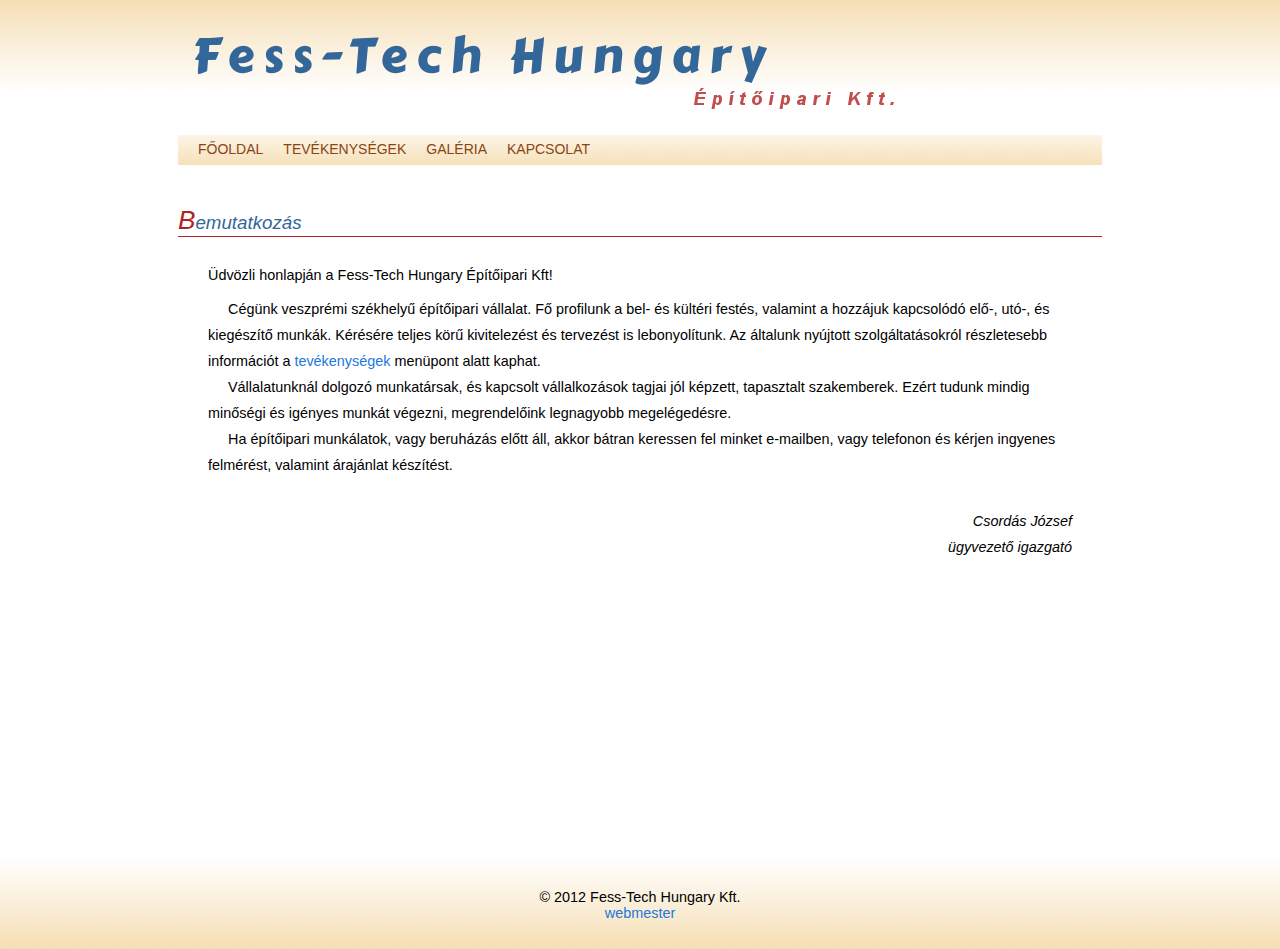
<file: WebContent/index.html>
<!doctype html>
<html>
<head>
<link rel="stylesheet" href="css/styles.css" type="text/css" />
<script type="text/javascript" src="js/analytics.js"></script>
<script type="text/javascript">
  window.___gcfg = {lang: 'hu'};

  (function() {
    var po = document.createElement('script'); po.type = 'text/javascript'; po.async = true;
    po.src = 'https://apis.google.com/js/plusone.js';
    var s = document.getElementsByTagName('script')[0]; s.parentNode.insertBefore(po, s);
  })();
</script>
<meta charset="UTF-8">
<meta name="description"
		content="Veszprémi építőipari kft, amely vállal festést, burkolást, hőszigetelést, építést, bontást, kivitelezést." />
<meta http-equiv="Content-Type" content="text/html; charset=UTF-8" />
<title>Fess-Tech Hungary Építőipari Kft. - festés, burkolás, hőszigetelés, felújítás, építés</title>
</head>
<body>
		<div id="fb-root"></div>
		<script>
			(function(d, s, id) {
				var js, fjs = d.getElementsByTagName(s)[0];
				if (d.getElementById(id))
					return;
				js = d.createElement(s);
				js.id = id;
				js.src = "//connect.facebook.net/hu_HU/all.js#xfbml=1";
				fjs.parentNode.insertBefore(js, fjs);
			}(document, 'script', 'facebook-jssdk'));
		</script>
		<div id="main">
				<div id="header" class="frame"></div>
				<div id="menu">
						<ul>
								<li><a href="index.html">FŐOLDAL</a>
								</li>
								<li><a href="tevekenysegek.html">TEVÉKENYSÉGEK</a>
								</li>
								<li><a href="galeria">GALÉRIA</a>
								</li>
								<li><a href="kapcsolat.html">KAPCSOLAT</a>
								</li>
						</ul>
				</div>
				<div id="content">
						<h1>
								<span>B</span>emutatkozás
						</h1>
						<div class="inner indented">
								<h3 class="welcome">Üdvözli honlapján a Fess-Tech Hungary Építőipari Kft!</h3>
								<p>
										Cégünk veszprémi székhelyű építőipari vállalat. Fő profilunk a bel- és kültéri festés, valamint a hozzájuk
										kapcsolódó elő-, utó-, és kiegészítő munkák. Kérésére teljes körű kivitelezést és tervezést is lebonyolítunk. Az
										általunk nyújtott szolgáltatásokról részletesebb információt
										a <a href="tevekenysegek.html">tevékenységek</a> menüpont alatt kaphat.
								</p>
								<p>Vállalatunknál dolgozó munkatársak, és kapcsolt vállalkozások tagjai jól képzett, tapasztalt
										szakemberek. Ezért tudunk mindig minőségi és igényes munkát végezni, megrendelőink legnagyobb megelégedésre.</p>
								<p>Ha építőipari munkálatok, vagy beruházás előtt áll, akkor bátran keressen fel minket e-mailben, vagy
										telefonon és kérjen ingyenes felmérést, valamint árajánlat készítést.</p>
								<p class="signature">
										Csordás József <br /> ügyvezető igazgató
								</p>
						</div>
				</div>
				<div id="social">
						<div class="g-plusone" data-annotation="inline" data-width="300"></div><br />
						<div class="fb-like" data-href="http://fess-tech.hu" data-send="true" data-width="450" data-show-faces="true"></div>
				</div>
		</div>
		<div id="footer">
				<p>
						&#169; 2012 Fess-Tech Hungary Kft.<br /> <a href="mailto:admin@fess-tech.hu">webmester</a>
				</p>
		</div>
</body>
</html>
</file>
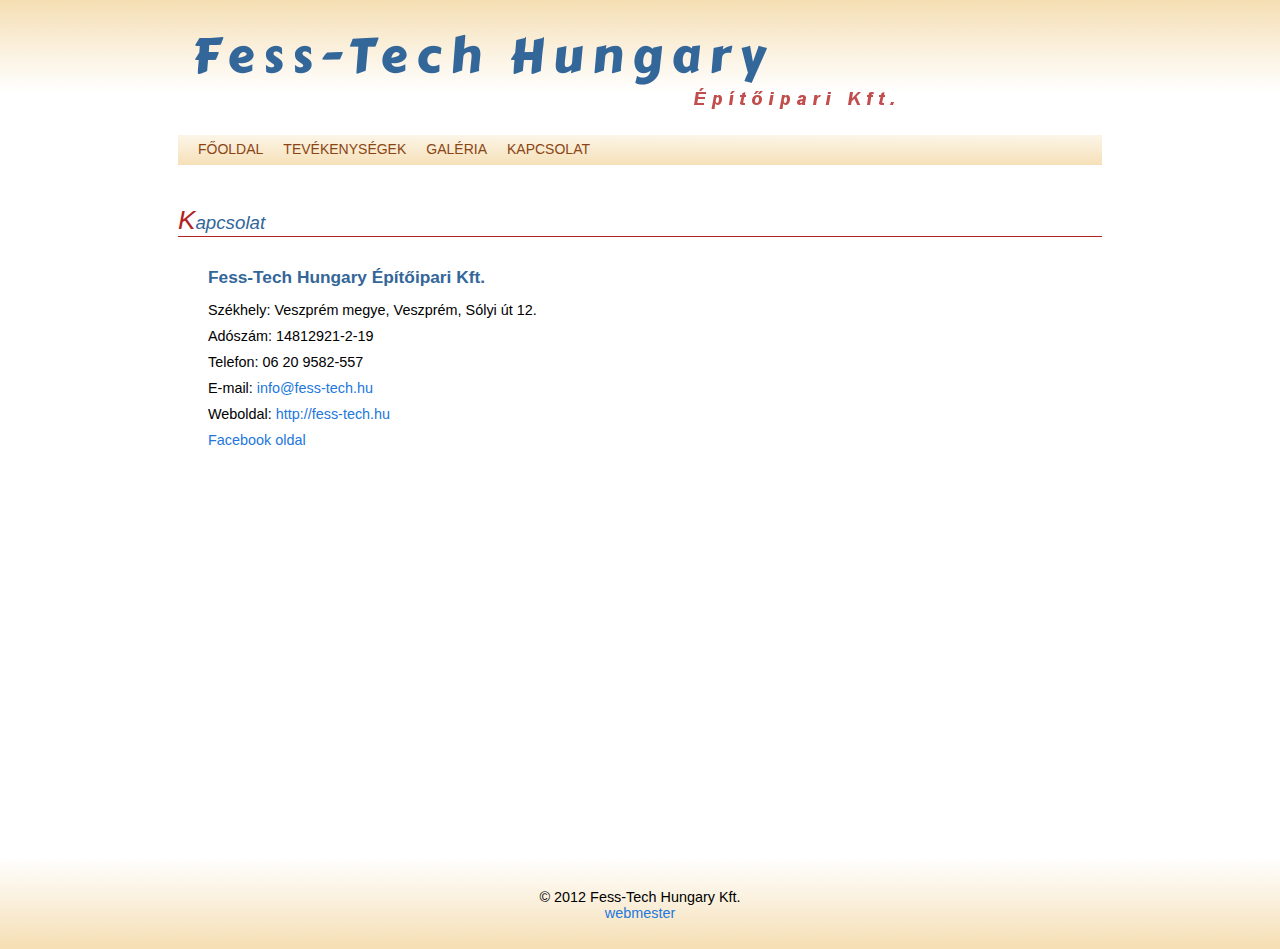
<file: WebContent/kapcsolat.html>
<!doctype html>
<html>
<head>
<link rel="stylesheet" href="css/styles.css" type="text/css" />
<meta charset="UTF-8">
<meta name="description" content="Kapcsolat felvétel: e-mail cím, telefonszám, levelezési cím, Facebook" />
<title>Fess-Tech Hungary építőipari és szolgáltató Kft. - Kapcsolat</title>
<script type="text/javascript" src="js/analytics.js"></script>
</head>
<body>
		<div id="main">
				<div id="header" class="frame"></div>
				<div id="menu">
						<ul>
								<li><a href="index.html">FŐOLDAL</a>
								</li>
								<li><a href="tevekenysegek.html">TEVÉKENYSÉGEK</a>
								</li>
								<li><a href="galeria">GALÉRIA</a>
								</li>
								<li><a href="kapcsolat.html">KAPCSOLAT</a>
								</li>
						</ul>
				</div>
				<div id="content">
						<h1>
								<span>K</span>apcsolat
						</h1>
						<div class="inner" itemscope itemtype="http://data-vocabulary.org/Organization">
								<h2 itemprop="name">Fess-Tech Hungary Építőipari Kft.</h2>
								<p>
										Székhely: <span itemprop="address" itemscope itemtype="http://data-vocabulary.org/Address"><span
												itemprop="region">Veszprém megye</span>, <span itemprop="locality">Veszprém</span>, <span
												itemprop="street-address">Sólyi út 12.</span> </span>
								</p>
								<p>Adószám: 14812921-2-19</p>
								<p>
										Telefon: <span itemprop="tel">06 20 9582-557</span>
								</p>
								<p>
										E-mail: <a href="mailto:info@fess-tech.hu" itemprop="email">info@fess-tech.hu</a>
								</p>
								<p>
										Weboldal: <a href="http://fess-tech.hu" itemprop="url">http://fess-tech.hu</a>
								</p>
								<p>
									<a href="https://www.facebook.com/FessTechHun">Facebook oldal</a>
								</p>
						</div>
				</div>
		</div>
		<div id="footer">
				<p>
						&#169; 2012 Fess-Tech Hungary Kft. <br /> <a href="mailto:admin@fess-tech.hu">webmester</a>
				</p>
		</div>
</body>
</html>
</file>
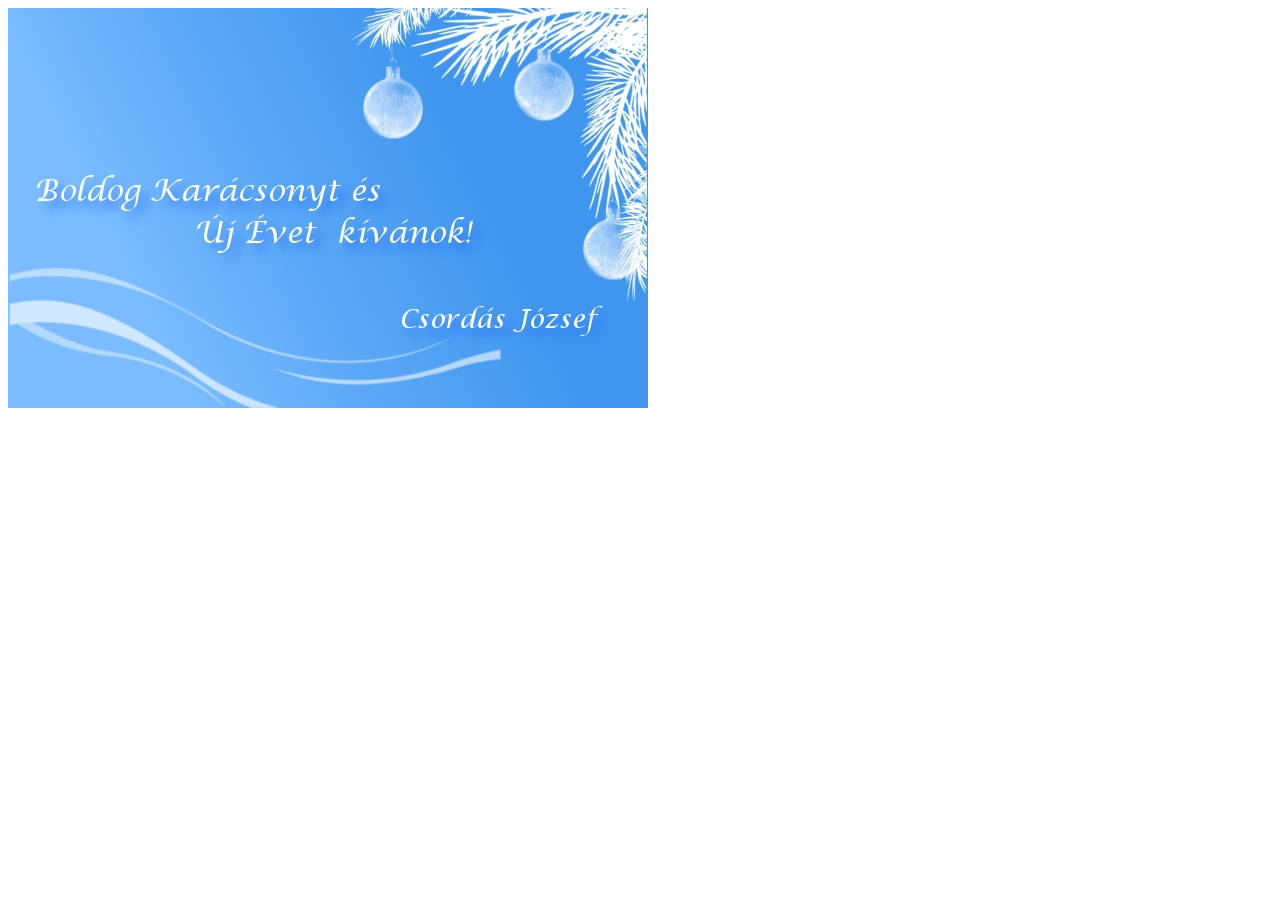
<file: WebContent/karacsony.html>
<!DOCTYPE html PUBLIC "-//W3C//DTD HTML 4.01 Transitional//EN" "http://www.w3.org/TR/html4/loose.dtd">
<html>
<head>
<meta http-equiv="Content-Type" content="text/html; charset=UTF-8">
<title>Insert title here</title>
</head>
<body>
	<img src="data:image/jpeg;base64,
	/9j/4AAQSkZJRgABAQEASABIAAD//gATQ3JlYXRlZCB3aXRoIEdJTVD/2wBDAAEBAQEBAQEBAQEB
	AQEBAQEBAQEBAQEBAQEBAQEBAQEBAQEBAQEBAQEBAQEBAQEBAQEBAQEBAQEBAQEBAQEBAQH/2wBD
	AQEBAQEBAQEBAQEBAQEBAQEBAQEBAQEBAQEBAQEBAQEBAQEBAQEBAQEBAQEBAQEBAQEBAQEBAQEB
	AQEBAQEBAQH/wAARCAGQAoADASIAAhEBAxEB/8QAHgAAAgIDAQEBAQAAAAAAAAAAAwQACAYHCQUC
	AQr/xABQEAABAwMCBAQEBAQFAwMAAhMBAgMEBQYRITEAB0FRCBJhcROBkaEUscHwFSLR4QkWIzLx
	FyRCM1JiGCVygjQ1Q1OSojY3RVZjZHN1lMLD/8QAHQEAAQQDAQEAAAAAAAAAAAAAAwACBQYEBwgB
	Cf/EAEkRAAEEAQIDBQQIBAQDBgYDAAMBAgQFBgAREiHwBxMUMUFRYXGBFSKRobHB0eEWIzLxNEJS
	ciQzokNTYoOSsggXJURUc2OCk//aAAwDAQACEQMRAD8A65KBG/XOu417nTPqNPvwsoakfLTpj1O/
	9sYxpw6oZ29vX7d+ucgemp4WUnJJyO/XpucY9uPrUi9ddfLfXzGdv6aUUADp/wA+vp8tO3XAFJxt
	gD3669/3tw2oZ/ev1/TT1OOAqB/sdvnkE/l6d+CouhL8vh+GkFgkk/0zttqPX+5GpXUCNzr9f7+h
	29Dw6semoOD9CN8d/TT78LLSffHqMD+v14M1fL066620xeuWkyMaH8/3t9dtuAqT1+m/fOumhyRg
	aDfhpQ+Wca9znQEY7a/LHbgChnb1HUfP1x2O+TwRF26X9U0NU810qobnv29NTnTtrvv3xnhdQPQ6
	9fYk7ncnoANcZAGuOG1beh9xpnbTOp2xv2zwusbjAJGRr7EafPv/AH4KnX26YulVp9ca7HbXGufq
	c66fPKy09QPTAH02HT16bcPKGN9cnp6n398+3XXhZY/pkaajr2znXTb3zwZq/foSp+fXkny+GlFD
	I79evz/ptge3AFDP7x+X/HoeGlD7++M++dcbHv8AmBQwTv6Z1+/BUXQnJ+qdft7dKKGhGBkafPX3
	76Y326nK6k76HvjGMnv9Mg7+mo4cWPkdyM79iPvp8gCN1ljfQDpgeoz107gHbTbTgiL118/w0FdK
	kdD+8jH5HhdQzncddMa+3T1Gp6HPDShgn+nfYdunf2Gh4CtOT3zoPr1z01+vYYHBWrpjvh8NJLGp
	xoe310+QJwRjO/C6gcajTrvrj2BO+/YZ+TqwfkP3jGenoNuwHCyh219temgH0J06HgyaGvX46VV1
	/v7E9wTqfTgCh6d/Ya7D5+2p2HDSsbYGBjUdPfTrsBnoMnHAVA5GDjfcdRt0/P5DI4Ki/L4r59fZ
	pi6WI9M/Pv8ATGuNjr7k5CofP1GdPpvqB69dNDwyodO++Omd9+w6a8BUN/Un1/r6HXuB34ent0Nf
	7e9NLqBHfGc6+v11GNddeAqTrnp11A+5/X/hg510ONhr211zjTG5303PAlehx6HXvpka+2x6YOmS
	tXntpip6e3++llDQ49/cjpjrn2Oep0A4AoaajQa9vX7j99Q0oD9fbtrvnH7zsuod8j69hoPbuDwR
	F0JU+7rr9tLH1/f178DUnrqSfnjX++g16+4OodfXGB6nI+x/LTGvAyMgj5Z4ei+i+fP3ftoa9dLp
	ZQGDjHffB2x98a5xn78LqAOPoPof+fljTPDSgPz0Bzt+mds/PvwFScex9/v+9ddBtwRNMVPX069N
	Kkb5GcdP3pwJSdd9/qf6H++MaDg6gB/TGPmPQ/vTYZHbcY6642xqdNM65GSPXQjV+7TF/DSxA20x
	pjT1Ptp1OCCMcBI1yM/23G+Omg988MkfqDv/AGx+fAVJ00Oftv1x0GRg5HYEdyJpqp9/X5/h8dLK
	xtgbdDnJ+Weu2Bn04EoE7emu3Qk5+udgd9Nssq21x8jjXJ7jAB19T7DPAFDP0OMZ640PTGd/6A8F
	avXXXs0NdLqHTT88AYzrn5520wc5HATnXQa9Md/38/vwyRg/l0+x14Coa/PXc7/X6an1PQiL9+mr
	pZQHTrr6bn9/024GoE9PT1+h03wc5Hbg6hucDU+vXfOMYHUnP58CI/tr+o/McFTrrr5aY5OvTbSy
	h8/n8jsffGT66cBUMZzrg/P5D1Hb24ZUO++MjTprnOg1zuTr19OAKBxk5ONM/wBfv69ycjh6ddLo
	a9fjpdScbA49unr6j1J+Wg4zWwrPuu66/TmbZtO9bpcZmR1yItj02fMrQZ+Knz/gn4dPqSYckjIZ
	kPRXmm1kKU2oDHHrcvnrUpz8qr3DdMihyoim0QIcfl/Sr8emA4cceRHuCq0qjQ1NFICXHnHnMn+V
	ry5PFvrVqHOHmymFRrLtPn3zOojz/wCGitXTeMrl9yuWFeRK23rfs5qh0hkNoWPiMxbv+Itlagls
	koHFSyTIZNWKQ0UeGKOMT2yLK4klroAleJ6qg5BSQY5nNYqru2Y9EVF/lvVjmpZqGiBYkA4p5RDv
	I1QQKuOOfNIjSNRFeAY5hxI5yImzorVVFT+Y1HNdr3IPIrmJKjfCuCh1azY6GluLi8+/FlbFqoTH
	CfMVybVgwqFcjLCUpS4Wy2yskjHxEFJOzOXHhTrNyzYjcC6vDhbdMkvBo3Ra3LTmNziSt9wq+GFX
	pzGt2rWVDQl1tDK6m3XWYzfmLwQ98Tyu7b5KeHmHady0+rXnzDtZisomKegcuPDBaFCuKZHcipfY
	kmq8wbjo1dqtVFPd+HElIp82rvQJjgfmVaGUKlN9EqkZtl2W7zGo9hQ4K6aIsejpuWvQb95w3jIl
	VBqmU6iJuasTq1RLY/iMySgOqiVm8FMQC8zDpcWWhphrkvMe1Gzr5Layjnw5ZJ6sBGOOAkOA2adX
	sEwJrmSB9miE2VZDKd0JEaV75XcjJIZ01i3Z1XTgLYXEKVFHCR5pASTVlTXRAox5XlFUxzNr/qbo
	gX2rZaq4bGRu+IwD6vUTw7Xxy/t1Vbcu6gt2/TJaYkiTcnMu7bZo70cOhlE8VCn2zatiJamOqKIV
	Ab5P3WqSFNNMXE+H2HHt28zr85h8oaZa9m8uqLG/i132JU6qxfE6DKiUikXHUbgtXl9aVEpNoOIb
	iNViRdvMG258x2rRmg7Sok0O0j8a7I/C/d92TUreu7mp4oebF5VW7rR5TWVNqnKjl/UGUxbXtu9I
	VOnOzq9TqM2y3DqMpSzSKVatcmO1Ce4/UKnLW/HebgojZm9c7fMjltYUWJMimr2L4iLEsq4I0t9L
	sqqVLlrf0A1NDbrqz5Zs2FSmbsZakKDklhoMtpMp5hHGm5lue2NUWtoyuyavHKYO5eyvLCqolrYV
	EixhwTqnAa0JVEiBHPKUEauNNsViMaWLHUz9rRKsFaK0ra507H5z47n1LHThzLKVWwbMECVMCi8Q
	q4dkOSV8MQjSJwokBJT3DkmQTGbbk2jz7pb9vXMXqvX+U10Rr5t6ruttSKm7PtG/eZdm2xcC4yGS
	H3nJtj1T8axBYjokqfXHZLXxEpTVrnXULQuDw1N+FlmJEs5uscua4q15VWcUHIdS5Q3ZTKXWZdcI
	aR5ZqbtjImXdOALdNo0m4rifXJZpMtxWp/A1ctwL522s87Vls0ug0LxO8tb4aec86Jj1m80YXMam
	y30keYOsK5mOqjrA+IlmPUUpPkddTw9/iZW5W6JS+TnP7keqGxTeUl638xc9SoTzU0Uis3jX6ZUa
	hNqUFKn2naTUq85VYVwsSgmKt6ttQ5cYxam35rXVYwyp7UqTDXWhAAfKh5BjUohiDq6fKGRrY8EB
	huakYa29rWQixxNa5pGW7xsArtmGrVlkLrPs5t8rbXDMdseXR38dgWEsbXHXHrAzDCe1ynelZW2E
	sZyOc1zH1bHvNwrxitFzi/gvL6NylvtLDUi5+UfKfmHZjrscJms21X6XyfYvem1h6nQ3UPVdyDRr
	buKn0NiPOiRnH7keeRUEpQoOc+KX46bY5i8rqrZpnzOVMefWanbUKJFqUKnw6G1dVRfrdtViPLpj
	cSrmnWu3bK6NWKjV59TmViucxqxcNQSI9Ljtua88aHiwot52FR7boNvxULv2hU6r0qvU11EEUel2
	vMurl1Jp7aYqVsVek1EsXWinJktxajDpMujtOvutRENuctbSuipWXcNLuejt05yqUeSmZA/ilOi1
	WG1LbB+BJVCmtux3HozhS/HWtCvhPobdT/Mkcbu7MexdtliS2GVQ5KXoJ7jUbTyBNWOkCdcze7UZ
	EmQxgJb2MwaeIhvLHbHKrhmQrnH1F2hdq7oGTJBxuVHWmLDQNuoQFVD+Mh1MTjR7FiSnmHVwIr9w
	SmjM440R4lG1A9zuXzVqWrYtxeIHxSofoVGrnMC5uYXKPln51tXJfluWvQ7ccsqnmmBBlQbaotLs
	O249HfnqjMLaBFUeRBrCW6ljPKrxt82Oe/MqZzJ5n2xysoXhysyuQlld12jErs2g1CQlpFJtLl5W
	n/wlWrfMO4pDEZ5z8MVNU9lLtWlRoNLiMx18wafVnuetw1K4+c/iETbdamx26Y7UrsplzV9K6VHD
	Ko8GM1QoclqFTmlMtIYgRI7LDXwwQ0ElZ43pD5O8lrgpdDpFR8fFpRqRbbxct+kSLG5ixoFGfeDb
	k6ZCguRYsWNNkLaZDk1psyJimmzIkrLaQmVsezvHIbbRcqIeffT2JDBJgYpmdpVYZUGjsCeJiDK6
	uIx9occaIw99PlPkGOsqUSK2O2NTljYOdX0p1cmOMDCpYT1lmBMyXFK2yyu0Ed5QycpfPnje2uA+
	RJeGmhR2AEFI0YchxlkWg7Zq/wARnwrXwzTbd5neF2dCtq0UzKTZMe2axGdiUShvS9Wo9GjroEOn
	yZcZtn+J/g1rTLAciOuvxiEq3/y0mf4b9wLoU22Ytz8vbgu2Jd1QpEisVCv0+uU1qvxDadWvVyoy
	6lWI1NkTY6p9OolanyDJYcNSqVMaYedTUF864vhO8I7raXZPjxstJbd8szyWJXAVJKlKJipfmIcd
	UW0K/mKSkL8udFpCsqi+FTwOeYmqePKE/hnyNmHZ0tKg02kllol56QMNto8oZBTslLYBwOK/cYt2
	YtjPjY5d9tWMsf3qmBU0vafZQjPcjn8T6+1ojxyKWWYkyTxnd4pxTd4irJkOWbq8i7QnSGyL6p7J
	cgc3u0EaztuzuBLExqtbsydW3QTjQcYTIkfgCnh2jFwKiRwNS80z/C/8FlfcWba5y1yGpTSHQ3Dv
	2zaz5E+QLL3ldhl0oWlSXFFSyAkggpBB41PeP+DjR5jTq+VXPqFNm/DDsamXVS4riHk4USDUaDNe
	cbSSAEOCmOJOvmxjJ0JTvDp/h3sIQH/GbdlSkeQBbFGtCe0+8o58yGI6KRNeJcbw2lGFnOScg+Ub
	2sDwi+Fm76nBf5Y81PFtUVtrSUT6JY90wYjQSQFsmty7Wp8OL5SfIpQkYaVnzKxxCEvswxxFlj7Z
	u1J0aO1y8eVdjUgle7gTdGnJZSad7mP4duIZO84d9nI/ZElx02LXypGf2UdnTZB1REbjfasBk5ON
	URXBHABasa9m+6IQfBuiborea1uH+Ej4s0yVtob5fpaS4pKJf+b0pQtAX5A4ltMJT6QpBLgSptKw
	kFJAXhJyGnf4bXiVtaS8WOe3Ku03Ij647zrPM+rU1xhwDyFLiGIjK2XFf7FNOeRwbFOgHHfLlbyz
	pXJCiuxJvNfmHdNOcabSyvmteMWrppqMoKUQ35USE7H1w35XJLqQCUAeY5OOXZyw5HXTUpt6Ujkz
	yy5s3PMkss12XERZz9SDawf+8lSp3njPvp8h0cdblOHzeVaj5+KE7/4m8+lzZMWRMp59OiIKLZws
	ErwClFVW/wCLDldw+JCYrUc3ckx/81Wo1jxvZtdG/wDw+YXGiR5IYlpCtFXvJFfLzKaYkcSIv+FL
	jVU2TLejuF2w4rf5fEqua9jtco7Z5DeMuwVIfpPj55ZRFMMoVEgVTmnLq8OStlASiMuJWI8yMtry
	qKSpTS0kBKigkJxbW2ZX+IZCoTca7bZ8O3iVtCbFHx1xa5HpEyoxQfLIYbkOwmKDNdkNFSGlvU91
	rzgl1eCEcWegeH604N+RqtSOSPICjWkafCdkTX7RYk32ioBIW7EaYjU5ugRGYy1FLUtqoTFqUCoN
	YSkqsq2iJFUhhpTMdLcfDUNstMtNsNK1cbjpCQlCSpKFKA8iB5Ujy5Ode5V2sMtFiufj2GXZijZJ
	MaXh2MVkqK7d2whzsKl09jFlje3jc504zhqo3o9VcxEvGN9mjq9JCMvMrqBDI6OIUXKshsI0huyb
	kJDy2LawJMZ7HcDWthiQiI9qtREcq8eqz4VrA5iXPEqMDkDzy8IvNd+SXabe3LZ+lXHYseopUFJf
	muWvWHY8WMtxQWotQaKPIlRKlFK08ZnUPAxzY510yo2d4o7nse8Hrbh/D5Y8+7Tan03m1CWmS281
	T7jpzkOPSq3Rygu/Eamy1TY8hIcizXFul9Fr5fjN5JP8z6XybsyrVPmZzCqFURTJNJsGnLrcChJQ
	8luoVCu10OM0eDApDfneqLzcuQtgNlst/FIQaYeMX/E9i8obtk8rOR1HpF7XpS5X4G5Lgqf4iZb1
	JqJwg0alxqe+y7WKow6oNTHPxCIsZ8KipTIeS58Oz0Vj24ZJbU9Lj9DMrrF1alrTzr0kqTOoKwZ2
	sW1gZDkrvp+mpZSJ4LwFnKt6u1G8ogVs5qPLHr1zA7H6GttLa7uYs+Ck9ay0h0zIwId1YOC56V0y
	ioGpS2ttGVfF+Nr49XY1pGDIawhrwjPZ6x/A3ZFM5dxeXfNW87v53QKVLjT7YqV3yUQKzZEthHkW
	bLr1JWzclEjSAG/iwxXJEYlpCktJI139Ps3kvacS3Jd1xbOD1lxWo9AuXmBNp1TuClMMEuMqbui6
	X5FX8zfkyh1yeVhKP5VAJ0o/yMr/AIo5knl1d3iFvOe3ffNOqzafYPJajQIFuUi0rXYjmo3Jf96R
	YCUzqg5SaK2pil06oPPNQZ9WpaZnxJkhLcblNfHLPm/49fF1zXf5cMVN20Gr0k0p+5qw7IZti16B
	Q/LRobsp1ouR1SXo0FUiLToaXJktbvmCEhTjiVVYFeZde5C3L+1SHW4/jsGbfXOR1T96EM2XYLSz
	41U0S0EEnjjgmRjSq2KOBbSYcoceHbvaWYdWWaU+MU1G7F+zeVPu7yZEpaqhsm7XJYkWCltCkWTi
	JdzWLDCeKcUafJfNrI8qMQ8qrY4UUP8ASPZPN/lHzBnXC1YN62vdMi3WGJNyTbflMz4VObkB0s/j
	6xGQqn/FUiO64WTMW8hlsvLQlrCzRS7/APFp8Lds1GXTKe3ft1OwpkuE9Jo9vxGoC1xHHGi9Gk1G
	qxFSIzzjf+i6hoedtaXfKE8a45weG65eWXJ+geHDl1zBsbkLySjwW6tzZ503jcsOmXNzHrkxC/x9
	Oh0mK+1MVCyhoSWXpkVDzQiU2OpcaK6ZemuSXgq8KTkqK5QaBzd8Uk5shT1eRS3uXvKJpTeEvOru
	CrOUhmoRgvzOJFOqFZW42nKY69EqZjWCdjgoVtkORWWX5FUuP3ePV1OxsOUyDH70fj8lunDhY7VS
	rRw0kQ6JtxInVkFQeOGWWd0cL8gzPtULLrKOjgYvRWbQ95eTrR6yoz5h+7J4LH6lCS72yjVzX9xK
	uXVYIdhMQ3gyDihacu1aN/i4G/a7HtrlX4aL9vOtTVLZgwY9cjOynXiT8FTsenUacGWfLhb61vBD
	Qzl0pHm4u1YnPHm07Op0LnFYFocva5Xoq6hRuX9EueTd13R6NFR5qrc93VBliFQbStylj+d+bJXN
	W6tJgx0OT1oY4yPl1P8ADpaE9rlHyme5dWvesujyXX6Dy4j02sT6MGIwRInVWZTYT6G0Q3ylDMi4
	lsCW+lDfwlqUpoZlZnKyzeVKbhn0l96t3xe7q11a6L8ry6jcV3VJtl00+lyqpJbWqPSmFKU3Eo1H
	gtU+Ayt1UWnFZWV0rKLTs8Vp4dL2bTMXaQAn1v0zOvLS+tGGe9rbB8yWaHU1FWNgyFcSJVWkudwI
	yPIixWyprbbjtdnKODKts/i5E5hiMsPoqHT19LXPExjnQmxYwpVnZ2L3kGJrJNlXRofHxnBIkrHi
	OrM14nudd0XhPqtq8ubStTw/NVSPRKDzO5myrhptwXtMcUGA/ZNkwG0VqvIqkolFAjCHGTPjo/FO
	TGkLUhofNHxqXTReakXlByV5L1XnPctIprEnmNOi1dmhW9Y1QlNx326XVq6pio0iHIhxlPvVlU2e
	yzTlFlj4r7yZCW9iS6NReUEireIHxQc0aPVKjR0vs2nEERdJsblxDlM/DXR7Et9b0ufWrnqjbf4d
	+vSG369UGk/hYceDELrK8H5Y2ncPOGBIummWTF5T8jEfxKr8v+VcyIaJV+bNcnF6VHvfm8YaHJ0e
	3ZE5YmU611LkTKkHP4lXHH0IiQ1ZoBYV9e4kYpWGoKmA2rDMSZcQaKyvjiE1BPnEkR7/ACy3hiXx
	B1rgUNR4o0idLZT49AiDu8QxMu3bVAySwFd2c1bEsVYtVMua+mCQrlI2GMB6TGauURO5Ck411aeH
	EGHFdaXk2U+o++c/jn5U8iKZy6i84KA9IvK/KSavNtOynKfeSKFAKltMy3qhKFJbqEObJBj055iO
	PxxS8+wlcZCXXN2u84eSR5HQuZd7RY1jcqaxGjNOU3mJajlBShNQmhEaDLtiZBdU7+MlgSI7bESS
	zJRia2pbSVOppknktZttc6vJITTvEJ4wL0fZrtbuOvwQvl/yMtILShmtJt4KlwqJBpEdDcGzKLKW
	/W61MTFW2YUT8U+dac2+X1yeO3mgOS9Dve4qVyA5CLUm9eZsqmmqw7/5kMPhq4Y8ScudTqb+Lpcd
	2VFiGOZcGkFct5uIIqmGzLCwzA5yUTRS7qirIAH5JmeYEmyxxvopxzMiJiuMkE6WFkqxLHpMVm2B
	m2t+6HMtIta2sAWbqMJlmaQ1uHEjVNzYTTMoMTxUcSKSR9JNCJ8lckyEZGxivjQRnt8kiQROraVs
	qJXSZ62BhRNdHLbvfw1S+U0+5LYrXLeHyZZqchqoVKCKdRLLTVFSY6pKHgWoMEyXJjscOjyEuyCl
	KvMtKgM35c3lyjr7E2h8qrjsirxaGliRUKdZVQpMyNTf4mXHWHZTdJccZYcmlt1wKcw48UqWrO55
	0vcquRHiHRYfJ+i8tvEtJ5L2AyaVbgo8Sj2RyUnrgOvNyb0nXHImx63dMypEuOszI5elSPiqeiU5
	C5L7ps7aPI+RyiWrlR4cbSovKDlwUN1i9+ZUxMm5rvrVTkoKUUyz4VWkTfx1Ujw0D8RcdyuTKPRS
	+3CpNv1N8SUxKjfY7jUWJLjPv8rj30qZJtBQMiSpDVwahp2jjyr6YG6tbGdkZojWr9H19SOSSXKF
	CH3Y4U2Vqz0t9fyZMWQylxo9LHix64k2iWzLYzLRwVIePTRC1FZAh0IpKuTxs6zfHZGjElv7x8uJ
	G1a+q12iUKHUKjWqtTaVCpMFypVOXUJsaIxT6c15i5NmOvuITHiJ8igX3SlvzJKQoqGOKbc/PEJy
	avnwo+JSsWnftHrVFa5UcwrRRXIqZiaNMui5bPrdJotv02qPxWodUqsyoSY0f8JT3pLjBfackfCa
	V5xhLtp81ed95zuVV08gKfb3hgjyW5NyXTzQuavL5i8y58BagicIlp3lT5ylzXfK7FTczcmLCjoQ
	8ppC24tKZP4p/Dvyxk+FvmfHuayqJQKFyd5c8yavyfoNq3Lc8WiUqdTrPqMi3azV6TGNHp0+4lVh
	ht1SJsasNIC/I7Pl/iJinCY5j2K0+Q4mC7tZ8i3k5Ji0xo6GVj9lGg15bipdFDKFHlySvvJU1kVs
	qtSc0dFWELLnmmT0ZXMZe3uR2lJkxqithAqwUGRxXPuo13AkTJwqqzbILHIeLHEynjRHyFj2Cw3P
	ubAYo0MUWEr57+RygPTr8gTsBp0398Ed11A9e2NvT5g6e+ufctqHX5a7nX6flgabaACgff5ajYY6
	5z20/Q/QlN9cNKmyr7tJrAJx0I6aZ6dh76aH204Aoa7HfU49fc/mM9h1bWMj6Z39eo2xnt89uF1D
	tk9hqdhnY76Z1+WM5PD0X7k20Jyc+vLr46VUN8D17/XbAOum5OR2wssfnpnU6dSNd9eoz2HDqh33
	2z76dN859j7cLLTud8A5/t7b9OoxqeDNX79DX9v00itPy36511Bz6jOwx0zwBQxpnr/Q7fPv+XDa
	xucHUDXtuD+h109ehAoZyenfXTvgdtifnv0Mi6Yvl+KfHSih0GBjfG+pJyB2HboN8jXgKhnU6eme
	22NNj8hkgH1aUk53998Eb5GNT6D1yMHXgCh7+o19e2332Gh24Ii+v46Gv9tKKB1/pnTJO5Gmu+u3
	tqBQG/t+u33JAPTpnIaWOu2R9te+Ndx0G52xwBST8t9R9O3pnQZ9jqVF+/Q1T9fl116aUWnc659v
	udO3y4AU50yB8v777/XuM8OKGvt0IAx006eunv3wsobg419jjTt6fIdtODIu6aE5NLKHp3xnX6aj
	6g78LLT6E479Tj09+h101Oh4bIx0x06e/wA+vQdtccAWB89/fJH5dPY+5I1evx/LQXJz5df30koa
	dtiNcDU9enXOdzwAjI/I9v3pw2oYJ0GD+Xt+/ThcgjfXf64GTnGwJ+uc6k8FRdMXy6669NKrSdR+
	/bO2oxrjrtwspPp6HQ5x6ev16751eWP38j9NvnnXQDhVQ6jPbJ6Y79TncZxpjHoZq7+zrr36G5Ou
	v09ukljGCRka9R7dPsfTTgJGx9c/LUdSPX+504bUk7nckfr99Nht224XI3x6YAwT9s6Y1ycbjfTg
	qL6ff/f46Gv7aXUBpgenyHXfXTrgjXfbgKgMa7a46nYn5AYGMdtdCeGFYwfuP7Y2z103JB4ER1+f
	TGmD7A/TGfbgieX66Yqfj+/Xn8PTS5z+m36e+N+m/ACN+2d8kfLoc9x9ABwyRjO/X+3vnvpj1yOB
	K2wOp+u2NT1659D2yHoq/Z19+mLpVX5+mPvrn66em3AVDTbfA+eft11z114aUDjHf29/7emc9OAE
	Z02/Qj9cjP8AbgqLoTk9fT166+elVDI9Om2ck/IdfmTnQjUJ0z+++hx10/twyRjp9Op6/ntgY26c
	AUMHA/Lf7+2oGpz1HBEXr2ezrb7dDVPt0BQ74116kjTGuemev22HAlDT5fYDbtuQcemxxjhkjIx+
	/wB+3AFZxtuNvtg/TXp7cETrr0/fTF2/f4fuulVbYHXGdM/Pbpj3216EP7PDKk4+f7P7/XIAFJ3y
	f753wMd876a/VyLtzTy69dDXQFDOdD0366Y267jPbOMb5ErPy67a5wBvt111xjPpwwRnO+uBpj13
	Opx3009s8AOu30/r8t/qBtwZq+/39deWmqml1Zx/bfppqPUaa9j0IT3xtr19tM/b3xwyoa664/rk
	evUb5PrgcAUMnGNfqSPlr0wN/UjgjfPbrr8PP26Yqff1/dfy0A5IOmgx0wca7a7dcde46BUDr+XT
	X7E7ZzqNTvjDBSO259CAdck5zv8AoBppwEjOPqN9xpn1/Lgqdfhpi9dc9LkZG3TfQ7n89OvUemOA
	nfHXpj/br1H731z04aUNh10AwPlrrgDQ4A9c+oFAa43IP/jnrnoPz12PuRq9ddemmr7fZ117dAIz
	0/XO2g1BG3pkj6hUO4Gmuu39tO+cH6cM+UqISElSiQAkDKiroANySTgDrnGueNi0WgWlQ/JUr9kz
	KjIS5FMOwrckparFT+KCsJrFdVGmwrcieUNpcYaZqVdcLwZRBhHMtoMqWOKxHOaUxHboKPGGppBn
	J/lGxFY1ETlxlMUEcSLxGOxqLuQEV8l6ta4QmJsrznIggiT2veqOcqqm/CIQjGIqI0QXuXkvyysm
	p3nWHGaTblcuKVTvhTXRClQqLQ6VHQ4n/wCtLpuapYp1BpDKv/XlznoLBxg1COohQ7MWU3TbmgVK
	vu1Gq39T6fTZMSt3xetyzneU1IhQEMGrw6HLl1imVHmI5TZH+g5EnXNUeWVElORpMjmHDdciMO00
	tOn0pNri9ufSotg8laNUUTLa5FWkiZSqXc1bhqbLcOtRzKNavC4ExledyNWKzJrTcd74tzXNZVHl
	0wVbHmeYF7+MrmXRuXJlI5Z8jraiTK7XKHQQWKVa/Le1E/xCp1SrphtNR6rUosJtMO36Y3Dj0OHW
	p8WHQaPTxMeL2hczZNzORIP3g6qlx0UktveI8kuHWiagCSK+CYDAlvrwjhgE6DSEhU8eWeIGXa20
	ogIa7oxR8TFAACjCWNtekjDrKfgZFlTyKpmAnTBGeQdLTsQhiNmW45dqeMGSWLW1kdhpSdj/AA6V
	3/rFUptSsD8VSOSdozFQ6/fpzAY5iVKkxEtf5Ts6GYkD8NZ1HWTJrVcESnw5flYpMKkSag2/dKLE
	TETObV4v20uX/D6PadrWldRejMqQpurXXdMu5LVShpS1IXU7agWJRJbwc8jLn8ceSUBtwN8U5geI
	y3qdzJrXhd5c0xuzrM5S+FnmFNqNDaWwp1F+RLdpdQYoEqUGyp+ZaVGXO/i77bnmm3FLqzksurgI
	cVa61Lsi2nR+bl/rjTFxBavL24oLzsREaLLpkHlRSZil0+QXnXp8SClqY/KlGPHjNvqdp7K3ZLEk
	p4wyyrtIs8lkyrJWOmwa9+Jw5LhSbFsW7kBHAsbOSqIKRcWURTTTND3kSICbEiw2Niga+V1hjVjX
	SITID7Jlg2JNnMyaVHaSPBdJqAFfMg18fdSgq6+UgogXF4JMk0OTJlOdJMrI+vP8RX8dRPBZzLj0
	sS5Ihs2HDkuJJU8aZHvS2USnpakFsfCWyyEylY8mHFFSPITinXIy54tSoPj5tup1BUBVN59UTmHS
	6yt5QctGTdFeS5bl7spSFrMa1K5RaHXKj5AlLlKhSW/OchJt7zU5p0Gr8kJlp34YztuVCZdFg8xv
	xy5E2uL5b0SpjlXcXM2EshTa5drX1WLauCstqLzkelCTJSkq+G5xw75wV+screZXje5f1CoyqG5e
	VtUKmUcmSIirniUrmBy/mUebDMZ1aJMa4LMXVqollt95pdPmSG3Fu+RZ42j2QYzJu8RucOkD8LZD
	yKNfRbBGd6kmPHy/CWSSjGjUV5IonSZBAohWOgTGvOvhVnMbrrtRyCPUZPU5UEniK99FIpZMFXoN
	Y5z4vlzwDIRXbMHJI2OBhlUb2zYjmBTxKQ3u2HC5wWPYXiFku2bcdRYjXR4lLGvSXQvhz479Go1/
	UW4aVzos2svANRl/wS4JlJpjkYuPs1BunQZSS4Iq1J0YnxVXmxYq2KxUotfq7F/yaVWKRPUlMK6u
	XVS5cW5ZFcoddpjSQ1UY9Vi2Nbb8qrOYqMevw41cjyE1RSpIqBX6/ULkrc24agtP8UqDzcqZIZCm
	1PzUtNoemqPmKvxMp5tUuQ6FZXJddd0KuN1WNz8i2BEpyKXyZ5N1mqQI3wV1q8LXl3TLmv8Am8wm
	yI9Sqiqf+IG2ERUtYP8As467J2fQoUWHI+hf4ks2RKuOdsqdWQy95WjVEV1nKjNd3D2oKPxjE6Xv
	GBLVzJDeNnMTM2mS5EoH0t9AV75VicTo8OwlDRk8m6o2vjSFTvWKpD8DytjfzzxuF4HcL9QSKU7X
	K3KjWbSrhqNNcmPoocFyK7UKq3BdfcciRn0wG3W3JCEueV1UdCW3XfO6lCfOUjfdpeC7xQXmlD9M
	5N3dT6etCXFVa54jdpUhlpQ8wdeqFyPUyO22EnzFXmJCdccZt/8AT48Ty2/4ZaVw27ZTTxLUeFy8
	5d2bbbqPikJQ3FXS6GJiVjRDakOl3/b/ADKWEkZXanJXx7eI+qU+qVKic0LtpT0lucqbzMq9WpVp
	SGvipKw8muzYLD0R0ZC2YLKipoK+GnAHBbbIcuqIayLaX2c4XBEJUbMyDIZ91MIox+aMYLF68p3c
	KK/ckhHle57mcKuRwqyjxmzlICsi53lkwhEVYtJRwqmMNHv8le4mRzhhTi2Z/LArBsRqP3Rqp5VP
	8FtFoj6WubHiM5R2nN83lNrWNMqHOC9nHArCo7VDsiPLYS/gEAOVAJC/5VEa8WQtXwa8n2mEP0Xk
	r4tudbqGw8KnW6Vb/Iey5Cs+dKDKulx2rBny/wC5acqcGfhpSdRY+gcra/yapLcbnL4wOTfh1gsM
	ASLT5F23Z1Lu1TYGFNSLi/h/+ZXpBwUqeTFqCyRgOKGMYbc/ix8BfLxxcqLH5v8Aiiu2OhQaq3MO
	5LhrNIcfJ8q3UIuidGo8UOY1VAtdX+nhCDgqxoubnefZIVwccmZTlaPc5o1xGnsqqkdz2arroFVj
	NagV83EZk07Zqqvev2RztxRMOwuhE0t9FxzGla1rnpk9rX2Vu3lu5G1BrHILDvU22ax2PQ/rIid0
	zdWpklreFnmNJQ0LG8D3hstSnNSGi9UOYXMiVzNuAMpPncSPJU3qaJS0+dtr40ZLKXRhxAbTlO/5
	PhNVKpEAVfwheG2dVUIUanW6teUq1oyS4tSlKNJtO2JMVtLTag0ltqesfyBZfUoZ45z3l/ip8/Lt
	WzaPIyxLX5YU+QtEKk063aMLluNxP/pssRw7FRAS+U+VKRDoyVgjCFbk3E8O3gs57c6moXMbxp8z
	OYlQpkt1FRpPKR25qjEMll5IdS7dLcOQyzSGXAoJFDgNNTPhfySpEQj4BpWVV+c4zXjyDtDyTGcG
	ApHur6mJa5pkmY2r1av8hI8LPgDkEbyUrjWAayK5eKQbZEYS3Y3Nw7IJz6PBqDIcxMjGNnWcqtxK
	gxWtYjk3Mp5eFGIBjuaDaKCWwkInCAO6q9lleQPK2p0O6nv8scvfBpbtCpDiGKyeXDVw3beEFa9E
	sLrkpmIyxIWlCz5HlpWfIfiIGQeLR8xuS8XmStCJ3MXmta9PSkpcpNiXiq0ob/8AOFJU65TYCZxK
	U5RhMxIUk+ZXmcAXxsC1LVtCxaTDtWzqHRLYpEFgfhKLRYkWnsNsowgvfhmEoU4onAdkuBbjizl1
	xSySao1rnzzJ5rczqxyn8OFIpQoloTDTOZfPW5I78+1baqjawmbblm0tpTDF2XVCT/I+HJgpcKQS
	iWChpS1c2ussgyzIJdzUnHXiqYayJN3auBHFBr0egmTLOTYycnEsyUZe5hxoaTJ0qQ5sOvjyDMKY
	W+219HjVJFqbMRJxbOUgAVFchjkmTVZ3jotfHgR8dIkWOFO9lSJSxYkcDXSpxwCeMRPJHgM8MVvS
	Jt336bsvOLAzUJMnmvzJr9bodPYYSStcxudPiQHYqVFTrn8U/Et+dWToEgZnU/En4bOTXJis8wbb
	m0aHy0taSuh0RNpUlMKk3PX0Id+HQ7PU3HjRK48Xm1NSKhB+PTo/+q89MKGXijVlw8mb28UvMBFP
	5pVSvUnw48sZUaFTbPlOKpNxc8LkhJSJ133jGiiMuDZipzT7VCgfBjGpMMvSo0diLIbeHOjxhQz4
	keZD0Sn16i8qvB/4dW3LOTfTjCG7Zm3FDQyK/TbEoMNbKrsuIOIaodKptJQplpuH8eVIisOrcXsv
	GsabnttVVeb53fXAYAo9vkTY8opKigrivYOrx+AEIX/SmZ5GR8eIGBUVjvotppI3EsbKLLZW0C/v
	3YXWWVjiGG0tUWaQ1XROPHGy1upw2ufY3c0pSs+jsUoRsPJLNtLFPpFwo5Gsg18mK6wab/xBvGL4
	rr6Ry18N1o0ux26mpSDLhRhWqrR6Wpfw3axXLlqbP8OpLEdtQWt+NT2FhYDUYvvqbSrbvN2zebHL
	hiheGzlPd10c1/FdzvpCZnODmzVqnNlLtDl2p1xh6n0+TLkOos235UouhtxpqPMlxYzruVSpcJhi
	4fgD5fW9aHLOVWbJ5cucv7CuIxXLUmXQlEjmlfkKOlwO3ve0lvEekxas4oG3bYiJUxT6cj8WpxSp
	qSrH/DjXb55187OYXNig2unlnyXgXPWqc5Vnj+LvbnhctCK7eivVapy0rep9h2wxHdVS6HSixT0z
	g20pyW63NUiw2uV0NZc5GHEcLxnHcO7PIozEjzXQjSsjyl7+4o4+UTmlsLO28NYhLKFiNbNkRzWN
	aj76YkasnPBBVuNXVhVUJsny3IL3Kc5kvEM8RswUehxxjO+uD47DcKDX1iyIBhxiZPPiAOKBPVtL
	EcexiNNper8ho3gi8PMixOS0CXfPim554smFc1OiKVXZT0tC5FcnUxLjizQ7atqml5xMx1xlsT3I
	U+ovfF+Ehk3gt/w+uX/KW6EXHzelxuYXO+kx41wu0lth+oWjYT81wrgrenPMmJWLodUHJLbshxXw
	AhcmLEIQ3OXfjmRzBrlH5j2rZdncvU1a4ahQplbrfMyvsNwbK5eWUzN+FVHp9aITLqFUlPRUmHbU
	J+KmSpDcydLjxWVrFTOYF086/F/d0axvD3Xqxyz5AUSouN8wOe8FD1JmX/KYWY8yjctnPKmXUaYz
	5HGjWYzqIMp9QcXLVFYZbmVqtzDO72itYsq7j47Fy1krIc6z2dZDSdIiOeaDU15Ur0LNhVPhIsuu
	x7EKlI1tdHfKOgYNOEsg1gn4thlNc10mNUHvpOMuj0eG4XDgPWGCS1oplnOEs1RxJdn4qRGn3mUW
	SnrKkLIwlLMtSiAGx1jcob0q/M/mdzg5rVKmM1i4KG/y65a0e2ZrktFg8ukPvvSnxUZMVtld1XFU
	CzU6pJjsLZjKixoaHHWWQhHl2zKtW0+SV5Wl4PLeodbqlmVKZYlLLLzMOgC+EMxWapXK9cUoJRXf
	4GqSmbXqgy5Oekyoy4DZWv8AkbwznFzx5NeHy3rR8MlOh3Nfl73HQoFp2zy9t2pTVXJUIs5JhMy7
	luZpf4ikCsvfGXNnkrnyA/JlNx0sK+KmrfiWeqVEaoPL2+uY1G8JfhztW1aLGqtkct5EZ++uadzT
	IbUyv0myaZSwmsuWzAkvpowrFUais1Oc3MmyIssOB1MNSY/c5LJrls3yYNVZyK+TjcCRWyRU1tj2
	JI6FHPHw6qkyshvyy0MkCBEjOBDWdYX8ydkDULYTwytveVWPx56V7I8yyrwTo9/MBYRyWtbeZOrZ
	ZwnyqzBGo6UcVReNmyZDTSkhwaSLDpHKODCL49LheGfkTU6bFvJiteM3xc1IJkzrfpT8zmQ3T7hk
	rLspEJqah63LZp7ElR+JIlx36nHQA4IzTXlSLlw+T3O7nxTIj3Pu6zyusCaw24nkPyllvU2UuC4l
	JapV/cw2lN1GeUNpS3Mo9ss0qm5UppUl0JI41N4deWjdu0Bm5bHs6neFjkWhpuoVC5bxXCkc+OZ0
	BH+sJ9yV+qOri2Bb8xP+ulhbsqsOpV547VMbcSs2etvn8xzOqqqNyLoy7stWjO/ha/zdrKpUHl1A
	MRYblwqBOf8AJUL7rDKELLy6SU0aOsBU6uBavhqzsyt7R00xqHv7CfVqRbXLr6RBlux1yuc0NbVx
	o7TYHhJUc3ghU2OtyPIg90GO+xdNEVY2HilXXNhhFdd1ChWKMStxelBLipfNRrVLYWMg7hZnlw1a
	5Hy7W9Whoi94Q7YLYhRJIxa4uWVc5aW+nlN4RuXVqctZ9fjINd5oTqe01RrSgqJZNQCVokVe+Lwc
	QhwwIkhb0OGopl1OYgFDDniWryn5O+GuZH5nc7uclSvjmY5FcitX3zZukOyGFSilMmJYtpqfVGpv
	4lflZQzSYc2qOpwwiQUuKaVi/NTxn1KtXg/yU8JtsMc5ua/kCKvcrLqVcs7DQpwsvza5W2nRHmvw
	iUrVFYkiKHChhUmRI80Q6yYt7kf4WK41zR8UPMBznp4n7ndQ5SobVPcuWuRJDoQiHROW9it/FRR4
	zLmGItVkswVqH/3MuInztKw4FVlL6tIl8a0gz8kA+U2hpoqWnabnDTt3WZdz7NZU7HcWSO1v8y2l
	1MEkVjigp7FqkmDyptljjLFZNMKumQqAzIzrq1k/R3Z7h7gO2SJTwa9I8O9yNTud/LrI1nMHIc0R
	rWCqMivurG5I8rL6rFO5nXZS6hzDqr3kqttucw0y5kG2o75D0ZNAs+pMRaTQVpbDZS+qkJqq0gLk
	SlqWomqniC8Z9Yqd4teHHwkQ41/866xJXS6pc8ZDcu0OW7DeRPmzZpQ5T5U+AylxTpWtVPpy0eV4
	yZnkhHC+ZHNLm1zWq1Jsm+J1zcrWLwjh6i+HLks9Er3Pu56G+EqVU+ZN7OFii8qbdMd1JnIKmXkN
	B5l2S86C0L98meSPLTkpbEWjcvrDo1mKkRo66uYazUqrMmFtCnv4pcclAqNZcQ75v9eQsNKUCtll
	pKgkRxQQMQHAuM2abL7NoDJiWK+OafFa1onvaORbTGPjjtoEU7WI6uxquDU2k2MZk3IrBGy2JnjN
	Nykk2rxJwsXr3GEuT5J4NQ5JPcVjVeCsiuaclZNkhc/adkE8tnWxJAnxKKCrorlwDlV4b6Ly55W3
	DYUe7K0/ft9M/wAR5o8z481Kr3uGv1ZHkqdTbqMkPSIDRaTLg0EeXy0uMS9GQJYccVmlNtnlvb9s
	Q+QtOose2qHUqPWqLEtOF+KXLqNpCO5Bq9ZdmUaQJVM/ibklzzVypTG5j857zuLXOf8AKnF7puzm
	jefMSgUDkrVeXrdhW3VpzHOi8Ko83cE2LUacuOlzl7TKPTahFkwq8qE+mXOqM51hmAy/GDS1vNvM
	K9XmPUI9Rp1R5G8reYVBsnm5VrVbkUhySuZU65QLSE9iJVK7F8hkSE1CPDkSjQ3ahII/iTjMooca
	bcWKxIJe2MwBLe4eSTcyUyOa0RZHFjxQqKKC5v40KsctdHrofhZEGCwBnQaRte2CypWZGbKsQGU0
	CKYdXVtZHqgLQxFIMHDeDL3sk1TSyJdgiTzz5fiQTJjjBbMt3TnTH2aRZDo2b8quUvL7knZ0KxuW
	1vR7dtyAt18RmVvy5UuU8fM/NqE6U4/NqE10gJU/JedcCENst+VptttPpWzOvarVCrTq/S6ZbtvC
	Qpi3KUHHZtyTIrZ8pqtefS4KdTDLILkSiw25kiPHU2udUUSS5CY+aZbsqkx7St2n3Lcwg2rDjioy
	qikVefdSWIoiMt1y460zMkPvPvFyoVBUFbc9+QEeaZEYBYfznipz5pTyJ8qXJ+mJtmUpjWc9JZZ6
	qsojlkudJO/aVPYwZnkI+UUAX+HTuy945tmhRBBBCjxo/wBFRK4YxCr4Sxhw0RI40SO1scLd40N7
	3iYwbY4zFZ3/ANcXA1wXWQ6tlZceR8BwuhLTq20OK+GtsJeCCC62AsqDSyWy4lC1JUUJxXnxUGot
	eHHxJvPyYYpCuQHNdiLFahSVVD8c7YdwJW/ImCStkx8FLbbCIKCjKn3pXkT5E51RuXlbYvOo3lc3
	Ma6rl87zv8AtJlUe3rJtuIpBabS1RaWDLrtR+ET8ao3JVasn4ylvQodP/wBNDenPFqa3XvD34iWY
	r96WnT7d5Oc0H35MaPZi6XejYsOurep2KixXa21SEoBbqEqM1bk1Ta1pp8xbgDjc3i8UDctxcYbC
	NKC27xkkiSsWQIUchcix57o4GyFHKkFaZBx/EgjqzvHlewaRGEk6h8ikmdjORELCkRyuqMhYCOkg
	BCHGOjvGoczgISMAbhcZ/DmOj+Bg2PIsp7Aa4dkZG2fnj0/54Cob/Q7EZ16YGAcbduD8DUPQZ1/T
	164Uepx7afTbXz3enrpRQGMfXX9Ac++cHuBwuobj19eh6a/rw4oDQD1098nT540HoNAdV1jr6ew7
	Zznfb6fLhyLsugqn6deelFDXX031zvr88bHhdY13wdCNPXr3z11119MuKGmcDTOfp7fv3wQBQOCO
	o0/TH1wfl03BUXr79CVPPrl/fdNIqBz3GcZxpp8gM6dNu5xwsob7aj9SMZz7jrrtnq+saEb49N+3
	Qn6fXGvCqhnHcdcHX6DU+g9duDNXfr7+uWhqnXw8vv0mob9ckjtr66evYjtwBSdSdN8dz7nU+n20
	14aUPQ+++OmvXGMkn8+gVDIJ6jbYdvsNd/X04ImmKnXLr7dtJqTnIx+Z01x7HRIHy4CsDXbv6nOm
	f3puTw0saHfcHA6jbTf667egwAjPXrnOM6531/evBkXr10xev00qpOucZ6nXXpqM/wBOvC6x6nv3
	A27Dtr8jpk8OKHTUe4Gfpt6fvQChqc476Z+uvX224K1euuXPQnJ111tpJSQddflv+/z0Ax1CpOcj
	r/T9/Pb2aUMfTOo9M6jPTb5d88AI7d9N+pOPyGN89+CouguRf0662/FNYJ2wdcnGhPtp6np8uF1g
	Y6nB/XfB30zp0z24dWnQ9tNznP5H5e+2g4WUMan16dB7abb7b8FRfh57dfloS6UIzprr+X7GOu/v
	wBQAznbfp1001ONPX8+GlDBO37/fp6DA0CoY7AZP9h377ZHsNARq/wBvaumL/brr376RWOnYkA/p
	1Ov5jgCgew+YOo9Nj07a+nDix0/Lpnf27ga4z2xwsvP70Omx2/qCAARkcGRfJdDXrrr7dLKHz6HX
	6533wcZ36Y4ARqSNdcevrp9cex4ZUABjbvv3xvnQa6ZGdN9dQlPsCO+MY74wcbdhrnfgqL+SfL00
	xf20uofr+ROPsdj207BUNCMd8Z+nDKgR9vfOnT36nTTqM8BKSB8+3cZ9/wBnbh6Loap17dLqGO3y
	z19/bv1OOuAqGh7jGdeg1xrqdSPfTrwwQTnB37+mh+57Y32G4ldfzxnHfv0+Wh1xwVq/f+Pr+umK
	nppVY69NM/f19e2eAKBPrqN8eu/p/Xc7cNHqPlr9PX6cAPv+fz39cjvnOccETrr7NBVPu0sdP3v1
	/fT8+BqA3xpg/XBwPr8sAa9ODqAGmg323OnXt0021Hbgah7fvBOvy3HuO/BGry66/VNNXrrr8dKr
	GhPt+nyGg36/mBQ07HPrqR09+3U49NGiP33Go/ZBPz1HACMY9emc/Pb5djqdscPTn+ehr19vu9ul
	vtwIp7dN/XbGMDrnpoBjOCeDqBHQgfL74z/znGM44GrOO/oPv3/tvwRq7/Lb7Ovw20xfw0ssHHpn
	P5D88n5n5hKfQevQ/XfT8s6HThkj97/Ua99fzyMgBwfywfn0xge2uPXXBUX166/TTVTzTS6gcds6
	7aD6522OcfrwJQOBt27baaZ2zjOhGnTQknUMbA4GOnuffTI+mvTgRBwcYx2750+3TpsMDAPBE9PL
	n8Ok69+hqnXW/u630urXbceuPl7k7eo7gcCI9c9T1++e5/edDn229xkj3/X7dBKHYae2u3rggaH0
	39uCIuy+nP26bpY6EY0I2Izpjsc98noQc6njJ7UqFJo9R/jlUVLkPU3D1PpkJwxX58xfnQgvVMtO
	mnRI+S89IjD+JFXw0U9yK+r8fFxpY+mfQds598E5xnpg5HAiMjr7d8enX26nGeEYLZASAer2sK1R
	v7teB6jcuz2I/ZytR7OJjlaiORrnKxWu2c1wiOCVhmoxXidxs404mo9ObHq3iajuBdno131FVreJ
	HNRWrkl53tcV9VJupV+b8ZMNgwqTTY6fw1IoVNDrjzdMotPbPwYEFtx111TbaS7KkuvTZrsmbIkS
	Xbk+Hu+Lb5FcrJ911B2Kq6L0qDl3PU95IdXMtDlpJK+X9uFsJCksXzzpFPl1tjOVWpYNSdkNmLKa
	TJocoHTf0GPp22yRsNthniSpMmUpkyX3n/w8dmIz8VallmLHT5GGG/NkIaaR/KhAwka9SriCvMZh
	3dUCicqQ6hsiOWTFisQaSARXOKKInCrUYIkl6mO9VcR72MfxvNxFdL1GQyqezNct3lWbgGHHkyHq
	RQGkNaIkleLdXkYBiCC1EaNjXvYjWi2Gm1LA5tVW2uYd1cwq3NqFRrF2WrzapNWmI8ipVQq/MeyL
	ooH4uSSttPk/jNcZnyin/ahlam2ypKUHppZ/ioiVjw18zFtVKT/m9jwl8ueWP+XXpD0uN+ItrmPc
	nLGpVtLwZWqLLm0O/baqDcc/DD65ktAW4iKt9PGpQG/1747Dpv8AQ6++UWbXJdGqqYzK0Ih112kU
	urpUM/GprNxUatFoKyAkGZSIi1E+YFKFJIyciDzDs9o8mFGkljMZLrD1UkHA1jBPi0xIRBwFGg+E
	YHxYDQogka9vdgGJwWI5Fl8Wzi4x4kiOKQ98awDZRy8avcRki2ZLY+aj1IivMyRNUqqRXNdxmeRC
	O4VTc6/FHzHevOZVbhmIrNuS7r5n1mq2p8JDUB+FzdiilX/RorrqZEqPTqrDaYfjQlvPRYNVjR6m
	y0mYgvHBb25ktcxuXdoU651rcvvlqlFrUSvOpW5KuPly78Z6l0arSACHJ1kTUrj0iQ7hcih1ZUBb
	nko0NKtWVVBRUqgggpUibKSpB0KSmQ4FAgnQg6Y0yTpx5ShnXGo32wR33z79tM+tniYxRRiQZcGu
	jwJEPwxI5YLGg4UHGfGcxzRojCMkxJD40rjRyyAtD3jnPjxyjrsnIbmQyZFmTjzQyvEMMOY9x+JX
	yGHRzVequY4EkDJEbhVqAKpVG1rDnGTavLTllbd7Ilzrr5t2JywpEB5KH3bmNcqFYloCUrcVSaHQ
	aTUJU5SUq8qQ45FQpwhPxAMqG/acx4DuXxDlWn86uftWjBJ/D06DSuV9mTHsebHx5cmrXOqIDhCi
	WYry8khCNOKTKA/tt0ONPfbTvvkcZbZFgXfzGrTNAs2iSazUntVIbWzHjRmsgKkTp8t1iFBjN5Bc
	kS5DLSBqpYHArmmfM8TLs8uvKuoGxXkiVkyvx6MALWp3iybcMI9sRq7OVzvHQuFH8LFRUYqnqLZs
	ZI8avxinsbN7kYyTYRJ12cxXOXgSPWGlirWOT6qNb4OXureJ+6K5EurH8dsDl+gMeH7w48muU7rP
	nTGuOdSn78vFtKkkBYrdwKwh8KJV50xig6DyADjS1/8AjG8T3NQGJdPN+8pMV4fC/hNFmmgU90Ly
	PhmBQUQGnvN5vL5XEOEjCRppxsSleG7kjy+Smd4jPERbVPlM+Rxzl3yZQjmVdz2AlTkSZXYSk2jR
	38n4ZUahUAg5URhODtek+MXw18jQW/Dh4XqVOrbTSGm+YPOaoi5K6460SBKZpUcORqe4o4cxCmRR
	5jgoASANcMj4hHk+JwrsxnZzcbrwZDaRntgo9FTYhMy7QCy5Bhoqq7ipqyW1dlUK8Stdq+uNk5we
	HyztBh4fV8uOjrpDHTFYqLuxmK4QOKAT1ROHhtbCM5OSFTZFbqvXKrwX+J/ns83PtnlzcJpspaSu
	6buUugUhYWT5nk1CtKZdnBOql/gm5a+ySTji6cH/AA7+RfJhmPU/Fd4kKBTZw8i/+n3L9X4y4Jzi
	sBEKOFMy65JefcUltsQ7eSFqICJAySms92eOLxk+IGsw7NpN7V6K9cU5mn0qz+WkBNAXLfkKDTEF
	ldKQKvJQcgKS/PcQEgrcwkKI6HcnOQ3KHwKWfF8Rni6rrFw86KnHdm2nZsh9NcqVJnrZC0wqXFfd
	fNWuZKlpROrryhTKH8Qhl/4qRJXU8+yXtIqY0UN3klbj1lcvWNjnZ92YV63uZ3Z1+q0X8RXsd0es
	hB3/AOOtoePDjQ2NIoCEM1jR2XC8fwOzPILUUM+8gVTUkX2b9oc1KfFKgKfWcRKKmO01hLKif8HW
	Srx8iU9zEMNgnPc/oP4beSvh55VWfTLwsrlMzyv/AIkn/wCr61zHaiMcwJcR5KizJqUqqyZU2jOT
	m0rdZpf4mK+mOSp+FGUtbQ+q34j5PMS4avY3h/dpdTg2478DmLzyqhbf5b2AMgO06iOfEQ1fF6KS
	QI1KgvCkwnVsu1OY4hRiq4ptXXz4/wAULnpHo0ue/ZfJ+0H3qzUI8Nx1ug2PbHnKXZU+UC03Vbqq
	cZtUWPIlKQCv4qmm4tPjvBPVCzm+V9N5cNXdRoj9D8K3IiU6jlxb9IW8ZXOe+aFPTEbu+cGkpk3F
	CfuhKKfZkIrdFx3ApysSm1xm6awnmbL8B/h+wZPzK2lZRnlgOPIl0BZUvIIWLEtikZj9bYWUyX4n
	JcisHbDraRPoypH3NjeWzfoOuZHsegsXzX6bhPhYpWxsdwyC8wI10ONGpJmRsrBjfd2EKBFi+Hx+
	igt3JYW6pYWb+9gU9a76YnPNAzbn1eNmcn7Ep3LtV93XV+ZHM51mlCFb6zVudnMgzW3GnIVvOJLc
	W0U1KQ6mEmtvR4tHtmnOS1UuKJrTSkbBrVC5kctPDRAtrkPy/tu2uZSKTQKPQ7ViSE1Gg2rVK3Ph
	R6tVKjUpCWjWnKDGlS6lU6tMDiqrOjOTHxJS8UOaF5f8qpfLB69fGJztpKrm8Q3ML4Uaz7HQ4iQi
	zP42tqm2by1twr8yVVx9CqfT61Vm0gRG0zy1iO3NkSd80q65PIDw43DzD5mXJEu26qcxcV23bKpk
	kSoM6+61UXiizqD8JbhMWDWH4Vn0qOj/AFUtxGlLbQvzoTSbMQI4KOvpSCymQHKq5Z7ZbHPrMty0
	zWClVtdAgeEjyMYx/ji1CWct6LayDnBVDrarvGGttcUxzXE62GTHAFxuekJ0ZzWWOM4yJXkjT50y
	Z4k4MhvOCRaLXxmKlaAIT2T7Cy4HiQ5Is2tyuXeXKedcVV5icy6FacTmRzuvioyXpUirV+4xNSxC
	eeeUW4KVQYEtVGorS4zNKoTcFSWAqW45xQXwv+HSreLC7YHiB5y0hqgcjbUqsxjkLyQgR0wrWTS4
	U1ZYqsmmtoQxIp7klKpEya4hybc1UTIflyFQG0NPWu8O9btWy7V5x0DmT8Wsc002k1zq8S0/4fxE
	NT79pNWqLNlMlCkuOJtm06ezSY0Jl0NRmlNoaUl2Q4U5BSr7rdB5Pcuf4i3Hsiqc2qhGqlPtsOCN
	SeVHJqhU9NfqTfw2wyiAKBy7prEepSCktm6a42046WShSJ5tjeUMjMQ0akbeZDLoqlMsOrWEWMaj
	s7C+nYvBjsY2uj2cIRlr5sWGAldh8eqg1xY58hABYZ0CnuQYqW4RjqejjXNmuMhRXsSQK4r4NLDy
	KYdz3TjV8sgknRJEow5+Unspc4Zg0RTJs6gcypdw+KK7+VtJW2i1+V/KagTawzHZKWU3ZeFaL0KG
	paCGECFblLjuNRwgKbExflwnzJTozxgo5lX3UuXPhU5DSv8AJ8q9hJubmPc1HbXT41l8tKXNQy4V
	O0/4IiKr9VdfZaiNfDkVRyM5GbIaelOJ1H/h1c7JXN/mN4na9GoKUUus39Uburd6TpK1PTWZcn+F
	WBblPZQhMWPCoVrUqa/NW6844pyUwptKEFal6i8U/j8qNY5qPcifCXHpr96XjVaLZFwc3IKWJsqd
	MfcMCNSLUd8qmy3SHZ8hKq24t1lh8ynKa0khU1zOpuz7I4PaiykqKGEWZh+LU86dJtyhfj1RaLjz
	JhMoyZVacBEhTbO0sY1UVp50w1XWheFoUld3h2ub0Mzs6fb2l1MFFynI7WJDj1YzMvLOuS8dFZju
	PIiiMzxkOvroEiyG4MOMKxnlaVSrG47seMbmlyq5P8v7PpHN+4LkrNCqqf4czy2tuKRWubc6kMQU
	t02sVNDzQhW6JC47tZih2OiorktRnnJMf4kJ/Y9iXfzDtrkdVr+5lwuXfK+WumuVC0LHly2KFaPL
	e3xGDVuUi564A3+JmMtFmXW00+Oy2yR/DKTDS6geeqFa5VWvzI592BBvSpuVTlV4HuXVPk3tddek
	OSY9wc0psODWXYFVqcx1YmIpNLgQLkraVBTjciQxDfURJCBxs8b/AIwLj8TnMqpJpVTqkHlLb8lc
	Gy7ZU8uPGlMxyW3LiqkNpfw3qnVFhT6Pjl1UKIWIrRSUOFc/hHZOzPgUGJ1xnoyG1+VZvks6K40S
	uBZ2ck2OUdJUMLEjit8hpo8e4tiTSSLAVbMr4MiVBrgshSYXL+0p2Fmu8lniar5Tm43iFBDktFKn
	Gr6+OG+uLezcOUctXR2xz1VYyIwMEk+LOmBjTJxXS49gLr8VlF5e3bc0/wAOyTzh8Qt8VmOzeXP6
	vW+/Kfmzqu680Lf5Q2msrfotuQyhikw5LwMyY25DaDa2ktjjZNPRys8KKadzy8W8pPODxVVimNTK
	FykM9NZetZ59xybT6xeL89UyJTayxHcYjqDqXEQENNpp0GRKDkln1OTkJFmeHS2LzsS3qPTeYM+w
	YEWBeLFGjyq/Tp8yEwHJFIkrac+FWJJUlDUhCFzGfP8AEjFt7yOJrfy7o0GgUzmXzS5jWXG5mV+1
	afVa2mNe/wCPlRpNxRy/MYTcDzqvxU1tt9KpUunvPNrmIQtl0htSuN0JFppjLWviAnw6+vnCx27L
	Es4Yc2zjujsqYlE26ayLExPDxvGIC1lOGIqR3+DA2HFCc9lqVZNtFfWzZJoUqbOhkvagUmvlFxHD
	0IF1nKuXVLnSZWTZSRjymSwtCyv57PFHdLkFCGBZVubdniAp8XxOeO6+VcufDtBkmby75LUl6TAf
	vpbb+YsaJQGloqVUgSEp8jlSkh6oVRnzFl2n0wmSnftPY5w+MO3UiMpXhF8E9CiBhiIyiFb1233Q
	YKyXFKdSYcOgW88gBK1eZFNGHM/xh0qUjiHI5wzucHNml3v4hbzuqdRoD6JbzVtx4v4uFApxD8G2
	7PpbnwqLQIy1IREiqSwmHBbJfcZfUkpXnniK8ZvMznzFiWdHky7M5S0RpqHQrBp9UmS0yI0VR/DT
	brqrykybkq60+Vx56QG4TT3mMSEwNTLT+yHJJE+kiVg6OrLDG4kaUOt73EOzate5Gsj4fRyEQOT5
	zL4HPl5ZkIJJo72+NYyIx8OOkbC7T6EEO4k2D7iwHKe0Z475/dZRn1g1quefKrkG5sew+LxNbGxq
	jMAR2u8I50pzJR16WXR4u7bsl2D4Vv8ADl5dwarXpZXSZHMGHBbktOTWh8ObV4kmUjNZdjsodkT7
	tuF5NMiNhTrDS47TbqfnkTysrrd3Vuj8nKk1za8Rk99LfObxY3Yk12xuT0qYlP8AFqBy0kTUvJuy
	8WUuPx01CP52kOgElmGHGmaf+B3lpfvOSHVrPt2Uzym5TR1tOc8ObUVSodxXRSn5CDGsKnXC/wDD
	/CMTUpCFUanPMtOfEM2rfjAIkZfSHxC+Ofkj4OLNY5IeG6i2/Xbuo0NUJiLS1IftS0ZC04dnXBOj
	rLleuF1eX5ERL63nJB89Slt4MdVByinNR3Juzfs7pj5NlVo5DZBMnSSWUmeRzhkde9puSP2D9Hte
	RJlbgsaZGq+Dw8vJR2LX1+OyrtjtoK4qhZ7nVqLH8brmqGkiQ47IAITGo8babs+oWbl8arWLFn5l
	IiyLDi7+NQEgOZOvY9qWWuQ/gjtN+bUqhU7l5jXvNQZU6WtNzc5ecV1zHEoajxmQRPmB+WtLceK1
	+GodJbUPOtohTjmTWs1zRvmg1i9OZVXaspqdDqxi27Z841IcuLbQlaKhBeqEEOu3DzMcisyI9Rq0
	aMKdbSnX4dBjzJvndVxb5R0uXTITnjq8YnMO4Km5cSJY5ZWDTKiyq7uZhwtKmoTTKy5b9px1NmP8
	KnIgoYiMvLfejxlNNTQUXxLc9vEhzFXzcq3MyT4a/D7yXkMSnHrcfUxTqY25n8BaVLpyktNX5e1x
	tRlx26dNjyITMf4z70OPBbLbtLl9j1jKJayA5DEuJ1e7gy/tAtYc2VBXIAuYCNg+D14o5pVnIHMb
	GqzyK2sMIchoawYo0aCamS2Ru1ODHZWgLRyauHNaj8XwitlRI8xKQrXmkZfmE4pxR68JIrj2IQWF
	gIjwOLYEJIkTBWq9uOVs2S/b1IY5aWHWuXtrw2bgFv2zddGTS490tK/CphXXelVLVTr9EerLjk2b
	Fp0qM/dVRdLdTuBLDL6WVWJTRoKRU1JbWxIrHmVUJMaQ8zLKlx24xEeY0pqRGDbbSQwuOplba0/H
	b8j5K+OP/LX/ABJ+SHPq74tncznbs5RRqJcMWfy+uaRdNQi0K63o8ZceMzzPj22qj05Lb8wNT10i
	V8S2n3VJjvSYqGz+I1tfnhQ/xC7O5s1PmzyY53SOZzV3yhU5Ndpl0023vxMF1aXGIUq1rjnSLVdp
	7MYNs01unvz4TbCGwhuOkeU0KX2VWDrqZXZpeVvZdaGhEsK1uWMtjwrwr5DTjjtyxjpMGcYYl8TO
	LLK2ZFnvSG+IXgRkS6Ru0iC2pizsTp7DtFrhS2QbB2NOrQy6cTAOC864y9seZDEQiLHhijDdFkw2
	eKbJGrlfJ7e02tUZyoP2zSpbc+XQI8ZmrNN1KPNlUXzstmms1hMic5VxIqTAcdiSHmH/AMUIspx6
	SHE5X7q0qcCCh1xryuBaglKAXUp8wLSw82spQs4JUgIcwB5HEg5NeaWms8xKRB5ac5OWF0wnqhaF
	tVG5bpgVWLGtyoXJDUJkmjNVyzq3CrkWbTpLDcpb34WBRpEl6REgPvNJbEjFr3ovNSLW7ypfJDmB
	W4N+1KTakyJC5uW3dFZ5T0O16e22io06xp1LpUSiNTpbWBUnJtQq9XW8kseeK86ma3qlmPgNMdDf
	aRYMprO9fJlvHMp3gUzQLYPt6w01seMR6yZDu+rHEjR0htJGfJl8QNkvvDBipKbXSZkdzu7ZHisf
	FtGmQTjJBZWWAojjyBtSOBvdWDRyDrKcyQyPF2NYKmVG8anSKi/UrWgW9XGH6iKJT37lVU4EtEcq
	apcqqz6ZTmlw255IeehMRqmYrGCtxyQA0mp3jCve76Zym582sjl9VEWbK8P/ADGlXLzTerjUaksV
	uoWhU6VRraty3mY9aq9Uen1B2OxV3H2qHTabTX5M1+oFSFvjIeYvPGLWKPfnL6HZdw3LeNrQpCb0
	5bKk1Xlzfd42cGFsz7y5LykyFLuSK1IadkwBTqqxJWlr8G7Ng1FyI3K1fzUtKl3H4dOcl61u6r5q
	14WL4X+bVGFvV6sv06RR2Lk5Z1qp09XMa2aNPet6fzIhUpwU+dUHFvLMP8LKeiMSnGHU2/E6RK28
	obW6gR4wTZDSjiQWCmHcx8myxY1XOC6NbOMyMUhGFiSbFh6pVkLK7+xOEtFX1jJbdZ9Rc1tTNPIK
	KjtiSpjiRQte2PAyIVjDM09Y0TpAxseOUCA8NkiASP3MAJRXM7kzx+KAI1x6ZOPv+9uP3icfQ3XD
	apumgKG+Rn5aZx00752H14XUP+NzpvtjXOfUEdgOGlj6bA9euQc6+x27b8BUnfboBtp0PXHtjqfn
	x6nXXp79Ccm2+klDoddNRtrv+z9NNwqBHTGcff8ALr264HDaxv211zj7b5IGN9PTGeF1DTXvttk/
	Ibn0+g34I1eutl933fELk/f9dKKTjTTbT2HfQZPt0GvfhVadtMfXfGu+43B3yDvw+oDBz79/yI/M
	Y68LLHv10wd8abeo69z6cFauy6GqaRUMfQ4OM++hH1HACNT2/r2209QOo224bWDttufXOuc599PX
	TGo4XWAMd9dzr+9+2SepzwZF0xU+/rrpFVUPnkZ26bnI6a506DfgC866Y1+WBjBPffv6cNK/PT19
	hoev5+gIApOeuwPse3BGrt1179DVOvfpRQ+muPtoNRuc6AdTjXQBUOn5ajfXrjXftodevDKuvpk4
	/t6ba6YJzwFQzj+nXUbZ109s9RvkrV59frpjk6630modhqe3uN+nrr9RgAgUN99s41xpvjoDjfQ+
	nXhxaRtgdwDk+2dBp9988LKTuP769M9OmcfI9eDIvLfQVTSyxnbp7nQ/TJHtuMY14WWnrroD7DTt
	oc9PfG44bO5/Q5+/rwFY106g+v2/YPyJ4I1VRU9/PQXJsvXXz0kofsdfX1OBoDj9OAEA78NKGqum
	Dn9Qe3bPXXvwBQx0wMntnGmNevXAOu/BUXTFTSitjoCfbPXpgH5dNunC6v7HbY7+w7kf8OKTvuev
	fTY+/TPXGN8nCyh/b5aen/5Izj0wODNXQl6/v69e7Sahjvt76YOd/wAvcaZUeAkY7/f99R+p7NKT
	j5Y++cHYdND69deAKHzGNPQZORtg+udckanXJEXr+3s0xU/fSyhj6fXHXXYaaDJ9Bg8CKR+e50xj
	OuTnfJ0236cMKHXT956dxnOdf/I9uAqHvv8AUHTuN898e/BU8tMVPf1z8/Tr7F1DodMnJ9xnvp06
	Z0z68BI9DoNTjY6jOo98emmM5ywoentsQcdc9/kOnXgahn06477nfocZJ3Gfu9F6+GmL89LKTjGD
	3JycD37Dt22HAFJ6jAx6Dv66f1/JlSc5ycbHUbb/AJ53/TgShjQjPp0x9T1zpp8uDIvrobk9f76U
	WNP2cDfscf1368CO/Tvp6/04YI/f7A656cBUD8h7dt/TYD1IOMaDh6Kvt+Ps66+Al0uoa9Prrtp6
	6DudT9wrTv6Zzp1GOoHbPXt2PDR/Q9T+/c9OAEE+mR/wfft9deCe/frr+2mKnv8Af18evbpVQ69Q
	fQEemTjGvuQeAnX99tu3Xhkj6duuOxB10/TtwBQxkn5nI/LQge+m3D0Xb89DXS68A6DGP2D+z6YG
	OAqG+m+ufv79Dpg986Y4ZVsdxrn3IGnUehHttnTgRGNPXr+oHp7jrwVF666XTdLKB0GN+409zkdO
	nr34ARvn2+u++d+unvjhpW/v9tTkZ669f04ARqdQSdTncfcjqOv2zwRq+nz9dMVPl19n7onPy0uQ
	Qdhsex019tQBp7adRwJQz646f32xj210yODkAa4GPQY6EEaDY6fXfbgZOSe/9B8zwVF6/tpi6WPp
	+Q+XXGdvnvwEjH7xjt1PbPz3OeGVDUevXTXsdBrv6k69s8BUM511GvXbX19/YaY24I1dNXrrr2aA
	RvoPfrrp8jnrrjsegFAa6Z3x3+36dvbhk/n+W3AVDHb2Hz+u2+c7Z4J79DVP2Tf+/l66VPp/f366
	+h+vHq0BmmmqR5FZRMXRoKm5tURT1ttz3IbbzLZYiOOkttvyHnmY6XVjytF34uMII481QAO2Brr2
	1z2HqMZJx0zjN9OS3hrsy/OSyr+nyKomuykXDD/DMyPLBWIcuZGiFTXlJy2uPHkZyfK80hfTHEBk
	2Q12N1zJlmSQIEuUCtYSKNSFaaYhGsVFRyKNEY0qob6yCejHcDtkTUzj9HPvpz4tewBDRoxp72SC
	IMbgxVYrkXdFQiq9w0UX1e8bxt4m7quqcXtIt+vz6xdNvRpVKjz7jqC3aPLdQ+5EaqbkifTlsvNJ
	AWkhE1h9AHlZUwz5P5XhjX6hnpjUZHfTG4xnuD7cWrsTkdEumTWqdOdnRWKZHqE9C2FJCnlxI5KU
	OecDKW/IsJwPMPjLxnzcVYcGFKGuApQzgAkgkZ2+m+++44y6axgSVkV0M5jOrGRGu75XPcwEgKeE
	ap3Kqmd3cd+7nfXRNkI5zvrLi20CbHQE6WEQksXyXN7pEY15gFVJLkC1EQTVIdmzW/UXmrEa36qJ
	KToP3v7a5wRsRvqenBGps2M26xHlyWGX/wD12mX3Gm3saf6qG1pSsdMLBGm22Ioemg26ddvXrt01
	JPAFp6/XX+36+m+OJ/ZrtmvRrk3RdnNRycSLui7ORybovNF23ReabKm+oZFc1d2qreSpu1VRefJU
	3RUXZU5Km/NFVFRU0PjPuWfLG9ub95Uew+X9CmV+463Jbjx40VtRZjNqUA9OqEnHwYFOiIy9LmyV
	IZYaSpSlZwDgPFjre8Sl38veW7nLrlNEicuv46y4m/r0pBLl9Xop0KQKe/cLiBJo1vRmleSNR6N+
	EStanHpciS44SIu9NeDhKPHYkOTaSH9wE9kdwKyuRzXK6wnMCjpkscfko4EFrTzT92B0iGBTyhyl
	OKofLR95JlgrgN74oa8LS2E5WuajYUNxlbEikPzR82YrgRA8ZkBKMgY5Oj9EvTw5f4bdvVCm0Jyk
	c8vFrOgLjVerwfJJtOwZbzakLpbNSI80VqKVkTWIIVWaotsszXKVGWllPPWAnn346OeUCnzalUry
	vW5ZPlXKklaKJalBbdCpMhLDeIlFoFJZWV/CZS2HF+RtPxpb6fiV/ti2bkv256Ta1s02dcFz3JUm
	KfTKdEQ5Jmz58x0JSn/yUcqUXHnnCENNpceeWlCFqHSy8uZlr+BnlnWeQ3J2qQ634ibxhss86+a9
	KW06xZSHEBT3L+0Z7alFybT1FTM2cyQiPIW88SZ4YRTtRFom4XMI6mc/Ne2PMROYuQ3jWPbV17HN
	DKtTgAjgY1htKpeGJT13cltprIdWM1jLLOPG2cO5dlcRjbVG4n2V4sVr0o6dzmOsJrmuLHrQmNwm
	v8rtkHxSbWchR1kR0qxeKDGFDDIsi6bYpVasr/Dk8LVTDya3OSvxJ836ShAqFTahNl27YDExt3CE
	NQ2HIkv4MhbUZlxihRlqWqep+8tyXhbM2s8tLH5fU2mVK37fu1jlxybtVLLZotVvCz47S7r5kyG2
	0qbkWtyeo0eU3AfSgtTrtU8ELW8Ibg418t6hK8J3hiqvNKpvu0vnH4npH+WLHk+ZCrltrlHHdS5d
	l6ww6VSGJlwPuqh0x9z4KlLbizW3V4AHS3kVWqDyv5PXV4z78oz1u2tb/L6NY/h9siaQZlB5a04o
	ZprikDypdufmlcpbq9aqCEB55haHyoxl+VPOnaDjaQ2jnRizL2OC5scfqpxXsdY9oXaZZ91X31u9
	wyNeRi2EoePQWxVSHS4xjl6GIeOktik3rg98spXw5A4tOctVBu7KINjmwMH7Pq7vJtNWMaRjmMek
	KMS8mOkosu3yG+piygnWK9Gb58YfNSTZcWx7JtORGqvOa/qrHsrlJBcQ3Kl0u4a35KXX+ZEuIhHk
	ZTatGkvIpkgI8iKpPk4R8Jh3ye3z0sflzyp8Pllm7qsYnLfkTPoV7VekvKSpzmDWbVhzZNCpE8uk
	qmSa/fD8CszEFRXLnIK3Mo+Jxzi/w1qHe/iP5/Xx4oualTmVtFjmfTbXTOK3IUS5LtdmzH4lIacB
	ZjxKJTJMpaWo5C2nqhFWrJyePE/xCea11+JTxL2Z4QOXc5xVv0a46TSq21Fc/wBCp3pO8rlQlTiP
	L54tp01xxtLa1KbalJnu/wC/yFNchdnT4ed472axbkQhYRXScz7TcmjJ3YIDyQzFlQoT3tVBLV00
	w1dBKqMeltd2Nq1ozx4qAnpedslYbe9oEmqIQmXzo+J9nuPyF7w81g5YhxpctjHNUv0jbRRT5g0V
	zFrKiDWucQJpCmul/h9UaXzU5B80+ZF/U6VFrnPrmRdFcuKtzXGXzXbdaXHhw4cVt5IMai0+OKnR
	4zTqfIlsvutfyFIHIjx4+LO4ebHO+6qLYFel03lva1JncrKLHpDhjsV2ipmRF1910sqPxoVZqtNZ
	DKUFAepcOEy4koK0Hq344udFveEXwr27yW5ayEQrluWgf9PrWMF4NSaXb1LjIhXPc3+itbjb7zqn
	4DbilIWupzZLyFK/CrJ4h+CjlPTubviBtWFcrrTFk2ciZzFvydLWERI9sWglNTl/i3VnyoZmSURY
	bilH/bIUo5weNodkFTXHP2h9vOQVygx0ZrlcLp5Ae+bHq68MOB4qNGMwje/LGp6DHqsbBOQRXGFF
	REY1V132o2U4AcG7GaSehrx4apMstQl7px7GcWVM8NIkCexe5HItbq8sXuIikG0JJKqrnInRW8K6
	PAn4Arc5e099qDzu8RTUqsVdyG4lFQo1IrMVkzpbisfGT/D7fVCoUZRS2UVGfNWyoKjLPHPbwW3T
	bfL3mlUuZlYjt1q5rMtma5yutP8AmcmXXzRuKTFtq04UZpKVFxEGRVH6tNWcFuNCWpvzPFpCvC8Y
	XiDn+JDnhc18lRbtmA6u3LFp/k+EmDadKfeRTlKa8ygmTUCtyozMHHx5SkJCUNoSNKcuL/rnK68q
	Nfdsogm4becflUV+oRG5rNPqTkV6NGqbMd3LSptOceEyA44laWZbTL3lJbHG6sVwGePs/wAjbdDR
	+YdoizsgypEkeG7ybaoMkbHHTUYQkWtgVTImPFeJHEBGLcEjMSQQTtamyPNIT82oXVL1bi2CpDpM
	bVQ+I4Ilar2HvmxFcMcifNsnSr0TCq1hpA6ph3dwwjddLfGjz4f5b8uYfhHtK4F1m6Zc168fEze7
	DwU/c3Mivvpq9btz8U0rLkenzltsT0eZSER4NNpOEphyG1UL5aeHXmtzULMi3baksUZxaQu4KsDT
	qShBwVLQ++EqfwjK0BlCkuY8qV54v74XfBku4ICOe3P8yJCK3IdrlFoNYU65Kq78tapn8ZroePxp
	D05xZkMRXFeZYWJEg+ZSEcWnuqtyos2LGosOPTqZHYU0qBGwyyw18NaI4U20EttqR5Ep/DspSklf
	m2Ssmgxc7q8GiyMNwZkK4uBSZUvKMqksRldKyORw/SLowAOYkpY7xsgQwNM2vq4ECvrA942MRX3S
	Th1jmEgGVZg+XVVZY8eNjuOR3q+fGoQbpBbIMZHLG79hHzZRnCdOsZs2dYl4FOPhaolHp/Lfltad
	gwayuqJtWmUFKqgClhMiu0uHCRJfYYB8zcYzYhDC1f634byeYhYPGmqzSGJ1k8yrZXOeMm/0VaVK
	UHkOpj1CoU2TAjuhCl+Z1pCnlukqy4r+ZKTgDOH3ZWJceQ89hYklpx3zpcWtKUBwNPqCErKEqb8y
	POCNR5ijCknitF03ZW4c4qfmSvgOIKXPhKWhSGmXApDiVIwUllb6lJIVqlxzzDROIDH8XnSzElfS
	DXS5U1lqc7xM4jTRzks0ejR7M28Z/ORrUY1VaxqNRqJvM3mRQ4ohx1guSNGiPrRBYR/AKI+GterF
	c/d26xf5Sucr3Iiucrt15VNvLlfeVjPLRXKS+iMFEInsJL0RxIJwr4iAfJkDJCwPLsTxr7joBS75
	n1KI5TKq3/HKQ4fgrTObC1PsIcCXQw+oH+fypW2FkFLigV6DTjTPMrk9Fcpkm9rBYfeorP8ANU6e
	pBS7EUU+ZTsZrBUpjGVApylSQpaNARx0ZT5cVxhwL8QIskj2iDOjuVIJyv2QYytKvHEOVV2YxyvG
	927Uex2zdaJtMaGgiTKUhpMdjXELDO1FmBG3m8g3DTglBEnN72o17W7OVjm7qmL13xEczqvYlncs
	qfWEWlYllJafp1u2i0aHGqFbStbj1zV56KsS6zX5Drilqmzn3UsDCIrTCBjjSTjzrzy5D7i33nXF
	OuuPKU6t1xaita3VrJU4paiStSiSokkkk8C4nFsg1dbWMIOugxYbTmPJOscLBvPIlGfJkyJBURxp
	BjnI8pSnOYj3qiq5EYNo63MsJ1g8b50yTLcEIY4e/K97QgjCYCOAI1VBBCELGjGMIRMa1FRGqrnu
	JZ+JS/FLznXS+aVr23zAuyPZbECgUGp2RR5syFaMWiR2mIdMpVMoTbv8IjstALWhuI23KddfeeLz
	jrqlbfZ8QcabCYsLxg8gZVy0lmXIkf5lt+nz+UvMakzZLSGXqs7Bp8ek2pc9TQ2hsGTX6J/EHUBS
	X6k4lRSaVWhdd32lWodRsu6KzalY/Ex0x6nR63KoTrTvxkFpT06PJjJbZQ55VuKfcDKEgqcwgK46
	4WPz5/xC6dAYj1eHyl8QNs/DQPw9z3NybvNL0coQr+apUK7olTKloKQo1Bb7nnI+K2VjynUmdRD1
	vhWfReClgR+8WjcmS2/Z3k1ajHq9W1l4OHPqVKhjmK5CFjiMU7nniHcWQQuzMOkhn+Jd9I5gOabu
	/pdP4fq85x+ermoxq2FOSVDs0GogiGijGcghha0MkLRgGLCuV3hc8KXM2e3UOTPNa2eY79WjrDvJ
	fnbWaxyovqlpTlwih3bbRmU+oVVryKQM0CrU11g+dZR5VE355Tuf/RNUxTKy94lOVFlQpBdqFtXj
	b8fxA8mRBedaW9Ltq+7BprFZtv4iWl/CdqKaelr4wdm0Z0EqOvbUue17/WU86P8ADWoSXSlana7y
	pasCsSC5upSaZFqNEqrRJ8x87FYkv+dBAQVp/l39RKTa1s05TnKXmbz98MkaKtEhNtc67NuO4eTz
	LAwp6HIXfUedSaRCdQFMkUTmHSEpUoBlK1eUHmDNsitbdT0+QSL+dWGRjFjW9ljOTx2qnGwbhXWC
	lt0KYTHowM2Z2dBsEVWkPKI/j4+h8Roq2sQNrSApYdgJXvSRWV+QY8d2/A8jSVGZDq+7EV7FcWJE
	zssFU4mBjMYreCxUuv8Ah18VtFFJtLmtT6nV22nJVLq3Le/ZFtX/AEJxLTgEphFMmwq22iOHVKeg
	1WDIp6iSmXDUcgaKrsXn3y1tB/khdPNG4oH415lnkj4o2vgznXbjVJWqi2Dzrh1CLUWITlUffRR4
	VddU7Tq8gstqkR6uhiK/6tw+EG3L+Zjcz6/X7C5ec26G5ErFp8+eRcKXZrTqWyhxMu4qBUaxV6FV
	4shADD6nqrKTLiPOtCQw0stKwLmxUPEzItZlyDPpb/NyiUVcWnx4SEXN4f8AxQWs3Hk1CZTItEnK
	+BbHMZmHHmT2qaj+GyJZDkak1WqQVxzTdW0kandJh1VHfwp9OOc156vMokB5cfugrxxbGoux1CQp
	9MVzvD2zJEJkYUcshMoxEcBXZDS7Gt5FogJVlcUsuHaPhqwNjikma0d5UFTgkwLOoJZrLhWo0b39
	Y8Ex0ghhgXHcnJNRtHbUo5eeOrxGu867b5Ic7eS9rc1OZtr3qbfoMuNCYtW+reudLi6e7VoNUjxp
	tDVFbgOSJjrgpDFPnwSmTJdciYz1M8Upodu+GzxGWNZ9Vtmk35VuSvM3mBcFMkIjfxKs0d6lORr7
	uOZBhfB8s6txXplNhVAtNxU1eRFQw18CKppqu/Jq4uXjPLNz/EI5ycqf+m1/WzYFQtNlhNSelM3L
	TKc8zTqPW6TEqzX8Th1uuOqVaFLXU5k2WmkttIclSYxbfGled1rzp/NXxH81HanV51p85/A/zfci
	QZktb5tO67CtK2rnftD4jSvhJhIhuUm4aekJabkxqvJKW1eV7N9s4NDkObVLq3HwYMDESQ23AK5z
	p9BkOf0eTYnOtKSrEO1l04qyFFnHtwrCQSHOcjHDHYRHKSl10y5o8Rs0n3ZswNlDJLqss5Gwrqjw
	q4x/JoddcWJX1sa0LYS5EINYVJakcAIWPaR8GU1B1G4nE4nHV2ubtfKhke2o9+n7HAVDcafp3HfT
	7/Phjgauv7wM76jqexHsQM8L130x6aUUDk5Azj0/pt8vccLH9nH1I+4H5bjhxQHrnppqe+dtNvbJ
	6DAXWOvy16HXPsTgbeueHIvPQXJpVQ+Wnrkn+vXI07EnUrrGPnr/AF2xv76a7cNqH2/XT6HUH5dM
	8BUnP7xodemnsNgeCov3aCqdfhpFadceunpvg/3Ht3HCyk6dDn6H5jO3proOHVp369Mds9DnT02T
	8+Flgb9dPl9/mNM5B+Rmrvt++mrpRQ119f6dgO426bbcAUPpj2P2xr7badeGlgaHHvvpqNe3fqMk
	54CoZHv6ZOmunyzv7acFRf166/TQ1T9evx+fyVRYxtpt9879Dt3z3zvwBQO+vsegycbHXrjQ4Hy4
	bVocjQgHU9voeuuPTTrwuoZ6ZG+M77jBOR19OntwRq8ul0NdKLHqBv3167ep3PoD6cAUkb/06665
	29851x6cNqGemmn3wR6H3Oum2p4Aoe+o7Y30229c/wB+DMX3/wB9Ccnu/t156TUOvT5DqD89dt9T
	6DIVDPT013HrjXXb+uOGVAdhsCOvt2/QHPY8BUO/r7H2A2+Z168FT7+uk0Jyez49dfnpNQyN9unc
	/vT96rqSNc7A7jbU6nrk/IZB9OHV5z+/30+xOx4WWNffX11z6n1GR/QkqL+PX2eWhLpQj36fmM6d
	tN/f24XUDqNevXGdfmO47fnw2rc6ddeuv0BGddNuoGOALGo03H7x2xpjHXgjV57ddfD8tMcnXXXt
	89JKTnvkaHTPrt3z24XUnX0zqfbQZB9/U9McOLHcHXXtr2yPUZz9uF1DftqADnYYHr/x7gcHRfXQ
	l0qdOuO+dPkc7ff67BVjYDYn2/56nUkbE9AyoE66EjfGuNPb31+ROnAFDoAd9MbdemTj2xsD8iN+
	77tNVOvfoCk569/UnGNtdca/sk8BIGp/qR6dtO+w1OeGFA/Ma9PlgnT1zwE+w9d/XfOud9+Houhr
	0mlyPTcZONsfTt1yfXXPAVDH3Hf120A6/LppkskaHrudencaHGc+m4Oe/AiNvscHtn9/LBzg8Fav
	p8fXTFT00qr97kdum2MnprpvqOAKTn7Y+/5/p9G1DXHb5dwe+MjtjTG2eF1AfpqMbY6ZJ7b8ETQl
	/BdtLH9/v8+BKGvqe47DvqCe5BxvnQ8MKGO2/wBtcaYHrrr6cDUM99j29D+nBEX7euvb+bF0qsZ9
	PnodOvTPTPtrtwBScj16a/v9ga8NKGM4ycds5xn5a/v3Aodxv0989Pbpr79OHpoa9deWluBKB3/X
	rj119t/yHB1DBP29v6DYafTGOBKGRnbv8tv+c7ZzpwVq8k5+S6YvXw0upO/71OM9CdemvYdcAChv
	3++MYA67ntjOo6nLSh7Y659NcZx0PXtkjgCk47H9M50O+OvfTgiL69dde7TV9n2aWV10wfbGcHI/
	p+yeBEb9htpjcDU47+uNceoDKgeu2Tjr9TvgDff5/wDiEgdPmc4Owz2GTgb4HX3Ii6GvW2/4fd7d
	9LKAx8jgD76ex1PTGeAqGn5aE/psdRsdM5HDKhn19x1+efn7nHTgShuT1On3+n016acERdtNXr9d
	LKGvXc5/eB77bY4Eob7n0HtoO/rtuQTkDhhSd+56fQYOvoT6Yzpg5sD4f/DhenP+vqh0Vlyn23TX
	GzXrkeaJiw0KHmMWNkBEioOt5KGQrytJIdeKUABWJaW9bR18m1tpgIFfDGpTyTu4GMTfZrW/5iEI
	7ZghDR5Ckc1g2Kqrtl11ZPuJ0etrIpZk2UTuwxwtVz3r5ucq/wBLBsaivIV7mjGxrnvc1E514jxJ
	U55uLCjyJUl1XlaYisuPvuKP/i2y0lTi1eiUk9eO2nhwsuu2T4daTQ7qgN0yr1+PVapDiSifx9Oi
	TKvVVRzLbwPwTkxhbD5aeCnPw62SQjzED2KJyy5a8h48OBaNCizKml5uLUrhqEVqbU3pKVhDjzct
	xKijyvEIQzFDaGiopUtaB5hjt2X7VfiuKE9bccha1x3GklS0IASpPmJ/lQQU+bBK2wkkeYBR45rz
	XNzdoMeJV09e6HUBsBWLZ05y+Mmvid4wCDii3bDEryd6qGeUxWKxjkE1X635iOICwc8qxtJzZdoW
	CSC6HDanhIjJXA4yvkkVHSiowfdoomCEN6PexSOazX7SaDSItyX5U41KpFLp1ZpcaBR2UNLZTAkJ
	GJ7zKFKV8IyG0eVxaisOhxWACDxxRrlEqlBqUqm1eE/ClxpDrLqHmloBU2spUptwpCHEHAKVpJBS
	QQQcY6S3NzbrcCSkNENsEOtlasOIBX5Ch1SP9qg18NQ8uhLbjiiSUgcYXU7ltu9YjlMvKgQZzqml
	FE6E2hMhPmBU26gf+okZwcJOpysfyEcWzB5FvjBJcqVDdYRLMNaIncyVdKjsrREjjIxDuc06qMqq
	drise9+xEVXKqrWsxBV5EyNGjSkgya808g+9jo2Md08rDkG5QtaoUQg9guQbmtbuxURrW7c8VDIO
	+39Dj8vcduAKAzn8xoDnGCAcZ9fXXje/MrlBJtRoVqhSf41bz2XC6xlx+EkklJkpQCUt4/8AJYSp
	Iz5xjKuNFqScdMY11/LbT0GNTttje1dYw7OMyXCMhQuVWryVhBvTk4ZRvRHjIxeTmPai+qKrVR2t
	Mz4EqukOjSxKIrdlTmjmPYv9LxkaqsIxyeTmuVPRyNcitRU79PlqO35g8fnBFjqOmfc66nb76/rw
	PiTRd01h6tfY/Ni2uQnLqTI5aSjU+e3MCmyqfWL5/DltnlTakkqYfodnOujzuXfcDHnFZuFtKBSa
	ctECmL/EvSn29RcpIth1bmHS5nNuuS6fZMB2TX7ocjoel1qvs09CppoFL/lczVbhkJRT2pUlSWI5
	kuSn3Alo51bxOIAeOxQjunBkzBWV/wB6k+6a8S2jWKMgIoohnieKLHq4pXgq4whdxDc98tBHnFPK
	PNPvJBSVLSgikgUvd+DqXMIlcrkew0kkkTStJJPYyBsNYyCF7+U1rIqkDDEGMGxPNvm5ePiT5ywa
	4zSUf9xPo9p8t7DitCRTLdtyLKRDtm0qfDbShtxhpC20SlJQkzJDr7zmPPhNyvH9zgr0qPyw8I9G
	rMq4JnLmDSFcyH4C8RK5zPqcOKhFvU+DGUWG6baaXzTqdAZSGor76o6W/iRfOqknh65kW3yfvWZz
	Kq0GTVblta3qvI5bU9Edl6nov6ZHVAolZq6nyUphW7+JerLTSWnVyZ8SG1hKPOrjVwvO6Rdxvz+O
	TzeKq2u4zcK3iupfx1yUqaqqF9YUfxYlqMhLpBKXMKTjyjFRJhsc+SY8sepixaLs6pzLjIjsVBSs
	ks4xY4TI/Yxlh0sBj3HkbLJk3dzJlOfIPG71bOzKjhobxD2cmRcZ1aCTICheikj0NfIGcolZ/KCk
	q2mvY0IN0jx6iqjxmsAGR3bf6BrH5g0DwV+F243YfwHZXLGGbLYUkJWzefiWvGCiq3YhpaMpm03l
	9BXAoD8kK+Ghyn1mL/6jY83Ovwh3rE5at88PGJzCMmq1igM/5Usp9xY/H1nmjzIekuTZUBUgKZfl
	0agNVOqSCsqTGadbUsD4iM1+58c6G74tvlfy1tuoz5Vl8urdVLnSJqFNSbn5l3XIerl+XbUQVKXJ
	kyKlM/hkOQ+pbphQUu5CpLudFSLtuCTa9OsxyovC2aZVJtbjUhslEU1eeyzGk1J9tJAfmKjR2YyH
	nAVNR2w035UlXmqGL9lJFocldbEclv2g3oj5VMKhAzzYvFsSnfWDROJ8Y954csiUFSKyJGuRxVV6
	17GraMh7SWfTNA2tGi1mEUxA43FG5hYYcikwBiZYPVeFkgNQphgjlRiPknqnyURiTnuTaPiH541z
	n/zHmXtVkvxYEeBT6DbVIekLk/wigUlhLEVhTilELmS3fjVKpvpwJNRmSXtlDDFkc32OX3JnmdZN
	usS416c1p9FolduBHwkIh8uqSHp86gw3QPxLb1wVlUP+JlKw27T4IjqSQ6rOg+JxuBuNUzKitoRQ
	2ip6olaSJAG5Wg/+kyGy4Qzt2XxAmyxilGYXdJEgTCG41RUXVzr+1faT7oktxLSyZYMlTXojjL9J
	gdFlvE7dO4I6K8kYTx7KABHjDwIqKk4up4E+RMTnbzqp6rhj/Gsqx0x7iuNC05ZnSA/5KLSHM/yl
	E2W07JfbOjsOnymiP9QcUr47g/4dNvptzkHdd5stN/xC5bvntreUQ2VUykQY1OjMKc3AZkuVd5o7
	JceJHXil9seRS8bwC3kV5nR7KydGooEhiq18c1s8kcsgbkVFaQMRktwnIqKwrxvTZWNVts7K6KNf
	5rVgnCaeBAbIuJgHJuw4qxjDjARF3RRmkujNI1eThsexeTnItsOdVzSKtUX6NR5CYtGpPkhw2mkh
	ttAaQpBU0G/KAUnyqQSNFJSnBSMcaNmD8TTXHlLHxg9HcWNfM8hEhpbrXm1wXmEKZSVaAqBOmSdj
	VOEJz6lAKClp+KvKT5A6srWElRPmwkK8hO/mbKVEkcYUtKqe1IYW0FIcLiSlQB8pWokD3QsYBB6E
	dMcce0wwQ4UWJHanFH7ty8moQrnbd697+avcR/ERyuVVVy7777O11FbPNLlyJJlXhOpETm5WDan/
	ACmMb5NaNvCxqIiIiJ5bbprQ9fpElh3DlPaaizGmGpT6nPiSVJfmxoSZAZSFFpHwnJDrvmOS6QrX
	yLPGu7rtOCsSP9RgPCLJlpYx53H4sP4S5aUIAPmylxtojYrdQMfz6WOuKGhmOysOl6Q5HwvBOEoK
	0rCNdykhR12JPvxqiqoaQpuU42C+18VphzGVJS8kLebOhy278Bv4qCMKCEj/AHAcbLp7Iy9yQb1Y
	reJq8HEneOaqcO6Ec5UTZqtVybfU2VrUViItAtK8Sd6x7UcjuF319l7tFReLZWNRFVVcjkav+ZFR
	zl4lVNHU/lZWGqVU0w3WXWKZLqUBlAUULdg/FLzMptZHlUW4cpsIwfOp2ORsvPG3LJpUyHNkUWbT
	0uUtyHIVLUsgJlxZMnDKGmSMKTFacWyVDVtbTadEOjzZlb8GpsQqdTm4rK23Wgakt1wtuoYdbdQl
	bScf6jiQ0024k7JUlW4yc6g0JTLpTDjCRLZqBfl+VeExmpseS6nDaleb8O8zCR8YJP8APIdJaSlU
	dQGRbZHIOySCS8BEe5zhPYqMe1UVrEO9zHojH94JxGK5V+sdqpurWJoFZQgC6OaOww1Y1rSsciva
	5FRz1Cxr2qr292RrHo1NtguRdkc/XI7n/wAtv+nF9SYsNB/gdZQapR3AP9P4LpCnWUHYpbK0LQOj
	byE/+J40dx068Z1sx6hy/otzxmQF0Cqswi6lP+yHMKowYJAwAHnYyQNj8DTYccxeOjOz+8Jf4tAm
	SHK+WBS18tztuN5obmjaR+3+coHAe/2vV6/5t10Vm1QOlyKbFA1GRjIObGa3fhaKU1XqNm/+QZmm
	Y32NRqemyWZ5c2dGnUSM5V/DBzW5iBaVOm4bRrN1UhEllalqStpuPZVyU4BLYKULQlSVFsqUFZIG
	9bXi8lLTqUasTfB/4pqbPiLK25CLzTPaYJyhWIlW5Px4r6VNlQLcpDg1xkf7uKaWTU+a82pxKNy6
	qPMGVWHlpRCpdmTLidqDiwpJSI8KiuKkKIUEq/028JIBOMZ4vjy95feM2oS1RLs8QHM/l8iMgSZ9
	uQb2vi+uYcNoLCh+PsWz6nUZVqFWVeWRzCqFlU1GCXprbYURUczY6E6U+xyOqgR5DClWE7Ls9r5p
	I73Kx3BW1TrJFE7iQe4oceHxu7tDN4kYtmxR6S2xmQaKymnC4Y0lNxnDJsQZmIjm8VhZNgKhG7K/
	Yss8rhb3iidwq/VuOWfMPlndwEWH4E+ePMenttlDq7p5c8oRCjkpDYUu6G7DtSUytI8ivirrjK1r
	SlTvmBWTndU5Z+GdiqMV5q5bv8EFywo7ryUI568rahSXXPIomHV+X7d/3dJlsvI8zT9MNOgwpUda
	48ppSVlIwukeFfmfdtFVW3aXVuZcWO046m8/Fj4ipki2I7iU/wCpKb5c8pK1cDMVDaQtamK7fswo
	BAksAJUhR4Xhv5Y0O1HuYvO2q+BWFy+hSnGJFbsyzuYk1uousZMmmW/VqbzCtpFaqoS0tltmmR63
	IS8kLUw44pQXzPMl402ad1XlN5Ee4zYBINBc3GSTZkmRxNHC+gMkZkNNIPJRCMZFm1MeUTdVQDGj
	eYHQMWLkDogW2ON08lrRLNHMuqqqoYkWODhcSX9NUD6O1AECqxz5MWzPHZy3M9XsEbN6Td3IWnUp
	Mjlh47LFsDmDHE6PU26bTTSuTd7ktNtMv3FyluSbPtekTpakrVU6hZDlHgSFPvSY9MBUU8epyas2
	/b2vamRrRqdM5dMtVSJXarzI8Ml+25fXh4vRulyBInxbl5QVqp/EsOv1hloR4lSpkFwiolLrkRSP
	K8mh3M7m1/h2RqkaFyQ8J1f5n1l55MeHOn3Vfls0eW8oZBptJjVuq3FUApZ8qWHodMdUM4JATnqH
	4f4lB8MnhQvbxAXLyVsjkxc8u3ancK7Tt6HcLdWTTWf9Cy7fuOpXRV63WpFSqlUdjuuMlyIzDFTa
	Q5BbfYfVxh5hXSsbxwcuPXZYy7yyfDpKCtzqp7PYdtKmWREALaBR2Ui1mQIfinvGG/prSHBcUIwy
	65yDaHLxadGv74kY8/GXVGNQpVvdT8Os84k1kaLAGpibzbiACtizZXh2tIWlta6VMaIryxp6K9xc
	9593xbvM6q85vDPXKJ8GzKXaHLCm3PW34y2BTavzYuCdSLerVM/lSlcO1KqLZrD0tsFn47M6OsgR
	nTxgHN5oWNb3il5XVtyLPl1fwTXBzGt+V8NSm49dtnljcPKm/wBdKXIT8SMzPg02zJKmG/IpaXX3
	X0Fa1E7dp1pQOdaed1vXCHKXfVd5c2JRjXo61hKLSvChqvC2HFJZ+H8STbV9LvRmE8gpdZiMsoQf
	IWwnyPFJRbfuPlnze5xU2pU2dTbc8Kvif5Xu1Nt3zOqr1TZp9N/hxKh5y5HrNtVemrGvkmOKbJIe
	So6no5kCFZ47jrGyowBy6TxkVqlkBfkko2AyYFzHmKjmp9Mza+fF7hncqaOF7HDesRzi7LuIkyZX
	3l650aQd8a38LIcgwGZQRhZqCbVHioqKv0VEnQpHfO71BHK17XsSS1o+OnE4nE47u1xvqcfhGR+9
	NP3tvx+8ThaS6ARodOvcH2/Lf6cLrTrqN+vvvjf6HcYB4aUOmnpjfHTf1O4O+SQTsBQG+3yz/bQZ
	x2A9RhJoDk59emkyMfb1Ghz06+3pwFQ+hHvv3OBnb1zv14aWNz0Op99u2fbXA17jgCkn6dNfXYba
	aY0z+pWr159fJdCcnL4cv30opP3GPt+9BkDvtwqtOvp/yNM565032101eUCR9ffJ0Hy1OeFVjrqe
	nt6/P99MFavv89DXSahuP+N/XfHbrjGeFyBv39Py3zg9Tr9+HF9Ns9Tjf8/n8uFlADO+T0x0x1Ov
	bJ11xt1Bk9Out9MVOW/XXLrfbSyhg7Yz07aDr89unsRwuoAf09898HTbbGNeuOG1Ab6DfOuMnGmP
	Ua9s8AWOmwGTjrv1Gm25O/YdyNXr8uuehrpRQ+Z9Plv8iNc++uTwBQ9O/wAhoScfXPrjXUcNLHXc
	a4JzjTrpr11x2GSMcAUNNcgfnkfLuN9BoeCou2mKm/XXl8vlpRYP7HUd/l1z0OmvC6h6d8749CcD
	165+mcuLB1HXPTTX022+m3pwuodNPzxn39Pse/Bmr69ezQVTr46VWkkbfL7Y+WeuuO2c8LKGcb9s
	Dr1/MDO/fpw6oa4I6bb7e/TtqfltwusZJyNOv79zvgdD1ySNXQVTrnpJQ3J1006Y/ec769tuAkZG
	Pt+m4/fY4IaWnG2Ndcb/AC6aZ26Y34AoanPfH110Gun9R34Ki6YvXX6aUUM+nTTHpoCftr2O+OF1
	DIx/z+9fT3xw4oHPvrnPQb6Y366aAeg4WWk64PzPsNemfXp3zk8GaqaEqL5r0nXL3aUUncad8jvo
	Qf6nftnhcg7emoORvj22Gf3qG1DfT8zkHffB9M4x39V1D33Pt309N/0zgngrV5KmmLpdQ0Hr9xv2
	9QM5Pz4EoDU7Ea6egAG2wz102PTXg6t89/fYd+mNtRjB78CIO3fO+f3jO+fbBzwRPLrr8dMVNvzX
	S6hv8hrka50221/LHqAqzqMd9vp27+mM5wOnDKk77DI6fTsNeu2OAqHbYZ6dz0+m2mpwCcgcPav3
	aH8NLKByc6/prjXHcdTqdOxHAVDUHP7GOmcn3HYbb8NKGfyxnTfPzxjvtk8LqGnQ/Pf3xr9ca8GT
	Q3J69fv0mllAYPfc9yAPy29Nj7hIwf3+/fb1HDShg+muOuME/wDPv6jhdQwdvn67/wBdfkBpw9F8
	uXs8tDXQFDBAA6Hue/31+pHzAsYA7bevXf27AaZIHDSgSMA/Xt+8cBUkHTOfb12zttvjP9OCJ8OW
	mOT7/L4/n5fhpRQHrqNMd/bHXqewxwIj7fvB/I8MKGvpnTI9cA7b9NMcBUMHG/sAN/n0+vyxw5F2
	XQ16665aAob9Op37abAY6gZ1z24Aoabbflv6565ORrqRtw0RnO5z7ae2fb9RwBQzuPXAPof3uPU8
	GTrry01fw0soZxr+9enXrkbkbdiJQxtnT8xoRnY/0PQ8MKHfrr7g98fccCxp+eu2h6A7ggnGDuRn
	c8EaumL19/8AbbSygcbk7416b5GcgnGD022OvAFJO+mO2vfQDHyGNuwHDKh3yMDb8wNNwB8t9NTw
	JQ32+RH0+e2uvBEXdNMXWYctrArXNC+rZsK32/PU7kqjEBtwoKm4jBy5NnvADRiBDQ/LezglDRSP
	5lAH+hybQLe8P3Luh8qrCgoaECmMPVOe18P8bNnOBCpUyUtISXJMp0qecUpRCiUtJHw0BI5wf4bN
	nx3btv8A5jymPim1KRAo1NV5fMUv1t5+XUXWCclMhqFS2Y6VAg/CnOoyQ4c38vB+RWqlImre+MuW
	taUKVhtXw2ykDCNcJH86Up0yEdDgccj9tV+e7zWJjKlX6CxgIJcyLxOQU29mhbIG6QjVRHsr4Txs
	CN6Oa0pyk4eNd29PdktKGoxKTkCDT6YyEposWQqNUkSmiFcEjQK5FVj50tr3FexWuUYRMVeBNl1b
	OelVOHImONeeXHiOKSwk5T8YMlbiU5OfM46PL5j/AD9v9ys6RuduOJHmkuvSWUmX5GmoxLbQaYeW
	H1uhISltyKlKAlShh945ST/t322y3HdktSgsNK8wynKVAKTr7lC8g+mB34xGt09TtOSp1pswyJTQ
	bKQBIbebLSypKfKScaebfCl6654rtVLZGOiI3YbnNaPhcjNmvYq8A3K1/wBZF35Jsqf5n8O66nbK
	M+QFVV25Gtcr+JFdurXJ9Z7d2oiKm26rui7fVZuiJqqt0cv1SWUoEcyHGmfN5Bk/EcDCmyARgq8/
	nUE4OdjgK41TSrRqcFdRbTBkSkQH2pKpaWy6v+Gy4UeXAWCnKifgFxlAAIUuM4DhSweLXVVpbphu
	JfW3+BkCSlPmUWnf+3fjBl7GSpvyvlQ6pcQ25ungNtORabFefcjvlL8hunR0Msl1QixnVRoXnCdQ
	0wiQhpbhylIT5j142RFyOdGgEaqNk8TmIglV7Nn96qrsu6J9YaEcu31U3bxb8KItBk0UM81jt1jq
	iOVSIjXbtQaJzTh9Hqxqb/WXZytVOJdtXWDDiMlVGq8QvCvtFEyOppTqH2HoSZLss6FLYaf/ABLL
	QIH8rQZ082eKTc8uWL/LO8pMBtJVRamFzqM+kEtlhagpTAVgjLJWnHUNLRppkdVotAbhuCe4G2/w
	aorMUfCCXFtvBliU2tSclUV5yRFS0pYJalaoBQ0s8aR8WtmR6tyvarkdCly7Zmty0OKT/q/gpTxS
	60sjJCWGpDuU5wkRkAnCBxJYhmCxstiMRzmwrt7IEwavVwklOVyRDs3REY4TlCB22/EMzmK5eBiJ
	H5TiySMYlPVrXS6hr5sV6NRpFjN2WUF/NVc0iIUyeWzxNc1Pru35VKHQjvvtp3O2ncY204CRgn3P
	7/404aWNT3Ox039R2A699z2XUMDrjOAO3XPXfXfB27cdKtX7/wAeuvLfQP56+OJxOJwTS1OJxOJw
	tLU4nE4nC0tTicTicLS1OO8f+HnNpdZ8PD1FdKXJVGr9TywVnyqXIqc6YgraSR8QJTLYX5SCSEgd
	uODnHRb/AA+ubLdn3lPtGe+EQqvJYqEZtawlC5CPhNuo/mPlAWqPGSrIOjij341F24Ucm87P7BsN
	Huk1cuFcMYPfjeyE4qGam26/8k7l5c0RFX01s7shuI9Pm8F0pWtj2MaXVPc/bha6W0aicu/L/mha
	nPzXZOe+2uq01qSohMZgIfeLpIcStIQlXleysEEpUj8R5FIVgF9L7SVZRrg1cp73xI7BbUXceXJG
	FOqGqiR3UolWRn/ce+lx027FudiRVISWGHEwnW1JU0VqfZU869DejtoUMzEuZDTa/wCR557yuEfD
	SRqKbSUGs0l+oxmoaG3gXUKUFBtC8JSlxWM+cDyhYGQXD/LnPHDtZfjcR7UFwEjsepRK7cqEQb3N
	Z7XoqNRreFFRN+ez14ddf2NIRGNcpOJh3MQZOHYajUjGuev+hd3K52+2+3LdvNauVSCv4iw6hSfK
	k5SoagAaDG2P+fTjxW6ZCkBJfQkhDiVeQp/3KGfJnTVI3xrqATtxYa5KLGfcqLrSWlID3kZ8gBwh
	QI8yinXBJ21BABOCRnFkWkfgpdLS/Ks+Q4GClwYHlAwdypBBP/j6HPF1i3YlAxznOEq8KbI7ZUVW
	I5U9OacSp6c0X156qUioIh3tRrStTiXdW7oqI9URV80/y7+qbbb61RNJaQhUVtKZDJLkdR2dUCkr
	jrUkjypfbSpPXCilQwU8ZFTmpanpM6OkNSX4TUd1StGnGYq33m0rKsYAU++lLhOUIcXrqRxkFYoj
	MM/DSkEedJRprhHkIJ7KznPTBA6ce1a1LNScfprjSX0SmnI60qTlPw5KFt/DUdMJT5sKOf5UDzEg
	g8FkWAvBqZERWIiq9z+aqJXDc9FRVRFait4uFyonE1NlTddhBgl8UglVeJVRGtbyRCI16NVFRN0V
	Udw8TUVeFeaLtzrB4s6Q3S/DPeMiYlTb8y5LVRCQ4AFJdfqVDqLjaR3DCpSiB0CjjjjdR6PUq/U4
	dHo8R2fUqg8mPEiNFAW86rOE+ZxSG0JABUtxxaG20grWtKQSOu3+JresKjWzy45SQnkGpVKc9flf
	ZbUPiRoEKI7QrcakJGqTNQuXIU0rCkOwAojVJ448JIBBOcZ18pwcdQDg4JGRkgjuDtx1B2HCmOwB
	LAqd0+5tbawhIVjnMSMiggRTKxHDc8RXwDFRGvYpGN3a9ONHpzz2vkitzV0Ea96yqrq2DLUbmtcs
	hUNNkC41a9rSibNEJVVrkG9dlYvArNXgtcVewbUj2vzG8VbPLi0Sh52Ry65MT3L4vOoK+IVOxasb
	Mk0uz48h1WUK/wAz3u5IYUEBdPWlooRYbl3etzuWjHgeHrw51KoWhTClz/rD4pLmRUrKpkpb6lGt
	R6LVn7b5QU2ooWv4zTjce4a6palpD05xYCqs8lavctXqSKNyD5J2YK9EityqzzK5iRYd8G02GmyJ
	leqFXu9iNy4syksfzPidNt38UwQlDE9+R8JB6DcnaZUb/rkV48xrg55X7EEVUzmBKeYl0Ky4geXF
	ekcsYFwRnbJ5VUOM80qKxzGuaiy7yq3lbVyy5cEOJqxpueEDWtnlso8GQ8ZfpCVEkEjQ4oyFQqDs
	LSkxBkFgu9ar0jlzDOZs2azdkWoKwpNWnDRlnuhDgHmAY8awY8kDDy5BBjUavg11vlD5jyd27hU4
	sXw6JEiO2dJtBvEzT1YjiiCjVzxDc0qvz+5t1oRZNlctI9pXDdFrUJDrSREn2l4fIKrPbuGMUrQI
	VcvRVjWw+pSH6XT7jaBecy5XIK0bxbXzy8Y9vcz6Ty+t2O75Fc3+ZlLoFQU35c0m3LN5JctbaaVb
	rUt5SGYdvpupqaprCWoU1SvjC7dgR+X9t3DK5T8nqIqZzAmKbqXO/mjRJLz8+04cgfHdbuzmTdsW
	4K5W73qQcUaTRJSTVW0F2oTYlrQ22kt5Xy5o8SkQXb4rVWod0WDQ6pXplEahwG7kYtlmnRJCq1fl
	d5kXRHl3Rfl2VEwkw5E+3lRIDTz7lKgtT2IJkp5ln9ocyGMj4AZ9PIVoWAkRXApLd9VZPKwUPFKy
	or2VWJMtGhVa50xX2U+JvcS0sXlrhTOg4WDxZT2NmlhWgEcZ5gyGGt6xtlAYN5JeS2FnOdZZM+tc
	ZEnNi8ECFJ2q4ywWDnli0PsK1OafNa6qDbPho5CwfCV4e2apEduHmTV6THtrnDfFstSG3J/8DnTU
	O3jEaqkMGPHfgPrU2ZCVSriaSoxh6f8Ai2czHmLd5QeHS3ZjhqN/XHArNbgockuy3aNTJbNItyO+
	8pSjIan1qRIeUh5brrsikNOryoBSr48kbw5oc1+YN7cwrkokuxeWFNp0K2OWtl1d1lm7KmuQ+anV
	L4vKiIUZlvSqlC/hbVAoVWDM6JTH3pDkVtcsvPc7PE/y0pHNvxq+E7m1alal3NZl436bFrbi1F6l
	0O4OTlxy5VYpEZtbSVRPxjVPqbpjOAplvwpkxhwtPgpysRuQTu1SpmZDCrYEPBccvb8AYcqbkJS5
	S3G7S6hxslyyykzpdxfJ4IrnFJKSECZCLWVMQSRTuXGyepND7N7OLRy582VmV9TUhiyo8SjGLHXX
	9dUypGP4zABDjVVKvixo0Y4yyzRZY7C0kk8QFqdSXrqtfl/dnKq04kGLNr/MuU9y/mVSK+3+JYRy
	2se4bjQZyBkvJgrZdgFA8i2HKulSyR5UijF527dUL/Dq8S9vVFYRc9JuXntIra0pd8jrMTm/Wa/V
	nmQv+cMTqKX5MdRGDHktqOASrjPeX9RZum+vClfEhYddu/mb4u7ip63fKCafUkXQ3Sg0pXlUpSaP
	T6eGgEqJYCv9qUBI334r6nQYHITn7aXwG49TuTw+c+bqYSyw0hqUq3LM+HUZDxTgrll6sU1fxFIK
	lJQpSnAtKM69r+8xzI8TqRgJNmzckxW2tJRUV7my8Y7QZUMzGjc53DEBFnmjuGxUax8NpVa3ZWpe
	ZqsvqLJbMhhxIkSgySsro4tmNdGyLCI0sTnPajeKUaTBEdpHornMlOEjlRUcvCvicTicd864u1OJ
	xOJwtLXyRodvXPXbc+gz9eAqG/8ATO/Q+u2R3GOGOBLGvp67/POdD09jgdStMenr6dc9KKAOh7Y0
	/Me4wdeuvC6huPod/Y6fI5/pw4sHQ/LP9enfXQfbKyxrsdv7fsdzv04ci8/loLkT8ul+PrpUjHv9
	t8afTr986AWP6+p317b9NtuucNKB3z2H5jtpnOuoHTtwFY0z2x0Gd/X8uv5lRev30JU6+PX36RWn
	GR69MDf39/nqM78LKGfcHPz+X2xw6sZzn+2x6E47Z99B3WUNMnHXPc56HGm3y376naqbe/rrnpi8
	+ut9KKHrtsR9PXfr07aY4CoYx/fX112O2gz8uGFDGmvf01z6D64200xwJQ9OmMa+bQj95IPrnPBE
	9nXXXv0NyfH3L+3ppVSegyQPfTOfpp102PXOF1DI99TnHQdO41PT1GhHDak6HpjJ/PQ6ep9ffgBA
	wdM5GfXTTT26evvwRvl8PXr16+I1Trr7dKKBPsN8+nUdcDbsM56k8LL36dBjrrr+9j9dXFD16jB/
	L/jvpwBQByND27fXT56DPBmL1+WhOTn+Xu6+ek1jXOD1G4wPUnHU+u3bYBUMj8v37d9OGlJOoP5a
	dD+vTbpwAj99znoPTHsDnXbgqL92hOTrr7NJrTudPXQ5319u+2eF1gb6aZG2+f3vjfsc8OqBycjs
	f6e2o2P334VUNcdjnX+2PfAx24K3r++hLpZQyCP3nhZSTpoM675Gm3TXv99NeGyME+/y/T8uAqGN
	em2v70G+mPzHBWr6frpip8euvd89IqGh9Dpueup1GQMdBt69AKHoNSPTPz79tdie2rak6/Yb7afo
	cDt+a6h6adD36jJHXsd8YOODIvr1+WhLpZQOvfffruOuD337fIKhqf6jP0331+fTHDChjPc4P9cf
	rka50A4EoaYA3/P+p6k7AevBEXrrlty01euvl9uliPQH1wQN9vQbYxrn/wCy4Eoa9MjODvg9NR7+
	u3pwwoYJO2w21AJ1znG3tpqdRwJQIJ0xk5H79M6404enLQ166+HXtWVqcgb5OnXfvj1znTOvbACM
	HQHGe35H0Hv1PDSk7nX20GewHsPr75wFQyN8fr6fl+e4HBWr6de3TFTflpVen3xj5euNSTnHTHTg
	KgT3+Xfp+evYDcdWVDOmf36j5f33yBQByDqM99/npngiaCv4aXO/tnY4H20x8uBK310GuDodflsN
	+5756HVv1+YIzv09Bp+zwNQGM499NfTX7bH5YzwRqpttv1vpip6aVWOun2Bz3zufbXr8gKGR6g/p
	sNNfc+uo4bUNxg5zrtnvnrrjHUnPXqF1DHrvjrkZxrqB0649N+Hppi9J+O/X56XOnTb6/v78CVjp
	3PUaemAenU43G/B1DHTTb5+mgz9Ndd9+BKGhP6dM6/fU9PTOvBWry+HXt0zSyhsB03A9t/TroT7a
	k8BUCf8Ak/MdM59T9N+GVD0wT7jXv8sfbHASNfvt+WNPTTPUcET26aqefl67aWI26Y9fnnt/bvrk
	Sh0I0OBoM/LU66YHTPprlhQxpkk6afYdTqfsM+g4CrOca4Az76jbGCdDg6/fXgqL678uvf5dezTF
	Tf7N/wB+fv113/w2vLJsXmbTmJDceW5XESHFKR51hhFNpaG1IGdCgqklJ/2g504uHUYsWK48fK45
	8BxTICk+d04ITkAElavjNPFRGvxA8CMpVjlj4EOYwtDmBVrdff8AhRrlishvzK8qFPsqWw4CSQB5
	i+xnGpS2Rtk8dtZVoU6ruMy6Oy48grW7JZjpDj2ZDIeYksIUoectPPuedIwQ5KddV5vhrSeGe2ER
	KHtGupMzvGxLpsSwjFRqINUSEABGPJy8nx+7Z9bZqqqct0VexOywjLrA6iPF4HSql0qDIGrlV6Ks
	sxhuYPnvuw/eO+ruqbLzRFRKt1qP5mvilstuuLJUg/7gjQJSSP8AzASFKGdFqXqdDxhNTZcW02wS
	fhoBwk5xqDnTONTtjuduLD1+hx31xW0JKXETEMSsAlHnQvyPIQ4E+V1KFlTRUMhSkKwcYPGM3Tab
	DE2UyylQEdoKUrTy64/l9VYByNCNBroOK9X3AE7hjt0c5CPai8+FGOYxOarvt9dvCqc9l39dTk6q
	MvfPTZWtUbHbcuJXNe9fJNv8ruL0RU235Iuq3SLdanNLaOUgqT/NkjyeRQUF6b+XAIB0824wDw+m
	mRqZGbTDSC9FQfgt4B+MhKfM40oqwPM95EkKGoc8qsbk5+1bbyk/EAICiUnIO4OMK6DcqPXCfXhe
	fbq2WQXSo5bS4hWwClgqSUqIzlIA8wOP92P/AHDizfSjSK0TpG7OPfu/RV2RHbp5runJeaLsqqnP
	ZdV9K5WI4iA2fw7d4vmiIqq1UX0Xfmi7Km6Ii8lVNeNTpCXJkOox0F1kwHWHYjiQkPlb8WXCXhQP
	kdjuMOeUnTyPuJUDkYw7mzRU1HkzzjmPoAisWVVqpFKwf9J5MGoFKAD/ALCH4ikpSBopRSMcbct2
	AyqS2yppIGR5D1I/lBUegCD648oBztjBvGDUI3LzwuXA2+8BWL0Xb1lwCvytuzJDkl2sVqSUJ1KT
	SDPQ6UjyokEoIBOCqqU8uU45XRGOWVOvqWOBUVXOQTLIEoj/AKvLYUePJUj1RHIxHcX1ETbyyjsH
	jl9OlOb4aJS25zboiNUj4Bow2fW35kMeOjGbqivVqp9Zd14JrBwR17Y7/qB+vpwssYznXGP3rjHu
	Bn3HDhGO3yzj2z33yDwBQzn6kadTjv2x36bDHHerV+7n7+l1xaulDp/bicfakkZOp653Pz9v3oCR
	8cFRd00tTicTice6WpxOJxOFpanE4nE4Wlqce3bten2zWqfXKa6pqXT5CHmylRT5gD/O2SNcLTkZ
	6HChqBx4nE4YUQzDIErGkEVjxkY5EVr2ParHtci7oqOa5UVPfp4yPERhRucwg3tIx7VVHMexyOa5
	qpzRWuaiovu13+8MXiwfuek0pCqhDTOiMpbmInBQSW2m1uO6NkOF5soBScZ8/mUNME2rriotwzYt
	XkSnIjTsqEiJDGUQZS1T0IdUw95R8VySgyGGEOFAQ6sM5DnkI/mHsu+K7YtVaqlFkrbKVpL8YqUG
	ZCRulYGxxkBQ1wSDkcdbuRnjas2uUeDal9uoiln4SY6J6vIGXkFK2lNyFnyONJkttSVJKx5XWkKz
	nzE8b9pXYxMp558gxSvfKhlV6yAQhtdLjCJ3jyIguF3eo1zvqKjE2Gr0a9j9t+p8A7V4tpCFR5LO
	bHkiRiRzS3q2KcjOBjFcTdvdq5rfrIrl3IjVcx7fK/NSo61TXm2EIjPsJVMLJIC3WW5DyT8RAOEt
	PoS0G0gHCnUpIyjX1HoMlmEpJQ2GS+662ogJUlDaGmWV9D5FJaKiexSepHH1bV+2hdc6HUID9Kms
	KZw++Zbcg+XyEpQ0WVqHk+OW3CFk/wAqMj+YjjY1Tm2MzGL9VuOmQ2i3h5dQkR2G20pS4f8ASU8p
	tCUjzlASP5Qnyk5KQeOdZUqbGKCLIgy0KxG8Q/DGIVpEVWuajGMcTfdu6I9qu2VGon1uW9o0eHIE
	aTHmRVE5XcJO/EMSsVEVH8bntHtsuzuBUbunFvy51pqFLnz5SkpiOuuLJ8i0J/0z5jnKFgEEY1z+
	RyOPeqtbtPw/2RVOZHMaYzEhw2luxKepxP4+qzFpWY1Pp8dR87jj7gS15QkkpUpalBAWRrTm944O
	QPJ2nyqdbcli/rpaadai0yjrQ/DjPFxwo/Gzx/oIQE/DUQ2pzOFpSQSDxw+55+IHmFz+uZy4L0qa
	zEacX/CaDGWtFJpDCiQlEdjISt0IwlchaS4oZA8oJB3XgnZdlWdvA63gy8ZxNrxvlSZY3x7O2A1z
	XeGrYpUaUDDtThJNMNgxNe5wGnJ3e2pMy7RMbw5pm1cyNkGTOY9kcEUjD11YZzVTxE+SNXCO8Ll4
	mQxEe8rmohXBHx74/wA5eale508ybo5jXEfJMr85TkaEhalMUqlsAMUylRvMThmFEQ22VDHxXviv
	qHndWTq/icTjuCDCi1sOJXwQDjQoMYESJHEnCMEaMJgQiYn+lgxtTdVVzl4nOVz3vc7kKXLkz5Um
	dMM+RLmSDSpJyLxEMc5HlKR6+173uXZERETha1Gta1rbycp+X963pa1t2vzHum5KNyzL5rNA5NWS
	xFh3nzDwC/IuJ+mhuDRKLQWmEL/H80eY8tMClQW1rpqakiOphPXXw/cq13eik2VRZVL5c8r6U1/E
	osCyJMllD7bhU0XbJqkxtFbu+rzFN/hq1z/uaO3DlSFPUzk5T4TKHLhRxV8OVU5aW4/Xbz5n8wxS
	W4UICBbECjVe6bor0mGUiBGiUueiPYWjym3Iky8pVZpdNVHEl23JnkbKe3/JvmTc1Zta36vy/tn/
	ACLYf8cRdF+8y6vUGrirF9PhTQUqrcyL9pdOp1NoNLhPKVc16/w1JX/+jHK+hOwo6qo3yF25fT0f
	xYILmgjpKIoJhK5lVRQrSWE0kpoYpLFS8u3DQUds0ca7spEyU1nexIgEis6f7HvoY/hSy0cU6xxt
	NFHOfZXMuujFFHGKUSO5Fp6hpFId0R8iorwxYyv7qVJMsh+zrjoFuTbaqlMrshnw6+Dew5BZq3nf
	es65edNTS8Wpq6rPeW1W6fY9Qmf6TzjxN38xZhcecdRTpDTk0XN7mnLfsLlrM5PVipcqLDvi2nod
	Prca3XqrfUm2IrqWLdtbkpyjjSVyZV3XTFZTOYrE6jJYtu3RCnTnITqww1sWo2/ym8RF4Ra9dMm5
	eYXLKwKcir29T6pAegcn3q/Tk5mV1tc5TFV5qVSNHStxmpfAq9o02Iv4bCnqjLdccqL4leZHM3mt
	UKFblvyoXhf5MXPNp9kQb8uqmuwuc3NZqVUY9OaoPLmxqWhd5U62pX4xKG1PsUdh+I7+KqMyDDX+
	DXzxjkRLq3pYkoRRGrSSbK6HdcKU9Z4qER7e8gSQ22RZlms90QtnYyJVdKcBsaNXxKutqa8pWbyv
	pK1NXbSYxBkHYDjwKl9Tv9K2Hhpg2O4JoC1lFiuIwkkiroAI8+M0zjyJ0mwn2c4Y33j5TWzVuWvh
	vnPWvYVdpd7y7euq70WvX7gTcl71y7p8aZJpr13XFLeDNQu2s/Bphq2HkQoUtw0yIURYbWOXH+Fp
	Vrgr6+fHJ286f8G9LNq55n2VDumHJZm2hflVp9etC4Kl+Ge+HMhuFVRp7U5pLYUUSpJUPO+Cb7+N
	DnPB8MHKLlM3Adebp8jmTy9tCXDaUPizLDoyC9dcNbehdRKoEAwFhLjSkuTG3UupWhIJuVVoWnS/
	EtLk1dDsPmvT+X8p+hXvFRGTF57cl6y/S0UyfcPkQPj3ny+q0Sk0WrzwRNmxkU6puF2JWkswFT2U
	kHZ92g2VjWKcfaDLm3dFcjWUWwhzMGuYjHNIM5VeepUV02LO7k3jIkSwUxxnqfHDhe2teA+b4PAg
	WCBJhEaJUXNU9I44UqLmFVJe1w3hGjA2aEqVkQ+9EkWTKgoILw2aw3zKx2JKrNvMf4dFtVylTaLd
	VlcwOefLm4IE8eR0XBQ7Tr1HqEpjyBSX4MuWUzIT5x+JjPMvpyhzzcC8VfOz8fyW5D3jWHEsv81f
	DV4oLZq7yUqUg1iu8iw7+DKwf5VuXXSITOFFWHARjAKk755j27d9y8y+QLN2VmBF5g8vvEXzDrdm
	QJUNqkI5g8pizTUVSdBlo8sBVctq0blgyHWSW3awi3a0GWlTGVJVyU5yXGb9/wAPTl9JDrr1W5Me
	Iq9bBqKysKXGptzRbkrMNAUMKXFeizokNCiMEx1NkYAxsXD6uDleQYZcnFGa9MlLFslhkMYMZMzu
	84sIRIsg4hKevJbBirHIqO4TsJCIrZNcVi0PKbGZjVJldSAkhzFoBSa9JTBBLIXE6nD4MsckASE7
	mcOtLJadm7eILxyxo6POE5GOJxOJx0zrQOpxOJxOFpanH4Rn6EaZ0GDnTr06cfvE4WvFTdNLqTt0
	+XXrjUED6HGM6brqG4036be23Q/vu0pPXvk6ka+g1OdP+c6AKxpsMH+4H26bb/NJoLk9vXW+k1DU
	5H6EdR6jgBGPf+/DSk4Jx+++v009cY24AsdcfT5nt98/LgrVT0632/PQlTr5c+vhpVaTrkb9emca
	/fO+49OFFp7bjOh9NCD01HoRqR3PDyxkdPX9Mn99OF3B112x+zv6e/UdStXn+Hx/fQ1Trr26RUnc
	ff2OmnUe/AD7Ywf6756+2Nem/DawOnr0zqeh20x0z8tzwBYwMa4/Y33BA26YHfgyL5LpjuvzXSqx
	qT7dvl36DP6cLKB22+3QdRj6A46cOKGhP76d9Ns+vbgChuce+/76anQ6YzqMEavP3Loa6TVjXTrp
	nvnffOTodtNNNQeAqH16D0026aa6epPY8NqTnPcZH56emeuN9uF1Jzj5/Q6Hb2+fseCouhuROvZ1
	56TWDnOP3+9PXYdgBQHp3OfffTHbGnf5lxYz6D59QfruNNMjcdOF1DoD8/3gEfY++nBkXkmhOTSq
	tATvuPr9DuBv0zpwssdO2Tp6YBOcdvUfPhwjGh9iP3uDwBQGSPngbYzpnbHTTXPfgrV59e7bQXJt
	pFXcjPv6YGgzjXI6dyQRoBKGm/fbXodPX5Z/UNKB6986dxg4/LbTtwuRg9Pl09OCIvXppi8k6+X3
	6VWn+uc40wca4I79cZ68KrHfHr36DTfT99eHVJx3xt9c+g9duFlD6HTPp6fLGu3bI4M1dCVPh7PT
	r5/H10moZ/Z13wNiP1zp14CoA/XY/wBtj64014aUNT3OvbXrtnr16ajXfgCgc4GdB6Ej7aAdAdOC
	Iv3dfnpi6XUDj5YBHTT0Onc/Y9eAKHvrk7Y2GdPmdfvqM8MqAzqD1OmTjX1OPftr3BAVD0/TJIwN
	8aEad8Yx3BU8uuuvfpip7vy6+72+WgKG+emcA6dNRjO+M69PlwEgj2zoe/8Az/xwwoan+ufqdCDv
	2PAVae+T+eR1J65x9ds8PRfu2/Hr26Gul1DX9O5OdQPXHTPQHXPAFD89vU4A2PfJz399WlDTPbpt
	3yc+vUbb9ccBIB07gfl8++R664HBkXy0Nyevp15emlVD3Odhrvrr7YznH58BOoI78McBUMH0ycaY
	03/Xr/YPRfL2L159e7Q10uoa4x6Y01GOg3IwOvtvkkKxr6kaabn366aY7478NkZ/X206YOf334Ao
	d9uvr6YxprsMA7cET29dcvs0xU+/29dcvhpRQ3IA03x6A79NAR0z2Ox4Cf8An123PsMH09uGSOm3
	TXf6f1H14ARj7a/LcZ3Gc4OMcPRdl6T9NDX9tAUDrp1xqBrv0A1/X7AKhp0yB9s9M7b9D2GNQAyo
	A669dsHbpj6nfO43wAEjOP3p16HTv324Ki6aulVfft6HTfpqdNhjTBA4EoZA06aYxrvjOpHTJGmo
	14ZUO402z7fM4Ix0OmOnAVADO/fsMadMdTp0wegHBGrpip7OvT0936a9S3K7Mtiu02uwHFNyabKa
	fT5FeVS0pUA43oR/vb82D0UQdwMd+fDj4mqVc1v0lxwLfmJZRHltRygynUultlSkIJBDqV4xrlKk
	rx5Rx/Par2J1HY9v+PUnbXjY/LPmbWuW9aYqNPddVEDqVvxkrIwQoHztDOArT+ZByleMnXfWnad2
	dws9qEY4TfpOEwiw3qvApWuRVdHe9OaI5yI5ir/S7y23TWwezvO5eF2ava930fLcxJTETi7tzVRG
	naxeSqjVVHom3E3zXkuv6P72krrDinbcaaaZCH5j7S0huRGUlH4hMdiO3qXHVebCwpSUhemVJA4x
	OrQZSVupaecmvLQELQvCgvyojqKQvGilh9Jb8pPlBAJJSeK88kfEFZHMO2xRJtUbhVN5JQ3UA6W5
	sVTiUt+R1JWHAYwS280f9gkNkKyHFDi3DT1KqL9GeaqKnHkpSwsxEIWVrdQhh199AHw8JSC+lxP+
	3yApGCBxxNZVdji0payfCkAfDediKeORXFY1iPGVx9l7xj1YrE2cN7OFFdx7o53XMCygZHHSxhSw
	GZLaF690cewnOcrHjaHdOBzEejl3a9j+LZvDsrW4fHp8VEN5sxlf6jcUoWUjCVONuvHzZGh+EppB
	OTr5TuRxgdfQh10tBPw0t6fDO4wO2NiT0HtrxaJdrFyOhEUIEc5SkBSfjLJKEoW95/5cFIUkJTo2
	lSCc+QjjBa/BsSxqXIr3MC4KVSoMP4zy5dQksoWQ2224WWwtXmeWCsgJbSpRKFJAUQMx1fdjdIRB
	jkypBCIwEWMwsiSQj14GtGEYyOc9V4Wq1rVXdeW/1ts+dUEaDchARgDGrzSTuECOMbd3uc8r3saj
	ETdeJzkTZOe3LWsrCtV6XNVUJaUs06Kjzrfe/kZaYR5fiOPLV/IhnIPm1yU6EJ82nITx6c/4XN/m
	XHtW05qpVg8tky6VTH21f9vWK9IcQK7WkBJKXGS6y3BhuHPmQw++2fJKwdo+Krx2SLzgz+WvJov0
	Ky3ELhVe4kAx6nX2v9jzcUpCXIsJ/BC3AUuutKwjypXkcxVjIJ+eeudB3/rntkDPXHZB2aWUGxbn
	GWRvB2HhiBoKV+zzVoZLOA1hPRd2isDAVwQR2qr4oineVzTlQYuYu1LtAr5cB2H41I8VB8Qw11bM
	3aKeUD+MUGEvJSQRGRDGOqI2SUQWiaoRcZF1DcnptnqfXuQc6bYxsM8AUPkNd/bA10B1x8wNscMk
	Z/f7+e/qDwEjGRr2ztprg/P9CcnOnSSLrQKpt8dKkbka6exOuemf33zoDhtQ643x1H0x9s6bbdSu
	sbaAY/XpsOue/fTgrV9Pb66br44nE4nD9LU4nE4nC0tTicTicLS1OJxOJwtLU4nE4nC0te1CuS4q
	agIp1frVPQNkQqpOioHslh9sD5Dgky6roqLZaqFyV6e0RgtTKxUJTZHYofkLSR7jjweJwBYsVX94
	sWMpN9+8WNHUm/t7xY6k39/Hv79G8RIRndpIOg9tu7Q50Zt7OBDIzb3cG3u1OJxOJwfQdTicTjM+
	XtCr1yXpbtGtm0HL8rk2px2qfaSIs6aitP8AnBREkMU5+NKVEJHmlKTJjoQwlxTzzbIWoBknHFjn
	klcNg44SnI4pgxxNYEbyOUkiQ8YAMRrFV5jkYITdyEc1jHLooAvkHDHG17iHKMLGjEU5HPKRg2ow
	IGPMZ6q9EaILHlI7Zg2q9zU1bDwq8p7FqDCOZfNO1JVatqLVVUyhxbjnoodp3HWmWw+KVSYceXDr
	N8VFCP558Zup2xbVuRymo3HXH2vg0id3tQ6m5KVakS9uWRvy4qfEbqlg8ibbjRIvL630sxFqolZu
	FupIh0mn0uAwGYlOr1/APvSg9LtO0GH0Nqdo3yAolKonNCI1dZpXP7xR27SWo1IsShtsscivDPRG
	nQFQ36tT47lqUd+iJK11V+lIkPQJSFxaexU67LXKXvG/fFVS51Nu20bQut+baFDdzz5532qzIhxq
	vX5wVHi8oORaHnJb1UvO6Zflo8WrokVF6kUdc2tJfcXGblR+C+1CdeZxlcfwESZJZEGOQOWs20jw
	a6DPd4YC1DR+EsmwbBF8OCyjxKS2zScVYOMJHogyr4fZvZ3EqMQxo/jZUWO6SQgCRUiVx5k6ZCb3
	5ktHP8TAdMgqnfmrzSbesxOGNJmRKe5LHpX7hvbxCVrlZy6olWnIoHNrxJXvcdXtDlzaHL+mKboK
	6mXVF61KbVEMRqnWrIsrzN/x6vPPJTUa3GUhSopZDVP17yN5X10c+qdcHNOpwecfiUZjM3LzLuGW
	5+LsTw9WnOS+qjWHZUFrzQmr0rjwUyx5ENuwqS1UKv8A6aFR3arrO7rlmeGu2LZux22aVVPGPz6h
	0yyuSvLiO03LpfJGyZa2oFCtiiQpBQITFFaktfxyoqbQ9ct1OyhMcchRpijfrwpWFROXfLmdQoVS
	eue7k3XV1c1r3muJfm3dzMU1Gfu6cZgSVy49Mq0h2gxUuKSmM3TXWUDzIX59XXj42J4haTauOJn8
	QnsKodmAYwmuhd++FOZXEiv2q+z6hkISriCgGZ/HGUpJKaXJxym7q32LTtkZNlFbDsTld9BBg2T6
	8xCFFUk7lsyG+cySxVsc4uQKyxkkmhf/AAfjixxijR7+17ysqP8A4nlvUbnFysuXl/bqpM3mjyYp
	FD55/wAFYiqdcm2NOm1m1K8qIpCipx2A02uqTWkt+dtiLF8oc/Ef6eZckL+uC6fBHZPMC0aC7Uua
	Nq+Gu84No3cYsaZKi121AmgSaG05IQ6tyTUZdt0eo/g1hxqofgkpWj4jeDrjnBcTNmf4gPJPnBSZ
	5qdh30Kz4YOYRUy8YFFvGM485FolTKwlhJmv1ugT4qXgtuQ3CmONpcSklNzk8u6pyD5fS6TyXo0m
	uUlzm5TLnRZERmGDS7Nu26aUb/odGEl9ltcWnsTbguCmMlbbkfzIp7SXGmUJX5ZTY9T2f9nWKFGy
	W6RNgZrSFszOiRBybB8yozvFbMn8nw8VJ1TSSxClOSNIg3zhSEcM0Qr/AGBENZ5tneSje6MgIk3E
	rcdeJsmU+PCZFs8NySvZ/NU8lYdnbxiEjNU4JlK0oFR4pI2115pS6tzm5QeEPxYUMFFT5dXTYl/3
	TS4qVpbdte8BTLb5lMR20FTmKT8V2SUFzyppkSf8QrUlKTwxr9wwOXdF8Z3h6r09LDT99wKxZ7Ug
	OrQ7ddgcyHKU8zHSlKwzJqNo1aqOrfWpCVopjbKlErQB3Zj8x2PCwOUfLW7H4NM5Wzec/N7lLUV1
	GOFQWKNda13/AMr6iqS83hEKnw6zGtupeYKifDlzHX1+WH5hwq/xCeWNb5aeK3ml/E4qm6bfNclc
	wbamp1j1Cj3Q85MW4yvJClQ6n/EKfIGfMl6KpX+1aCreXYGgZF3YYtKYwOPygTsjwKUNze8PBou0
	UN+GvY94+F8uiJY7mG0hCsrrgqKiMXjTT3bT3oKiFkUd7y3kY0OhzSMRruAMy4wQtKWc9jX8TI1y
	yD/Ke4Yxvn1Y1aquTgXfPE4nE43VrVGpxOJxOFpanE4nE4Wlr8VqCPT1/TP068LqGntn5f3HT9N+
	GeBKHp6a65wBpttvjv6DZaG9PXSahprnTJ9iMj02/fXhcjfGPmPXU++3fJA23LixnXBxrnP09tca
	dT9OF1j6HOny10G/qf7cORdtBcn6ddfdpQjcH9/T9jhdaemfzzjYnXvr3646HhxSdtBpv0HX2GO+
	Ma69eALHXPTHX6fmP66YKi/amhL56RWnTH69RuD9B9d8HPC6k9NDqM/r+uOvt0dWOvbTbp69B/fc
	7BZae5zkemvuNNMaab4xjXg7V39flpip17+uttKK6419tM6fPHy29NuAKHb0O+2o69vzGm+eGlJA
	0HfTvt7a5169MDXI4Coem3Xpgdv76b41Or0X9dDVPZ8uvfv93L2aUUNT9NcY0A00wNOo07b8AUMY
	9c6f320GBjT0GvDSwe+OhB9x0O2vXocdNQuoZ0/LfY499fbGvqQZF66RNMVNKqGc56Z9c7nX7kaY
	Axk8LrG3bv8AkPtnPrw6ob6HJyNd+uh+WuuBn5HhdacZBzgf0PuOmmT0+XBWL9/3aE5NJrGu2/10
	z/f6emoFJzg49+hOduh+/ThtQ6HtqMZ9v2Nc8AI3Gny+WuvXPzBB0HBUXrr8tCcn3fH7Ovx0msDB
	PXPqflvoP314WWOvbpnIJO+23rjf34dWB+Z223GmDv3x10HC6huM9Tvr139evzHbgrfLl5fhoS9f
	Pr89KqGRsD/bUf0x6nXussb4/TXXb9Rgnr6cNnc+mOvT6n066fkBQx99eu+Ou59ceuvBWrsv4aGq
	dbei/wB9JLA00+3vgDHXsNu/qurPTqR8tx3+WvffbDi06HGdc7Z+Qye43+fAFj231x30PUevrjuN
	ODIvkumKnt0ooDYkjU/ljrt7e+nYKk9M6kZOg0/Q69MbcMEfvAH26ag6Y04EoHUnTGxJyTjYDbGc
	Z0119xwRFX5ezb2+WmKnXv8AsXS6h9fz01766DrknPccBUN999uwG4yMD5/oMhlQ7jUdx23/AD26
	6ehADgknH7679/f58PRdl6/HQ1T7uvj+/u0uRodNNte/bp+ny4Eoakj7nr11O/tnOT6EcMkZ1zuc
	7HHvucDGP12wAKSNT19e/bXTfcHcnfoStX066+7TFTdF+7r9dLLT1/ffXXffv0HAFD3x7/n7gnJO
	AOudBw0oaHtrrp017+3X59eAqHTpn64P5Z/prwRPv0FU666+Oljp02+v/PAlDHYAe+fvv2+R6DQ6
	tz1656b79dP+OnA1DPQdT279fc5OT9eCN59fn17dM28+uWlVpzrp2wSPXvj6a9eg4AoZ0zrvjvvt
	jfHtp33y0pPQj6b/AC9T2OOAKGNNdx0IPr7ZG2fQ6cPTTFT7F+3r2aWI03x7fp+/0wJQI/TfX3zk
	jX03zwc46Aj3/f7GOBqGuTt13Om/TbBHqNfYcFau/X9v09+maWWM53P33ySCMbD9eAkaY0AzsMDP
	b5/PX0zoyob9tddRp++meAKBGQB8j1H5fvpuCJ6aYqft8Ovdy0uoDGfl0zrjprv219thwFQ02033
	yAOw07nUA9NsY4ZUBrr9Tqdzk6DBO3fO++eAqGdAPt07ZwANftr6EqddeWmLokKfPpkhMqnS5MKQ
	kjyuxXVtLGDkZKCkFOQDhWQTkEYwRvy1fFZzts9tDVOukTENJCUCrxG5xSEpwEhSlNEYGBrnbfrx
	XlXzOM7a6jO36ev04ErOdsfvXONO3bcHGvGBYUtPcM7q1q4FiPbk2ZECfZNl5Nc9nG1F9iEams6B
	bWlW/va2xmwHrzV0SSYG/vVGP4VX3qxVT26t5P8AHd4jJsdUZF0U6AFJ8vxqfSGo0hIIOqXfirwR
	ntocb44rXefMe++YEszbyuutXE+VFQFSnOutJJUT/JHCkx0eXoUtBQG6tDxiKhn5b9PUnO2TtjGd
	jtwIj3zjHXTP9dNR06jpj1WK4xSkU1Rj9NXHX/t4ddFEdEXzRDd08zUX1RhWIvsXR7LJMgth9zZ3
	drPCnNAyp0kod08lUSkYJyonkrhPVPTnpZScnO2mDnsdvz+ed+AK1Gg67b76fYHfI9+G1DH1PqTj
	v2zp75J0GOF1Jx675z1219tR1z6cWJPnqBVNLEbjTTT+vQff78DUOuumMY6AZz16Z0/5PB1J3I7f
	rk/11+XoMj96j99uCp111z0J3t9fLrr10qob46+voNOwzjUn268AI9+2n7IGuufvw0dz7+v666ev
	9eAqGp/TOmm2np7HrjGvD0Xrr4aGqdeWlOJx9qGOv2/Y7nGQOwHHxwZF3TS1OJxOJx7panE4nE4W
	lqcTicThaWpxOJxOFpanE4nE4WlqcTicThaWpxt/lC5WWalWXYvMeRyvtpVMLF53HAqDkWrP0F1Z
	+LR6TT4cqHVK/PqZSWGKNFfaiynCk1SRFgocfRqDj6QooWhYCSUKSoBaUrQSkggKQoFKkkj+ZKgU
	qGQQQccYdhE8dDPE42M79iM4yRo0tGbPY/jbHmDNFeRqsRwXHCcYjII7gGUDRuyoUnwkoMnhe/uX
	K7gYc8ZX7te3hU0UgpDBu4laVAlCQglIFCiQznt6Z0O96KjlY/TY79R8PnhXdlvIq8inyY83n74n
	azBJDsJc1CWiuE4pQbqDrLMex7TakGO6/XaglDMjfHhTepfMR+p+JXmfRKdy48KnhaYlzOV/Lanh
	aqJIvJCErjT5D0n4Tl3XehxcRyo16oeeXVLgmUuG0mNDZMRnmDy8s/mF4mubVpWJClOVCu3DJi0p
	mQ62hml23b8BsuS5SYsZDUSl0OhU1p+UpiM0yw2hsoQj4ro81x/Flzbh3grl94JvDLFl1nlry7lw
	qAn+Btqflcz+YaXHGZlTH4YkToLdRflvsrOY8ic9KqAP4ZmEprn3KMVaSYLEK+Qgba/bKuMnuWne
	ocLw1yOjXdyWxlu76dl+TxxSMehX1qZskMN9t9DQ8fx+sWPI3bjuRuZFJk84ClraVY1XjtSoWobL
	MqarZFRVDgxm91ExfHTkBey6atE4BZTKz6WlXl3YIcG7/Dxet3c++dvNvxrXlAblyLUdgWByKtic
	tTtPRzHveWm3rBoFPbecKXEW/GnfxOruMEK+NLkVUhBStSO0nJiwYth/BtmnXdUa5Hsq2Y1ArkR+
	IpLM2+riqku8bvuqdUlHyz6xW5M+K+uI0kCkx3g24txUwJZ1D4T+WnLvkrZXL3w7SmqbXOaVl22n
	mpd6URWKgm2rkuN4wnKhIlKLiKdUZBmTKTQvITLfpdLmSGvhRiFObcs3nDGuCT4gq23GQLU5RXPU
	bXadZLSVVOo2lakKv3fKCkJKSUVGoqpaXFrWoqpxKkoIKTxj2oZITKLO4h45VFhYxSx6qqpB8IhR
	X44OYHGsSWEEwXFUVmRLmyAVFAeZMtj2PfPExSn6u7O6BmO19XKvrIcvIbY9lY27+IhJLL58Qt/k
	zZhRFaJCV7FqoBhqhQxYtaGD3TCuQYeZXhHrtu+Ja9vG3ycu+QpDNU5tyebNkT0uIcqVt1mHcUuj
	Q7joqnf5WptGmU21nWygpD6HFw3/ADsSXEqvDZNu880q8UXKWfOrtqio16vXfyH5psJRNp8SHfLc
	ioqp7EhxUoMv2zdokPvUaYj4jdNqZZioXCbYI5Ey+W9wcm/FFe9VshcqFZHiX5L8zr75M3BDLjLP
	4uoWsvmvb9LQ7HBQxVLduehU+KlgkkMqgycBElJHXyhc5+Z/MDkVyw8RPKOm069m6ha0Wo33ypcC
	Ys6uORx+FuNuzKwnzLp900Kqxam1Dpk9qVT68whELESYY0ldz7Ua4gJcG0x0tRIxjK4WGrXCuu6H
	Hx/KoFRVE3UxmlhQ5FjYYVYUFtGsWirDzI0yJadyhGTB1Ts6njNGmV96O0BkONysr8eWp7x57zG5
	tpZM2QQnDlygQIOXQbuskQHEsAxZESTXd73b4r6+czOYdHr/AIW7Up3i/wCXTNy1e3eaNN5Vc5/i
	uM0eq2tWXYdVbpfNK0pjAhRvhz4LlErUWRCfiQ50CqzokculBhLr74ueS1T5l+GyXCqNRZu69fDj
	QXr35Z80GFw32Ob3h5/CpXOfenRnnEvXFaVNjNOXGyQhJlUlFUiJW1cLim7xX5e/Ijxpcr+YXKCz
	q5SK1eVStCl3ZGtaqrVRa0ioUuYuXS41SjFK57EmjV2nuUW4ILrDkmjOvKTIjCPLivSOSMnmJJs/
	kbf/ACsm2fUIsa3rS5jwbWqNRhP0x2yqjcVv1m27wpNEn3ratruyIVcjSXINXolLmVCU/wD6cukM
	GoshLs12bx7MkiFJroM7F8lx/PRW8vFpbSBgwK3JDwE8dSxZ0kBYsGUAmQ0cyFGGSFZ0r69HOkW+
	O1c6RE56euYGXHnTIeRUF3hZKuNkcZWFmTbChFN/4O2kwwGFImRjMo7eLLkPZLr7Zk5WtBWXtjDD
	4/E4nE46f1z3qcTicThaWpxOJxOFpanHyoDG+NRrnb217Z4+uJwteLzTS6hoRtnI+e3X7/pwuoYz
	8+23zzj1z89eG1g9SD09T++uT3744XUNTsMbb69T9yfyHXj1NAVNKEae/r+/+OAKGc7657fPBzr7
	gY9NccMqTgaZ7evywNPnwFQzkDuD17YzsST3O3uc4Ii9fZ/f9dCcnt+Hz0ooanoTr3Pfrvr6n3zr
	wsoZzj5bdcjv2OvX32LqwN8abeuD3Gg2+pI6brKA10xp33211OvX16nccFavXp1+GmKnt0ipPv8A
	IA/P7Y036nA0EofP59Rrr13129DqDwyoe57/AD/Lf2zsc5AApOh19c4Geg+2d9QTvrwZNDcnXl56
	VUBk9te+nzx69NuF1b676/rvjQ/s42JcUB89B8yd+3c4AHyzwuoDXpoMa+o9cAA6Yxgb8Eau3Xl7
	Px0xdKqGmfbHsMa+3Y9MDU5yV1J3127nPyHXTI336DXhpQ00Hf39NT76DfoOuAqGM+me3TXsdc4+
	Y9MEqdddezQ1Tr3aTWNT2/v+u/TIz2PAFDffU4676d8DbPXrjpnhtYznpj547jOM67dfY78LqH7z
	27dO+Oxx78HRfLr99CVOuvy0soaHqcDb+3vnHceh4WWB10Iz9e35/P6FxQ7/APHse479DwstO4OM
	/b02On6D34I32dddeWgqm3Xp156UWD9Tg67Y+Wg6ntrnOnAFDQ7bEa+vrsNf2OGlp3B9x7ajtvv0
	9uh4ARqR/b7/AK59eCJ6dezTF0osYBz06fLTB++Nc7cLKTnbv8x0wNtNz7/PDihv/bOd8bnUdz14
	XWOo165799j1Oe/sccHavXyTQlT5en46TUnPb07anGe+ft0weAkY6b75A6Z33OM9emOmvDSgdfX1
	79e/vt20zwuoe40B137evXXUDXp0L0XTF0uR9857+vcj6n3zkASuo9B0G/T89tMaYGCeGVDf2/v7
	5wD6HA1yOAK2ONNM5/fp16fkVF3T7OvLQ1T3dLt+vLS6gP0yfTOOoA989ccCUPbuPL39Cfl1xrww
	fQfnr6/PXG3sOAqGN9u+u+O2dOm/bI004e1dvj93Xz0xdLqGhOu/bf1JGO+m/p6AWOvv8tR9cknH
	XXU6cMrGw31zv3O3bQkD8tOAqGhx+vTr39uDJ7tDcnPrr9NKq32GMbnYdtff5HOMdeBcMKB+o00H
	UjUe3bTpsccBUMH/AI+eg21zw9vnoa6ApO+3U/LQbbf1+vCyh9dc9++dANNd9+23Dih+Wp66a99t
	/njgCsds+p2/+2+vrjXbU8ETTHJ+3X5/30qpO5/T6/vodfUBIyD+/wBjr/bThlSdRuNxnPbfTTQn
	7gbgHgB3/wCD9xv68Pauy/H8euvPQ10uR6aZ+mvXrkevbQ414Gob/M+wA2x6511xnXrjg6hufTsf
	Xr7aHX36cCI309+menbO3semnBU8uv1/XTV0qrfrvoAe+c6a4xvkDXOMdeAqT0/5+/7BGo6cMqGp
	B1H2x8/fO/TT1CddgPrvjJJ11PbOxx7AEav3aYvt+e/X7+vyXIzkdPp9zjGhGcY1xgYwQFQ07gDs
	PmTrn17bZ68MqyBnOceg++mPsOnUDgKhgHPbbT9cfPXTHQ8FRd9DXS5G3Xr10PT+h0652GoVDGmh
	007YOdzj9NuGVDfrv009tgN8+h9zjgCh99dcD3649z10xnU8Eavl1+mmqm+gqTnUY0G2DnbbG2du
	gI04XWNzvnft2B1I77bd9uGlDIxse23v29Tj04CQRnII+m/0x0OB+Y4Jpip92/u5dfnpVWvzPTsT
	r3P714CRjvv+x799j6DHDKhr1Gp3wBjOmP367cBUD+uv2xgdRv7DJwAS9Pb8uWhr+OgKB1I3Poc/
	rqMYyMb9McAWNOvyx+yM/nnpw0QDodRwBQI023x8/T5dzn21JU0JU+1Pw0ooA79NSewx0/X+oHAi
	MEj+3DKhjbt1P9v6n5DgCgf2c/mc6nJHfPfTgrV9q+ema+OJxOJw/XupxOJxOFpanE4nE4WlqcTi
	cThaWpxOJxOFpanE4nE4WlqcTicThaWrB2Fzmjcq+V14UOxYk6DzP5kGRbtz3wtaGl0HlylEdx22
	7VU04X2J9zzQ4bhqi/huIpkWPTogxJkujqN4KeWdr+E7w6Xh42+bVNaXdVSo0ljlZSJwQiW3Cm+a
	FTFwmnylSandtRIAdQkvRrdjuy2yWZT4HP3wSeHNvxBc3GU3MRA5V8voirz5m1uSpceAxQKWr44p
	Tk0oLLL1XcaU0sKcQtunNVCWg/8AbHi8l+844v8AiAeIflbyTtCM1b/h55WVKqXNcSlBdPhSbRtB
	0ol1mYfMGY8Ny3oMeBRWVttIgLrC0rIw45xzV2qFjz7Czw+uWRGpF7nMO2jIxGe6RHxuHGeWqxEU
	lFQnjMgFXigQquO5PCVcnkFFsyFmb97ORngwq/KZ6AkW6KXFuyehIJqBPfy5DRWWTkAqKPwtGScS
	bLsTovibEHMqpXjHFtP4ValfFgUhi6biflXTzu5/W7eHiW5kMhH4uoRLIolKcpHLCz48cIWqO5cl
	ercP+Gx2g0G48ebCYAERIF0uWnLyhckPDbMonMKcomo0W4bn5t1lalOmTcl9l6de04lQJ+AzLqT8
	Zj+XCYcVklJIVmlPh15y1m8r+5gc56XS4saBzc5pULlRy2RMaCYVschuSFKqdfvO5GWkJKDCbgvJ
	jtlo/hhclWjIKv8ATAPSPmnaUXnRyXvaz6bUAxH5jWDVadSKonzoQ0qvUdxVJnKGPP8ABS69FfcR
	gKU0FJwCeONu0k82Nk0eDbjFSwra6x+ZkMiv4FJALWrGZ9FiYAfdAiYfFsx19bHYn8yRjk07ROaJ
	XO6qwAEQ+PHmVjyWsurqbuLRgncaMmCnpIetiV5id6aTlMmvfOnndsrAX0QLiNUiNbVnlBy/t2dy
	y5VciucDr8PmJyOuqvSLMqKE/Cl1eh8qKzTUQ61SJr8Z5iXQq9YN2W3Ta5AGVSadVZsVxtMiEtyN
	4HIGzbo8Ltgc1bSqDEfmH4e4lVqHMXl9d1tVA1CTC5eVyctN3UGRFhK/GrrNsRim44n8MD7NUjor
	BhS2qghqMNiWtBi87rW8OPMJ69EWdzV5Mx6dcV0wHgy4pxiZHqXL3mRblwRHH4b0am1mrW1X4Meo
	Bfw41ToyHPgvBooGJcw0cwvDvWa9b/LypUajWBzauBVa5azbhgifaVlc3qnIXLq/LK5WSpoUmxeb
	r6pDtu1SLJiIt68JkqMB8CdFYc9WbMs5NzjZZ8d0m6sy2drjViyTFrI1xWZVPm2U3HbUQHHgllxC
	Sskrnwh2Mc9fPvIr4Z3QIjZ3iRItfHqr8UM7QVNeOvrcggPBJsJFXY43ChwIl9WkM0M0cWSOPQT2
	yyQThmwqeQ2UFsyU6HzK8d0Os8gOaHKLxAcuJjwuWozJNSt/mzQkw3KFzJttMeJMpCrrcgutsy7x
	iwJD1FuGUiOmDeluvUysLLdQ/ibSPvxDyWvE7yVn+KvklOp1l1FugVCm+JeyIFEYNxpmt0p+Iauz
	V6XS5lxybZuRptVKmfiJsegfw9RmVh1tUWtqR0LoTXh/8a3JjmHyDbo7vL2+qC2Jlxcs6nCXAqPK
	LmGhcptdRtyK6yyl2kM11LyZiqUr+HyIkxUd6PBcqSmlcB6a1zI8NN389OWtcrU+1KsbMvXl5dVv
	NuMqpN3Q67Q6lSWfix5CXDUIa4k8Vmhzo0NbjClx5yJkBAW6rpbs3KmRxIVeQRKbtP7LpcaO8F3G
	YZMnwO2tIRhR5EcDpEaTX9yfxFZLgun11Rbx6+2p3DpbZI8PQOejWhky5zCDtezztFjnO01Sd4lx
	7M6yvliIcJzIA8ed3oe4sI0xsKfaVZ51ZatfbVinlWs4nE4nG19a31OJxOPXoFBq90Vql27QID9T
	rVZmsU+mwI4SXZMqQsIbQCtSW20DJW686tthhpK3n3G2W1rSwpRhGQxiMEEI3lKUr2jGIQmOIQhC
	Pc1jBjGx73ve5rWsY5zlREVdPGMhSDEJjylK9gxDG1zyEIRzWDGxjUc573vexjGtarnOc1qIqqia
	8jj8yO4+vFmLI5PWTWObVA5Q1S4K3ctfqFVk0qvzLOXAplAoEinRJc2rtwKtVYFZk3MqmMwpSJLq
	aPRYK5DDiYkuXG8ktfv1DllyDHPCdyOZqXMqizf8xR7QpF5yaxa9w02RcUpEdhmPPt+Naluy4bCq
	u8qlBbFbmLU6lt1wR2nHVR6kbOKYMosRoLmQQNG/JSvi1ByjZRMM8C2StfJjyVC5wyPExsPxJgCJ
	IDFeFu62UOI2xozJXfVQWFuG4+Nsi0CJ7rlwmmSAjmxzgQrWvGwj1leHCYjAFksK7ZKj+ZJ6/p+f
	H1xlXNCzalyq5g3Ly+rMmPMqFtzm46pcYLSzNiy4kapU6YhpalLZ/F06bEkrYWpao6nVMlxwt+dW
	GNvoXjBwT1GPXcDQ4JxnT014tUSQCdDiT4ZWyIc6MCZEkD3UZ40kQzgMzia13CQRWPTia1ybqjmt
	c1yJW5QTwpUmFLC+PKiSDRZIX7cYZEcrwmE/hVycTCDc1Va5zV2RUVWuaqnUPQfbc4HUfr6cCDa3
	FJbbSpbi1BCG0JK1rcWfKlCEpyVLUT5UpAKiogAZ3LnIzjbsRj56gj2Pz4tk9Sl+H7kjZ1/xA3E5
	s835UqTbtYcaadl2XYdPYZdel0L47a0wq5X/AMdS3TWkAyo1JnfApzkOQmQ85FXNy2qWujCCkqyu
	p7ayphKTuWnldweYcpzIwrgQoMKMeZNOwRSNE0YgjJIkgamfV1LrNZ8h5fD19VCWws5aD71wY/fB
	ihEESvG00ubLOGLDC8g2OK4hCvYCOZVrZV+Xt/0KkivVuxbwo9CUppKa1VbZrUCklUhQSwkVGVBa
	hlT6ilLQDwU4Vp8gOeMGUSdMganuNNR8+owP68Znd3OPmReNIjW/dl9XPc1HiTlVOPCrtZmVVKJx
	aUwl9Tkx159xTTLjrbCXXVojpef+AhBdd8/j8ubUqnMm+bXsajKCKjc9YiUpt5SVONw2Xl+aXPfQ
	jC1R6dCRIqElKVeYsR3An+bA4kIr7GHWSp2RuqYqxEmSjlrX2LoQa6MN50MV9mxklCtAI5Do1ndt
	VrWB41dzxJIIUqfHiULbKQkpYscIrAcFsws472B7kbYD3R+7cYomBVX94vE5xeFG8l6Lb9fuaaKd
	btCrFwVFSSsQKHTJlWmKQCAViLAYfeKASAVfDwCRncZXuG3LitSoGk3RQKzbdUSy3IVTK/Sp9IqA
	YdK0tPKh1GPGkJadU2sNufD8iyhYCv5SOLBc0ealY5ZXnXOXnJi5a3ZNm2PVHLfQ/btTepNSuqtU
	VRg1q47nqVOVHkV2TPqrUwxGpTi6ZBpiIkOnQ47CVfErXdl7XBeldn3HdNYm12u1NbSptSnvB6TJ
	Uy03HYSSAltDbLDTTLLSEoaaaSlttKUpAAKWTeWr49gSFXRKKbAZMiDIWxffIshoTRFmB7llVHaW
	IZpzAEU8iM8oo7yEI2Q8ZbWJUVzDwhyp0q5iTXxZJGCgtpVQClFK8KTvX2RnCkjcERiDECQwZDtY
	MbgNf56sH7574A6g46nuDjbc8AUCRoTnT8xv7b+nA23Qv1zsTufn198DPbXg2n03H3B9vrqOLG5q
	tXZdQHJefL3fH2L6dbaXUDtt3327DOuo6nX9F1DGc4I36f8AA7jpjHDauuhB79MDI0+39uq6tTjt
	6DO3XX3zjQeunHqbrpip+nXx+3SqtSc/PTH5E+mD99uAEYHbbv66nOCM64HptseNl8veW9c5kVSo
	Q6W9CplLoFHm3Hddy1ZbzNEti3KakLm1WouMNSJDhBKGIkGFHkT6hKcbYjR15cW3Yzw+8jeTPN5X
	Mt2rVHmU1QeWlruXLNuiHULZoKai0lM55LCrdlW/dCqWHYtOmyUOLuKoKKI6krabKv8ATr95ltNj
	0afJnPlFZVsgvsB18R840RLKQGLXsMxhQNQ800gSRorSvlFG7v2x0johXztPjFteHhR4bI4n2L5j
	IL50lsMcla8BZE5wnvEZVDEEEniJDhNjDI3uVOptxtpAsDX10Oevf26dtCNB1XUMajUE7/8AGn2G
	3GWWnatSvKfIjQHYFNp1OZE2u3FWpH4CgW7S/iJaNRrE74bhabU64hiJEjsyqnVJq2abSIM+oyI8
	R3OL2i+H+l2kzEsa4OZN38wE1FpmbWanTKHa9h/w5tsrkzKXSFIqtzzPiuFEWEmoT6M8EhybKht+
	VuE7NGtAR5oK9gJ8uUYgmFbAhFlhr2Ga5wz2klpAx68DmsVze+KWQ9qtIOE4TmmdEirDmiHmuLDi
	xxDI8azZYoxZrhq1rw10dzCnmma56Nd3YxgY5HMfLaRqibpNQwdsZye/0002++p4EoZ1+voNe+nX
	8sY4+y4k9BgnUeUZxjXO56HJ+exHHwTjPX07b/UaHOvpgY4l0RU+Ool3P4+/r4ez56XWO2wOOg/L
	THudNdTkcLLGxA29Nsfp9h8+GlnOwx89hjUjUZ6+3sdQKOugPoMd8jfoR3zsevBE3626/H3aGqdb
	p+vppZQONPbff5d/3vjhdScgdBqc46a5Prk44aJwDucbe3t8879+AKxr0IPbH5HOm2+Ma6a5K3f2
	dL+mhqnz+f76SWD+8Z1zoOuP3r0AsA9dTjTvvjp3PtxuG5avyvpNpm1bPok+4rkmvQ369zKuJZhp
	QiOr4ztFsm1mvOml0x2Uln41w1qXIr9VjslpNPt2LNmU1enFLCiRgYxoMa/TzaAn1PbXgUGSSYN5
	lhyobEK9gWzGDEY4WcKNk+HaQpI4jOVyhFJUcpRsQpgR+9GJDS4zIpGCSVHlPUTHlWI5xAhK7iV0
	fv3jGw5BNRvekjo+Mj3KMZjqN5VErpvnUAaEbHOc46evy34ErrjfUa53H7/XAyBwcjQ9cnXOg6bZ
	9ddNhrvoBKIzqPTOMdu/9QcYGmuc9PPl5denXt9dtYa7e7S6hjOnfbzfcnIPr68DUP6nfGMbe22e
	nXXgx7kafLv8x1J6Doc5wBHqNdtwDv1wRnOND8+HJ7tDXrrfQCN9f7/nwBQI6YGdP7/T9nPDCyNy
	FZ2AA+eucd9cZ3GpOchVjqO2+Nx1wDqcH220xwZu/r111vpi+XntpZQ7DH/IA20/I9x1IVDcnPvp
	pr8u/fbOdQOGFEajXGo0I/LOc/334AcHYbZIGftjfY9R19ccETy8uuv19+gqnW++gn9644CR7aZ7
	6baZP7yfUcGOmdyfb39c59PXfgajkHQ+mg+euvtpjB0PBE3266/H4aaqcl93vT7OW+lljG3/ABn0
	7aY37D1IFD229B3267641zrt1st4YfDlW/E9zGl2BRbjpVqmmWzNuyqVeqRZU/yUqBV6HRnmoECI
	WzNqCpNehuNMSJtOjFhuQpc1txDbTtaFqGpzt2zv30GO/wBBg644wY9tXSrSxpY8sZbSpjVsuxht
	aXvIke3SW6tIRyjaJfFMgy3saMpHtYFXEaPiYj8s9VPj10G2NGeOus5E+LAlK4asknq3RWz2MahF
	InhnTIzXuIMbXOKjRqRWvVo1DuM6jTbH7/eNTwJQHy26fp6EanXgp9Ndv6/8dM4168fKsHsMnGSB
	pvkbd9tdTnXiWTdPPpPx9mo1euvPSqh6fP2xjPbuMfMDGQBXbI3zr9s6dup0wTnoeN2NVnlNbFiS
	4MGgVC+eZdy0lMeVclcWaXaXLxE0IMmNbVAa+JMum5ERFuxHrkrj9PpdJmLdXQaHPeiQbid0ipQy
	R/LnOox1+uTvvoe2M8Y8GU+YslVhS4ognUISTGDC6Y1iKhJII6FIccXvUcIL5TY5JKNU4444zgvN
	kSorIyARJcaSQoWmMyK9xWxHPduyOYyjGEkju1QhWRlMOOrkAQ7ztKwPwode2megz6/0Izrgngah
	jTHruTp3I9T+WPUkKhvoO4zpntk6g7HBGdx6j4OM4II0xnTqc5zsM9fQkDbWRTdPTWCqee3Xy3/D
	ffQFDGu2oJ79dtNPQn6jXIFDPrr69j8x9DrjThkj07f27bZzuPz4Eoa/v6aaZ66d89eHtX06+em6
	XUNTucd/f++/XO3AFD01HbX1Oe2+5ySddOGVDoPpkdMY9Tprrkjp6hUBg6ZJ+pxnGPX9O+3BU8tv
	Zpip0n905dctLqA1Pcfsnrp17j04AoDrkdumRkfLXGmuOGiP2M/LX1xkdxwBWcn3/f724ens0NU0
	sfmPl+vXp78CUnsNdO+vf0A176Y9QeGFJ+eeu3T6evTQbnoIgEdv7a8Ebz/L7P20J39066+GllDP
	XHudNjtvjHXT55HC6gMa/I9f76dNtDkjcNnf7Dpp9t9/vwuoe+uff88576DXOOCNXrrfQ10sdP76
	cTj7WMHTbH6n6bjj44Ki7oi6WpxOJxOPdLU4nE4nC0tTicTicLS1OJxOJwtLU4nE4nC0tTj0qNR6
	lcFWplCo0N+o1esT4lMpkCMguSJk6c+iNFjMoSCVOPPOIQkDqrtx5vGR2ndtwWPXYlzWtUF0mvU9
	EpNPqbLbK5UByXFeiOSoa3m3BGmNsvuGLMaCZER7yyIzjT7aHEgkrJSNIWG0LpaBL4Vslz2R1kd2
	7uEO8TXlaHvVYpVG1xO7a9BpxuYrSx0ApwpKUrY3ej8Q4DWPOgONvfdy0jmDUvdo9BIRzR94rFev
	A1yLfjnlzPo/h65MteDnlTPiSq9PWxVfEjfdKkJfTWrwUlBk2BSJ7TTJeoltrbbgznkLdbfeaeiI
	Vhc742YchLKqdheHyjW/RXGYXOLxwXVC5fW3ISSajbPI6mTyzd9xrHnSYsarS2pKHHT5UuU6Ip8q
	KWcooBylsKVzW5k23Z6pqYUesVFcq4a5LU4pijW7T2narc9wTnB5l/ApdGiz6g+skqWWvKCVrGeg
	9g35J5v82+cXNWzoTtOtnlVynh8lPD/RFpUXKNJv+ZE5QcuGW0IUoiqvMVqt3LPeHmUZ5kvkhaUE
	aIyunZQ0r6SKdsqR4hM3zS6mDai3mQyJ0eHjIJ7eJzWxZmTkiT0rUc6PCxXBwQWN8OpSSdyY3aPu
	bVttJC6MHuFxHE6mI9ypUUYIZ5WQGhOVqOWTEx5kmEs9WtPLyTMCzXuQ6DZHvHPuC07K8HPNHnHZ
	NOdolnWrynqvITkmhSFpVMiV24F0e570CXksurqd1V6TCXNlqb8wVbzq2FusOFa7y2rzBKPBzZXM
	+luB/wDg/Jqy7wdUlTiQtu26JSKnWGlKAKxhqmzmXMhWoUFJWnIPMrx5XJSbP8C3LXlhbTiG6B/1
	NTYlAW35Ums0LlNGqtFq9aPw/KHEVa7Ka7VVLXlThmNOFOuU3Z8L7lMg/wCHXajF0rW/T08i71nV
	eI0hyXMVbslF0Lc+FER5n3UmnLLTSG0kEgNoOw45Gy+lAfB6TK5AZR3WnbdZV0aNJc+ROlY/DhQa
	0QzkJs98yQ+RYTJbnKiLaXElr1Y4SIPp7F7Ywcvt8aAWMFtd2QwJ0g8drQw493KlzJ5CBGzdrIoG
	ggxYzWoqpXVUdWo5pFV5ubH8OsfxDcoLxpNPg1PlLzNauvkTzjaStL9OhVfmVMi3fZUurMPFXwo9
	cr9UlIQ+fLDxXn0IUhypIDr111+TyWtaDYHOWmovfkPSZjljXPXK7FNVmR7CuSXHHLm9KzIVl2VB
	tGWBYN7PrSZsV/8AgF4IkJMh5K9B+HzmDZnOTkvyzqd3uqVb/OC1qP4ceY89t3yyLc5xcuESHOWF
	zrkL8hg1W4aa4pyBVkpUuPcDVnxkulQStNqHbuRdEgcjec8Ony371oFc5eM1yREQmBOviDRHkV6g
	1CKyofgmL6tRUO/rRBkhU2OqtU9l5mo0OGDA2sGVUS4NLawDzVxhZddd9298W2NFobOyCO/qZLXK
	Qd5j4JVjCV4n8Za4WNSyBKFj0SZrZke0jTLaumAiJkPhp1R3jGSK0Um6r4BX0tmBWowlPeGjwJaN
	IzhHOLkEVhRFc1Vqf40OS/Mbl5zK5U+Lvwr0qZWbrp6qTa970eiF2ps3VQHmI8WiVWqltxaqlS5t
	O81HuCqyZCktRBSaq7KbMVyY2h4wOUXKHn9ycuDxSzItDbuy1OVl4wXJr91sQbTbr9Ot6W5Gowqd
	MbcPMS5aLcy3qVYsijz41uVKfIZYmT6xFp7FImZFyM572t4f6sx4JebNSTXbjZamUW0aXXFLq0E0
	mc0t+k2pdtz1R1NDXMvSDKH+VrepdOmUKgU9+nUKs3DOqcqQ3E1Zzr5Sc4GY/ia5izL5rd+csrn5
	IcxJllWtdLUqkWLy+smn2u9VXY9UtgwolJh35b9aiRLf5b0OjQ4s6NW4q7xrUhhmnMRKxfKIl5XX
	OIwrK3HTycYWMLD84Uc2JN7RMCuciqRx6FpEcoCBHGlyXRXzDdzFB4uEN817YMd1MuR1E6qyeXX1
	b7UGQocmU4ehIkmJguaVNFZPPdOZwoYZSHjR2yWRBd7JN4aW9kRqzDNqBxOJxOOqdc5anG1eTfNL
	/o7eD18R6BFuCsQqHVIFvNTpC2IdOq9TSzFNVkBptT8ltimqqEYxGXYjjxlpH4tlIUVaq49q2rXr
	9616m2ra1MfrFfrMoRadTo5aQt90tLcUVPPuMx47DLTbj8mVKeZixY7bkiQ80y2taY63i106rsIl
	x3f0UeIZll3x3RQLBRqEkoeQ0oFFHUQXeId3wm9x3zXvQb375tbJnw7CFKq+8+kgyQugd0FsgyTF
	co46hA4ZkIdCFb3De6I7vu6cxivYza3fgEogrHOmuXRPWPw1oWbVqgua+seVqo1iTEpqHHnnFAIC
	6a9WnXHVqzhtRUfKVq4wijUCTaPMKv8Aij5j/Cua2qDe9YvaJQeWNWo/MeZOuOTVJVXoYuK4bOnV
	u07KoUOoPR5UmdXq0zMkfhhDpdKnKU+uNuGjcuedPh55K8wqFReWt0XHzO5vNNUiTItWnO3HT7Jt
	SJEmwiuTOo/4wSbinGrVYxYlKMiLESuFUJU8PxUQXdD+FKx+YPJLmp/1Y5uU2rcpuU9EoFzw7xmX
	9Dl2y1dLFQok6PTLaptCqrTFTuaa9V1U+ps06BTpnm/hhABkrjMv6ifMi2kvtKy6BfU0iFKqqjFq
	aliToRbnK6uqjHJa1tE+FNlW9bIvbS2l1dZKi0E8p3jfJGAERfHD25EgmgQ8ExqbTWgJkWwssitL
	OVDljrcesrI4WV821ZKiArpwqmvrY0+fHkXEQYWkYAhTSf8AhHVzk3Lffic54vvQILMi8OZdyhMO
	msLWIVOYDSWY7S31JU4il2/Q4aPxMx1CnEU+nvSnQpaVg7MuK6ba5U3jLtCwqZa11ptCcukXDdl4
	2zSLqbvCt090s1r8DSq8xU6VRLaYntSYVHFLZbrMqG2Z8uuSVSo7ELOPAPclhTPGNdNVYhRrdpFy
	07mKvlnR5Baa/hkiqV+FUKVRY/8AMW0yI1oJrEBpDa1fE8imG/MpxIVWSjcub0qHMGq2VWYrlBqd
	IrEtm86xX0uQaXakWPMU1Va9cM2T8JqHTY/876HXHQqoLUxGp6ZUyXFZe2mV1eTI5+My4zaTHMTw
	PGLGPTmI4DTuumzAG73w8hhJgccj1gKMceKaQP6YklLtKmGrWPor40plLEvYhltLzIctvYRrMbGl
	cFK10Ywu778Lxxi3Z55rUhpAhP8Ao0DBoseKKc5t1/Ezy2tWPK5DXby/osW2v+u9t0ye5a1PCxTa
	dWZzNsvtOU+OVH8KxKFzx4xiMBuMHIKnGm21POgq/wCIJccKHzPtWwaYsIpfLzl7Q6S3FCh/28ma
	t+T5QkaJBo6KIMAZ/kBGhThqgcyKLz58YHIi2LX+M1y35ZOUyhWOJyPgvVGBy+pMu4f41KYcCCzI
	rMmgxkR46kNuJgxqch9lqV8dsaI8YlvXa5zi5v39fCXLShzLtlUmx6dWWnG63e8ChuRrcgVGgUo+
	WT/lluj05ucu6JKGaM6fgwKe/OqLyorWv8NgSx5fgFTksoo7CkwrI7oEOxM81p32WZSWox+ARj3n
	lS59XjERgZxEWSWEgzvnSRjCeStsyN8UmOZnYUMYSw7fKqKsNJhCYKvUeOY+OyuZjHMYGPGiWOQS
	XmijRADkqQKRAPeUQE8q17Bodt8uWOdvNGBJqVCrVXfoPLaxG5sikP33U4OtWrNVqUYCdBsmh+RU
	aW5S1t1KrVRTVPjzKUg/jXb2+DfmjQLkVzBueRyM5R2dD5VWZOuNq8bPtqTErMV5UWWk01ysVmZW
	6kVzqLFrH4mQiqNPOssutONOtPu+XBfGDyYve7Lm5H21y8pI/wCkFn8nqW1Gvma6mnWBbTQmS0Vi
	r1643cU2nIVQKdb1SeLjip1Tb8v4FifJPwjknLNCH/CV4j6XyMpdbvCnMuweW9GNLpcqRcl+VqYz
	S4973p/BY6HZ0aNUqbdqGaXTfKpdOtW3oH4pP8QTVHXYLK7iuzTA49jKkqaflF7VwWsZbzIVdhVF
	bZcyjhxLJkW0g14baTVQJ5pke5YaVJPJnSZQIVRWxHHmMdqJ2K5eWFGAgoVBUWEtznVkWXOyq3rs
	bfayZMF8ivlzSV0eymQxxjVjwgAEEQMcsqynSUFz35YWLc3PfmQ1bFMlsxHqgqo3DdNxz0q/AW9Q
	Yy/xdeuGpKC0ZbjfGCGmlOtJlTpMSIXmfjl1Hr03mzaFoX0w1Ztg2dcHLqnVRmI9Hv61KHdlwXnS
	GJAak1WqVGtwJcm3qlVY6XH40O1FUSHSUuRo6mp0iPInTbI+D61XaJA8V3LZ6dSJPOS4+RU6NbdB
	pVQYqFSp8x6mXjDqluOyYpVDcr0efJs+XUqdTJc405UlqHPdj1an1SBTqW8lrMRWLzhTL2U5bHL+
	zqrGqHMWvVWO/FjUynU2R+IkUJCHWw7JueuCO5SqJQY7L9TlzXi4mIYsSa6ztxLCut7XOo09yuoc
	WqMfBWV0Z8kDrZl9SzLJ9vDHFLCmznyTii4/jyxeMY5QHugoWZJZIFrlayZWVuJnhMa25v7K4LPn
	HYAra91TZxYLa2S+QOXGiDCIki5uUPwvIArWy1HGA4JLReLPkhSeXniBgWFyxpchxm+qVQKzQLYi
	LXJXDqdeqlVoho0Fb7iniy/PpSpUVt94pjMzUMpcQwwjAbnqHLzw2XC3ZDVj2Zzd5i0RqL/nuu30
	ipVez6TWZLDcmTa1rW5AqNJiyk0htxqPUK5W1zpMioCQ0zT6c0yuOd3+GfmPF8SHjlr3MqsRkw4t
	Is6vVGxqRMU2t2DEpi6RbNKZUnLjaqkKZWqnWJiWVOIaqL0t+M4G2WyKWP2nc8av3Rza54UCsUKn
	S7nrc+DbdwxJlIrvM6+ZtRflC2aPAkiPUXqI1UpCXbyuGOlEOk0lD8GNO/zBPpER6n0b7Ez6zDMy
	nSCSsawXGZd3BZYlDbZPk+SvsWQq5CxZsOfOFVV9co5fhZbAFslNOtZjINc8j563iQmJY5Ti0MAw
	X2X3seplvgiLW4/QUbYTpc3uZMSVDiEsZs1Hx/ERnGFAaOJXRXS5rGMsp4r61ZjvJ/kDV6dyssTl
	zd3MSBV7zrTFn2/TqQpmjxPhQaCgPx4kSUqDWmKiaoGHi6EvRmwp174Lby6DtzW3DgK9dwdRrjT8
	gdOuNeLSf4hdzyneedNs+VIade5dctrGtWSWG2mI5qL1NVccx9uNGQ1GY+OmuxwG2Gmm0MtMNtoQ
	22hIpjb7U+q1GDTYLDkudUJkaDCisgqelTJbqGIzDSdi6864hDaTgFSkjQ8Xvsxqe47PaWwK4g2W
	YrC/a2RNlzUjQ7ays7CEBsyxkyZL40SqSvGF5j8gN7xyDRX7U/tCkd9mVrFG1j3QHQaZVBEjRPES
	a2BXwpRnRYMePHbIk2KzXlYIPMruBFfszewdtc3KzaXLW/eW9HptKRG5kyKMblrj6JDlX/hlBeMq
	n0mnqQ81HisKmOSXpjrrUpchp8sITHwpxd5/CLZa6h4XecwRXaZalS5zXlSOUtMrFX+KmP8Ah5zF
	Oo2GkNDzypEhF4V2LToQWyJc9tMRciK27+JRQ++uTHMrlvdiLEum1qk1cUkRRT4sCO9UmqyZbTbj
	P8Ekw2nWqthbhjOiCXi3LafjKAdaUnjafPfmXFs3kpyq8OVoVRp6qWdPdvzmRXaPLS6wzfs2TPnw
	begVKGv4Up+0hVHYtSmQ3nYhqUOC1GfckU6QpNVyupjZRDp6jEJMLvcvymnySxuoaCsoza6gEs9t
	1KRTlBIjeMq8brY0d7gCklZ4MAUIOUgpnFrCRj8y0scnBL7vF8es6CBVSu8gHWddFSG6qjKgRmCd
	Ytjez5BmtMQA3+JMXgLGV+nPEzHqvKy/63yRYpkm3LWsiotfw+I68HpN4uuxAuLzBr01tthqpVCu
	wpPx6cylCYls0+QqgwGWXm6o/O0FFnl0aKORnQHGucdyNNtABnfUDjpzf1vtf4gnIihcwbLEFzxO
	8nKa3Qb5tZDsWJNvWgJUtxuZBbcU0gmW8X6zQzlmKzUpVxW4fO45Tn+KI2NysuK2ea/Ki1eb1uVK
	zIl03xa0Cp0q6Gf4RWGrel3LTKdUp9Ros5TVVp1PejSZBiTJ8OLGnoZlOQHZCIz62rrhWS1pMYk1
	9x3EDNcWHYx8soVOx1rJsqqHKnSrqEEz2zLSDkMOI25gWQhSAEZOZFeaMsUMQUNluNym3QJtX3sv
	GMgfCNjtugXNr48Gwkx4karlEE10WBKppEpayZCeQJWOiOkNGdJBZBN4t8v7Z5IWDZ3MLmvbjd4X
	vzGjrrNgcsKlOn0yh0u1Gfhlq8r7XSX4VZmirvONJoFtwp9LakxkyJVTnu+R6mMWu5V35YfMPw7+
	ILmBdnhz5FW4jlvbSIVs1y2rBhxf4hdFagVGPCYW9Vv4vN+PSqg7QXXnE1Vx9QqbH8gKkKVj3jQ5
	Qcwb78R1016ux1WZyftm3LSjp5mXDHejWfRrai0SHKqEelOgJFcrf+YJtZh061KJ8esT6k6yymOw
	w/8Ai0+7cFJr9yf4fDNI5J2VclZofMHmyYVLo9MgOVOtw7MtmpzGH7ku5yChxqK/VLgsNutV+dIc
	RSqXMrrVPivx6PGpzLWmbS1gZPjuD2k2y47rKsrxJ9hZxsgnwKfEK+0sjXLqEZYl1XVQ5Qsepnw5
	MWa004qlsLG0dFfMq4hNjVlVMob3La+JAQdRjuO5KOFAkUkKZZ5NOgQRVTbh7JVTOsSRyXVm2VHk
	RHBhi7qDBrmyGxrCSyonhfm2G9zU5W2/UbKo3MuuXrelIo1UgXYzKftq1LelVZMOoPxqQ0+wzcFy
	LpyJNVQ/VRMt2lxRHZVTqnUJD7lG3dzrsTkVy154czr+vWhqRyyp10MUbl3yhtV1uiyL8uOl0Ki/
	5vV8dkJFtcvqDcbs6LUZ0JpKn6k6qh0RtaqZUY7Os/8AD6sd1fi2jO1WbSJsPlRa92XfXahTajGq
	tDjut0hFu4Zq0VTlPnmmVO5U5l05+VAfkU5+XTZk6nttTHaic7+cNc5ycybrv6qqDCKxVag5SKaw
	CiJRaM9PmS4VNiMAhDWFSnpc5wAOTqrMqFTklcydIdXssmPy77tVs4VZb2kanh4HUvv5UazmjKUu
	S3kywrYdcFXpHrJDqepUY7GLAjzodZJkvGR9hYClxKSydFp+zuvkTqyukWcnMLBaYEiviEGIdHUR
	oU2VOKjFPPAlnYoR8CTMPDlT48dpBthQyRpFlrtrcTxYc2LEsvkhybtTlgJMBijRaHQY8FAckfzz
	a5cdz1unUelrnQqXEZK/xMmCuS1BhuOIS7OmqYU3UeZnKPkZdM60bD5Vcu+cqrclu0iv8wObUCqX
	EzdFWguKYqUi1rZhVmBb1At1uYiQzSHZMevVKdEQ3NlVBwPIYa2L/hv06TLofiuuS2mXJnNCicm3
	6fy8gxsLqsibW4F0yXP4Y0k/FL6q5QbWipcawsOzGWiofHSFaZ5a8mJ3L66LBe5tQlUHmDfd3Wzb
	PLDlfWWhHuFqfcNchUZHMW+qPJCX7fty23ZK5VApFZYZmXXcMeOHqe5bMGqrl4hiUMa5yfDpRpaU
	eDVlTDr8cbc2zrjIrO2qbDJ7C0mS0tm3s2rqq5iBWYaeldCIlnPsJDzR6yveZkO4NWUOTRxxluct
	n2MqberU1iVlJArbCFQQ66LFWtdTRJ9jOepfDChLOlMWBChBYE1hMTenj8Fj0G1/D5DonKuxOWV5
	3bZS7/vem2nbVNoLsFdVhUlmBRXVw4MKQ4zCnfx9h5uSjzfHitHVTRIrJKsGncpOWFlcyL8pces3
	fzVRLqXLeyqmZSaRS7Qp/wAJDl+3VHivRZdRXVpEhlFnUEvsUyXGRIrFXNUhBNFesN/iX2tzGr/P
	q6Lun0SZQ+XtmWda9v0O7rh/+qaFX3BS13E7SLUlTAld0Vldcr9Qp7lPoTVRfhPMSpVWECmQZ0+J
	mXj/AOUd/wDNOv8AI/mHyNse5eYfKyXyXty37fesOi1C5k038FVK1UWEy4dDYmP0+O9RqxR2mZL7
	DbBdhyYpcD0RbaIjCLqLCxjsippdzHiwMtFk91f2ki8cQMY4Ipsjr8Qde2FoRYxzst4ICRzXA7FK
	6jJBXwhpMphJTLKI0u+7SraPVmkTMdfQ1VLADUsGQ4iHFRzclSohV42HEJ1bLMMw6x8JZ1syYiSR
	gjOZUOTzmoFw8n7ytW6LI5cC95Fds9dl3NbXLa0bQrdNozLlYl3UiVUrSo1GjTGlGFQYEYT2Hpzi
	KpOWXpCEFUbfdp8moVveC9fiRtGiUG9+YLl6uxrgFwUOlXdS7BselT6pSJvwbRrcSp0KbVZU5qh1
	Ooz6zS6iYFvVX48RmAhiTNep/UOSHM6i1Sg2vVKK0xfly1aLSKNy2YqMOfzBdclIeWmVU7ZprsyX
	bkZtaG2y3cyqNPeD6ZUSFIgMTpcTo34Gbd8QHJDmHeFmc2eXletfkPWreuGTzMqV/U/+H2DRl02k
	SUxq3GrlRxb9QVUvhtW7U2KfNmMVKlz0SpiHmKRGejTWfmq6LGDWOK3tU58e8iZfKx0l60bcupYJ
	AV9vRUyEsnTCR56uE+EKoSXDn3AGxm+JbKKMkHhsOwt8hHCyOosUaenk4xHvB06udjVpLYaZWXNo
	o4DYzTw0aRkolkseVDqzOOvcOjCIOgPNG76Jzhv21Ty55fUu151UtyxrXety1aBTaDGrvMB6FGjX
	BNplDo7rkGO1V7pmy4tFba+E47SmqYZEeLIL0drO+adLoXhruGHy3pUG17v5oUOFTpnMi6bjolJu
	+36PXalEYqP+SLVtuvw6jbMqDRocmM3W7grFLqVUn1Vx5inigxoT8aX+eF+t8saP46bJlMS0R+WD
	XNK7Y9my6sSyEQZke5IPLZ2YuXhTT5qT1uFTkhSVtPkLcKVIJGP+JqweYczxac47XFu1aTXbg5mX
	bXKMy5HcbbkW1WaxLqtGq6pkj4USNQmKFIiyJdXkSGaXTYkd92bJjsxH1NWQaRx5TUYeV0msxuu7
	PEy1Q2ks4j2RZdwtekOwlypjZJg43EOU9lEWcTgmS4KTSPjwIYzQpYp349Z5ONAT7+wzX+HENXRg
	PDAFGrUmrKhRo8VY4i3skIgwZLYbOKLGlrEYw82UQdmed1jcn7h8Ofh48T8q041iP3dXKlZ/MS3e
	WlPp9DhXFJpDV5tMz6LSHUqo1tyahU7IejPz4kF+NTo1wCa5S6uumRoMrOINl2Fza8Dk65KTyY5Z
	8vLtq3NOLavLq46YxME+BbdElUqp3Dcd4XvW5FQrk+JTLdpd+yrnmuvs0lunUpc9ijxXYiUJp34n
	+clAn2byi8O/L2qs12xuR9EeYq9zwSv+F3pzGrC1S7prFGK0pU9blPqMioRaBNW2hc1E6oykGRDe
	hSHLI+LW86hyN8Fnhe8OtNDMOsX1air+vchATUqdDnLFecpYUU+eP/F69dVTiTX2VIcdj0CXTFuK
	gTpTL+vn0WRJC7NKscu2BcX/AGo3VjQBnWVsx1NgVVKv8jAk+E6aIspg6Z1UwsO3dNK6FNraV/gn
	uO0V2FOpHTM8sCRKw1ZU9ntTAuiRIFY5trmNjFpaM7ocpsMjIz32jbEg5VW2INsyLPtW+KagVJl/
	gzjeHy+Kvzfsd/lFad18s7C5XVe4q3zWvSlvTeYFdq0SXEYcqlOEuS7T7Co82miuTKLSaLFardMa
	p8N6oV6fPMtfFMPC/eHKa3OYViIvmwaRzGqF0cw6Fa8+FdzKpdq2vaNTlUyBJrsakpcTEr1ySJVR
	kGO1WkP0elQqO6V0+bNrMWZRrE+Di2bvT4HPGRd9hW/WLrvO95dF5U0uhW5T5VYr8iH+Ep8Ssqgw
	IDcia403SOZMydKWy1hMamvSXCERFLb5l12BP5dXRT4SqtTJ9w0RcCoVVqkS26hDoVejS1yFURVV
	iOOwKjOpyWogqL9LkSYMaoOSae3JedgvOquGN47DvMk7ZKFt5aOY2bT48KL9PWb5/jKzD3Sba4Mo
	53f1o5lxklcwj4baODLJVx4kMbhxTRErl5Pk1VJ2X3C1Fa17YtpckP8AQte2H4WfkzA1tWNCQ+5n
	uiVlFMcNstbeXGZYnkyXoSQKRq1njZ5f0TlL4mOZtoW1T2KTbf42kVyh02I2GocGHclAplbehwo+
	qI8OHUZs6HFjNYaYjx22mkIaShCdz8xOXlm8p/ATyurVcsuit83edd5v1iLX6lSmDclLseI5JqUZ
	VOnPIMmJFnU2Da8hLccth6Hc0hLh/wBZxtzenj15Vwbm5vcufEjI/hVS5ZXjy+sdqhUJdTjCscx+
	YkiXPdtWxoFLjPpqblKrVOqNvyrjrzQYi022o9aMaYqtijQJ+lP8VS+HUc0+V/KMVI1JvlRytpLV
	Sf8AKhnz3LchbVUHjHaCWmlSqJRbcmBKUISkSfhpQltCc1nFL+bmgOwqgiypZDNiSr/MpbZMsZ3S
	sDqi1h6ia9rxOkEdfy651wM5DDWSkWIbv5D5AhzWRY5Dxg3a/dGjRWDJIDTYtFdHjPCyPmFkKeOz
	iscwjQNbTRpzasgRiI0DpEgShC0JH7S/w9b/AKxaVg+Ijm9Volnxrc5NcqnoFHkw+X1g0W4KxWZ3
	4yvsQKle1HtuBeNweZ+3KdEchVu4J0aRIqlNeeadfiwnYvLK+ObNfviLAg1ml8vqeinSXpLT9ncq
	uWfL2Y+48hLZRUJdh2nbcmoR2kglmNNW9HacUp4NfFIWOltmWLfj/wDhcR6byltOvXzc3PbnI6bn
	hWpS5VYqlKoVErUyD8aoIgtPOwaU3J5c0dqTIkfBhx27h88hxtmY4tfIu7rfnWncdRtqoTaPPn0l
	xlie9QarFrlLanKisPzILFWgOPU+e9S5DjtMmyae/Lp6p0SUIM2bESxLdvHZnWY/a5r2oXqJXrZs
	y8lHBiDLxToVdh1fGp5M00Zkx5YzbG9trggyTAMZKRnFDYUTHuBV85Nc1+Kdn9M505K9MZS2mSHj
	4Ykqdk809mGKM7orGHdBqK2rG5kYrngV3DKcx7moV+PIDgGp375I3BPX0wCM769rkcreUNm2xykq
	HiY54U6ZV7IFbNqcsOXMSe/RpXNS8Gw+qW5UqtGH46l2TQUw5f8AFZdNLc6fLhyafGlRH2G2Z9KK
	cnRPXbXsOgwMDYHfHUjfjuPzPpVxXP4OfCBXeSvJO2ue9Ota05FLuOnv0K67yn2td7tLoEerS4tn
	2rcVNh1Qv3JTbmarKrgoNxMxXRBU23Bany1Ts7tTvT0hcSqY5XQouUZK6ps7NLKHSeGgRKmdbEhj
	u55Aw6iTdlihqwziGEcQnT0gvZYFilBD4BRR7VcmsSiSXIx2gSyr4C18m2SRNk2cOsZKJUwmFlWc
	eoHJNYlhsEQJSthLNY6EOQM2k+ZMjlNzB8ANQ5u1/ktyv5PcxEc0I9q8rpXL631W4u74EKbRDVJL
	j0mXNq1dis0Z27Yc92o1GpMJqlvJlNfhH3AwjWHhd8P9Kvnw1eIPnnR6RTr85r8un49MsiyKrDZr
	NKpcWIzRa1X7rn2w+h6Jc89+35dcYtmlVWLOpTtRoctD1JqkhyOiNoTn9RfEhXf4VW+eYVbtQjsQ
	aHy+5ZVZNLtqvNwpsqNEj0ixeTdBjsTbcpLaC24qW/blBpM4xRHbqNRrSo0SRaHwSct/GR4c/Eda
	f4rlBzAolk3Y/TKVzQfrFFlsWOzZMnyypVeqlyjz27Bqloxnnq1BQuotVVqTHl0Es5qU6C/UbCA7
	HOzTISVGcUArWVkE3NK2qk5W+RVyaiol1lhaYHUXVpbrZ2MGbAgPgTJ1ZKlMJbWpYkRoY8tsVbfA
	ey8zqlSzxO3fXx6OLik6xBjo49iGzsYs+FAzGzqq6sbXwpsWZNZLiw58eO5ldWikSVLIjukpTnm7
	zatXmTb3Kxul2FaloXfbluVqFzDrFoWfbVkU2767KuKaqkTWqRarMSmqahWrGoiH3xTaUpVblVxL
	MFMIRX39IB3zHAIJ12x6jVIznB7nTfTfjcPi4nctnPElzfd5PvwpPL167X36K/TPhGkOS3ocRy4z
	RFR8Rl0MXQutJoi4h/BLpQiKh5ilnOh4bpVj1xp0yMbDcjU98YHG7sahRW4zTSocKfWx58ENsOvs
	ySST69bhv0uSDJWWYxxvhlsiRWx3v4YogBjCYIQRiFqHI3SFvbQUqVDnHhyy1z50AYBw5qVa/RrJ
	gEjDEF7ZQoI5DjoxHSCmKcjiEI8hPYzjcADROnRWMjHuPU74wCDx8KSTt3PT8v7nU5I34+xk79AN
	cHBJJGPb/wAtB0zxCN/3pr2Ovtn1HGevnqDXrr56XVsf+M74z117A9e2eAkH0Gc4xr/X8/04ZUPn
	v3B119SPcnJ6DAzwAjAx32yM5OxA021642yN9CNXfbrn1+PwTTFTrrrbQFAae4AznXXGMduuRjsP
	QKxp2G+unTQn9nOg9eGCOvoQfbXb99OBKTj59fUb49jsfnw/Q3J11/fSqhnToCfQ+m/ft99NQka+
	3y/f678MEHUb/wBgcag6aDPft6hUnXY5JP57/fXP2GnD0Xn1z/f2e/yTTFTQVDrvvnYdNPmMZ9de
	mnAFDca52PbfHywdfr3PDJGe/bT16Edj+yMZAFDT32O2o3xpnrvjuNeCovPpeuvXQlTblpVQ3Hpn
	c9MZ0x0/PYdeAnThpQA29PTt0016kb6g8LrGD9z9T+/754K1fTTPXXzxOJxOH691OJxOJwtLU4nE
	4nC0tTicTicLS1OJxOJwtLU4nE4nC0te3RrjrFvoq6KPMXBNcpMih1F1kBL7tLmLaXMiIex8RpuW
	lpLEkNlJejqcYWS24tJ6beFl+Nyv5E0O+pyEIdnXzzH51OMvHyon03kJYTtE5fsPJKf9ViVzev2m
	ojNg4cmQQpA+IwMcr0pUpSUpBUpRCUpAySonAAHUknAHHRrmhSaqjnJ4cfCpQZLzcWg2Tym5dXdD
	Y+HidXr9uKncyLyYf0KkBirVqI1IR50lX8IaS4fIgJGr+0iLHsgQKNzhRhT3WV/eSOHZfoPEqg8i
	S4z2ojncTrFIcfjdwsI9OFWcDl1sLA5J4Bptw1pDlhNgUtODi3T6Yya0CCOgmuVWt4WwFlH4W7uG
	xeJHcTU1kn+IrV3qDb3hT5IqdK5dh8laVctxpyfM5dV8JjPVN58E+YyXn6a/LdWseda5y1kqKyeO
	pPLO4YNgc6PDTyEqrhTS7p8HsWzpkFbiUMruJuKzcLqHWCfJ+IdptNq7IPk86zIA1SSOONvi6rA5
	wePG6aNT8Owv+pNq8r6S0nK20xqA/SbTKG0p82W1S2JTgSBkhZynzZHFkPFVzhl2346o3MCmJl/5
	f5E80+WFsSXY5WGGqa1bkdNfgh5tJQ224zDrkeS2oq8qXylzAcCeNF3GJSL7EuzzEXM7uZM7Pe0P
	N5acmOZkOUMiSKpU3VvCf6ato8ePts5FEjGbcOzdxVeTgpcmznJ2v44sXOMGxGMvNzX0eOvkgskX
	kvEL6IrDmNuitVCK5+/F9bEvCbFRT+ZviU8DVz1NcGBzHeuuiWVPedLIonNnlvUpsy0a3FdBSqJI
	kCmIfDzAS89Ip9OZRlRQnizdR8SFbvDlZdiKFVV1bnryeoMez+fdYpUWqW9dT9Ft1upRqXzasJv4
	z78h7lpdFQkwbvkO0lup1y3plab+BTqTUm2eKR+PZNT5MeOu4b/tKS3FmSKrZHNm25cc/wCmZcmB
	TprjyvKR50SavT5ynxnyvNurBylw8WgY5U3TcXjMtDxMcuXafYXKG/rCofPLmPc92NNRrQoVBuCD
	KpHM2zq4mQ6zGnS65Mg1qL/ClOpUsz1zypuNDXJbJkFdSWwKHPLR8UMbJ8Kr8zhpLQbIkjNqGopo
	t9Sy0GAssrcvpGRgiiRwSVdkdNWzEgT5EYkSSyknW9Ya6wyubJLIx7LZ2JyvDK90oGI3NnayKa3j
	K8w4w3YvbukFLKOYCMobawirNhAkMkx94V/ljRfHyzyrvR+iR6JzlsK27brVYuWMxLf5acy6G/Vp
	tJeU3ctPYaLrFJrNPauFijtS2a+zTZlWtl5un1Jpx+m3T8SEq17U8NPPmzRIRcNx1Pk3zTbr9URE
	gKecuWLyerUtFZuj+HMNxaVU5lJo0VVP+JHZW6tFKjpWhUuG89qazfEX4eeV1FoVo8h5lmUaxZLk
	lVn0mM63TpnMa5HmIYrEyGqpspNYgU5uowk1Bxmpw72k3BSF0Sl0O4cIpz9f+e1yQIVI8RN727Tk
	RKdza5Rcw7cu6EJS2jWq3H5b1ubRWrjhSFR2qbfdpfBl1+1LiiIbgcw+WbFxUadGavK10R52imQL
	29yLHa+RCuqPE8euY03DKSzY4MkKky2mmyK2UQqtNBjj4ZEqLWRyWESumR3VSymjR7azcjplNTUV
	7OBLqbjJbyqPEyu3r3tLHJ3eM2sQM+OwaOFLMTiBHkWBxwpU+Idtkkdz3MdYUt4nE4nHYuuWtTj1
	6HctxWpOVVbXr9atuqfAXGFRoFVnUef+HeIL0cTKc/HkfBdLaC418TyLKE+ZJKRjyOPhQzkdFDHz
	BzjtrtwMohHG8JxCOErVYUJxDMErF24mEEYZREYuybsIIjV2Tdq7Js5hChc0oSECUao8ZQkIIo3J
	5OGURBEG9N12cwjHJuuzk3XfJqtz253IbcCOcXNQDBSUp5hXanORtgVfUa4PyG3Fbbsr1zXZPM+5
	a9W7hnAKAm12pz6tLCScqSJFQfkPDKsEjz6nB3HG0Z0L4oOmd9/npt9dRjH1xtdCSpZV5NMjXHY5
	2xkjpp022zxMUcekqnKaJV1UI6tVvfRKysiGVqpzb3sSuilVq+rVKrV9WrpkydZzWIOVY2MsaKjk
	HKsJ8oaOTycg5M6SxFT0VB8SeiprXVPjS4j7EqI6/HkxnW348mO44y/HeaUlxp5h1spcadaWlK23
	EKSpCwlSCFAHjPbivjmJeLUaPeF73ldjEQpMRm5blrddZilKSlJjt1WbKSx5UkpBaCcJyE4B49Ri
	ioQMeTTTJxkfQdfkNM7b8OKpCcaoTvpkZ1//ACR69+JOTPhSJAZBosU0iNxpGklixiyI3ecieHkE
	jlkR+Pb66Rzg40240fy1jDdIGIoRyJAwn4VOEZzDCbg/o74LDsEbgX+nvRF4f8vDrC6XJq9HmxKr
	RqhPpNVp76JUCpUyZIgVCDKaPmbkQ5kRbUiM+2SFNusuocQTlKgTx5lyTK/clTkVm4qvVq/V5ZSq
	VVK1UJdVqMpSUhKTInTnpEl8pSEpSXXVlKQACANNkJpiQP8AaBjXIByNh217H9eBu0lCsfyA9M41
	OMe35nuBrw0djGZJSV3AVkINwEkqEPiGhc/vHBSQoe/aFxEQihQ6BV6IRwleiPTxe97pQd6XuVeh
	VChSdypUarEKoe87lSoxVahFEpEYqsQiNVWrhcq778qFvQrTqN4XZPtem+Q062p1wVeXQIBbP+l+
	Doz8tynRC3geT4MZHl6Y04XpV33xblPqlIt27LooFLrSAms0yi1+rUqn1ZKEKbQmpwoEtiPPSlC1
	oSmW075UrUkYSojjMzRUkf7Cd+iRr7g6djwsuhIOQUjOcdB2wdtsakdAe54ekmqUbwOr69QEP4og
	PAwu4JJUiGWS8Cwu4JJUyIZZDwvkKZGl79SohUcppqPaZJcrvmC7hhvFykKwCMUXcML4nvWAQSqL
	uWkaFBKo+57tVGuqKfJrNEqcSs0OpVGi1aA6H4FUpMyTTqhCfGQHok2G6zJjuBKiAtl1K/5iMgE5
	yO4Ltvm9ZTM29Luum7pbCVNsyror9Xr8llKseZLUirS5bjaTgZSlYBwnO2mVqoKM6pGuRgkHO2p6
	5+eT0PTj8/gaE/8Ah8xjXTGmxHXbTfTYjKJY15TilPiRHywjcIMx8WK+WIL13eIMp8Z0oQnrzcMU
	kY3rzeNy7roCOksC+O2RIbGe9pCRmyDtjkI1NmkJHaZI73tTk15APe3ya9E1Zxi0J/hX5T8sud8d
	cx7nBzai1Oby+ltPvNULl7appsNTtZlR2FobuC5q5S69CMCn1X41AiwpstUyl1CVDHGgbAq1yc3e
	e9lV3mpeFVrkGl1unXJelzXTU5M9FJsi05Ca9X1KfkuOJiRG6bDkxoEGMhDbs+VFgQozsqWww9ty
	F4jL7gcu4nKu6KHZPMuxaUltFDo1/wBEmz36AllLqGEUas0Or29XYamEPOMRXU1JTsWIpUGM41B/
	7fis9xVx2pmXEptIpNrUiYtC36NbyammI98JwPNNyptYqVZrs+O08ht5iPUqxMjR320vMNNO5c4o
	uOVd2VMkdeRK/wDiC0LeQY2ZRjwZRQY9PPMFVQ6+IWGOzq/omrltG2tQywZFqIlnJly1kPRtvtbW
	pYtIlRImfQ0AVVKPjJwywMJcxAxn2EmZJZJJAsPpCfHcRZ3dJLDXkZBDHjIFqu/edHMJ7m3zb5gc
	xS280zdlz1GpU6O+QqRFo3xfw1EhvqSVIL0OkR4MZwpPkLjSikBOicYpLCsgnTvgH5ajfJ3zpj68
	Rima58uNtxtjv1O+Dgg+vGUU+AUAZG2uCPnprgA477jOmuL+iQqysh1UAaBh10KJXxBIu/dxYUYE
	SOziVN3K0McSOcqbvfxvX6z3apkqRInTJU6U/vZMyTIlyCKiJxnlHLIM5E5oiOKZ6o1OTW8LUXZq
	a2NI5ocy36Cm25fMO+ZNupY/DCgyLtr71GTHCUo+AmlrnqghkJAT8IMfD8uP5SBg6kn5dCkgHXp+
	9c4yNcE6aDA4y9bH8p0z0x17DGP2e3HmLhgnPlODpnscnYYxuc+mvqOISAKFBUixYsWL3hHGIkWL
	GioUqru4hUjR4yFI5V+sQiEIu68RHbrv7JPJk8CyZEmSo2IMayJEiSoxp5DGsg51GNNk2YNWMbty
	Ym2sHpdRue06u1XrSuCu2vW46XEsVe3KtUKJVGEOYDqGqhTJEWW0hxIw4lD6QtIAVkcePKlVeo1G
	TVaxUJ9Vqk98yZtSqcuROqEuSvHnkS5spbsmQ8s4y4+6txWEkqOg42QunJOf5dz0A3HXb5evfGTx
	5j1LSSP5c43yM9tdMH23204nhWEbvXGdHj+JeFoHykABJLwMVz2AfJQKSXgY9znsC6Q8LXuc9gmv
	c5zsVym7poFKVQNI4rQKUqgaVyI1xWhUqhaVzWo1xGiaRzURriOREagLp5g39eEGBBuu9LuuiFSk
	JbpcO4rjrFbjU1AR8JKKfHqUyU1DSGh5AmOhoeUYwAMHGhe9+xLblWXDvK7YlmzHlyZdpRrirDFt
	SpLoT8R6RQmpqaW+855U+d52KpxYQkLUcDjI10wEYKQehBTjToBpt8+3CKqQnP8At3xt6ZA3Gp6d
	vpjhR1qBBHHbXV7Y4TpKDHbAgoAMlr3FSQEDYSADIaR7yNkCAKQ0j3EadpHOI5PlTnkedZkxxiiU
	BTOmS3GKBWINQFM6UpigUbWjcEhSBVjWsUSsa1jcSt65rwtM1NNr3PcdtJrUFymVkUCtVOjCr01w
	kuU+qfw6VG/HwFkgqiSvix1E5U2dOPFMJawBg67/AL6evsNdONgfwdKToge4A166EAd9f754+/4Y
	kYBTtjGBrrsNRknGcb4PQHOJBbGKwpTiCFhj9335hhCMx+5YrA9+VgmFN3Q1VglMU3dDVWC7piqx
	cV3euYMTylcIPH3QnkI4Yu8cjyd0NxHDF3j0R5O6YPvHojicbkRyebaFduyyaiK3Z1yXDadZSw7H
	TV7ZrFRoVTTHeKS7HE+lyIkkMOFLZcZDwbcISVJPlTjw63Uq5Pqzten1aqz669JRNerU2fLlVZ6a
	2UrRMdqT7rkxcpC0IWmQt0upUhCgsFII2hXbNr1qPxIVx0idRZk6mxKtGhVJlUSaaZPC1QpbsN3y
	yYrcxtH4mL+JbZckQ3I81psxZMd5zEZNPS55iU5wRroSTqcbZwM9t8b64wY06AeQtiIUIz5IWhWe
	EUQpJEZj3o0LpoxPKeMx6FRgllGjtd3qsGiq9ykN4wLPBGJKEwBVKkMr5I2BkPaNXF8KQjGBO5ii
	4iJHEdW93xPVqMRMRvC8b5vuYzUL2u66bxqEZn8PHnXVX6tcM2PHyP8At2ZNXly322h5R/pocSj+
	UYSdCGqDzN5qWvRH7YtrmPf1v23JU6uTb1DvC4aVQ5Cnjl5T9JgVGPBeLpJLhcjqUvJKycnHouUh
	JB/lx6432yDp1ONc6HpwsaQkdN8DbGmT23x+muu8l3tO+IKC+srHwgOY8EJ9fXvhgeNyuG8EN8B8
	QLxuc543hiheNznOG5jnOc4Xi57TklNnTmSitc0sps2Y2SVr2o17SyWzGyStI1rWvaSQRr2ojXte
	iIiYxTJ9TgzmanEmzIlRYfEpifFkvMTWJHmKvxLUppaHm3wslXxULDnm182TnjYl080uZ97U1imX
	jzFvq7abGKDGp1zXdcFdgsKbADSmIdVqEuO0pGgQUNp8owAU78Y9/Cwk5x8sD2OckaH19s54yG3r
	JuC7qiKPbFFqFaqJjSJjkeBHU8Y0GG0p+dUJjgSlmDTYLCVSJtRmOsQoTCVSJT7TSFLGNPLTvIOx
	mArkfAa54p0uPBV8FiInG8MyVHUkNvNEc4MmMi7oiqquajvI5J/C+FFNOVsxzWEiRTTOGW9d+FhI
	scyMlO334ULHkLyVURERVbqKSw4VgpBJ9OmMeoxsMa667EDGc1vmfzUuWiRrauTmTf8AcFuw222o
	lv1y8bgq1GiIY8pZbjUqfUX4LLbPlT8JLbCQ2EpCcADAFU5JJJHXB2+ue5GdMfM6jj8NPTqQn5Aa
	YJxjQEgkY1yOpG2ucaRAkOjEkw4cksR6lilkxYsgsUqojXFjFPGOWMRWpspYxI5FREapFbsiY4zS
	QNMMMmQAchiDkDDIkBHIYiqqDkDCcIzjRVVUYdhhoqqqMRVVdYYlgnQg6gAaH67kHfTbUk++QXpd
	l8cwZsWp31eF1XrUoMBulQajdtwVe450OlsvPyGqdElViZNfjQGpEqS+3DZcbYbdkPuoQFOrUp/8
	Aka+UbbYJ12zk4z8+v04i4ScHQY36aaH1JGM4x9DuS5ZkZ0gMlwI75EdCsjyHgC88dh0Y2QwEh4X
	nA07RjadoThadoxtM0zWMawSEM0RANMZoTKNxgsKZoTOCrnBUwWlaIrgue9QuKIqic96iUavcrsd
	ol235bFKrVv21ed229QLkQlFw0SiXFWaRSK82htTaEVmmwJkeHVEIbWttInMSEIbcUkDyqIOJ/gi
	DpkbDY+2OhztvnJGx67DNOT/AOwe/wCePmevoCOg2pya5oz+SN2P3hSLN5fXlUXaROozcPmLQJdx
	UiJHqSAzOkRYMarUpKJsiKXYK33Vun8FJlxQn4cl8ONl2hIkWwl1NVFm2ZWd8kVpoVQ60lDYMImz
	LMkJ7WuQScCSpjJrhCE0TE4VYNhoyDlSIUaxspEWAx3dOkKKVZJXx3ueQjo0BkljnNUqo5QRXxUI
	QjiOXiRz3bF8HcCrX5zx5cVzmLdNYf5XeHqE/wAyKzUbjqtQqNBsa17KV/GqbBp8ec+/Gp0Oo3Q1
	RYLNIp7bX4xyQ4qPEfcQptVafETzVn87edXMbmpKbeYTd9ySptNiSFBT8CgRENUu3Kc+pKlJU9T6
	DBpsJ1TZDa3WFqQlKSANt80+fl9cyaZJtxVOsqwLNmTGqlNsblVZ1HsG1qjU45WY06tQ6MymbcEm
	KVlUNyvVCpphLKnYaY7rjji6xyIYUs4Tnr9NMnXBIyfnpp1h8XqSrkUvMLeFDrp5aQOP1dPCOCXH
	pqx1ka7tHvmRoVfFk2N3cmHJnFiRBR2AgxBISXILMlOmri5D9DAxutlSp0MdoW5n2csJoxrSekIV
	VXtZFkSpkgEGrrBOBEHJkvM80qQVRxgjjR2+xROYPMWj21ULNo993pSLPq7rj9VtOmXRW4FtVR51
	CWnHqhQYs5mlzXXWkttrckRHVLQhKFKUEgDF0RlBQwlQ3we30I19ScDTG2R78WBgapxrkga7bHsB
	jOd8+44f/AJB2HXJwM99NBnJ02OvbB4t7pEOMWS6PHjR3SiKeS+PHjAfJMrWsU0l4QBfJNwNaxTS
	HyDcDGs73ga1rasQpzNE0xzlYAfdAaU5isAJHOf3QGlMRoRcTnP7sLQjRznO7viVznLwW/KkHGwG
	47dRuMknoRjPXjOaBzM5l2HDnQbG5iXzZsOpkqqMO1Lsr9uxqgr4Yb881ij1CG1KX8JIbCn0OHyB
	KNgEjG22ggaDHp30Iz7YGPfffgT7QUkjHyOuRgbDc65H11HEHJZEmucObFjTI7nNc6PMjRpYHOY7
	jY5wJceUBysciOYrguVjkRzHNciORBkSIpENFkSIp2tcjTRpB4xmo9Fa5GljHjlaj2qrXI0rUe1d
	nI5q8OsDqUypzqk9VJk2bLqb8gyXqjKlPyJzsorC/juy3XFyHJHnCVF5TinM/wA5UVa8bBqnN3nB
	cNATa9wc1uZVcthDSWk25Wb5uep0FLKCPK2mjzqo/T0tpGiUCMEjGg2A8F2AkqycbA5OmfXHfvgk
	a9uPgwQkeXGuhG+d8Yx0wdT1PpjiXM6tktiKeBAO+ErXw3HhQjvhvajWtfDeeGZ0R7Ua1EfEdFc1
	GtRHNRrUa0cuYFDtDMlhbKarJTQy5QmyWqqq5slopImyWqrnKrZDZDVVzlVqqqq7DnWFebQE67AH
	AHYD07fMYwcevAaKfLnoBnIORkaEHOARg40076jPpqgAnbI66bDcadxtppnf1YaY8mABjcZHbvuT
	7nIOuCOijnnNeLgTZV2X1/HpPLWIqfd68uvs9dQJ/wBoONNCAO2T13G3yPHyrfprrp6/Ifl768HK
	dem2m2OucaaDoNTkDqd/lSc7Yyd/Xv8AfH99jFb9ff18dNXrr5J+GlVAdM9/cnb1J/Ia9dQq0HX1
	1/r1Oen3wAWVD7jcHXUfLT02J1214CodNeo9R+++2c4zw9q+nXW+mr18dLkYzj96dM/8ep3IVjb+
	n099vlp7lgjA+mOgGTnqTjsdiNN8ngZAxj6e/Tv+WOpHBUXfTF/v+vX5aVUOunuc6Y6b4AJOOnfX
	cBUAf67affTfTb8+GVDcadR+wddPXr168BKcb69P0xr9vTXGOHovv8tDVPd8N9LEYJHbTfPyzgev
	34EsY19de/p8vpnrk68HUBnGdTnTrnTJ9c+mB29RKPTB9cdBr6/Tb54I4Inl5bdemhORd+X9/v8A
	n++lljb6dfv3zgAajXr2ApOc9x/xj2+3Xho9R17Ea6YOdj3039uALAydMgH++AOnp0OvTgiL5em3
	36GqaWOn9uJx9K36euPbQY6bHTOd+mOPngqeWlqcTicTj3S1OJxOJwtLU4nE4nC0tTicTicLS1OJ
	xOJwtLW8fDhbtCuPnPY6LscbZs6gVJy87yee8vwU2tZkZ65ayyvzfykzotMVTmUq/wDUkTGWgCpY
	SbF+F68ZvMfxnz+el1FK27dVzP55XApaVuMQ41uW7XKzBYQCVltqJMVS4MJOSEeRhpAz5RxRml12
	rUVuqNUqc9CRWqY9Rqp8AhKpdLkPMPyITi8FYZecjMl1KFJLiUfDUShSkmyvJOoCzOR3icvoKDc6
	tW1Z/JmjLKglRd5gXAut14NDyqKlC27KqDLg/lSG5Z8x8ykA66zaoJIhZBJUiOPe09Xg1Yxu/FGB
	kFyCPalRdk4SyfHSCOViqiR6wKOXkrUvOJWbAS6QCMVoae0scwsHu24ZBqSqMetGqIvMYFhgG1Hb
	KprAqtTmir++FQSr+8YXJ+oVVb8qTV+blMuqrP8AmW46ow6o7c1SkuKPnWpKExH3nVKyfIlRJGp4
	8jnDzSvmv8ybwqTEios0C7eYFYvePSZkMNxKhOqVXnLU9MbeYSt/4fxn6bhxflEVpKUpSCFHLPAf
	VafQ/E7YtZqDqW00+lX4uH59l1KVYVyU+noHc/iZjawP/hprji5Hiq5VzKpVY9ajUj4Ma3246q46
	yhhtFPYmSlfgi8lKhlTzqHyktpWRlXnxjIqt9e1tN2pxIE+vjkimwmugwDyHDaGK5tvaS1HHC8at
	cRSjrwMeN7HCVRiHsQjFbZKamn2vZzKmwpx2SBZdOmTAhR7iyEdV10XjOVj+JrEG+ad7SMe0qI8j
	92Mei6F8UcmPzmneFK945pxkXXySpVsVRiu3FCtpqdUeX141+0HmZFxVdTUCDMqDDMZ8SJbgSyH0
	vv5bwpfVvw38jrqr/IGzuUlapc62rRod11Cq1agVm4OUXPui3TQ625PlKptWacTCiUulUeotQKhS
	ZVBak1Bp6Q+qOtclyQYnKPxH2rbkCjcmKFf121KzqVS6HX5MWnUu1DctVCqquizZDsSKKpQaclEp
	P4V1SZVaYIUv4iW1KW7i5vhu8R3h4pluWzSLAZrVZvm2pLFE/hfMzmLQOStTvJLlMQ2xULUfpkat
	UJh78WlbCaRVr0t5Rc/DoXUay46ptOps+g3M/s3xoGLAsTxqi1tpMJ4KY8uJVNFb5O6rlvtSTosJ
	ncgsjQ/EJEkeCVgZKS4jBtPG2VhUyqh59fmyM0EJ7OtrY8tpbQMWTZKSrx1tjGbWshyZb++NAFK7
	lZQPFo4sdY0p5HBPcOvf4cnh55kSEVCsWoLcqFKZRRKRQ7YuW5IlvUGgx3TMjD/LjlQiyaXVJi5U
	uW9+EnrgrnTDU3o8xb76V1X8Q9p02xOXnMrkvMu+qyLktjlVesux6HzfgqYrV78u6JTqhcE6l068
	6O27bXMFuxXYj1/cvam7Mo972xVqRUbRqtIm0e56mEWgqHPHk9zB5kt0nmN4ab2ovM+ilpp6pUus
	2ab0p7bCQqIv+KWjfVIumoUv4ZS9DlRXJsFxlSX4pcbytOvvFbcHMWx+SPO2rczrasiu2DG5e1O1
	+St1zqddkbmPTrt5pJmcuqnSp7N73PclRiTKVZtYrMqdOp8qRCrjCI0pl5pTcmJH09itnnLcgxet
	yWztpyEmUx6imuLOoejJcm3qhhPjMxJ16lvHKMpiz4z5NXOk1qy5sebJlw2OHtPI6/DnUmQz6Cvr
	Yasi2gbS1q6+0bxxo9XZEMHIYiw6Zaw4yCEOFIZHsoceekaIeJHjS3Nfz64nE4nHXOuZdTiEZ0PE
	4nC0tfBTnfBHf/y/ofnx8fCR/wC1XtkY9djwbice7qnkqppvC1fT8tDCANkga7k64/8Atcfnx+lH
	t9CP/wDb78ffE480uFvsTXwEdwn7n8yOIU+ifoR+R4++JwtLhb7E0MNgf+KfkSP68fKmwf8AxG/c
	6de2Tr+egJHBuPwgEa7cLdfbz+K6XC32J189JKZAOQkA5HXGOnVOh2wRk9NQTwutGmw0Hvg9Tg8e
	goanrr79Ne/rv66nXgChr1/p1wcDGfY+vXhyOX4+726CqJ7E6/L468CZEC0nQZ3xjb7jOcg40Gvr
	xiz1JysqxpkgYBAOB6bZIONhnPzz5addBkeudPY4Op0OvTGmvCS2Ukk4Ghzggn2zqR9B12PGeCW8
	SbIq/b93u5fhoL2Ivn7+fLr8dYuxTwnAKQCCDqN9/fGm5Ovyxj0EMhsaADGOm+Cdtd/njTbGAPTL
	ZAyB1yAdtSOgyRkDY6dO3AVIwB6HfpnpjB1A+nHr5Diea/f+vXy0zhRPt+f6J1y30mpOhGAMemuh
	3zkD6/XhdSAQcAZ+fcdunpjXh1Qxp6dffQ/bP69l1DB/efXP/ODnTrx4i7eWmKn6+/8AXSakaaaZ
	6EaZx29juOmDjPCykb/yjtjJGuNdjjt/UcPqH9yd/njodttx68LrA3PbH9z306b6dskFR3Pbr7dM
	VOv7frpJSE9h7DfGMjXAB+uNT0zwIMLcWhtptS3HFpbbbQPMta1K8qEoSlPmWpalJShKQVKJAAKi
	AW1DGmMZ03IGfUaD8z2zjjcvh/5h2byo5jwuYN423NuxNs06dOtuiRFxGWn7sV8GPSZNQkzA43Di
	09l6dOZmNRZ0mNUo9PeYiLUgONYtnMlwq6dLhQD2syPFMWJWx3jEafJa1EjxWFM9gQ98Z42vMR6M
	CFDmcjkEjH5NfFjzJ8OLLmirYp5IhyrA7CkFDjuduaS4YmvKVRCY9WCG1XmKoRJwqVXsBb/h6vOt
	3bQbCqtTtizbzuZ2KxSLYuidVFVxTsxkvxm6vS7aotyTrYcWxh8s3SxRX0RlIlOtJirQ8rwrnpNz
	+HLmjX7b/H2lVbxtL4cEVumR1V+l0iqTIUGoKm0X/MFKhIFbpSJCoCZsmkrVSqgJL9NKJ0WFUWLS
	+BJh69fErcHMu6ZKpBtK2Lyv+r1SYpTuapWFopb0h9a/MS8Y9cqkxKlf7Pwq1IKVoTnnvf8AfMq9
	L1uy8Jqlfi7quSt3C+Fq8ykO1ipSJ5aBzgJa/EfCQlJ8iEpCUgJSAK1Syby6zK7xqxNBmVNTidHI
	uIwq9gwOvchkzDMhgO6Q6W+BHqK8qvDKc8kpTsJI7phFjOstlBqa7Fqi/rxzY1nZZLcBqzkmveVt
	NRx4onSjAQLYzJp7OaNGljtYOOgXsBxuG2Q3e1v8n+YvOKxOafPWZdNJfplhKMm6qneNarsi4q/P
	VDTKTGpryKTVkVCe6lUOIgVKpQGy/Nhtl5LJW61X2FFlVSfFp1PjvTZ8+UxChRIranZMuXKdQxGj
	R2kpLjjzzziGW20DzKWsJRlRHF9l1I2F/hrRkpV8GTzt5yyNAfI8/S6HI8j7gOizGblcu2GFpH8o
	VLx5fK8sqrx4a+R9M583vR7Q/wCq1DsiuVNdRdp9KTQ7orNxvNUWEupypcf8NBp9sR0fhI0p2P8A
	irsYmqVEczCHmjGQSmyVwK3Pru4NHhY7jOT3NJTui1Uh7IdZjcGvizSyBVQDnOJls6cjnMjxhx40
	RAMcJjWub5a40hp2HVVWKRKvL3H6u2tEk2IWvlWN9MmyIowksTBCEjq1sTZrzneeRI756Ecrmuwr
	mJy5lctZtModZrdv1C534K5tdolv1OLW02m6p9TMei1uq095+nG4khl5+o0uE9KRS2XISX5i5Ul+
	LD1qtI6/oO43Odd8dM9e2fc4baoHL/mjfVi23VptapFnXDOtpqq1BMZEqdNoqxT6u+puKhLDbRq8
	ecmOhv4hRGSyhb0hxKn3PzlDVLEpnMuz6tzMZlTLFpNWRWLip8KGioSKrFpLL1Qj0ZMNbrDT6KzO
	jxqW+h5+MwGJjipEhhlLjyLXDlyGY6G3VZdy8lT9LDaCvbBl2CHhrYxo8WtUxPDFkCPEjxoxZBCM
	UgfFSHFWS9tWlwhuvC1ieHqmMsvox6mnOmRoKhkpBkHkT+6Z4gYSBkyJEgQBsejC+HC0fhxu9mhc
	k7trEm1I1UkUSzF3w/TY1oNXbNfi1CvKrMtqDSpUC3KTBrN1LpVRkuobgVx2hNUSYPOYtRd+C95N
	63fyru/lEKjyHuDxC8kOXUx1MaTd1Fp//ViJLuFFYZTUKc1eN10flHLjVantQJcf8HRZVbNDgNeW
	SaYzUJM2ZI9jkHVpPiB8dtvXjKblmHUb+rt+sMzVJddpFFtWJUa1atNc+GVtIbpTVOoVGjIaUppo
	ttBCigebjXPjHsrnRcHPLnXzHm8puZ7NnsXTVGm7rlWFdbFu/wCW7aQzbtNrBrb1JRTkUqRTKTFk
	x5q5AjLjOsuJc8qgeNfra2tpmtXi1zb0lMxuIRMqmRJEOhM6JkE+6FApK2C/IJ7EsDQ2NnuK5I8i
	SebHFKiR4bHRXpeA1FdBxSxyKprbe1cuUScciSQy7kDZNJDqSTLefMZSw3LCHLe6G0TVOAAopyRp
	RpTmyGLpLnJyrqfJi7mLPrVzWddU2RQKJciKnY1SqFXon4G4IxqFKQmdUqRRXXX5VMXDqbamIj0V
	yDUITzUp1TriGtWJUlQO2gHTO3QE7dNNMZydMnjcHLqncrK5MoV0+I7mNe8KjV1MSj0mm2PDg3He
	P8EoDTNtRaxWptbkOQrctWisUxFFpMVmBX67Lj0d5inW/GpsSHJl7M8XHhmj+HG5LVk2zcT938tu
	YdHdrVmXDMTEMxQi/hFzYE1+A2zBmqbi1Kl1CLUYseGxOiVFAbiNLjvE3uLkMODZ0+IXE6VIyWdD
	mqCyWik1dJezalHEtgVUrjfCWXDC8RTwBL9VgjuBIl90buqlNxyVJr7XJquIAFFElRUNAS4BYW1R
	FsVayuNYx+FktI0krSDHMInN5AtKCPxi72qhAByBjrkk9SNxlPrnT23xwIgZ08oOuNNT1J1Py3z6
	cWxpfJOwpfg/uHxAVGvXFSb3p/MVixrfoch+lf5cunzOUOTKXT46qamqfiWKRUarIUtNTdbS9b04
	KZLboSxrvlJyZlcxYFy3lcFci2FyosRth29eYNUiOz2Ib8taW4NAt+lRyy/cd1VNxxtuDSI0hhKE
	ONuzZcRD8USSjyyldGu5bpBwAoLs+Oz3HiSGOJbg8C3wdcJiHLaEOayhxojIAzFkyyrFGBpxGaHC
	JjFu2RUxWxwmPdVAbyG0MoDkZWG8YqypxCKAdcwAoEuRJdMeEceMNsh5XBIJS6NUCCckd9yMY29t
	/lrrvxmHL7lhfvNm4U2py5taqXZX/wAK7PXApbTZ/C09mRGivVCdLkOMQ4FPalTYkZybPkR4zT8q
	O0t1LjraVXAvXw88iar4XK94iuS148yJAsu7oNqXHSOZEO2YSqlLlTqBBc/hEO321mGtCbmpNVZL
	lZq/xIAlsvJjSmXAjc/+GrU7CoVa5r8ymrbu2nSOXXJupu3zc9SvWj1S2pMaVVIVwlml2rHsCjVK
	ivuxrOmyGn5t61tDTUKU0uNIVKakQKpkHaUOJhOU5Lj1bPl2WPTTUb6y2rj1xI2QtPTR48OxjPnD
	koKQ+7g9w6GaYQ5JMUTRj7wqgslH2fFk5bjlBeT4UaBeRA3DbGsnhnMkUjg2pzSoEhkN8dSBbUy+
	+SWKKMDI8givfwCQvIiS0CTuSO+5xpocDpjU74OgHHnCHk/7RvnQDTPrjHVR9OoPXZV7VrlVMiwE
	2Dal+25PS+8ao7eHMO3b0iPxvIkR24DFF5Y2A/FfDpWp6Q/JmtqaCW0x0qJdGCMupXqMEnUYzp6j
	bHTYe+mONvRJEgsVpnxJcNyue1QTRiFIZwOVqOcwEuaLhen1mK2S5VYqKqMX6utcyQtAVRNkRpSN
	Rq99EeUgHcScSo1xY0MiuZ/S9FA1Gu3aivT62o2wlP8A4jHQHB2077DGNu4zuOGWIj8x+PEhx3pU
	mU8zGixo6FvSJEh9xLTEdhptK3HXnnVpQ02gKWtaglIJIB+8D19BvnAz1102wdMgZB6298Btis37
	4qOWEOdHTJptuz6he04KQHEIVatMlVWkuKSr+VSP8wt0ZB82iQ55sKICTB5JeCx6gvMgktUgaWps
	bV4+Lg73wUQx2BR3PZTmaACORF27/dEVUai5lFUlvrynpQuVhbazg1zH8Ku7vxckIHG4d04u5E4x
	lTdGqgdlVEVXNLc0eyvCRcVNsut8sbG5wc3IVJo1V5hOcxhVqxZdozq5Bj1ePZVv25RqrSoVUqNN
	pUuA5WrkrcirR3ajJchUulxmITr82uvOjmnA5rXi5ctL5eWHyvpSIMSnwLT5e2/T6DSIyIyCp6VK
	MGHFXUqhLkuPOuzJTZWhksRGkoajo81ypvLvldzh8R71V543xeFHqPiB5nvnl3ZHLumUuo3RFtm7
	K+qDZFzXnV62tym2pb86lu012kxG6XXa9UKGWbhXTYFGfpsuo1J5+8pLX5T+Iq+eTtOvuN/li16t
	Hhs3lcMaoyhFZk2/BrbkSqMWrSapMk1GBKluW++qn0gMvVSOXZDNMhF9cSmYVMoZdvBbYrcS85/h
	B97ZWBQZCtTIjvlRIl0KmGs8lMYNZbn+ho4IFF3o2wiBhzrMv0hJJdMnrrkFbMWA2rjYemTNqK+A
	MtGloAwwSZFSS1J4IdsM1jWB+lDlmXPdkfLGWVDrx+Cjj8flxy7pV2NSbhvK96Hy7sKlyhFqVw1J
	C6tW580NNvro9n2dTnP4zc1Z+C9HW8UCDQqSiTGdr1dpTcqF+J1tU/4f+PnfwgShSlTJX8MFRLKp
	4p/x1/g/xq46ERzL/DfCEksNoZL3nLSUNkAXbv7wlWLZfhw5dc5rf5pVC/7g5vXdRrUsakM2+zZt
	GQ/LfrDFTXUDXpkuoyGob1EfgpnOqoMVqRLiyXviRSFPZZ4efDB4ZufMm4OVdO51Xx/1zgUadUqZ
	U4tCpMPlRVpEEJE2PbqJqZF0XPEpjq0OSJkp2z5dQgJfqdOpLsWM8tvMf2h47FhXGUFsb+bRwJ82
	pkji4tY9xRtpZwYFtYTQoAdiseNYSEizrWW5Bt7l4INS4UWXLdhfwFeyZlXjooNLEtpkKLZAJIyK
	Cprd1rDLMrYUUqlfBQx4UfxEOujNUju9aaZZNLJjRm85SM76HoMDtqAe+TnO2TscHgZHcAentjH7
	OnuSeMsqtrVG1L/n2FdNPmfxi37tkWnX6VTXG/x6p1Mq6qTUYVMedZeaVJdfZeagPrjvsrWtp34T
	jf8AIbB+M/kfYPh25ynlpYF01m6IUS1KFVa05XnqZIqtIr9UXUHHqRIcpdPp8bymlN0isMIMVDzU
	ertNuOPFIdXcn5BWsuKakaQxpl/VWF1WEjAeeEaurG1r5EgkwTlEBpGW9e6L3rEbL79EAVXtcNak
	2hsXVlrbuGIcWlsYNTPYczQyxTrB09oAjikahDKx1ZNbJ7tyui9zxFYjHI/VS1Y6a4JHTT020xnf
	vjOem4LN5bW1Jt1++uZN806zbWDNQVQKJA8tav6+6lB+M0mn2/b8YufwakrnsqgS7yuhdPoUR9El
	unor9QgS6W3nVu8k7Rtm1LZ5jeIa66/YlsXoy5PsizrQt+JcfM+9aEy4GXbmi06r1OiUS17WcdPk
	plcr09T1bW26uj0ebCH48WLurw6+ESq+FLmD4juVN28+Fu2dV4VpwqTzAXZMNuZd8+Xb7KIC4tGt
	siRFYiXFGqMhUCuOqSw28kvhbasVi+zmqjugQQyMiEGyv4WONvqXHC2db9Jy5ywG1Ybg0gcGPJJN
	GWGacGDbChKCexhHTIpFhT9LhtmdkyWUFGQ1fSy71aa3vh19gtfHhpNWxLVhC+YaOOKQcoUMsytL
	LQ0N7xtiSGJL5lqxqcqBJ0GQnv8A+O4G2c6Zzj0GSATnXbf3wNtxpj8tuL1eE7w58k+c9/2jy55j
	8x7vN3X5SKnWaRbvKyDRZUO2INPoE24m3r8vOuJn0+BUp1PhH4NvW/Qa6/AfkRIVeqdGqrkunQcC
	TyM5c2fed2Sebd8XDSeVVE5l3fy/s920aLBq/MfmobTuOXQpVStWjz5kOk02iwkMsrq1z1WS5Tm6
	m+KHRYdbqbNQYpsy/OcfZbWlIv0s6zqoEKxWMylsFfZAsJc+BFSkRUY+2KSXV2AuEIoo2siHlrIS
	vESwSOTC7x1bXW//ANMSBZTJUJp32sFGwDQo0KZIW3VONtaNkawhE4ikkPV8kMZALNKyCtT1EYI0
	z2Pp9/69DrwI479uucbjU6dtNMY68XB8cPh4tPwwc543LuzrirNxUOoWXRbsYcuJcF6tU16pVGuU
	x6mT5VMhU2DKWP4Kmew81ToREWosMqaUtpUh7WbfKem2bYdsczObr9XptMvsyn+XtjUBUSHeF6Ua
	A4hqfdMio1OJUIVnWiHliJSa1Mo9fqFfmpWKXQHqSzIrUbPrMupLaiochgmkGg5MERaIKxCjsbFT
	DklaENe9yHQwxQ5RpHeEYCLHA+TJlBjcBjYNhi9xW3F1STAhFLx4pR3BkkiJAgoJ8cbilnMaolEQ
	kqOICsY80kxWx48Yp0eIWg1aY6DoD8hjX+p6DoDxvDkHyWf5z3TWmZ9Tet6wLBtatcwuZ92sxhKX
	b9lW3GVLqKqew4pDM2v1QpRTaDTluJEic/8AiHUmJDllO8L78NnL2s+FyN4p+SNXvFqg0G502dzL
	sa/plDrdXturPyqdDjTqVctAodsw6pT3JFboCQxIt+JJWzW475W25GkR1bw5B2XV6f8A4fHN+ZbU
	RlN7eI3m1QeVtInSn49PhsWnaUZm463UqpVJam4tOoNNo0DmLLr9QlONwabSocuoS3AzGc8lUyPt
	BiLjJ5VHJLCsjZhAwA62MZIkvH7eVYBFbHmRjukjaWoo2WNzHehJkQ7FrZTHSY7u5LY6HBpX8Qgj
	XEZkuALF5uaB8CfxUa7rI8IxKwMWQFscjh2dw+BVHY5kSSFzbCM9I5m96Kt9G8VXLeyqXcFuWr4S
	OQcylSadNg23XeYNGncw79p811pTUSu12u3LLnUirTGSoS3afR7etqkmThqPHYho+Aqv3JnlDevi
	D5lUflnYLFKcui4UVWWyupyU0qkRWKXT5VWnSZb8eM6mLHbjxXEMtxojnmeWzHYY/wBRCU3KtHwq
	eGy/vD/4iL7tLm/zBrl9eH22UVurXA7b9Ht3lPclSk0+tT4FHtaLUUSrvq0SoyKDKokWq1STbE1c
	mbS56rdDMtMPjxP8M65YNgcyeeHN+pIYXF5S+GvmLeEVL3+x2stVO149OhJUSP8AUqSXJcBkJUFu
	OyA0DheRjEvaWoxTtMuMHg2/8TUHgoEoGSByRxpWQ2EWp/h1ygv7ic4sea3IYMt6RR1Hf97vMgwy
	q0Qc8dBbWmQ4DWZhLrP4fuPFzI5aElEwcakhyLJbtqGpKuG0Z4jqSXFZ4gln3PdokWXKGjiFondl
	vyLSui5bUmy4E6ba9frFvS51Leefpc2VRajJpsmVTX5EeJIegyHYy3obz8SK+uO42p2Ow4pTScdJ
	O2dMdDkE/LTJ31134Xl1GRNlSZ0p9UiXNfelSX3CFLfkSHFuvuuKGEqW66tS1EgZUo7acfrTgUAN
	PbqAO++cHGCB6jUZ43OOMcQApIehTNCFpyMYg2FO0ImnKwaK5BsIZpyMEjlRjCMYjlRiKupT90pT
	OA1wwuKVwRvcr3jC4hHBG96oiveMSiY9+yK9zHPVqK5U19keYHX7dvTGe/rr104Dwfp9s7Zx1+e/
	twJQwfTp106f29uuOPW+qe/r56B6rr54nE4nD9LU4nE4nC0tTicTicLS1OJxOJwtLU4nE4nC0tTj
	Y1px+YV7UxvlfaUGoVmBLr7dyro9PjeYLqzcBymMz5sgBKUNRoTj7TKpLgZY+NILXlW855/X5I8m
	bt57X/SrDtGMpUiWoP1OorbUqJRaU0tIlVGYpIwEthQQy1kLkPrbaRqolPd22+UvLvw7WsizrLjx
	X66Gkm5K9KbaenTnPhf6zr7mqnPO5hDcZChHZQPKEkt+Y6l7SO02ow8kSoFFFdZNI7udDrXLuGuG
	xxGhtLEjEe+OxHvIkQbESTIcr1Goh8Rl2XgfZ9Z5SyTaEkEqsfBxw5U9qbGnvejHFroA3K1p3K1o
	1lPeqxwNRiEQhOESUb8OXhIlctLspXMnmrWYDLtFjT3qXbNJlh5f8Sm0+RBjP1Oop/0Ux4gmGSuO
	0POt1lLSz5FKPFp75mU68lP0xLzU1upliPNairW4uYIy1ussNBrzrS60ta1ApBWfNtka4tW5dSSx
	LEuUgMvyFvpD2hDbvkAbcKsgAOeZKUABKG8FZCwrFc7mmVFbJTGLkdC0OuIMc+RJU058NxaSgAlK
	iW3G3DqtCxk5APGjyuuMwuW3lxaDdPGMcaIoANBChAY5xmDAFjuNFaYjivepSlI9jSPIisGjdvDS
	rxapdT1de9sMhHnkoYzjS5ZntaF5DGcnAqOExGMYghiGx6saxUcRVsdf1mUHmOu2UzeV1kVCp0Fr
	4NPncwYvNyo038NKahslCqTZNx0N91a0Qo60h6LObIaKWmUFS/PublXyF5jVCR/DaNSfC1YMLzML
	TMa8IV6MPPMsNhTsaLcfMmJGgyHJSC42p9cupOjOWgXFBA558r7g51VCuN0C1eYFz2nHMxKI9SXd
	9ZoVKbkfH+EzGLcWX/3Uh5Kf+zhsx3n3mx8BlIASR2mtbkneaLWaY52TF861ymfhpRzJpFGrUClJ
	eb8wXTaTHjVWqKW2ohX4yp3xbnmCgDDZe8/FL7QZUzDIUSpJkFO8Zu9WFAf9LWE0bSl74ho0Wxsw
	0acLyue8MgrERzlRrOJ7N7Zg8aLlkuVZDo7VpBd2kuY36MgxHuGPumCPJgV5bhVc0TWMKEblVrUV
	XcLH7enVqX4i7bj1O1KzzL5RVinV6ipo9rTGrDuHlw5as9qO6xATDmU65V024IchlQp1QpVNuO2L
	ipsR1yqWy4ZkRmmyueniDvur8gvDtB5b86eV8Rmuc/aPz/m3JIcnV/mPT7Z5g02kM23yurNv16/q
	9dlQjuy0sompLFaMujQa3/GqcWX4i4j3SmmMULl9b9LolBtgUaYlyeEnlxYduVKHUHVgLhx6nblB
	uC86/HhsqS0ZUhyWgy2gtMmS2pJSKZeKiuUi9rr8UnLy/KdQ7msGn+Hq4JvLGYwp0NWTz45Kcvq5
	fEulMoCmV0SvzaJdJrTMdpa2q1blITEUqWzFqsWPROzya02SQgzKaFKpgWMK8sCVcUNBazH1dnW1
	NdKhfRkx0RCgm3kW7LDL3aTPoaw4HvkvlDk3TOYjhUMo0W2lx7U0GXTwWWMgt1XRW2MCfZzo0z6R
	itkqM0OnkVA5Q+NYn0rB42sjtjEj0V4nE4nHZOuVtTicTicLS1OJxOJwtLU4nE4nC0tTicTicLS1
	OJxOJwtLXwoe/wCeR8z01PpqTjOeAqGdP7Hpka9iPt65DBGf3+eozwJQ99d9x1/I9Dk514WhPT19
	uk1jr1HqdM5z6fLTXQ524XUNN/XbOw/eceu+eHFDfX886D6Z2J+XThdQwdP3rj97nqfR7V59ddee
	hKnX6806+OlVDT3yMZ/f6kYIxnThdQGu56YyR8jt9xw2oY+2Pvkfkdeuu51ApI3G5z7ad+3vtnff
	PBUXQl81+OkVgY/Y3H5e2p04WUNDp0Pfvn+41G2B1HDyxn1HUY9Br9sdNR78LKGOh77Dp7E6+2PQ
	cGau/Xlpi9c+uWlFDffONjnvkHGD+XvpwAg9eu+xP7PfqNu/Dagdew2/LHYnHucD0I4Asdf3nT7n
	9CeCJ9/4fDQ1Tr46TUCMjt6fca9tf0ONVHU6Ejc4OdM4xjQ6Z9++p68PqHXfJP3wAO567fTGnC60
	ggnTGmR+e3XUY6/bgzXJyXrfTFTdF1fbwORXZvL3xgwKOhUi8ZvJ5yNbMNgFcyS69Qr8ZcbjNp/1
	VqNUdoLWEJJLrzCSfMpPHLGmUGsXNW4lBocJ2dUpzq0MsNlCEIQy2t+TKlSHVNx4UCBFaemVGoTH
	WIVOhMSJk19iMw66iwfLvmlfHJq7I17WBVv4VW4rD0R74jLcuBU6dIU2qTTKnDdBZlwJC2mXFtkp
	dafaYlxXmJceO+09zQ8U1+3wuS01aXKuxYtVlsS7rY5dWLFtd++ixLanKi3lWm5cu46vT5UlpLs2
	mprMaFMWA7JYcdaYcar9DWZPT5hl1jWQKuyrsvShltmyrVIR6SbS0xKYsc1csI5rOGcbRS4aQpcV
	WyimFMcECukJb5dnj9ri+NQJ8ufBn4ytxGdEj1yygW0W0tGWgzimpKEKBJC9xI0rxcY6OjjESKhS
	ogdWG8d1De5TctvCxyHElEkWZYlcr1ZmR23m4dRrldmwW5L8dDyEOBpmpRa25HDqEP8AwJ6VPtoc
	V5R4v+GjTYkfnDf/ADMq6VfwblTyouWvyHxgBmZMcjMYUogJR56IxcKgTqSjIHl82NXczvHrz75o
	U2XS7hHL5mDKhVCn/Ci8vqBOdhxqnHVFmimT7mYuCfTXXmFeQS4cpiY0pLbrUhDzbbidi8jKwzyj
	8CviOv6W4mHWuc9xU3k/ajTn8kiqRYtMeRXXYhJDhjM0i5ro+I82FI/FUwsL8qy2eKjLosrqOxw+
	H5DFgCyLLL+HjpJFTafSP0nMzrMXT7+fwsroSQ3Ari3BFExZQ2R4avUwgDaiW6NaY/Y9pgsmppEw
	tLj1RJuRgsYHgvAxsSxlIdPE3fNleJQs4dYxCOSO9xpPD3TzOcq0FrVwTa5WKpW6g6XJ9ZqU6qzn
	Dr55dRlOzZKySfMfM88tQJBJJ3yc8FhvFwaYIIOM7598nTvr04xM5KgQc5IGdN99uu/107cbHsWr
	otu4KPX3qHQ7lRSJ8eofwG5GZ0qgVNcZwONxqvFptQpcuVB+IlDj8VE9hqUlJYkh2O49Hc6AnCbF
	gu8NHa9wI6tjRmPEBHqAKNBGYQidyFru6CFpCIoxNVHvRWDci6TYvfyEWQbgQxkU0hzHmViFLxGO
	5g1QpVb3hCuYxUIRUVrVR70VL0eCS5KLycHOHxEXappqlWXYr9qWqxKJbXcd+3PKjT6bQqODhcye
	YlEcRUBH8/8ADKZU1VCd8CIPjDmzVKrX6rLlx0zajLfrs4uS4bDslf8AFJ8uWH0BcNhXllPOzVJc
	ZQG1KU/5PIPOEcdI7g/xBL9rMKHDrnJDwzVyHTUvinQqzy0rNSiQBKUlUgQ48y9HWookLbbU+GEN
	h5SEFZJCSK6cwvFtdVz0yVSrc5U+H/lJLmtPRJt0cpuVdPte8HoMhCmpMFm5ZU+sVSlsyW1Kafdo
	ztOmOtLXGXKMd55teqsOjZmHJL+/scHgsnZG+niOkvzejlQKeqoo5wVwWRhUX0lKc08yfZS3RmiM
	aXIEKN3Io7TrsK8kYqWipqaBlsskOiZaSWgTE7aLMs7G4OI04rjlt1gx2qGNDgxmnUgxRgvIfvCG
	cJKmRELJIUFJKCpOFZBSRuCDqDkklJG+dOh7F82aBUebn+H74Squ7NjQXKFdEi26tc1VU4Kba9oW
	9Tr/AKLUavVn2kOPJgU6DZVNQmOw29NqUtuDSaXFm1WbAhv8hKeznyjy6aeoyP8AbjPz7Z2PQcby
	uvnlzFr/ACasvkS9UI0HlzZEqrVGJSqYw9GerU+q1qpV78VcclUp4VI06bV5oprDTcSEwhaHHIz0
	xlqWmz59jtlkNtgcypPDiSMZzBtxKlykVygrC0N3VzEjARq+KklJOhoOMR4gPULHy3rGEUZYLE76
	vpoWYRLIUmQC+xlauPGj7NaaeO5qbCKsgyuRI4BMhyledjCGYhHMjsQ5BvH5vN3nK3ebdr2NaSJl
	I5T8soD9FsOiS/KiZNXKfMiu3tcbbC3IyrqvCoqdqtSQ0tcWlsuR6LAccjQlSpXQPnfSeWFg+DXw
	gW5c1Uv2BbF40yfzLq8Xl7b9v1IXLeNUodBqjibgr9cuWlIosumR7oqFMpLqaJc7jsaI805HhN0h
	huVx7VHcDhwCcEnXqckjO53OwOmw6ZuHy88ZHNOweWUflJUrZ5Xc1LBpr7kmg0Hm9ZKL1i26844+
	9/8AVSF1GAhSGn5Up2MipoqKIYkOMwwxGWGRg5pg85wcHXExoUGMZJIubGr+mQU0238dVWkN9iy6
	nVlrFS5jWdrJuXnnwSLLPKluGWJIbEdGzsZyiAwuWJkREGbIaIFVCn/RhbSJWpEsK6UyE6riz66R
	9FngV4KtgYktiRgx47XjkBdJafHeZfPyq3ly6p/KnltZ0uxOSNiTBX5dGYlSrhq1Wr099FPRd3Mi
	60QIEaZUJcmU3Dp7LNPpFGhOSI1PhxHVxqeWbSWFLXyg/wAMzmfe387Fd8QvMaNYtHlpPlL1v05a
	oEuOsD+ZxK4lB5hxzhQGJadD5F/E5/8AMvnTzF5nIaptwVKDTrYhyTLp1j2hQ6RZlj0yR5ShMiHa
	lsw6ZSFTkNZZ/ikyPLqqmT8N2c4g4O4rF8YvNaxuTMLkhGoHLC5bSolWm121pV82HAvCrWjVZsud
	PVNoDdafkW8iSxPqlUmxJdTt2pzIrtRmNsyER3BHSzIcGtT43jdfUUlQNI+f0WU5BUOyAqksoVfL
	kW0h83IbCuKllbSLsdTNsCvhqOVHheHi/WDEGMlNlFYC7u5tla2T3Hw63x6mskphoyBJmRgVwGRK
	aFNH4CuDVPsokMTJKPjlld9I3QskhKmzkToUlMefFlQ31sRJKWpbLsZ5UWfFZnQJQbdShZjzYUmN
	MiP+X4cmI+xJZUtl1Cz7FOKyBrn59emcnTXvgZ1A4Wr1Zrd1V6o3FcdUn1yu1mY7OqlVqUlyXOnS
	3lZW8/IdUpazoEJTkIQ2ENtpDaEpHq05rCUjy6YCT1H5nGdidcfXja0lXthh79oWnUTFO2O4jwoX
	gTvEE4zWlcJr1c0biMY9zWtc9jHOVjNav7tCk7lSKHjeglMjGlUaOXgUjRucNpFaiK9o3OY1zla1
	7kbxO9TYDXTqNicZ1yT6A74wN+nHSn/DuVTrHheJfnrW4rj9K5acn5UDyNkJclSq+9Iq4gwnFrbQ
	mdK/ym1BbWHEFo1BtK3EIfJVzZxncDOMnYZwcbdDke+g068bZoXPW97Q5PX/AMlKG3QmLW5kVKDU
	ronqp77lxv8A8PcpjkWBHqImiNHpyVUtIU0YDjq0zqggvlMhAa1hntBOyrGpOOwFE1LefSxbJ5ZK
	xu7om3dXLvFERGEc6Q+tgmBHE1GvIWQ3YjO73W04VcwscyKLeTUIq1kS3kQGjAkjjuHVFjGp0IxX
	sa0DLCYIxivVzWDAvEx/Hwpb3nJRKn4frcoPiw8Oxb5sUnmPBkPyOfV4R2a5dfKy5qq4/BnQYloQ
	I0C0rQllDn8Gi1Sr0y4FUec1Mt+J/BCqmio8k6hWqtXKlPr1anTanU6zUJs6o1aovvS5dTqkl38V
	UJUuY+pbsua+9J/ESnnXFvLW+HXFeZYKrP8AJjxZc3vDpHuOjWa7b1w2ddbLyLhsC/aQu47Lqbz0
	cw3JjlLRNpz7Ep2LiNLMSdHYqcdtiPVWJzMSI2xoK+L/ALm5k11VXr7dFprDReRSrbtKgUm0rQt2
	K8sOLh2/a9AiQaPS2XVhLklxmMqXUX0/i6lLmzVLkLsHZ/jl/j0i0i3EOotI+zAwM48e1uQWdIFS
	kq6S2pkgNbEkUverHaWrkwMflhGOcKpDaHlK4+WXNLdQ4EmtkWFeVeIszFPCK6ngWpWiZYWldZrL
	c+QG17tDqOeGZcxyvfEJYlgCjonT/wAdlLq1uWD4KvDZQafKk1+2+UbVy1akw0FT8qu3FGpsGTJW
	1oGW4tSoF2SnX3ChqLHkSnpLyWWXHE068F92zLZ8WHIOow3VsuTOZVvW2tSVFJVEvCT/AJTmsnGh
	S9Drb7Sk65Ssjj3+dnjV50896NDpt1sWLR5Tdvs2tWLjtC0o9Hu+6KCy6uSaRXrokSqlWRRZUx6T
	Nm25RpVHtuZLkvOyKO4FIQmsdg3ZVuXt9Wdf9DahP1qyLpt+76OzUmX36c7VbbqsSs09uoMMSYj7
	0NUyEyJDTMuM640VIbfaUQsQmIYZexezC4xXIolUO4sqzMRSWRbD6QBOt8mPls6RMNMWJGCGNIm3
	VcwIFCc8WNGV8szyMYAWdkmTUsjPq7I6aTYPrYE/GCAceF4M0SuoRY3EBFFGSScpDgi1c1xSoUQp
	Bjo2MJjHOKTpn4rWaLyI8Y3OTnVX6dEqE2l3JQqtyetCajzMXPzCn2PatedvGrxgULNl2FVaoarJ
	dKm/8yXa3TLcgqfjxrrk0SqPhntyX4mfFdy+t/mBUpdwO35e0+4r0mVB9S5Vdi0eDVLyuKPIfT5C
	g1eDR5cHLHkDDckJjpbDbYTpPm/zOvrnXfVc5j8w6sus3LXnkrfd8pagwYjCS3CpFJhhS0U+lU9k
	JYhxG8gAKeeW/KekSHvM5W8wLu5R37bPMiyJyKbdNp1EVGlSnmESmPOpl2LJizI7mEyINQgSZUCa
	wVJU7EkvNocQspcRIU+D21Z2evgpPhuz1MAj4tFuGOIkSukwKF8KujwjOGsgUMVov0hKloNDTLBW
	zyD7uFXR42HZ5RU2GYsmrEkJiH8ZGyGRWOaNZM4Ey3bKmnlia9AvlEr0WFHjq9wo0JHQ2P45U4x7
	m+KFF5+Ijxlc1rboMaPHhWRXavZMd2Y4mmWny+sHla49QajXavNKDEt+1aaqBUa9PkKAbEioOMQW
	HpcuLCe3p4sJNr8tP8P7w1ct7IYkMwOZl8V6/BUZTDkWp3hS6G3VG49y1GEtbq4rtxx7ktOrtUxT
	j5o8ZFOo6JMlEFL71Meefi+5rc7Ytap9TplgWFSbpmxqpelL5XWkzaSL8q8NXni1O+KoqVUrhumR
	GcAfZj1esyaezKS1KRCTIYYeabrXjq53VTlZy+5W/gOXMJHK6gsW1ZXMCNZEGRzNoFHjwYVMbbod
	1VWRUkWzP/h1NpsNyt2nTqDXXkU+HIcqS5jSZJqgcDzUsbslYlVSRq/BrOsNNxseRs7pq1WKza2P
	cSrRlU4Nod+QTTz210SHxxYb3FbJl3UuRIi2B2VYoyR2kE+kbQ83LoFgKNekpHKVyWOQxZx6yPXu
	sELXhbTRAw3TZMrhkSmNEoI1VGCCRaL/AAp6VCtbmVz450XtGlU6g8i+U1adrzj8VxEuizp8tydN
	UYz4acRUY9CtC54phufDcLjrjS0pUABWDlLVp/iW8Y/J6ny4jrdAncw7YhUq3lPCSii8vrVqKq9K
	pJcQ221Ilqo0CqVGvVMMMqrVwz6xcM1ozanKK9XWJ4l+YHL7kvzY5IUCl2saHzmmxJV5XVNh1x++
	FMQ1QymmU+pt3AxR26e8iPNZkonUGoSnG61V/wDuwp+MuLgnJvmvd/InmbafNixf4b/mizpcyTTm
	6xEXUKXIRUqXOolRh1CK1JivuxJtKqU2I6Y0uLKaS+XosmPIQ083aiYHelvO1rKVZAbf5Bj8bGME
	V0/ijRYMDEp0QcuQqBc6sNYZJcTnPc9ppIIESI4jnIQjXQrcqph1XZzj3FLdTU1ye+yxEibGkS5m
	RxJL44kUrUnih0lZEaxGqIBZciQg0arGK28/ihce8Qf+IZddJkty/wDJNP5w8tOUFeqaFKbh2/TG
	q/bfLiol6apSUR3JVdNakstJWH1LXLeabLMSQ614X+J3VpDXi+vG2EMCHQbGtTlvato06O0liDTb
	cbsei1xuDTmEANMQWKpW6oltllKGm1/ESlP8p4q3zr8RXMnnjcrtyXEi2rVS5XpV0ot/lzb8SzLf
	RdM50vTrqks09TlRrV1zHStyRdFxVOs3CrzqZTU0x8MjLuY/i5vXm6u36vzK5e8o7v5hW1SodHhc
	0qpbNb/zhPiU5S1wjcVLjXTH5d3U5HU4vAuKxKmy4lSmnmVtKU2cahwXJKWf2az1rqw0DFez+xw2
	VRxrqP3lXYSh4yo7wU6VCFCsnyvoewgWCQwRzR4k2O6N49GTGmLdZPj9vDzqGk2aOZkWZQsnDbHq
	y8FhEjvvUfVEiAkklQmx/pOHMhrJKYRpMUyH8Ir4zh2Zum+Y/Jb/AA7Lb5KT3Uov3xH3+vm5NoCl
	D8ZQ+WkB6gN0Cr1NrIcim6qhZFCqNvNrTifSnJsxK0/hg2u5sC2eVR8NPgr8JPM6+7h5YyOd9nV+
	+0VugmksKmVG5KlBuaiWhcE+rxJqKTGu+Rdy4Mea1EXIXLt9m3HlIhVWRHf4J3Hc9xXnW6hct11i
	fXq/VnQ/PqtSkLkynyhpDLKPOokNR4sZtqLDisobjQ4jDMWKyzHZaaTsrn94gOYXiFrdq12+EUGC
	uyLQptkWzTLXpr9JpVNoNKlTJURtuO/NnvqlBUxTS5KpJUtiPEb8qQyVKwLbsfsrMtJGDcNrXny7
	MO0PJL6C8KSomW2FC2sxNaivmxZI5kKjMsZn/Gtapo1W80hjJFkL6OyaztGrq9loUtas1gcaxnCa
	OomNIseRjcK4WwyJLKZEkAfGlWw+/IvhXO7o9g0QXPBCJ43a3iaufnTyYYq3hMq9nUrk5YlHq7db
	qNuWqmpyWuaclDqRSb7uK9Ku+/VL3iyxEafprbKqTbtMfiMxUWxSanSBFhaisC/51j8nueNARR68
	iRzT/wAjWL/mBEAt0SBT6DcLl6XDR5tUW4gsVme/Rrebj0xlp1yRTDVlyVRmmm0ytr3F4/PEBdvL
	Oh8trvZ5b3hLtdn8NbXM67+X1Gufmrb8f4KIw/hF0V38fEp1TEdllIuaNRm7t+M01NNf/iDbctOo
	1eIbmrP5Iq8Ps6tQ53Lpy95fMF5qdSoM6vu3BN8i3nP8wTGnqiyyZhl1BSozjE2RIqVRalzZEGV+
	DRd6ahyMOOw6u6xPFI8r+JauZfyavI5j494sOeyfKy4bTVUmxWdJkVlNKSivJ8uU9/eQXWgK2tr2
	OrtvaUTraTYVeQ35gfQc+LTgnUsZpqpJMN8OPjj1FYAhpEACfZg+laqJHA1qslpXmmzpjk0zkkg+
	o/odz6gaEDb3Hpx0kb6nT0PT67+gx024XbaBKcggjoQDkHQbnT6HXfbj1WkFIJ7Af+OmcY65ABxv
	g6HA1Gl4lFRG7IiJ5/mifrrXa+X2p8f7efz+OpggYI6HfOhPYjfQffXQHgShnXT1yOnvg498aanO
	OGfLlPvp0OCNP3sdtsYAVAaYJH79UjOhz9PTiMRee/rvz5aEvXXz0txOPpQx+z2+enpnOvbHHzwV
	F3TfS1OJxOJx7panE4nE4WlqcTicThaWpxOJx7lsUn+PXJb1DyU/xquUmk+Ybp/iM+PDyPUfGyPX
	hhSMCIpiLsMIiGIvsGIZCvX5ME9flp4xuKQYmJu8pBiYnteV7BsT5vIxPnrvv4HeWdL5G+Hd6+Z8
	VCb95lQWKyuQoBMuJSpbRXQacyojztobgOIqDyU/zJlznUuD/TbwOsPSX6sqfJlOvOPHyOBZBH+o
	W1rBJ1VktJACs/8Alj/eoGwl1IagRaRQ4QZFNiU6L8CGwkH4LbbLTUdKFD+VttxKIzCU6H+XQFPn
	409UaMVxw6EFKitCsE+Yn+ZJaKTgEHPlBTtqTsOPnYK3Nc3d5k1iRz5uRWB5LlIqO7iJxEDBgj4k
	VRhiRRBE1rOFm7Fcn/MVV7nLVjqqinx+CxrIlHBFHRGIre/lcLCy5ZNlRHllSCFI5zt3bPa1f6ER
	Nd1+mLmSAmOhBL7DAUJaSlgfDMtCyMD+dLqJikuY/mCmmSM/zcafXR3HHH26kppxIjZiPssltjyu
	zJgcYSgkqHwmmoaE+YBSkJClYUpQ43+7/wBy8zHlKKWWPOvzJGuCnPlzuAo50/8AHPbjWVbYH4hw
	x0ENZX5ABnGVlecDTXOf3pcamWRiKDdG7MarXonNuzl4VaTdF4nNRN2o3+ndHKv1dqpZxRuXvtlV
	eN27FXk5VanEis28kcq7O4lXfZWonPf7tS46VZdORWbPuGh2ZX1fiYxqNCsVF2X7+Mo9UTGnMsVi
	8yKNb5qUX8c2lygyY7pjKD3kcKC2LIWxy85gX9WI9x3PXqvFs5lAdXd/NmdIvm4am7NlNusQbWsu
	pNxbOD0/4B/AuMW+63DUhx+POcLPw1VZtL4cG76bU3BNjmhzWqs0iExH+JMlNNlDSS7MZkxYyCX3
	AuUqJKdByWo63Upcb6d2i+inxGriuBqdcMp6NFchUypthuStdbZaNOpyIM1+Y5EnV9xoqbRUpsup
	zKSw9cFyzo1HFNt5NUzuwLUKw0EYyzpwis8dJDHkTmoVWoyLEKQabqISq9ppc1YsZCbrBe9qollw
	yCO04hTCEFDhkE7wgCnBDVRo7jkSRMeuyEKiMcKNDSSdR7eMYxUVd32HSojcSlRLWj1Kj01lLbrl
	er0eM9cVaQw8gym6dT1tGBSaPIWhURU9iHFhyEKIoEEx3GKoKVeIWk+GWLyv8T970hl6DdHMTlRz
	Bq1Sktya07b1bu425cMSz7ilwVSZkKlV1dXaqFtUuvR2KRDmzKhXLLnSJdSelUvi4llXHIrTr0mb
	Vo7si4IcifHqMTzmEzEcpsVunvw0H/Uap7CqtEdpaSttUuBVqdLkFNRXMBol4rOSl3WjyT5rVyfF
	qNSpBs+/Kiqs8vXn/wCO2fcMm1ZjNZraoa22XXuVnNuCyxTOb9sEyI1ArqXr+hpejyZ0qkapwVo0
	zOLHn3c6pkS7fHRNFFnPC+0RMgrppo8opxB8eg5sUKjCR0XZ7DNiAjleBknZeZOeuKSDw6iHZgi1
	d4VxZMNhW1u9JPiCPHGEhfBKSJJKjyjSTuxwnSTHGwz4/PbicTicd7a4w1OJxOJwtLU4nE4nC0tT
	icTicLS1OJxOJwtLU4nE4nC0tTj4Vsd8a+uc+50wffGhHXj74/CMg/v+vC145N0XSqxpkfp2398D
	p+g4XWNNP00wdPfQnYZzw6pOM9tvr88/MY1zjHC6hqdz9+mTvvjTcflx6i6A5Ovt0mRrnPbTOMn3
	9u2pGnTUKgdvrp0+fp3+meGlDB16/P8AYPrr37ldQx/f9Pb30GBvwVF2/f8ALr00JU656VWN+mM/
	L69OnqN8Z4VWNe2PXvuM4x0wdhnXXOOHlpHQdck7Dpv88ffPXhVYOdTuemm2P0wPr7krV9OuvXQ1
	0moDvj885yMa776evoOAKAx++23rrjAyNcHfhpSdxt/ftjGny9COnAFgZ0xqM8FTTHJ9/W3X7aUU
	M7af0+u3oc9tTwuoZ+fUDvoT3G2PzGOHFjU7+uQNtv1x+eoPC6huOg3757+umMncZz6ArV+/rz2/
	XQ115z7fmSRjUDG5wf8A266aEdc5Hfpxic+nBwnCc+U7AZIztoRtueuCBnXbNlJySc9OoHbbfXoN
	jv34TdaCunbXT0yM4OBvvgfTXOjSXhdu1dl+z+/loT2b+/8AFF937a2bQmvCHF5fUdq7bb59VrmX
	GEqTWXrfq9lW3alRfce87FMZk1Bu6KjHp0VhKGTLbojdQkOrkSFhCXGIsXVHNXmdV+YwtuitU2Ha
	VgWLAepNg2DRnpT1HtqDKkKlT5TsiW4qVWLirUsmdcNwzyJlVmHzeWPFajQ2FJEdJSR5QPU+o665
	1OD/AG4x2TE8ylDGozg4yc51xj39Rg9ARllZVwgWDrKTLtrOWyRLlQ3XNqeyBVEmtcOQlPEJHjRa
	5rgPdFY4YpEgMRXRAywgLIbJkJd1LPDSCKPXV8ZwI0eUlXXhgmsWRVa8K2UhhjnmuQrEO9HvCEkl
	GyCxyGGFwMMbi5WNOpGcbZ9OnYYx0OdMjLYUfyIToehA76YGmQQckjTqc7DT9ZgYUFEdcnuB0IHz
	Ovrjj2WmggYxjTrrnJ6HGVZ0wD6nqeJ6bMQiI1q7p7d/u+/4fD0g0bt7fz69n5bcvHmRytJSPUYw
	d9xn2ODga66YGeMRkUxS1k6jOuQOo/X/AN2npjQY2GtAII8uNxuCMdTnb9D68KLjIUc4zkYxpkHJ
	76EYJxpoT24DGmvAmyevXpy/X5pprm79bpy+HXu1iEWApGMg4GMEdddQeuCfnroQTgvOR/MnbOm2
	5+ROup82mup76j2/gJT/ALdMY236bbhOw79c8CWgdsjf20yDjYaY3z6gnh75byP4vLr2aGrU9n5f
	Zvt+msSXTUecnBBznXp67/7ew0IznfTj6cgpLflxj5YzsB01PTGfnxkakdgdc9Rp8iOAqQB0Gvvk
	ZI282mvTrkd9ieMIvD9ZeW3r8fw2+ehqzbpPn5eesHepWVk+UHqQfQ7A4PrjUdNBgDj6TTR5SD21
	wNthpvttjofbXLlMoOf5SBk6AYxjudc6evr6kJbSCcD2yPlvkE7+wzga/wA3GStgVURFVeW3r+/L
	09mmK33ezfWIqpv83c7ag59cgbZ3OddBqOnpx2PKAANB+Ww326bYx6EkceqptPRPXT+TOOm+mfT7
	kcfHkx6aHXr7jcYycA746gYy0kp5Wojl/Pr38tDVvPrr4aXxod9R/XJ+ZPt04UdR5hg7dc4J0xkA
	9xqe+DnYceipIwMfsfvbJGddzwstOdR7Y+2c/vvwJqqioqLt66Y5NvyXfz9Pt1icunBwkkZ3wdNQ
	Dg/TTG3qOPOFMCVH+XTfrrkZzoD09gfrxmikemST7/36nUg7dM8LKbTnIyNMYxpj3xn00P0A0kx2
	BWN4d15Jt5/v8dDVPd8/3TWMmASnY6jscYzrrsDga5GdSDnAyFMAg5xvp+87EDvtr78ZSpsa/wAv
	TXQnIGue5wdj299AqbAG2e/+49iScnB9iCDjpqOHJOJsqbrzX2+/npqp8evPrkmsecgnG2Rr01xt
	g6anf89AeAoggbgHXO3v0B0OQdcH6k8ZEpHpnvt+QA2wP0HAiMdNs6ZwBuDt1/5Hqklk224vluv6
	6Gqef6p5frrHJEPzjGu+o+vfc4yNdNAdRv5K6YST/LvsQBp16YxjqNxse/GZKRpqBv1HXA2x5T06
	5xg+nAFtA5wD8sj7hP6ncjtxkinEGmyKv2+WmK1OvT4Lv92sOFN8pxjf0A26exHXv6g8fv8ADsYy
	MaEHbOO+22ucHGNc54ylTScEnOuRoSrTX/3J267jQ7504Cpsb+XbuNz1+++Pz0BvpArue6/ans0x
	W/36X9NYu5Tuwwd9tc7YIOe2uB9eqqqfurya+o16dh65xofTfGWqTnXy5IyMhOeu252GQNQdT1PA
	VIGwScdsabnrv10wcanfTh7LAqct125evXu0xU29N/y/b3omsaEHGwyNxnTUA69xjqfX1yPlyCCD
	/L07d9NNf6Z6A6ZyEtjcJz3yPzO3THTj4UgZ1B69APUDfbpv1111498aTdF3+/r2/fpit265+nLm
	vn8/PWIu03P/AI67ag6EadND9tuuhHyiB5T103AHoACdAe+Ov01yhTe+hI3wE/Pucnca5+hIICj/
	AOJ19MfTIz10PpnPbI8eVW8Kqv3aYqbent59c+vjryURyncbDAGmwG2DsDsCcdu5DHlIHU6ZPXB1
	OB3HTHoDrtw2UEHbXQDbGBjfc56ZA7Y6gCKcdvfGNTrjQbnfXH0xxjvKr/Nf3XQ1Tfr7v1Xl8NBU
	MD8zjA9M9Ou/v14CoDGeuvzzv/zuMZ4ZUMg67A+3z9uBEY6/1/fToe4GnHiaEvXX6fdpMjGTrtr9
	9fvkbAHqOBcMKHTb5H8j0759R68BUMH+w9+m+/yGOCtX08+uvbrzXzxOJxOH6WpxOJxOFpanE4nE
	4WlqcZNZVSRR7ytKruEBulXNQak4TsEQarElKJ9Alo8YzxNtuBHE04Dgf/QcJgP/ANhwlC//AKTO
	0QJHBMIzP6wlEZv+4RRlb/1Cbr+qeS4zXrZoNUosZMgSKdTXJSo7aVkrTEPlDh1OVvMoYQUk+Rb6
	nFaNnjXz1LmvrXIGSw2XFR2gnAcTlbaX8j/chQCy0MJI1zqlJ41F4F+dbV48v4NElyGnavT2YsKS
	h5xPnJiLSlSsK2CwqQM48xDzStuL13BaiWKZBn0lxtbDinPjoWhv4UFmUFPFlBQAt9bjrS2Y6VkG
	GwFI/mK0cfMq7HKw3ILDHZwkYSNPkBjnKr1QolIUjHKrkVGo8asQTkX6zVRrfrctfQWoJHyukg3s
	MnGM8MBThHw7iIjBDciIi7uVr0cpWqn1XfWd9XddUufpMl0zXm2ipLa1NuEA4SrJJAwANcbdenph
	MuEW1p8zSiVEkjGDgEZ009PrxaRLdOjQK7EccbEx+Q26jCfOEBQVkkjbOUkJIBUnB08yc4HPoDUq
	Wz8JIcaDYUtacHOgCyVAbo8uSncJB6DPFhg3f1iIQbmMbsjH804moEbuJFVETZXOVrefPb56gplR
	9Visej3u3V7U2VWuUr27bIqqio1qOd8flrzOWFqwnqnGrMqBHnvGazEt+iyiEt1+4D5VM/jgCFtW
	9Q2yKlXpSvKz8BhuCHAuUtxncr1TmXbc1HpFInPSI9Xqk2lRJy/LFXUWAoK5hcyJbiU5iNVKE05Q
	KH5/MiDQ4siMyGVxAFeTQLdNOjVCN8YxpUmmyok2qarTb9tLUP4j+HBOETKsSqL5U+Va2nzGyr+J
	Hy7LtSiwaX8GW41HZq9xRYRbphWkO02zWXQzalqMqPl/+sL3qv4Z2pISoOvUNiovuhKZDql1W6sx
	FkyZrnLIKwLo8Bjk4xj4hPf3nAvEiDFyM9zuFSKPico2SAIyy1Fe8cePEa1AicVp5rmu4Hk2Ixnd
	q5NlV5P+SxreJBo/haj3gMr9yVikuW7y2qzlFjIqVTfmUtxp6ksulUpLdXj1+VFjNhsutwIzPxKT
	EjJz8OFDjR1pDrZTxVP/ABAOYl88uuW14xo1WRTOXPMflhfNsRapPo79boiq9XrYrkedZNdMVxuo
	0Co3FTH0SuWVzxFuU5i5WJ9v3TCkUibTJVMvy3EdYbkIj1FTDVttU9p590JcblSWUKqdaVKCtkTo
	8tgPvIytpanVoQVNhJr7z+q1M5geEnxJKqFtuNw6Zyi5pSoLNaRFntrm0myKvWaZUY+XZPwJtGqr
	LXwVEgx5tPZqFJflUl+lVGVr7CrMYMsxubOrQ28JmUVYpyGUaFatzaUMeAUTZDXiZIhGDEnR+BhW
	cHiQFaDjCcV3y2uIbGr6JDnlq5bsdsSQ+6QijclVXXJ5gyOA5hHAliJJhn4njfx+HMNTKwoS8ROG
	GIsqSoIjx331E4CWWluEk7aISeLW8urCsl21aRXavEjOy5bJdednSAlkKC1J/lQtSUAYA0+fGdLu
	zlrbiS01Nosct6fDiNNuODHYtoJO3RW/z47XmZyjJMiHXUthYHjmKB7mtVou8E9w3bd0I71bxNXZ
	VVu6bLy31yTFxFXxwSp1rBghOIZmNc5HE4CMa9u/eECxHcLk3REdsvLntqoMCwLxqPlMWgzylWy3
	Gi0nGmpK/KQNe3ftxlsTkjfEkAuRokQEA/60lPmGe6Ug6jqAc8b3lc8bJjkhlybKxnHwoxSDjbBU
	cYPHhPeIK305+DSai72yppH5/wBvlxHPv87k84uPNjNXyUgHvciL7VkSAp/0J8NZrabDgf4i8cdy
	eaDKxrV+QAFX/rXWDMeH24l4+PVqaxncBDrmP/ySPqM+3HpI8O87/wDCXDFH/wBhFdP0yePXV4h4
	GT5LflEZ080hsZHyB4+P/pDxP/3ef/8A8lH9D+ntxjukdpj+aR2jT2NDXJ/7jPX79HaDAWclO9/v
	cWev/tE1Pu15yvDvLx/JcUcn/wCUVz9Dwg94e64nPwa3T3ewU08j7kn99eMlR4hqcT/qUCWB3TIa
	P58eiz4gbcXj4tLqTXfHwnMd/wDaRwLxfaWLm6M8iezwteT/ANhWr9mieGwEnJJDWL7fETWf+8Sp
	rVcvkXekfJZECWB/+LkhKj7JUPtnjEp/LW9qd5i/QZi0p3WwkPJ0PTyHJ+nFm43PGyHiA49Oj50/
	1IqiAfUpOg+uuOMjic0bFmeUN1+K0VYATI87SsnphSf7DbfA4c3Kc2ic5lEpmp5r4CSNf/VHeZvz
	4dtNXHsSk/4W5QTl8k8ZHen/AKZDBO/6t9USkwJ0NRRLhyYygcEPMONnOv8A70jOx24U46KfirUr
	reC/RqihY2UuK4o59FHz65/Z4xSq8pLIq4UsU5MNxYyHYDha1PXyglJHb88acZ8btHjI5GWdXLhu
	8nOEvetRfX+WZkcuyexOJdYZ8FkKivgWMWU3za0n8typ6fzBPOLn7eSaotxOLJ1vw+ykFblCq6Hk
	6lMeajyL64SHUfy9tVDjTtcsG67eKjUKRJDKSf8AuGEKfYIB387YJAP/AMgPXi3V+S0dnwtiWAFI
	7bYJneHNuvogzd2rl9zHP92+qzNorav3WTBMg08yjb3wtvapBcaInvc1nv1hagNTjH99z2z7nXbQ
	kHhdQ1wdth77bEj6YGmTnOnDagQSCMEZBChgjuCDrvuNOAqA6d++uwI+Xrrnr6zibb/HUK9Nl+Ok
	lj9/3zgddeuAO3AFZwduvf57b5+nU54cWkdtD6ae/pvrkDXvwsRr8+m3r2+mMa9MY4e1fy66/HQV
	9ff19+llDQj3x6/vTrj5cLLGh746DHXPXXpnGm+gxjhxYxr9ff8AL6bfMcAWP1z06d/kfXgqL11t
	oSpz6659ezSKx7aZ9vfb553O254WXtnTttr1P77a41OOHVjXf09R1Hywd++c8LKGmcbg53336nOx
	HXB78Gau/wA9MVPs0qf321IByOun7HAFYyc4/MHTTU++dxqd9eGldD+mM+u5z89dt9+ALA277j02
	+XX66dgRF69dDVNKKB1++D1z3G2gOmPtpwBY1Oh64z1/LOu2vbXhtQ3znuD9tTjrsMeme/AFY1zn
	IBwP17Yzjt13IxwVF9dMVOvw0g4jTB9f765IGOnyOgzwg4wlRycbkgHGnqDkZ6fPj11dNuuh6nQa
	jrj66acLKTuQAD7Dpk6k/TXPr3GQx6p5dde79dBcnr+Sfh7+vXfzfgpTsNQfoTnGo00wBrnG+m/E
	KcZ2Omeunrt2zvjJJxtjhtQ0HQf2OMdNOu2m5AHACAd/l+/04JxKvmqr5/l10uhOTb8/h9yJ8E0m
	sDfPpjB7nHp+WcE8LqGNT19c/psB7b9ccOLTp64zp8xjqe4OfX34WUDjTf0P33x2119Mbh6L1+2h
	rpZQO+/TGM9Sd9x8vy4WWnGOnptuN/oBw4RuM/Mfnwuob6du4H3z01wc+x4M1fu/DQ1T8+vb19ia
	wNT36b6bk9ep9N8Y11XKde2ST8s69tBv9MbE8NqB1HUd9tsdvn67bHhdQzjTOdfuRnGmnpv6diov
	2Loa6WUBg6Z3/X0OuunbXgJHbcjTfGv7x1xg8Mq/sRtr20Gw29ddMY4EsDAP7PuTqNB1/qeCIvz3
	66VNMX4efz669NKnU/Ia5647/Xr6DgShvppppjrk69Ncnodc64zkMKGvbOmx3wd/642z2BAiPY4P
	7I/TgiKvppip+HS6XUPy6/MH21z0zjgChg41/X09Rpj557cMn8wd/cnI7Z6YyDk68CUMkD37Dt9e
	w1GvpwVq8vhobk3T9tKKGD/x+8jI7nrtjgCsZ2+udzucA57dPTccNKGds6nUAZ2H765OeuMcBUM7
	9PQ569P2d8YOvBEXr9fw0JU689LkZGOAqH0I0749fX9dBpwwddf3p+/bsNMcCWnc/vbv+nX8iJzR
	F66/XTF/Dz8vw9dLKGNh6nsMnT16ewO3C69/7b6n+mNd8duGlAn79yc4zp06en3I4Aode3yON9+m
	NxnI644ei/30N39vZpcjOxx3wBrr3+v1PAlDcdx19fY6/I/PPDBBGM9QD/bgShsNyf2PYb69T07E
	aumrpVYx69e2p9hgZx6nTgK+unoDkepwfz77bZ4aVjr6/p6jp77Z6agUNNfv69d+22NyRwVq7KnX
	npq+nL5+7S6vf+ucbDf6/TU6BO59CR76n5/PXp82FDPXIGN9PljPbb11GcZ4EoEE64B65302JPt8
	9O2hGrsvXP8ADQ1TbSyh9t9D+9B3O22BjIlAb6euT6EDoe/DChn6eu+RnOAf3n3AlDH32+mNcDI9
	dNtOvBGrz66+H5aYuliPv+/b968BUDuf0z37DONuo9tuGFAA+moHfIxvr6/qBg8DUM6fU9ddum2Q
	M69OCou+muTSysdfl9O2mdh1666Y4AoZ76dNvn7+hO3YnPDShn9Rg7Y++hHrnXXqBScaf3B0+Xfb
	Q7fNydJ66Gqc9LcCWMa7+v13+2PY8MKGupJPtvpnv069vlwM7bZ7fvXP03xppngqLy96aE5Ofx8+
	l0opPYHv6epPt8hqSNjwBQ9Ohzv6n23Of6AHhsg4zt1B6dR8uv8AxwuRuPcH9/8AHBEXb5ddefPQ
	9L8Tj9Ix/wA5311/eu/H5wbS1OJxOJwtLU4nE4nC0tTicTicLS1uzkfzdq/Ke641ShynmoD7zYmN
	oWUgagfE0OiVABLhAJ8oSrB8vHfTk9z2XfVCjxI1WE41byJj05SWv5HVpjhZRK8wUlxani40rBQk
	oJVolRH8z/G5eVfOu6uV1Rjv0+Q7Jp7TqXDDU4QprGQVRlk4QrylQCThP83QDB032pdlcPN46zoY
	ow7wA/qPIxiJK7tFUTXkVu7SNcjUR3E1XN3Zxt33XanZ12jy8QkJDklO+nM/+Ywb37x+8VGlcxiL
	s5jmq7dvC5Ed9bgdtsn9IUCkwGZdUgwmXUzURIEiZHnFRe+GZ0wPSUrUVfiAv+dpXlx8J+I02seQ
	t4VpdEXLPx4jilmawUuJCCn4S2XUMrdUjALQUj8UPIdSG0DP82TTrlN48OXlyNxmbmlxaTWVNCO8
	7VAY65IUltPkW8EqSv4SkBYWFJCyXCdXCeLo2nzo5XyoJXNvG1yw86ZCUNVWmR1Jb8iEttqUZKFq
	Skp+KfPqpajkEAA8Y3+OZhjpThsaKzYXcTOJI8iSw3CjmPcJ4oxGlHuwbx/XarW7Mcrl3XXVtLfY
	teiCWDc1zh7EcrVOGO8KOVHNaVhJA1G/Zz2E+q5HO3e1E5IvuRKU5OqTrc6S4aMwn+KVtpkqT+Ng
	QHA4zCyMJ/ETJDrFPieY+UyJSF4PlyM5sqiVarXxCrlVaQ0KNHm3VVWiEpZFdlxjBoVLjpI8iWaF
	AcgsxsD/ALd5uWlI/wDdq2v+KDw6WTQK5Wqne1KlQaAuBJmw4EhqdMmzFuKbotIisxyoy33nWpL/
	AMBK1YiRZEpzytwwtOsba8WsHmwm0I9plmm2tcEubcd9VETEomUe1qHUHUx2KpMjqUqBV3qpGosm
	r0xCXXkUG8KX53ESC4hEAuO5fYQpkodBYQa5oiQS2U+GaIAKPiPknaJCCE48osZqoMY2q5xTwI7S
	cZBi1OfTuLwZcWO+7hTJziDmDr4UoUkxVbKbHC4ijIVgYwpDkUj3uRGjDNO4fCN5NdAoN7U5u6af
	y2p8lBr1xWhelzQ6woNyYRqFs1uhUmoxFpUCiS9GeuOIqS15SoR45SSjKDxVbnRdCbD8PXiUtKoJ
	LliV3lRzhplmVlpCn37LumTYNeZlcpLyDaC9BMWWUp5fVqUlFPqFEkU62visvw6C5X6yW3zem0Hx
	R+CN+vPtsHmPZlzKqaW0KSgyua9j2PKixlNrShSFm94PkCit/KC1/MTlCPN8VvidoFJqniR5O3vU
	5FgX/P5eXlHsW96JThWLF51cvLss+qS7YtO7qO2oiFdEaJUl29bV5xSDArcZEhyWzTlT6NUZGi7N
	7ONlGOwo0EtnHmxKPKJfccRDtfSdoD6abYxGCY47x1xqwBJKwhyliwTvJJr5NYeWarwLnPa+Rj17
	LkTB154kq4x2L33CMKst8IZbRIMl5XtC188NgZgElvjpJmBYyPNj2AYwrGqTlSqDsdqK5NkqjMI+
	GzHLznwW0ZJ8qWwoIAyT04S4nE47OaxjN0YxjEVVVeFrW7qqqqqvC1u6qqqqqu6qqqqqqrvrlJzn
	O2VznOVEREVznO2RE2RE3VdkRERERNkRERERNTicTicO15qcTicThaWpxOJxOFpanE4nE4Wlojbz
	rKgpp1xpQ2U2tSFD2KSD9+MigXldNMIMKuVFoAg+UyFuJ07pcKhj04xnicBNGjyGq08cB2qmyoYI
	ioqf/wBxu/HRRHMFeIJiicnkoikGv2se3W5aXzxvOD5UylRKk2nGQ+z8NZG2rjeueu2/22PTOf8A
	SZIS1WqM9HCsBa2FJkNHvltf8xHv14qnxOK9Mw7HZm6urhx3rz7yG58ZyL7UQblHui8/+WnlqbjZ
	ReRdkbOeZicuCU1khqp7FV7Uft/5mrgvscoL9BKHoMOc4MhbZFPkhR01QfK2rB3HXbPGubh5E1OO
	lyVbc9mrx8FSGVlCHyncBKklTbisEAYIJ0Gdc8aFBIIIJBGoIOCD3BG3GTUm9LnoRSqm1iY0lGMN
	KdU60QP/ABKHPMPLjcDGdup4wh49dVXOlvikC3ygW7FlAVE/yNMxe9Gi+SK1E289l1kku6qxRUtq
	YbCr5zKx/hjb/wCpwnIoyLvz2VV38t9eDVqLVKO+qNU4EmG6hRT5X2lIB1A/lWf5F9P9pI31GnHh
	LHXvp0GumOmv1+2eLDReczVSYEG87eg1iOoeRUhltCHwnQEhCh5Qe/lVknXbGUZVnWDdwU9Z1ebp
	M9QKjRqqS0kqOoS06vVPQAZKQfXTiRFdy4uzLyrNC25LOicU+ud5JxPeFjpEZqrz/nAVrUXm9ETf
	UaWniyd3U9iGWq80hytoU9P/AAtYVzQHXbl/JMjnejF321oFQzpj94P399DsTtwFY1I/eu+NB+W2
	nrxl9w2dcFtuqRVKe823klEpsF6K6nJwpt9ALZBGD/MQe/GJr39d/XGPbQDHXXixx5AJI2mjmEcT
	0RWkERhGO5f6mKqb+1F2VPJWoqLqAkANHI4RxECRqqjhkY5jkX3o5E5exU3RU5oqpsqpqHvsMbbH
	Gca46cKqTqcg/I7Y6Y69TpvjGm5eUNfXffp+wdu+Ogyssa6fbOmuNdx6dNsacZbV9Ps1jrpJY+vt
	rjPTTuQBt656BUMjT1/I/rw0rQnT6Df29Ox29uF1DB+mdt9NvQaanXfc8GRfLQ3J7uvu0qtPQYP9
	Ptv0xtnQ7ngC0jUffc6egxrnP9xw2sZGoHt89O4OB0B0JztwBQ+Q9vpt8yffqRwRq9dc+Xw0NdKK
	SOvoR3GfuMYH9SBkgWOo67Y+3XXptp078NKHQdffXYa+2N99Rp14Aoa987ajfHY/fqO4xglauy6G
	5PaulFDXG2Ne2dcj96aZHThdQwT/AF+mfU6nf6cNrTtgDr2B0Bx1PbbHzA4Aodhvp/f5dM7d+5k6
	30JU0osYOcb/AL/v9fkusa9Memn5fvtto4ofL5409yM46/T34XUNNs5+Xf06HTtv0zwRq/j0v9vw
	0FU66+/Sahjp/T+2cZx0H0AVjO/tn59ddv1z7FlSd+46YHp/T3O2wA4CoZBAx6df3+nbpwVF9dMV
	OvvTrl7dJLH7we/TTH339d11AdgNNfy2PTPUd9R3dWk4xpr1/PHt+8bhdQ3G47+g1z1+mvY9eDIu
	+hqnXXppNSRrjoMnfbtnOh9NOmNjkKhpg4GuAT06n8sYOB+XDKxv2HzP9NPz6jGeAqHfc9Tvtvrr
	jU4+e3BUXl+/r+HtX4ctMXn+XX49brEfPr29vn9vU8CUOh1xnppjTGdh0xp2HUY4YIGv9zt/u+Y0
	30O+nQSvlpqBg7gZ1129upAPq9F/fTF6+P8Afry0sRjO51yQNM7an0HUgDXGnXgKh9dtN9cfTXGd
	8YOnDJ+3r+zvtjgJ17+uQBqds7b9c7eueCNXnv0uhr189LKGmwOmg11x7jv32+nAFgZxv6Y0Gu36
	9uo34aUPc/IaY3OnTXXbXXgCxgZ1B29dent799+hKi6E5OfX7aVWNSdNv2dvXc9djnQDI3+nX22B
	Hf8AXpwdQ3+nz02xgbjTJ6740IiNdBvkgdRjO/04I3rrf0+Pv29g10spIOn9R37/AF/44Aof0yNN
	Rp89tdxk4PDS8/0G57nP/PbpwJQznGT9f+Bodhue+Dw9NMVPPrr8/ZpRYxr8tiNhj2xpp+vAlbHU
	9c49ux021/LhlQ/tvucYI9NM7frwAj9Py/vnv34e1efXnpi6XIxn59CRj07j8+Aq9sZAOO2px64w
	Nu/yHDKuu24xn/d/x7/04CsffT+mBj39cnfHBkXdOuuemqn6L119m+llZwMkaDPc4126nuToNux4
	CoZ06afLvv22+u/DJ119/bY/L6g+3AT+8j6fXf8AeeCNX7uvT7vjpipt8vz6+1fZpdQ075179+4x
	nIOux4Eob+hz7ad8+2n02PDChuffv7+uNSO23qeAqGdO/wBtht9DjbqfUiL5L7NDXSyh1/XrtnbQ
	DQ5zjTGNc8CP9+uvX1Ov37cMEeux+uP69/78BUNcADtp+pPuPsOCoq8l9vn+emqnw0Ap0ztsMe3U
	4z7n8+hCoDB6dTgDPvqRnr8/Y8MqGn5ddSR6HT01z8hwEjPbI7jb8sH7/PXh+hqnn8fhpRWmfrvv
	3BHX1O+o6DIEf3+/twwoaH5g52PfX2/PPAVAg/IHp+x2xnGdug4I1efX9tDcnJdAUNd/X640HsMb
	4/LgCgfl0wNvf0HTrqT0OWlJB12xn29c+/X34CoEA6Hv64z27+h+4PBEXQlT7vPSiwfv6nGg2xnr
	nbfI9MC4YUOm/oMbdumv01APACMdtf6D1PfvwZq+n2a81+cTicTh2lqcTicThaWpxOJxOFpanE4n
	E4WlqcTicThaWv3JwU5PlJBIycEgEAkbZAJAO4BPc8Wi5KXXUKPavNOpU992FTbL5L3i3JjGU42x
	Vrh5lVqi8t48l2OhXw5L0CFdbcuChxJDLtFbljDjSSKucbkoclFM5GX6A0r8Xd3MKwaIzJ8ykoTT
	repN31uqxl4ISfjT5ttvAKyB+FKsAhJ4r2SxRzK4UQg2k8VaVMZGuRrmo01jEdIerXclVsOFKRHf
	1D71SD2eiLqboJBIk4klj3DWNX2chXNVWuVwoEloGI5vNEdKlx1VP6X92jH7sVU1azxs3POtfmd4
	eaxb8lqPVLJ5SWVUKbMjBttbFXtu77ijxlutNLUGnYjtDjNeRZ+IUMp86UjCE5140v8AL/OLltZn
	OG12Wy/FpabzgrSolxfLm/a66zcdtKWrR2Vyd50SK3bjsVJCottXxaa2UGI2tTdavF5cAuG6uXsg
	PrfVD5fVGCsuLS6UKY5s80SlCXkLcS60GltFlwKUpTRQVqUvzE6ipnNCqMcrany1lyZKocasvV21
	nUn4gpxrsRFJvOiFLnmSml3HFj0aqPISP9Gr23AkshLzzro1rQYlJfSdmd3Cd3VtjZJgJW6OTxNR
	b2tw6wEREVHPaMpkkd2qqiikEe1qvjjRb9dZNHbbdoFRLTvK2+ZFNH22XuLOsrqpsIrN0VrHPGJQ
	caJuhAjarkYcip0Tptt1+sFP8Lo1RnBX+1UeI842rXGjgT8M6/8Ay42FTeRfM2phKkW67EQrGFTn
	W44APcEqI+nF4uR7baeWFqKShCVKgEqUlKQpR+K5qogZJ9STxtnjQN52s20OwnwINZAGkOXJioaQ
	+RIe/wAOYge87tqhG3i7vi4d3bb7brtvrddR2a10qFDmS7CY9ZUWPJUIGBA1vfiGXgR7kK93Dx8P
	Fs3fbfZN0TXPiH4Yb+fAMiTSYmcEhUhTpHp/IkAnj3G/CnchA+LcVLQeoSy+oe244vXxOKsXtUy8
	i7tkwQp/pHXhVE+ZHkX7V1Yh9nOMMT6wJhV9r5xUVfauw2MTf7NUZV4Ua/j+W5KaT2Md4ffPHmSf
	CxeTYJj1ejyMDQEutEnt/MDj34vzxOGs7UswYu6zIhE9j6+Psv8A6VYv36e/s6xZzeUWUP2K2cff
	1TkjmuT2eaba5uVDw68zIQUpunRJyUjP/azG1KPshQSc9h+unGvKpy9vajFX8RtmrMJTnKxEcdRg
	dQpoLGPpx1m4+VJSsFK0pUk7pUAoH3BBHExE7Yb0SokyvrZbfVRoeI9U9dlYQzN/izbUVJ7LqciL
	4WdPiu57d53Mlm/pujmCft8HfFdcbXGnWVFDzbjSxuhxCkKHulQBH04Hx1srFi2hXkKRVbepcvzZ
	ypUVtDmoxn4jYQr778aTuPwxWdUviO0OVNojyslLYV+JjA64AQ5/MlOcaAnAG/Fzre16ikq1ljEm
	1r12RSIjJkdF9quDwGanvUTtVWf2Y3MdHOgyolg1N9mbuiHVPREaXjE5fTZCt5+XLbXP/icb8unw
	7X5b4cfgsM16GjJ88BWJASMnKo6yFE4GvlJ9Bxo+bT51NeVHnw5MN9BIU1JZWysEHB0WkZ9xkcbF
	rbupuB95WWEWY3bdWhM1Ss/3hcrDMX/cJPjqiz6qyq393YQZMR2+yKUTkG7/AGFRHCensVpF+Gk+
	JxOJxKaj9TicTicLS0NY7b6Z076f23PsMahJUkhSSUkEFKknyqBGcEHPftg++BwyR/zsRv1/fXgK
	h8tumMHTv2P14Xy0NybLv89/s+HW2sspHMC46Q3+GXJTVKcRhynVNAlx1I2ISXPMtBI08yVZA1G2
	C6+LGuk+Zrz2hVV7oX5n6O64cZwoD4kZJUOoUB2G418oHXTTXbH0yOuPX168LqGvT2BOnb+o+umn
	GA6ri9648ZXwJLuamhqgkIu+/wDPj7LGkJv596FH+wrd0XWU2ykd2gJHBNjtTZoZaKRRp/8Awn3S
	QBdvLuzK1F8xqnLXsVy1avQ/55LAeiL1ZnxFpkQ3kHUFL7fmSklJ1SryqGdRjfFFp9D06a+vfTsQ
	D101PGU0u46tRiUQ5JVGXo7Ckp+PDeT1S4w75kEHOCRhWdiBjPpuf5ZuA5AFt1Nwg4yp2kPuHc9X
	Inm6boGvQY4OyRLjcpg2nGn/AN3EY5dk9p4m7ij5c1eBxx+a8DU5aC4EWRzikUJF5+FlOaiqv+kM
	nZo38+SNM0BF5fXcq610sa9c7e2MnbQ64P3024XXuB7+ufbH1PTbOdBxklWoNTo6wJbA+Csn4Upk
	h6K+jJwpt9vKFeYdCQQN0jjH1DBz0P79NuoOvud5MRhmYhBPYQbk3a9jkc1fdui+aeqKiORd0VEV
	FRMAoyCc5hGOY9u+7HorXeXsVPXzRU3RU5oqpz0qoenrtvkfIjp2B0GcHhdYwCDjTrv/AE/534bI
	xqM49R9vcHf8iNeArHX5e/11z9sddsnavXz1jrpNQ76n64zv8++PqOF1Agba46jT5b50/pw2oYzs
	QR1xnHboPpk4wNBoV1D219AO+v8AU6Db5GRfJdNVNKqA/oRttqRnPXb04AoYPXXPqR89Rn66Yzvw
	4ofQD5Y7fLuMYzgbkhZQz09umpx9sDOu+gB4M1d/Pz8+uvnoKppRQx+/v9dNflpoAKTjUDT/AJ/t
	8zgcNLTnXOw9cfvX59OAqGQe+4/pwRF8vv8Au69dCcn6LpJacHBA+Y+RGwAOM/XXPAFDGPb8v6DA
	6dD34cWM6fljGx1G3p19+vCyhjTGPkNNuhIG3Xt6cFRevfoellp6jU9u/t6dduvCqhqT0/XG2dzp
	r9t93SOncfmOFlAa6ajXHr2Pft1068FYvXuXQ3J6/Hf5eulFDHfbT5eg9NzjfGu/C6hrjPcgb9vz
	OevtrgFpQ301we+c/wB8Y19tc44Ar59iO/odDjXTpvvwVF56GulVD3+u2oz6npoM+2dxKHp6jXbf
	qOuRjv6cMkevr2/fp3B24ArTA0zrnH66D9PQAYyVF9Pw69NMVF8vv620uoEH5dNu3Yfsjgah+vT2
	xqMnOfbOvbU6h1OTvj0239N9e250GQqB1+eev02Of66jh6Lz0Nf76XI+o6be/se3z23ASNMEenTb
	Y7frn5a5aUNz89hpk41I+3zOnUC+unbXU5H5DGnv+ZWr6eqddctMcm/xTSqk75wddM6jr7nfI207
	ngChjXfv74OPT3+wA4aWNiNdf367b+2+g4CoDX102131+e3zHYZ4InXp8tCXS5GQf3+Wvy4AQdfT
	H9s49tRnvwyRuDnPfr313/e+eBKHpvnvvg9uuT9B2zh6Lv8Adpi/hpQj8h9+vtnvrsOArHXudR6/
	3+vXuA2oZ6n+p/r74HXOh4dolBrVz1inW9blJqNdrtYltQaXSKRDfn1GfMeJDUeJDjIcekOrOf5W
	0E+UKUSEpJHryDEN5SvYIQmPIQhXsGMYxtc8hCEI9gxjYxrnve97GMY1znPa1rnI1gyFewQmPIQj
	mjEMbHPIQj3NaxjBsa973vc5rWMYxznOc1rWuc5EXwyB2zodvb650wMcAI6enz169enFjKl4fXbZ
	qirdv7m/ya5fXY0sMzbWrdbu+4KjSZZICoFaqPLqx74tijVBhR8syFU7giyYLgU1NbjuIcSjAebX
	Ki5OTlyw7ZuabbVTfqdv0q6aTVbTr8W4aJVbfriHXaTUoVQi+UlmdHZVKYRIZjyFRXI8r4P4eSw4
	uOhZFSWEmPEh2IjyJYDSobUFOGybGjoJ55EGQeujRJwRMMEjyw5cliCKIqK8RGFdJy6G3hRzyZcA
	oQRjCjynKSGR8OQdSNCCYAM+RJhmI8RWNHKjAd3giCVGFY8TdVrG/rn55+efy+pPAVJ69/QH6Dud
	9NtTwY6+pPbJB6b75Gf/AC6ZOccDOx+mucfbXXODxOpui9fDUKvu8/X3ovW+l1DJ1zsRjp6a++Ns
	5004Ef2e/wCY+nB1Y2PXB/2nAO+PkcDH5cCJB6749snPoOuBncj58EavX79fZpiovsX7NLqH1O4y
	T6DH33J/TgSh66dume5Izp32HXOeDKKT306Yx+eNhnHvwI4xqdPYg9tvY64zjO+dit+fs+H3aaqL
	7F6/XQD+x34Crodum+539Dk57aaD0FkTyjjWDybtHnfzChmoDmTXqtS+V1iLkyqe3cFMtgoRc943
	JMguMVRq3Yk56HRqbSaTKpdVrEqaupis0ynwY6K3qe/bqtS6H6O/a3LK3OWrcGmiPVYtt1y+a4xX
	KmXlqdqbq73ui6JMBIZLTDECFIbab8rq3nZK3G/gRcG5DZyHsro55sMMywr5NoIkRsIM6segZcZr
	SmbLlKKXxwSHhgJGHMDJA8irGM9kjMqSwANfOMGLLLFhTY9cQcl0s0OwYpY0hzhidFjISLwTGBlG
	Gd8QoDMG1DiG7AFYO2D6Aj3Jx2ydevsNwKGdug20+w9ifnjjbd8WDb9iW5RmZ94QaxzMqUv8RWrO
	oATUKbY1FTFUpmFctxN+aBLvKdKdaMmg0V6Wi2GIciHXpSa3JdpdJ1GrPT23BGu2QdST+yeJKDMj
	zweJiqV4FIUYykCYLTIF/dqYCHGJ5opHI7w8lo0DJY1TR3FAojHj5kQ0I3h5KMYZBjI8bDCMolKz
	jQRlCQrRSBtVvfx3PUsd7kEdBmQgQjPXP7+f68CUNT6YHuTk6/vtpg8F+Xv1/ee304+T5TnuPbTG
	e+nf944zU325+msJyc/d+fX7e9VQznTOANdCc569dR7YxgacLr0Hz9Ne5O2pz67DbPFzvDt4LL88
	TVMkTLH5lcjKHVGVz1N2beHMJyPfcimU1UdmbXxaNtUO56xBobUqU3FE6rx6d8VxSHWWnYciLJka
	L5ycq43KG4YtuI5qcpOakh+AifIqnJ65qpeFvU0OLIZhS69Kt+h02RUHED4rkakv1IxEeVE5UWQp
	DJgYeW43OvZeMw7YMm+r0V82sFHs1PEYjeNHyCuphQRDem/dEdZKOQrCMiklvEZgZqTi9/Dp4uQS
	qwwKaa5Gw7B56/upLldwqwIm2pJhHscqd6xICEAjxuksisKJxtQ8TjbVE5f24iwatf8Ae96QKD+J
	hT2OXtm08Iqd33vW2nlwPxr0JkrZtezKRMS+qpXBXVxl1h+BJolsRKjLRUJtH1LkHYg8TsadHmPl
	sjqR/gpCxTEUBhgdIaxHFHHMUYxyvDqqCkEjd6EMjijqd5xmYCKkRDxWRnnRjPFB8SIaFE8zQOcr
	RkMIb3vj98iKQDD92UoNjoFgSCeacTicTjL1janE4nE4WlqcTj7bbW6tDTSFuOOLS2222krW4tZC
	UIQhIKlLUohKUpBKiQACTxZjmRy0pvhouG2rV5jWxS775jSLaot03nZ1Zqdw0y2rLRcbIqFKtGeu
	0qxbtw1C62aMYdSq02LX4VIp7lVbpkeHVlRF1NyMnW0WFJiQPrSLOwFNNArQOE2TJDXjESafiO8Y
	ARoySIwyypJBgaeVGjtUhzNE2QiVsiXHlTfqgr4JIgpk8rSLHjlnEKOIHhCx5jSDqCQ8ccDHlUMe
	QZe7CJxFrJxOMwv247Zue5JVWtGwaRy2oTjERmLatErN03BDiuMMpRJlLqt41quViRImP+d5xJlN
	RWUltliMjyLcdw4EH9emPfjNjkKaOExoxYZSjY8kU7wELHe5N3BKSKQ0Z5Bryc4BSCVf6HuRN9Yh
	xsEYohHHJGMjmMkiYYYjtauyFGySwUhjHpza0whkRP62NVdtfvHvP1jz27S6E2FoEKr1arPK0CXH
	qhGpMVkjGpUy1TSATon4pCRqonweJw4gmEUavTfuiIZnPkj2sIxFVPXZpX7Ivkq7+aaawjmIRGrt
	3g1G/wB7FcN6p7t1Gzf3Jt5LrK7ouJVwM2yHHHnn6Pb5pkp18EqclOV2t1d5xK1LWpwOKqvnWtXl
	y+p3yoCcE4pxOJx4AA4wmhC3hGxXq1vs7wpTORNkRETjM/ZERERNkTkia9MV5yOKVeJ7kYjnc+fA
	MYm77qqqvCJm6qqqq7qvnr+pLkj/APqvtL/+3/8A/Vzja3FIbK8Q9Ds2yaFb6aNOqFQp0MsvLDjb
	Mf4nnWoBKlDzEYIyQOum3Gw7Y8RdNuVf4VcRmkT1HDbEp0lt0dPhPY8pWeqVY9M8fO2/wvJ32VzZ
	JUnSGSznGYZXC3cEks72FQbSPL3asVHcXd7I1UVURF3TuamyzHmQKqAtkFZTK+GJ40aXZCjjhY8S
	kexguNHIreFH81RURVXktm+JxqZd61VYygMJB2ITkY6Y1Gfff141pdtzc1WviS7Zq0J5oAqMB6E3
	8YAa4adKsL9lYUdBxAwsZmTDNC6VAiK7k18s7xi4t9kapGBIjFX0V6Nb6K5NTMrIYkUTitjzZSNT
	6zIwWvLt5q5GPKxXbInNGKrvVGrq0nE45zS+fnNqmvrjTpbMd9tRCm36chKtNDjJwRpoRkcfrXiU
	5ktkFcimugbhUFIz8wr8uLZ/8pcncxHjPUFa5Ec1WTXK1yLzRWu8OrVRU8lRVTVa/wDmZjyOVrw2
	g3NVUcj4jd2qnJUVvfo5FTyVFRFT2a6McTigUXxSXs1gSabSJIG+EONE/NJPGUwfFhJBSKjazSxp
	5lRZaknfUgODtt+84R+y/MAoqtgxzon/AHE6M5V+DX90q/DWYHtDxYqpxS5Af/3QztRPirO9T8fX
	V1OJxWSm+KSy5JSmoU2rU4n/AHLCESUD5NkK7fI9xrsik86eW1Y8qY9yxGHFYAamhUZYJ6HzgpHz
	VxXpmJZNARVlUdkxrfN7IzzsT38cfv021Nxcmx+YqJHuID3O8mPkNC/0/wAshArv7ua62nxi9w2Z
	bF0sLj1yjQpwWkgOLZSl9BI0Uh5IDiVDcHzaEcexCq1LqSQun1CHMSoZBjSWnsg9cIWT9Rx6HEMM
	sqEZpBEkRJA13a9jjRzMci+iooiNXf28vai6lnjjSwqwjASgETZzXtEcTkXflsveMcnv+xd9U5vL
	wtsr+NLsyplpX8y00yonzIPUIZkj+ZPYfEBG3FVbksu5rSkrjV6kyoJSopS8ptSo7mDgKbfSC2oH
	cZIJ7cdcOPPqdJptZjOQ6pBjTozqSlbUlpDqSDoceYEpPqkg8bKoe1W8rVYG1a24ipsivIqCnMam
	ybtkNajDKiehx7r6k3XfVAuezionI8ta51XJXdUYxFLDcvmiOCrleJFVdtwk2T/u+W2uO/E4vPff
	hkpc8PTrMk/wyUfMsU2SVLhuK1Pkac1Wzk6DOUjbGOKfXLZ1x2jMXDr1LkQlpUUpdUgqju4OPM0+
	B5Fg9NQe4HG76DL6LI2J4CW1snhRXwZPCGWzlz2G52xmp/rA4jfVUbrUd1jFxRPXxsVygVdmTAbl
	iv8AZ/Ma3cbl/wBBmjdvyRXaxngShv2HU53ONtfYE+/YDgvH4Rkfl6/v96cWfVecm6aVUNsY1yNj
	nXXuNN87j0PAFDI69cAa6+v79uGjucafvtp+nsNuArAzjG/y0+R75+WnoPU0BU+/Sah19s5OBjc7
	dToNj0xwAjPbTvt+Y9eGSO3yPfv0P06bHgShjp65x9u3/IAwMDgrV+Pz9vXt0J3Xpz/XXpUy46hS
	kqZSpuXAcP8Ar06YgPxXUncBCs/CVg6KbKVA+3HqGi0W5h8SgSG6ZUzkqoc50JadUcZFPmLICs/+
	LLuFA/ypUeMRWnrpvtn6aenbYaEcLHzJOUq8qknIIOCCNRg76aajBzwB8RFepoxFiSF5uINqOGbb
	ySQBVQZvZx7MM1P6TckapxylRiCOxJAE8mPVUIP2qAybvEvrwrxhVf6heuvypU2bTJC4lQjPRJDa
	iFNvIKD7gkYUkgZSpJII26DjzSPz0zpqNs4/LP1042VTb0beYRSrtgprlNAKG5CiE1SEDoFR5eq1
	eTGQ04VJOgGOGJvLxFTjOVWyKgiuwkpLjlOUUtVeGMZKHY5ILoQP/NoHI1IG3A0sljOQVmNIiuVG
	sltVz68yquzU75U3ivcu38qWg+a7MO/loi1/iGqSuespGornxXIjZok23Ve5RdpDE/7yNxrsm7ws
	9NSqGnbv09/6EnpkkcAUN+mCcdNs/PHfBz68PyI70d1xmQ04y8hRStp1Cm3EkHBBSoAgj/gYGeE1
	Y++umu5x8t/tnPSZa5FRFRUVrk3aqKioqL5Lum6KiovJUVUVOe/tinIqKrVRUVFVFRUVFRU9qLsq
	L7eSfLSihuPkcH1O3y9+x3xwBQ/oM64I/eRoPbhtQ/XvnTO+d8d+22g4AobnGg17HGufTptrqcnT
	QmauhOT9+vh7P10mofp/XrqANBrr+gFb6DTppj0Pzz8/tw2pPXP5H6b6+g98ZGq6sa5zroNdB8sf
	Prt004Mn49eX7aE5OuuvPSqxg+4+/fH768LLTjG3T+p1OfX5Ywd8OqGR1yNRj9/09xwssZ0/p6Y0
	9e+fng8ERevn8PLby0FU6/DSahg/vGep3O/bTAxpwFaTnQe46/21B+fqTw0oHB6/X26a4P8AXvkB
	Izpj5ZI/v8jwVF22XTFTr2dfrpJQx113OeuTpj268LqA3z12ztjpjcY6jb224cI1xjuD6fvX2z6n
	hdQ366+ntjOgPbOufUacGRd09+hKnwTSihk/PA6dM4237a650HAVDbPfGM6Z6YPXXrrpnTfhlQPb
	oenppkf2P55CoYJG2ftnsfTvrtwROvz8tNX166/HSyh8u3Yd/cYPcgjBPAVDBOeuum2eun2z6fRl
	Qx2yTsB0GdfQHt6emAJQ0669sdO+SOnXPQcEReWhr11+ny0qoemcDTfYH0/tgH00EoDt6H23xr64
	321ORvwwodNM/I4/Q/vrpwJX7Py77bYI01znTYEavX3fLTF0soeoPTbf1H9ep74J4AobaHr11yDt
	0GNsbDHpw0rX+mMEDUdtRuQNNM57gCwBrg59tNe/10PfgqaE5Pd11+mlFDbTf6k6++T9cZAPHwQO
	vp9zjr64J6e+vDBGm35HXBAznf8A44Bw9P293w5aGvXXXx0uR+/Qj9nBB/XjpnyMgxPDt4MeYfih
	itNo5qcx6vI5W8rKytKS9a9OkyXaXV6tSHVDMWsOGBc0v8SlLiwbfpbCFIYk1Bt3metO+2vy0yM6
	9/75GM56X2VJp3iP8CMLw62rWKRG5ycob+lXrb1lVWqQKTPv2jTZl0znk2+7UX40aoTWmr2rLRhN
	ul9EqlQm30sN1OG8vW3alxuqsbBJUjcck5xjIcyK1r3AFjLTzJJ/pFRserKg9rGo41uQjfCtgFIk
	1w4TpLtbC7NkY2zvzA4HXwMQyAmKjc5iFfkDgxQB8ChHMR1mGukXEisYN3iHTBM8I18toE1ywlzX
	HXHHXnFuuurW4644srccccUVKW4tRK1qUolSlKJUSVFRJJ4tr4P+SifFlzyplkXrdVSh0Gg2cavV
	32ZDSq1Ktu0kUS3qXbdBeltyGIriW51NjNrMd9EKlxJkhuO860nOjqpyA51UeYuPdPLu4bIbbUoK
	n8wmWeXtG/lyCsVy9X6DR3EHBCVtznEuaBoq8yc7s8MdheIWzZtleJjlDbjlywLbvhNBnQKLUYk6
	oGC60lmtNXTRozy5dFtGq0+RLpkmv1VMSFCWTOU/EDMOcq15lZQ34ddEx7KKCsupFbJr8fu32FYS
	JEubCKb6PCOehZUEBpngTRxOWVwiIoDEE7wogGisWq5AcmqWXePXM+qDPjzbuoZCsGSZNXCkD8aQ
	kPuwSzDi+MEcqJH4nsQwmEb4gph4DzYrfLNqgps6n8lv+lvNu1eYFz0u7n4tw3hVKW5bdLYjQKZS
	pUW67quBz/NLVb/jCbgkQqfSKclqnUt6nNJFRnQ4GSTuVNF5P8q7E5oc06T/AB+5+a6ZFV5bcs5M
	2oUqmpsuAY4eve+ZVGlU+vOQa25LjsWtQaNU6HJnRnHK2/XQxGNKk5d/iRXpyrvPxO3FXeVE6n1e
	Cqg0KDd1co7jb9GrV7wPxsWoTaXLj/8AbTmGqOihU+TOjLcYl1GDOfbefSovOWC/xB7RrHOyt8h+
	bPJKmC5uTE7k3b1qQK9SpUJNs2XUaZXK7OkU68qq8+1S7JEKmVmkxJj1ySaVGiPU6bGkvNO099DV
	OhXshYXZRHlitMYrM5jXV7flurGw8VAlw6SJZx8UZaWhvGQEtpxjyIMd0gVg+ogugwUZJlShjs0z
	HwLK7RpEZ9dkE/Ej1VPSjqoEJI8yNJtpEA2Rvr68PhZrq2GIQZZmgLCbZy0mTFeCPHe/XPPPknyX
	R4Y+SniqsmiT+X8a+p1QtO5OXMGtVmv02bdFPlXJBTJt+q3JLq9ZpEFyTaFdkzDUp9WQmAunx4yR
	OSpydlPiU8NvJDl/aXhzvNMGfy3p1b5TU68udkak1Wr3BOqFfrVNt1+3LcsuJddUqIYuW5ar/nOL
	FQ/LbpFLolv1CvTI7yKLKj1DSHOjmdSuZVP8Nvg+5UVIVyzuXUylW1JuiI2+1CvnmpfNYbYr9aoz
	EptqSbbp1WrFSiW3IkMMSZzc+oSnGlxnoS+PU/xQebzt4+JKo2BSZUdVl8nKJQ7Kt+LCx+F/GGlQ
	qpXn3FoKlPSY1QnKoYKlfCZZo6EstoW5IdkRdBVZtKyDBKU13ewhSJHaplMlsuZJdPj4GtjHpMNg
	WA5TCOkWC/SSSoL7ZsibXkWIUyuPXOiLJ25cTDS5faDp6aUQUbs6x4CxokdsM2YshGtsqmwiR3Ma
	CEqwfDzGVigiTRpJEJGhnJJTRV5TLD5uXfYVoeHzkvUrIn1FuHbQo8i9qxfdfvO6qlUTHjTpVRqT
	dNpNPaMcw0CPS6NSIUVxdQkzHHIqY5iZo5aFl8uOc9P5KixKHz0uiNclLse6HalXL4pNFl3vKnRq
	bU6FZSLIr1tVNuJRKu+9QF1etOVZdZmQXqjGpVKiutxDtT/Cb/ylK8WkF+6ZcGNUKfYN3SrITPca
	aVLu552kU0xoXxlAOTja8+6H2mkf6pbjvLQCpPGb+GbltF5YeL7lxb/NS57Yl87Ll5kVCfNh0q46
	XXqZYMGks1a55kmu16mS5FJevnmLPpjNs0O3US5cik0Os1N+tRotfq9CZp8xk2Qix20yzFWOtTRs
	P7PW5FEhksLuTa5BYWrckmkmnuGkWzdU45FqGtmHZPAo51gAH8wgqyu1E0mNkuYGOZC9taKRk2a/
	QkqUODUgraWDXLRRGRA1ajSvbZ3kiyc6MJ8IyPiQjG+oMthP18f4pkui0vnDys5HWHTTDtvlNyqt
	23KFbsFUua5CnVyZJVHp7Ieclz5sl2hw7XHxpDsqo1CQsuyXn5Dnxl1K5jWJbvhquOhWZftsUnmR
	zQTRaTXr+tSs1a4afaNjquCI1UqZZjrll1y27hqt2x6O/BqdaqbFwx6JAcqbdJiU+qriu1V26f4+
	37n/AMWA3FzYqcChwGOeE6kUGm1lTbapRsO1qnR+X1XfU84lim06fXrctBdEdl+Rdadq0SRT2now
	kykYBzs5XxrW8a9313nJc9rprXMzxAtwuW1uxbmpNWk0u17rvWPAo/Mu/lU6bIbtGg2ba0qNIo1D
	rzsOr1e4YURcmkqtWlVZc2Jwq3ZQVmE4VMLNeGL2TJnNj4ZZ62OWXlvNkyJMSJYRWd+QFV4y1u76
	ZGmCf3pYayZfCNsWxmMppVubDLcsjCisLJ7Rv4TgIdsLwWOU9XFjx48mRCkKoWFsEiVtVURjRSMQ
	Q5KAjK4jjwcP8d/K3lZyhi+Hmm2Xy0a5YXtePKiLzD5l0KPcl519mFUbiMCNT6O0m865W5cMUOoU
	q5Ii/Ipl15aimQp0sNeXLKryD5WeHXkl4YOdfM/l/I50W7zvnR6nzImM125qRGsG2apT6RW6HQ7L
	Yta5rSbk3xNoMquy1SLsq0yjuVW35FL/AAEJj4k5Pp/4kVAuXmx44J1m0+VTIEwUXltY1iCt1SFS
	KfWP4lTo1clSEVGdIYiQKJTp1w178bVZDgjmoU+RS4qZVRWphvPrbu6ucpPAx4kvDp4uqQ5b8i2Z
	BpHh/ptcW2qvXNcdTcqlTiu2W2pRfrVm2jdcGmXELugJdoppdfnUxqputpYpycKPa3juzrsieO6m
	2VjdWFXZZZjsW7nplVtjmbTbeuCWlsFO65MLDZt7UzXqCUXuY1DtZmFHr5DT5J6aoTN+0vjqYkGF
	Vwp8DG7qRUQlx2uvMUiVk0o7WCgG1QyZRGp7KIiGjj7yRcKsARDzQuDyRrk+lTa1WJlEpyqNRZVV
	qEmkUlcl6a5SqW9Kddp9NXMkKckS1Qoq2oqpL7i3ZBaLjq1LWVny8hW2uOug7a6aAYGOwGDk7ceA
	iUSoAHqPXt0yeuOhJwNcnj12CVAY/M6Y103zjI9de5I46cfC8KIbEVytGxg2q97iPVBsYxFIR6ue
	R7msRXkeqve9XveqvI5V53I5XveRUa1z3veqMa1jGq97nqjGMRGsYivVGjaiMYxGMaiNY1E6ieAA
	iwOVHjV59rzGlWVyRdsu3Jqv5fNXL1FSkRmmXNwpqsUG2kvAYX/3bHkySeKT8hORsznJOvSv1iqv
	Wryr5S2xKvbmpejcVMx+kUOK2+5Do1DhvOsMVC7rqkRXqdbdOekMNuvokSnlqahuMu3GkVKNyq/w
	ulUx1xLFf8TXO+VJhsFXwpUqzOX79LRMkoH8qlQYFw2fFjuEal2vISctOEB7wrMwuZHgC8X3I2wf
	gT+e9bua2rxgWpGeYRcl2WTQ59h1JUWgQVrRLrj0FFuXg07BgIkPNyKxBjloO1aIl/n1LmfVh7Ts
	zibx1ve1HFMDFcvG0gaPG6YlFh1rkLnFY8DI1VLs8jK08lFgxZxAypTlBFM1d2hpoVi/s+xWVwnS
	n7PMizEtW16sLbX1wlvlFfStaNzSuPYxoNENwQKks8NhI8dO+kicmPeDrlJyD8Xs3m1yfRywPLy6
	6Hy+qV78teZEC9rwq1dZTSqtS6KiFfsCqVVyy64Xpleo702Vb9pWihcVuotw4sJ12NIi0x5R3ZyK
	tNyTV+bnLK7ebsxMkNU+z6bfieW1rpghptTk2r3BTKPXrnnzFvqcbZp1OboUeK00l96o1BcoRoW/
	eSXMJfg15bc6Lgq/np/iC5r2o9ypsWyXCGq9y+tefJRKu++b3hD/AF7anqkRKUzZ9u1URa7LnwFV
	aZSUW+7FmSt+eEDwMcxzyqa8Uj/Khnm9dM1DcjkPydqdYtmiUKfNWt5uHzN5kv3XW6BEk2jSHmPx
	1EtKJJeqF0PfgpEtuPQ5KZapW3uK/FX59aX9/agwi2ssUpMIAXKJFbKt8iZTyP4iWkyKdLQ1fRzJ
	pa9Z1qywj1EZK27tYsgcZqMssWBSS8hbhsCmpa4uWVsLIrXKzMx0E6PW0j7MH0H9K0kSMoZ1tEij
	mpFgOhHsZCzqqvkBedeKDi3PGR4UrU5Ex548I0flBzo5lwI0/lpQJPPbmnfdZt6zJRJPMm7KLU5F
	BhUVqpIQpqxaHVI9Ser5LtcnwGKJDjorWD+HLw0Ua8/DRz68T1Zo6uYUjlLKapNucrkzqpTKdU5E
	RFu1S6Lju6Vb02m3Iug0K2a69VI0Gh1aiyZrtIqXxqo00x8NenfElya58WTX7kvvxQV+g0fmbdk8
	1MW7Kva1Lzvq5Jcp5pKpSqRY9YrkO2bdp8IFuNIrUiiQGosSPR7ehS/gpjRr5+AOnc4/CVzHZm83
	INJpHhn5wcsJN0Xne8ys0urcuKT+BodRqdu/iK/Efk0Zd6qmFdpSbOjvyqvUmrhX8Kn1BESI+zG3
	hX452XSJ+LZky7u5tpGvxCflF3bByWFUS62dkOGYTcW8mXZyBGpFWthyKw8mwnTFlHF/x1i6PU5d
	TDZedoIIuRYstTUxK49K8jMeqKwlDLso0+JSZVldXWAi1wiCtkSfKBYBBBiRkjAJvEhIaz5ucw5l
	h8y+YNrU7kLyzqNntV6jWTb4spuqVm4H6lzJqMeNGr6aE9Xa7cVUNKm3LMXTLbYmVZyU9S40CXOZ
	hz5cuKzfDw7eGLlS54pGvDbzDspHNRu2LWr8/nnfiLmuq36Fy8uGBbUiq/grWdtqr0Nk0u3a85TL
	SrFautyoN1ytPy36fTaNBhtpn1w8Kt+8nLU8fNlXjIcZt/ky1zXvRy1368pMWPQaLWI10QOXEmrv
	yFhmA3R58+2350yU4hmniM7LkPIbYW4NzeNBzxaQ+bfOazZUuXavJO87+uO5KNWKVDszlhyyve1a
	9VZdZt+RcF70eHbFDv2oIpk+O1ONy1qu1+ZVG3fxol1ZalOSWUku5NtB7OqyykYrDndnK3EO9vru
	yjW6WlhcCgEaCWN7rG9u8SgFJJfThsxvJYSoUiyfMqoKDkYGPQqqPXS84sK8GRS4mctrZNPT1MA1
	W6ug1hJjFLGI1sCnqclmjHHSzLXkaODHlhgMi2UxSAw3wkWlYNY8dtA5eW9btB5mWJ/1TuP/ACfW
	bmk3P8eLath1Kr3TR7ugm1rjtqBNqsih23Hc+BccOu23J/FrRLoEkLQgYb4uvEHaXNHnDzvnJ5O8
	uXKrU72rNIo3M9muc31Xc5R7aqSaBQ6ounSOaUmwFTJVu0aDEcZbstqlstOqMaC26hp5Oc/4djrN
	icxPENzmXNhTovILw880blo1YhiQYE26HkxqLbpgmdGiSg1Wo6qqiB+LiRZLnxWUPxmFrdQ3zUck
	OPLUta1uLcUpa1qJUpSlEqUpSlZUpSjkqJOpJJO/FkpsajWnajfT5JpsxMRw3CMfjyyTrOOQ1pa+
	MyexkmFFnQgd9Jg19GSfG8KyKY0h3ioLyd3wQtlaSK7s+p4IBxIv8S5Tlt2eMOHAMwVfXNjUEGOI
	kiHLN3ceVNt2Qj+JdICILfDy2tV/H7CJBUdz1GmvpqNuuwHseh9BGuDrkg59u49z659uPEiAkj12
	1xkDtj6a4165491tIA+gHy16+ummmnG1JTGjdwt6561lonE4nE4w9LU4nE4nC0tdUOP0EpIUklKg
	QQQSCCNiCNQR0I4/OJxo/W4NbWtPmtW6AGok8qqtORhIQ6s/iWUD/wDFunJUANkrz8+LG27e1v3K
	0lUCahMggFcN8hqQgnceRRHnGdAU5z0HFHOCNPOsOJdYcWy6ghSHG1KQtJGxCkkEEcVC4w2rtFeY
	KeAlu3VSgandEcvPcoPqsVVXzcPu3+a7KurLV5RYV6NEVfGRm7IgzOXvGNT0Ebm5ERPJr+Nvl5Jq
	91ctmi3CwpiqQWX8ghD3lCZDZ7odA84I7EkenGgrl5LT4vxJNvSBNZBKvwb5CJCRvhC/9rnYDfv3
	48O3Ob1w0cNsVDy1eInCcPkpkpSNMIeG5A2Chjv6bzoPM+1a4EI/F/w6UrAMedhv+Y9EO58i/fTi
	nNiZdijldH45cFqqqtEjpUVWp5q4C7mjqqeasaiJ57rqzrIxrImoh+GLLciIikVsaQjl5IjTf8k6
	b+SOVVX2JqoE6nT6Y8qPPiPxHkkgofbUg5HYkYUNN0kjhLi/FRo9Fr8b4c+JEnsODKXClCztopt1
	P8wI3GFYz0403cHJGK98R+35yoyzlQiS8raJ6JQ6P5k9h5tAN88WSsz2uk8IrEb68/8AS5+zixld
	5c3I3vRc/NCDVG+ruWoOfh04G5IJGTReaM3aOQief9Kr3ZOXqx6Kvo3Va+Jxllasi5aCpX46mP8A
	wkk/9wwkvsKA6haASB11A0124xQgg4III3B0I+XF1BJjyhoWMcMga+TwkYRvP2q1y7L7lRF92qoY
	B471GcJQvTzYVjhu+xzU3T3oqp7FXT8KrVSnLS5AqM2GtJBSqNJeZwRtohYB9iCONqUHnxzHoXw0
	fxpVTjowPg1JtL/8o/8AEOYCx2zqeNN8TjFnVFVZMVlhXQpjV/8AyIwSOT4EUaEavvaRF1kxLOxg
	OR0KdLiqnP8AkSCjavxYj1GvwcNU1dS3fFXGWW2rmoC2c4C5dNc+IkdCosOYV64SfTjf9uc1rEuh
	KBTa9ES+sD/tZaxGfBIB8vkdIBPTQ/pnlZx9JWtCgtClIUk5SpKilQPcKBBB9QeKDa9lGNzkc+Cs
	mpMu6p3BPERt/TePIVytT3DM3l5Jq513aRfROFsxI9kJNkXvmdyfZPYYCNRV97xLz89dlErQtIWh
	SVpUMpUlQUkjuFAkEeoPHlVmg0e4YTtPrNPjVCK6kpU3IaSsjIxlCyPMhQ6KQQRxzLtbm9fdpKQm
	BWpEmIkjMKeoyo6gMaD4hK0aDAKVadtOLOWf4oaNOLUW7Kc5Sn1YSZ0TL8RSjgeZbf8A6jQ3JOoH
	Gsbbszyilf4qv2shhd3gz1z3imD4V3R/h3PGZHJsi7gKTn5Ivkuwq3tAx62YkedvXvI3geGcxhYh
	OLk5vftY8StXdeRxsTbzVF5pjPMPwzPM/iKnYzxebHmcVRpS/wDUSNVFMV8582NkoXg7AHXipdSp
	dQo8t2DU4ciDLZUUuMSG1NrBBwcBQAUOykkg9Dx1uotx0O4oyZdFqcSoMqAV5o7yFqSDt50Z86T6
	FI4x+9OXFrX1EVHrVPbMgJIYqDCUtzGFYICkugZUBnPlVkHiXx3tQtKoja/JQHlhG5BOkOGorKNt
	s3+cMjReJRu3PjaM+yLs8i7bxd52eV9iNZ2PmDGKRFI2O0iEgH3Tf+U9jieHV2/LhcQO682MTy5O
	qG/THuNdBgDQdzpnbfgK86du3sCc5xp2+/fG/uY/Im5rKW9NgtrrdDSVKRLjNlUiO3viSwASPKMZ
	WkFBIyQMaaFWnBIOmDg5yNRuDtjXce49eN61dtXXEZkytlilgeifWG5FeNyoiqMo12IEjfJWEa1U
	XfbiTmumbKsnVUl8WfGLGM1V+qRqo16b7cYyJuwrF23a9jnIu/PhXdETWOup12z+Wnp+9wutOdRv
	+n76DueHFJxp7H09M69wdPp6LKB103z6A4znHbt0x8gOJRq9dJqLdv6JpZYGD+Xr0z7dem/THCyx
	07HHy6n8s9uHFDB6d99dcb6k5+eOo68LqG++hx7g65znORnGfUbHgqL7PTQ10ksaZAHr+/37HTBY
	NRn0mSiZTpj8OS2fOh2OtTagQQQDg4UDjUEYPbAOPlSem3XTf0OuME+vroMjhdSTqCBtpvjODr++
	ufkVWsIxzHta9j0VHNe1HNc1d0VHNcjmqipyVFRU92vEc5jkcxzmOaqOa9rla5qpzRWuRUVFRU82
	qiprbUe/LeudpEHmBR23nz/I3cVMQGJ7ZwQHJCEAJfwP9xI8yhuddFKnymkSoy6rZNUi3RTfKXPg
	sLCKiynGfI7GyCVJwASBg7ZI041Sobd8ZHz27eox9+zlNrFUoslMqlTpEJ5JyFx3VJGRrhSQfKrX
	JwQccRC1J4iqSllrD5q5YEhHyax677qjBK/v4au/1RCoxFXfuOW2pP6SDJRGW0VJfLZJoFYCwYnk
	iuIje5l7beUkfGu23feqeVMhSoLyo8yM/GeQopU082ttaSMgghQG2ozjBPXBzx56xnTroN9iANfb
	79wON9ReadLrjCIHMG3YlZbwEfxWI2iPU2wQB51FIHxFAYPUnqMnPEe5YWxc7apVgXTFedVlYotX
	WI8xBx/6SFqwCRoMq8xIwfdzbx8RUZdQTVyoqJ4wSOm1j1/1eJCxSR0Xz2lgFtvspF2VdeOp2ykV
	9TMDPTZV8KRWxLBqezw5now6+m8UxN/NGc9tV+V6bkA9sZ+R165xv04XUCNNffTucem368ZrcFlX
	Pbbqm6vR5cdIJw+lpTkdSQP9yXkJUgpO+SRuBxhy0kaYOckH0znPtkn279OLBHkglCaWOYRxOTdp
	AkYVjkXnycx7k+S7L7U331BnAaORwjiKEjV2cwzHjeipy5te1q/NN0X2qmlFDHz16fPsflgdR04A
	odcadNRj+v8ATHUYw0odcfv1zoR3/PGwVDv01I307den12zrxlIu3XX36xXp+/XXv5aSUN8jr7j5
	aYOMe+uMacAUPQ/boPYY0Gce+g6trHt6nTbt69+2mc7cLKA09NM6H653xv7Z9SCov36GulljH1On
	v+exzrpkcLLAB/T99NvTcDbhxQyP3887fPHTTPC60gnpnvt8iNMdu40xpwVq9dJoSppNQO+ue+Mj
	66ddhgflwuUjBOupGBj54+h6aaanOAG1DOBp6f1+40ONd+3AFDfTXY98dRsf68FRdMXSxGc6euSc
	Drvv0xrocdRtwFQwe+Pkem2fvtwwoenyI307HHXXTY6Z68BUNPT2wfmRg+3zxtklRevZ89MVP26T
	pd9LqHbGM6YwdtdyMnfOh017ZAjnUZyMdfnnUYGmBqRpn5FhQOwI06dRtjGT7ds/PgKgSDjTPft/
	wdNPbh6L6aGqf30A+3T769NMDHr+fAFD9Rpt2I1Hz/twyrbf0x6DboM6bE9DjoeAKGpOwJHbfXOx
	Pr0J6acFb5fDr9vZpjvw0qoanvrr799u2emRr7BUO++ToO/X1GmCN/XGccNLGcfv5YHt/UjA4CRj
	prnTON9+v1PXfHTgiL93S/p9mhLpZf8AtPy/PHHkTGipGnQZAHX2ye4PTodMYx7KhuNfnp+v724V
	dbCsgjO+uuuAc+/rvg7dQTifwOR3s59ftpip+i+5Ov11g7sdQcURnQ51JGR2Gc6HXUa67EYHDTYw
	jXXTH822CDkdMn7nXA6ce45DBOemTt0O/wAvbOm2NTwP8KMHAJwPn9T13HX1IxpLOmNexqKvl7Pd
	tyX4ezQ1Tz26+Pp7NYlOaUvzYGQc50G+hAz2OOx1JGCdvL/DLGcjGNhg477bZ2IOm+ud+M5ciA6g
	An2A6DTUHQb9txnsaJb86oqKYUJ6R/7nAn/TQAMkrdJShOn/ALiNNuMhlmMIvruaxjUTic5yNRET
	1VXbJ5cvPdfJNNQbnqjWNc5y+SMarlX4Iib+Xy9vLWuzGc7HfT/2gEk6b6YyQATrvqeFnIKlakEY
	Ouh00J6YwRsM542lIokCnEpmSES5Q3jQledDZGdHpJJR5s4CkNgkEY823HjOR0uE/wCmlCMEBCUk
	BIIxqdc6aE59fTgwrhr/AKw0VWL/AJ1RWtci/wCjiRHOT2LwonkqKuvCCUfJyojt+bUVHK33KqKq
	Ivu4lX0XZdYaxCI/8cY12O2mw9jrnuOnHzKYWAQOoyc5HfXOmcjY6/XPGXCMlJOAM5ORj1yTgYI1
	0O/XODnhd2IlWvlBxkZ6DGf1GMDJwN9cByWG5OJ3y9mgqmteOxnCTkZOcg4xv7nO5OgyD2GDhf8A
	DOA5wdu32OD9emu4zxna4CCf9uPUA6kn06a9de/AVQG8jQkeyvnrnfHcHpnHSRbatRERNtvlpi/D
	r7Pj8lXnrCCw4cbn3yN8fPTOu+o07j7TGX1Ow7egGudDnOM9T8+MvMBA/wDE/Q5z6b9wQNDjp14+
	VQwNMJIyNeu++p03AJ9B3xx6toxU2Tb8Ovt0xfxX8+vTz89Yq2woKOuvbTXGg3xtoNM4Gugxi1Ub
	mrybrHL6zbSvXkC2bjseDIpsO+uW1/GwandER+a/UM39T6zZvMCLcU5MuVJUajT3qBNRHdTAiPQ4
	EeJHYr5+ET2AB/Xp6nOemNOp4+1NYGwzjfOASB+Z++vuIO5iwrrwiSnTBvhSFkxTQbGwrTiM4L4z
	9ywJIe9GQBXiICSKWBzV4kEMrRyB5cKyk13iUjpFeyWFI8gUuBCnieJpWGYiDmxy92RhhsIw0ckY
	zVTh7x43PC/YHNvm5cXNWXQE1NiBRbasq34dp2HZlF/Et0C0Lbg5W3Bp6ZkmXNmTZshTs+uVypyp
	dVrNRdXJmSVIRHYj6JfbUpXmxrjtqRudMbZ03JOpOMaZO80VHOOw+eo6Z139CeFPw2Tkj0Omup09
	d+oGNRsDxm1IINPDDCgRxxooGuaIAkVGN4yFMRyq5z3kKYxjnOYpCmOc5jnKUxiEdjTJcqfILLmG
	fJknVqlMRyK5eBgxMaiI1jGDEIIQhENgxBCEIQiGITGJjK2FdRp7evTGu3z9ugzHUCdMHGwGxA6Z
	GATjv10Gw4ylUPXX8gevtvjUgZHbtwNUXQ6HHt9c4G3qNfQjTiVSxT0266/vrE59Ku36ffz1ipQr
	PXfsc+wxga69OpOvDKGyRn9/Xrt0646gEeuqHqdh3ydToDjXfOcnXqOmvH2mMB6/In2106E5z8t8
	cOfOaqcvP5abrwVsknRJ9xrjfTtj/jPGbWNyr5j8zpNUg8u7Huq95dFpy6xVotr0OoVqRT6ahxDJ
	ly2oDL6mmlPLQ035khbzp+G0la8geR+GTvj/APNOff8Af04/DGTjbH/2uPnnp/fQdgSJ8lY72wnx
	hStk7kksRjx2u4mKqlFGPGORqs7xqIM41R7mOVVa1zXmjuA0zFlMOSOir3rIxAhO5vC7ZBkOE4WK
	j1Yqq8T0VqPaiI5zXNsPRr+f5PeHrmryjaaVHv8A56XNaDF6x1eX8XafLzlw9PqkWjzfL/qQK7dd
	2VTE+krW1NgUe21t1eIhFcghNXA2cganXbY9fX9g5049dTGM7ds47/LTGm++cgcfCWcnQZx01x9S
	P6/lxh1kSNXPtJI9nTLqwda2knh4VkTFiQ4Aka1Vco48SBAiQ4guN6jAJznueY5nrlz7I89sAL92
	xauE2vrwboqAjJJlTCcTkRqPNIlzJEqQRGtR5XtRrWjEJqfUVAGMjBGoHfcY2G+uO24x09QDAHX9
	/rvwFpHlGO2fqfcdPXXbppwfjwz+N6r11++o7U4nE4nAtLU4nE4nC0tdUOJxOJxo/W4NTicTicLS
	1OJxOJwtLWS0e77ioSgadVJLSARllay6yQOhbWSMegwONq0jnjPZ8jdZprUpI0U9FV8F338isoPy
	xxoXicRE6hqLHdZcAD3r5lY3uTfHvRcDlX/dxakodxZwdkjTDMYn/Zud3ovh3ZeNqJ/t4dXFpvNS
	zaolLb0sw1rwFNTmsIyehXhSFDpkjGfTXhibaVhXSkuoZpzjrgJD9PebadJ7lLagD3wUD78Uy4Oz
	JkxlBcd95hYOQpl1bagfdCgeK0/Bhx3qaotp9cTzROJSM9yKrHBeqf7kf89TzcuIZiCsq2HOH5Kv
	D3bveqI9pWIvvarNWFq3Ixs+ZdGqxQckpZmt+YAdAHG9fmRxr2ocp7yglRRBRNQMkKiOpcJA/wDg
	cHXtv9uPGg39d1PwGK3MUhOyHl/GRtjULBJ+vGWQ+c92R8CQmDMSMZ87Pw1EDfKkHP71zxkMj5tC
	TZkystRt8kkNcEqontejWLuvvVefroDzYpK5ujWFc9fPuHNMNF/2K5ybe5ET4JrXsu26/BJEukT2
	cZyVRnCnT/5JSoffjxlIWglK0qQobpUkpI9wQCON/R+ej5ATOoLDiTor4L6tR/8AYuDy7dD14aXz
	OsOqjy1e2Cnzf7lmPHdOu58zYQs9Tv113PGS23yIPKZjTyInm+BNCX4qgyq1V+CLoDqykL/hb5jF
	XybNiGF8leNHInvVU21XXicb/cjcm62f9KQ9SHVkYwXGEJJ/+KvOnA21OOEZHKWmz0l227pgywrV
	DMhbYWc5wAW1Z7DVOd9zxkMyeA1UbNj2NY7yXxsE7Rov/wC8TDC296qieuguoJjkVYhoM9PRIkwL
	iKnuCRwib+5EVdanotw1q3pSJlFqUunSEEKCo7y0JV6LQD5Fg9QpJ4tFY/ifmxlMwr0hCYz/ACoN
	UhJCX0DQed5j/a5gakoIUTk440FVOWl30oKW5TFymk5/1Yag+nHfCdRkYO3XG+eMHfjyIyy1IZdY
	cScFDram1A+ygDwGxpsXywKpIFCmu4VRkqMQTZguXJWmErTJsq78JWvZvyVnnosG1yDGyooCS4ac
	W7ox2EdFLsvNHBKiidv/AKhuY/nuj/LXWq3rttq8YIk0WoxKiw4jDjHmQXUAj+ZD0df86cZ8qgpO
	M5HGkeZvh4olzpkVW2Q3RayQpxTCR5YEtepwptP/AKK1En+dI8uuo7UTo1dq9vTG59GqEmnymyCH
	I7qm/Ng58riQfK4k9UqBHFuOX3iZSv4NMvpgIUfK2msxUfy50HmlMDVPRSlo002GnGrZuC5PiEp1
	tiM40wDPrEipskpRIvEozRt/DzxIibfURhkTdWtR3PWxIuYY9k8ZtZlEMUUrk4RyeaxkIvJCCkbd
	/CJvt/UrhLyRz1by1Ue57UrtpVBym12nvQZCFEJU4hXwXUg6LYewEOIVqcg5wdRkY4xVacHO3vpr
	qfnn164wenHW2r0OzOZtCCJSIVZp76MxpjCkKeYUtJwtl5IK2lp0JRkDOcjYcUX5n8hK/Zan6lR0
	u1q38qX8VpBVLho1PlktJBKkpH/4RAKSP92Nc3TFe0WBcubX2zEqLhrkEojcQ40kqLwq0Ly8DgmV
	ybLGPwu3XYb38m6qGS4HNqmOnVjls6pyd40gkQkgA1+silYLiQokbt/xAeJu3N7Gc11XNecDH7/Q
	e5/LPAFAb4BOuf2N/TX5jhtQIJBBBG4O4I+mv0xwBQ1J0xnYdNsfpqOvGzUX19uteKnXlzTr5e/S
	ak6HTXTr+/0xk9c5VWnr/wA5ONtMnrpnTpppw8oYPT5dP6HB1999dFlpOo2B12zoem/7xp34Kxf2
	0xdJLHX+vb+gznOd89OAKTuRp9B3z7abnOvXhtQ6bbb4P6f8cAO5x6fLvpuNds+nBkX79Dcn3/h1
	15aUUMZz2wd/lkY7nfGR7Z4+UOvR3A6w64y4gghbS1NrGB0Ukgg/Q6a4OxlAanHXr6kHTr664+xP
	AFDr3J/Z16baDXfOvBE2VFRURUVFRUVEVPgqKiou6Kvnvv7NtD5ou6KqKnkqKqKi+ioqKiovvRUX
	2LrZFC5u3dR20xZUhmu0/ASqFWGkyklGB/KlxYUpOQcZ1PoNuMhXcHKO7tK5QpNq1BZwqbSj8SJ8
	RWQVrZGyc6kEDQba8aOUMZ99tvYjXUDPTGp100AVj0P/ADtr2zrg9eo0zElx+uIRx4zTVspy7rIr
	DPhucvtIIe8U3PmqFjO4vVeepMd3PGxoTqKwjImyAsBMltanlsMhNpAtvJFHITbzRNbplcmo9UbV
	Isq7KPXWlAluI8+iNMIIyE+VeAVY6AH66cayrdg3fQFKTUqFPaQk/wDrNsKeZVgDKgtoLHl10JwB
	npnjwW3pEVwOxn3o7ickLZcW2oH0Ugg698nGOwHGc0fmxfVESG2q07MipGDGqKETGSk6Yw6FKOQc
	HKt9fb1oMiiJ/JmwbYSJyHPC6DKVPRPFQ0IB7tv8xIrN15r56TjUMr/nQ5lYReSvhFbMjb+W/hpf
	AZqeuw5Ltk8tavcQpCvKpJQQcFKgQodNQdRsdCO/XICigR+m+NP302+3FgFc17frCQi7LAos5Wyp
	dPT+Ck5O6khASgK3PUg9+FlROSFcGW5lftZ9QJCX0CZGSSdB5xjA6DAI7dQTNuZQURJ9HZA2/qLD
	QNoDz5uRYpGHRvrzjb+1NAWpjGXeFc15t/IcpS1xvgqSWPCq/wC2Rsq+S7a0CRruDr07nX3I7Hrp
	8grGfv8AP2x2GmTjprxvp3lLRKj/ADW7zCt+aFf7GJizEez0CivypB1HpqN9+PCmck75a8yosSDV
	GxnDlNqEaT5gAdQlKwe+Bvj0J4yRZHSvXhdPHGf5Kyaw8F6e5UlgAm6e56/FdAJQ2zU4mQnyGbbo
	+I8Mxi+9HRjmXmn/AIE+HnrTCk4J0wPnv13/AH9DhdQAzjfttjr0z3Az6HGemwJ/Lu9oHmEm2qsn
	GclMZSwMHclHm07a6/li0miViOSH6XUGSMg/EiSEe+pbAIwDnfpxLhmwzoihmRTIu2yjkx37/Jpn
	L92ossOWFVQsWSJU9CRzs2931hJrwFDUnbbGc9vvjGuCd9+Bq/eN9MZwPb6EAgZ4edjPo/3sOoIP
	/k0sEYzocp113764HCikqGcgj3BH2OO3oQM4weM1rkdtsqL8HIv4Kvx1iuaqclRU+KKn4ppYjptj
	Trj59x/x1xwEj5752+f3yTjpjhhQGvUk4313OdM5HQDfTsccDLalH+VKlHfQdyT8+uMfM7cE39vL
	r36Gqent+Pz9P19ullAd+ucehyT89D9NsnJCoep2xj33zpnTbPTfGM8eimHKcOG4z7mcj+RlxRIO
	2AEq9ND8+HGLZuGWQI1EqjxXkAIgyCPllsDr10+uOEpwj5kMFieqkKJiJzXfm4jfZ8Phr1oSvXZg
	ivX2MGR6/wDSNy6xxQPc53z1+hA37nQ/I8LqGvbr2/I7eny1xnjZUXlZf00JU3bU9tB2XJSiMhIz
	/wCSnlJOMZOTjGuddOPWTydrTI89arVs0JsZKzMqzDrqMb5ZYUpZwAf5QdwOx4xH3dQJeF1lDc7f
	+gRkkEVfYg4zZL1X02Ru+shtPaETdsCS1nnxlEoGIntV8hwGonv4taYUMa+u+3fTTTpr9wOo1DII
	+ff02z0HT89RxuddqctKRn+MX29VXUf7o9v05a0qI18vx5BSkA4xnbXJ34UVc/LijnFEsl6qvI/2
	ybjnKdbUoEEKMWP5UdM+Ukj78Jtx3v8Ag66zlb+T1irCAqr5Kpp743L3tC5fd7U6rUX+Ln18b2tS
	Sksqf+VBafn7lM3n661TDpFRqbqWafBlTnVHARGjuvKBJO/kSQnGSTnQjrjfM2+WNYYZTKuKZS7Y
	iHOVVSU3+MwACfJT2SqQpRA/l8wRrpw3U+aV1y2lRoD8SgQiCBFoUNmAPIQAEqebR8ZYAOM/Ezt6
	njXMqTImOKdlPvyXlklTr7jjqySdSVqKlddNdMfU7fpg/wDW6HXMX0HxWErb2cb0jw2O96DMjV9H
	eoXfRYP6Wyp709ScMGOq/wCxinlPT3K8Srvz21lz7tiUTSHHm3TMQcCROBg0zzj/AMkRm1fGdRka
	JcKfMnrgnjG6rc1VqaSyXGocMDDdPp7KYkRCeifhtfzOaZBLil53PU8eMsDGT0Gnufn0x10167cC
	Pbf64P8AY+v0O3GYGGJjkIVxZRk5oaURSuavqox7NAH/AMoDVRPJ+3PWIWYV6OYNoowl8xR2IJrk
	9j37uMX/AMwrkX/TpYpHoD10HpnfPr6+2vACgDoB9MkfLOM/s8NKxnTHsOmx++emnzzwFYOm35dt
	9dd/lniRRfYusNfl9nX76VUnfU6dyd+2dMnsNMjB16BWjuTkHGuCQfT26DX068e9TaJVq0+mNSqZ
	OqL6lBIaiR3X1Z1H8xQk43/8iNe2vG/LU8KnNW5i07Lp7FvQ3fKov1Z3yuhB3Iioy4SRsnII78R9
	jfVFOzvLS0hQURFXhkSBsI5E/wBAUc8z19zQrv7dZ0GntbR6Mrq6XMVVRFUEd7xovl9YqtaFvtVX
	FTb5LqsBQepBxof92+/QgDbUenbYRbJISnKlKyAkBRJ9MA5PXG+QPp04tfwUWpCDbt01+oVdweUu
	RoKRCjEjUp8+VOqTnO+uDvtiwlt8kuV9ppbVSbPpfxkDy/iZrImyFEbFS5HnBJ3OEgZ9eNeWfbPj
	ENXMgCn2xG7ojhCbEjqvP/tpS8aovtaDf19U1eq/soyKXwvmkg1jF2VUIRZJ0RfTuoyKxHbejjbe
	m/LXGqkcvr1uJaEUW2a1PUs4SpmBIDZJ2/1HAlsjsfNjOM6cenefKS+uX9MptWuykKpcWrSXYkND
	zran1vMsh5YW0hRLY+Hj+bzHXTbjt+5LodIaCVyqVTWkD/0y9FiISNsBGWwkZPQdDxQ3xrXJb9at
	2zItJrNNqUmLXp7klmFKakrYbXT0oStwNKVhKlgpCjudBxg412pXOR5JWVg6QEOtlHIyQfaZJMwb
	Y8krV7/uhRhqrxjarlRU2crUXdyLrNv+zmqoKGxsCW5JdhGCx4Q/8JHE97jgG5O57wsgmzSPVGoq
	Ly4l5Iuucym9tMYxqNjv0Onvp8teAKR89M/+IOBrt12x0zrnvw4RrsOuR1OSc647b5ONcDBweAqG
	/Q7ZxtqOnfT5dxvxvJFVNadcibeSfL3/AIaRKQScjod9D9wST10P9hFOmBtqCMYHfbtnXAGuuOg4
	cUBqBruNdvT/AJH6cBUMdMemunzI1+RxvwRHLyRfvXyX5/suhqnnt19m347aVUjXXvv1O2dTrjXH
	/GOAKQNTufbtkZ6/0ODroMuKGh+vT1H2++gz2AoA75Hr29fbO5H1xngiKvJN9CX5e/lpNQxk7529
	ANPbsB6dO3zwwoHbG/f7/r7EbcAIx8xn/jp66adOCtXflrzX5xOJxOHaWvgoB2x7HUH3HTOx9OIE
	DrjbGB753Ov5cffE493XbbddtLUAxoOJxOJx5panE4nE4WlqcTicThaWuqHE4nE40frcGpxOJxOF
	panE4nE4WlqcTicThaWpxOJxOFpanE4nE4WlqcTicThaWpwVp99hQWw86yoahTTi21D5pIPAuJx4
	qI5FRyIqL5oqIqL8UVFRfs16iqioqKqKnkqKqKnwVFRU+S6zSl8wbtpBSI9XkONpx/oySH2yB0IX
	k/fv34zVjmnTaogR7ttmDPQoYXKioQh4ZwCohWvqfKrJ7caW4nETJoamU7vHwxiN5pIiq6JIav8A
	qQsZwXb78/rI5Pai6kQW9jHbwNlPILyUMjhkhVPYo5DSptty5K1fYqa3ebW5dXQPNb9cVRpq/wDb
	CnkBsqI/2gLIIGw/lV7Zzxh9d5a3RRAt4xP4hDT/ADCVAPx0lG4UpCcrSMa7HjAQSCCCQRqCDgg9
	wRtxmNCvy5qAUpiVBx2ONFRZRL7Kk7FICySnTQYOnbjF8DdQecCxSeFP/s7ZvE/b/SOeFrSou3JF
	MIieW6+esjxdVL5TIKwyL5ya1dmb/wCp8IznDVPagSDX2Jr7tG/7rsKaH6NOeabCgZFOkFSorwyf
	MlxhRASVa4UkBYyeu95+XXPC178aRTaiWqRW3EBtyBLUn8NMURg/hnXCErCtf9NX8wHfiqabpsO8
	kBm56UmjVBWAKlBHkbLhGApRQAQM6nzJI6deMfrXK+qwWxVbYmorkBB+Ky9CWkS2gMqSryJOfMnf
	+Q+bHTO9RyClociXu7iGXHbpfqgsOFncmIn9KLLGiRZY99tmncGQ1v8AQRFRE1ZKS2uqH+ZVSh3t
	Sn1jwOJ/eiYv9SpGIqyIr9lXdwWmAqovGNW89Wa5qeHSmXEJFbs9LVLrBCnXYAwiDOUcqPkAGGHl
	HYj+RROoGnFEK5Qqrb096mVmA9AmsKUhbT7akk40CkEgJWg7pUnzAjBA3xaLll4hatbjrNBvhMib
	T0LDCJziT+PghJCcPpUAt5pPXzf6gAztxZ+5bPsXm9QW5K/ws5t5rzwqvCLf4qOpQyP9RP8ANlJ/
	3sunoU4B14hYWR5HgcgVZlAi2dK9yMh24FcZ4xptw8BnKqmY1myuiyHtkDRP5JSsREWWmUFBmgC2
	OOEHXXDEV8urMiCa8nm7iE3bunOduiSANUD1X+aITlVdcoVgdfr2/X6YPQ46LLHTrrp6j7dTk5Hf
	XHG7+ZPJe6OXz7r62F1Oh+dXwapFbK0oQT/KmWhOSwsDckeQnOCBxpVacbdj8temnc7a9+NyV1lB
	tYo5tdKFLjFRFaQT0dsqoiqwjd+MRG77OGRrHtVF5eTl1RPr5tZJJEnxixTjVdxlYqbpvsjmO/oI
	x3m17HOYqbbL6Iisdf0/P+uvC6gc56H3+nXtnbrnoSHVJ3HQ6Z743x7fMZ1HbhZQ22x9R7bnv36j
	O5HEoi+nSe7WAqde73fZ7/ZpVQGCNifrnPbudid+AKGep67bH7H7ffAwyof+7qPc9h317b9OAr1+
	4zp0+W+N9/ljAIi/n+WhL92lFDQjr21Gca7eo9Py4AR29jvuM9dPfHbI7nhtW502130316a66b79
	OgXWOv79AMdR1+xOM8FRfJdNXny0qtOpwAO2c9vkR+mo78LrQRoQoZ7gjPcjOMj9OHFDr9c6jGvT
	B206eu+Tw1FqbsQBDjEaZH6sSmgtODjPlUMLSSBoQSBpgd3uc9GqrGIRU58KvRiqn/hcrVbv/u5e
	9N9DRrFXZ7lYnlxcKuRF96IqLt5Ly3X3LrwiN9+udx+evXvnPyJXUk9TnPyJ77dhqTpxsqKbAqwD
	dQRVLakqIAkxCKlA8xGCVsuESEJzuEEgDvgcey3yjfrCC5ad0W3cAI8yYwnCnT8HZKo0vyqLmNMJ
	JGSBqMcYL7mHGVUnIeBsuyvlRypH+KSxMkRtve4gvfsvllsqZchN4agmqqf0RjjU/wA4xXAkb+5o
	ye5V1pU5ScpJBGx26dCB+Xcab8MM1eqxCDFqM6Ptj4Mt9ABGmwUnXb8+vGdVnlZf9G8xn2tVUoGf
	9ZmOqS0oDUqStnz5B3Bxg+xPGASYMyIoolRZMdQOqX2HWlJGnRxIP9Sck4HGcCXXz2bgkQpg1T/s
	zRpLfsa8v3tRd/PnrDNGnQnqhgS4j0/7wUiO5FT2K5g/tRy+7fWSxeZF9QABGueqoAxhKpBcGmOj
	vnPp1J12349ZHOnmA1gOVViWMj/7rgxn9s7+ZG+NM+h041qoDUHHX19NP068LrG+c/Lpr64023Ow
	z0zw19PUGXctXXvdvzcsOOjl38/rMGN33/PTm2toJEaOxmsan+VJR9k+TyPT3eX562v/ANbLq2fp
	9tycjBLtEiEnOc7JzrrwFXOaqKz8W2bQdxj/AHUeODnIONAPXbcae+pVDoe4OT02HbB9QTnp7LqH
	prvntj5jGmeoHsePEx6k33Stjt/2Kdif9EpiJ8vlpy3tx5LYHd/vQL/in8yM9ftXW2lc452CRaVn
	gnr/AAdr1PUdPXAx1zngKudFcH/o0C0mSNiihxiR7eYfn+g41IoZOmM98ffHrgafLbTgShvvp10z
	6dOgHqDqdtyNx6lXzrxL/uJKcn2OmKnu/bTFvLb0nFb72sjtVPRObYqfjraj3Oq9CCGP4JEP/wDL
	UaE2oeyg3274111048aVzc5hSQUquOWygg/yxktRx3wPht6DAxjI6kYzrr9XY5xpt0xv30AxoM4x
	rqckKh8wOx39tvr2JA30yB0dMNd21UDdPJXRREX7SoVfnrHJcWz0VHWU3ZfNGyCDT7B90ny21686
	6rlqBUZleq0gq1UFzX/KrfdIWEj6Y6dsY66466SXHFuq11cWpZ6gglROf1306FV1xoexGOmm2MfL
	9ASEjfbI7dPTJOw66ZGQkdMSwQhE3YIRCRPJBCGNPsGNnXrqOKQpeZSlKvqpCEev2ve5dKqGp02O
	mmNu2357HU68AV37n0098b56H0678NqBJyATnTbb9c51z8uG4lFq9SUEU+l1CatRGBFhvvnXY/6b
	ahjpnTpkga8GcRg28RHsG1PNxHsY1PernvY3lz83J7VXQEG97kaxjyOXyaxjnuX4NY1yr9mvFUMj
	959v+dOnXICob509dP07EdOo43TROQvNWvBColpT47S8YfnBMNsA41Jc/mGNz/L8uN0W/wCDW6pi
	UvXJX6bSEaKWzFSqY+EnGcrwlkEDTXGx4r8/M8WrEXxd5Xte1V/lAO2WZV9ndxEO7f3Kqc/tSchY
	nkdirfC005zV8iGC6MLZfVSSe4RE5+iL5b6pOsb5I1B1G2v9sH5768Hg0qpVR9MemwJc99Z8qWok
	d19ZJ2/lbQcHp0/U9JYPh+5D2KgSruuFiovsYUv+KVNhhoKTg6w2FKUR/wDEjX6jhqRz95B8vmlR
	rUprE1xlPlbFFpjaEqKNB/3jyQog99tc744rRO0d01VHjGM3l4/+lsh0UkGFuvkrilYrlb5L5s3T
	2eep9mAtiIhMhyGnp2JzcBshkyZt5qiDG5Go7z82u+eqkWj4XuaV1Fp2TTG7dguYJk1dXw3AlRyF
	JjIJdXodtDqc4zxa2zvB9YlCS3KuufKuKUgBTjalJh01KhqR5AfOtGRr8RQJB6a41RdPjRuGWHGb
	Vt6HTEnIRLqDhlvga4IaGGs7HXGv3rddPOjmXdqnBVrpqPwHM5iw3VQowSroG2CkgDbVWcYHqcMk
	DtTyPlKn1+JwieYITlLM4F9HECpTcWy7beJCm/nt6ZY5vZxQ840Kdk0xnkaW1BxONPVoyoMO26cl
	8OXl7ddOpV4ck+VEQxkTbaoimU4/C01DEiaspGxDHncKz1C15zjsONJ3P41LQg+dm2qBUqy6CQiR
	KUiDHJ2BKCVOlORuOmp1J45tvuOPLU664t1aiSpbilLWonGStaiVEnXJJJ29eFyN9TjXO3b26fM7
	cZVf2Q4+IiSLiZZ3kpyo4j5El4BPd5ru0TiHeirv/wAySqqnJduesed2o3b2dzVRa+njt+qxgANM
	RrfJNnEaMLV22/5cfbfy9urXXB4x+ZtTK0UmNSKE0rPkDLBlPAdP9V8pOQNyBoT16aarfPDmrXSr
	8dedXCF5JajPmMgA/wDikMhJ8vbB9laZ41eoe/T1xn1B6jrppnbgRG+nvjO+Acnp1PUHXUcXyBiW
	MVyJ4OhqxK3bZ6xBGLy25qWS2QRV9/FvvqmTMnyKerllXNiVF33Ykooh7L7BgcBiJ7kT7tPTq7XJ
	5Kp9YqctR3MidJdBJ3J87h10/UYwRx4iypRKlKUtR1JUc5zoBrknBwex68MKG/XAzv2zjOdSM7fT
	A1yFQ9MEa4Pfp0GOm35HHFjEwY04RjGNqeSDYwaInuRjGInyT46g3vIRVUj3vVee73vevzV73Lz+
	OlyM5H9v679eAqGDjoB9B/zuR1z6jhhQ1Prvn17nA31OoAA4EodNt9M/pp0OT0HXQk8HTQVT+3y6
	+/Syk6nTU6/QfqSc+w0yRkCwNe+/0659ux3xprw0oZGP3vv8tc99tOAEE5z9xnU579evD066/v5a
	Gqfd19mlz+nfYHr7j944CRqdMY+mn3PTXrpka6HI9O/rsT/foNs8DUMjPX7dTqcZ/Qe2vBEXl111
	toTk669ulV+2NdNOmPbvk79e+cAUDjUdRtt19Aeu/U9tuG1A4/fUZ7H0JH17cLrGQc7HXUf0/MZG
	Nx0BGrzTTNA4nH6dD/fP3HH5wbS1OJxOJwtLU4nE4nC0tTicTicLS1OJxOJwtLXVDicTicaP1uDU
	4nE4nC0tTicTicLS1OJxOJwtLU4nE4nC0tTicTicLS1OJxOJwtLU4nE4nC0tTicTicLS1OJxOJwt
	LU49ujXPW7dfS/S5zrABytkqUuO5tlK2lZQQds4Gdjtr4nHyodcE+2/9cHrv+vAjBDIG4RxDMJ6b
	PGVjXscnsVrkVPmmyp6KnnpzCFC9pQEeIrFRWkG5zHovuc1UX7d0890VNboTclm320It0wm6JWSn
	yNViKkJaW4dAXQkDAzqpKwQT1A1DFLmX7yanJqdFk/xe231hTqGll+BJaPVxtPm/DulOzqCMHfXT
	jRKtdxkHX9em+vt8tuMtty+a1baiylf46mLyH6bL/wBWO42r/clAVn4aiMgFORnOnFcl0KtjljxG
	im1xkVD0dkqliuau6qkKQTjLCIm+42q5wWuRqtUXmk1GukecR5LiQ54lRQ3EBEHIa7kn/FgZwjlj
	XbYio1pXN4kVCeS9CrF5qWhzNp/4VKmGqgtnyTqJP+GVqyML+Elf8khoknBSPNrkpGeNS8zPDNTK
	z+IqtlLbpVQV5nHKW5kQJC8lWGDvHWrUAf7MnYbcV8XSqVcS/wDMHL+Y5Rq/GPx36L8b4D3xEnzK
	XBWFDzBRz/p5wcgeXfjcHLzxJTKY6igcxozoUyoMCrpb8shpSf5cTmMArx1dbGTopW/GsSY3d4/J
	Pa4PJlN7peKwx2Wu8wLUVVVix3u7mxjbI5BFH/O4dlEZ6pw62GO/qLyOGtzGPGd3iK2DfRt0ilXZ
	ER6HY3vYEjmilG/+VxboQTUXi1UK5bUr9qz3KdXqbJp8lokD4rag26AcJU07/scSo5wUn0Izxiy0
	7nqce/bToT6Y6fXsJPptl8x6KgvtU24KZKby1IbLbq0BQ/3NuoHxGXEnpkEHdO2Kj8wPCvNjfHqN
	jSxNY/mc/hE1YRIbGp+HHkHCXcDRIWAokjXrxbsd7Uqua5sK+EtJYtVBPcVHpCeRq8Lmq97ULEfx
	b7jks4Wry73ZE1WL3s5sYaOl0pEt4Kp3jGiViy2CVOJFRrHKOS3hVNnx3cSpzUe66pWoa7dCR9cn
	8/vvnA4CpOd+2NNR66a5znp23HGQVmg1igS3INZp0qnSm1FKmpTK2zkHBKSoeVY7KSSOuvHhKGp1
	65B/qP30IxpxtYRRlY0oiMKN6I5hBvaRj2rsqOa9jntcipzRUcqa1qUbxPcMrHjexVa9hGOY9qoq
	orXMejXNVFTmitRU92lFDPoR6a+o/PTrttnIFp3H99Ac/mMHQ+o00bUDvrr16/fPpv6Z104XUnfP
	THQjcnudtANMjp3PB2r8/L38/wBl/XQV/bSqgdtt++/Qjbbf6bcLrGc6e3TJ39NPToD8+G1AnH0J
	z/Xbr6YxrwBY67b+o0Ix7Z/twVq7aG5Ovu0moDUemx/qPqCOmDwNDjrKw4y440tJJS42tTawQd0r
	QUkEEbpIwflwysevyxr89dceg0zwsodAPXQfIdcbn10O2gybZFTZeaL5oqIu6eu6c0VNvPdF+GhL
	unNF2XlzRVRUVF890VF38tttttZ7Q+bHMK3PKKdctRLCCP8AtpTv4uOR/wC0oe8xx0P82DrnqDsm
	H4kKg6Et3VZ1sXA2dHHlQWo8hQ0ychCgVHTcj3A3rmoDrgZ0zj966bnbhZSc7Y39N/QjfrnfqddO
	IaXjNBPcpJFVE75fM4GOiSN+fPv4b4pOLf1VXLv98nGyG7hNRgLKV3SckCZzZQNvLbuZbJI9vTZE
	anpq1yOZnICugCu8uF0t1f8AvdhthwJV18oZUkgDOR/KM/ThtNF8LFcALNUnUdxWyHZMiMEkjJGF
	oUNNdckddeKfLG2uAANMdyMn2xjgJxg5GdD+89OI5cNAPnAvsnrvY0NweQNvsRBzWyE29yu8uWpB
	MsK//G0uPT/a4tUEBF9u5Ibo/Nfbw776ub/0N5F1XWl8xy0VElKVTYayCTonD/wyf6a5zrwJfhXs
	2TrA5kMrB1HnVTV5GcjIbeydd8dBjil6tCSCQds66bdsYGRkaaH14/BLltatypLZ/wDg+6jHbHlW
	OuD9+PP4ZyYf+Gzu02TybLrq6T9rkGNy/cvrp38QY+//ABGG12/qsWdPj8/9qve1Ph5auOvwiQ16
	s3/DUDt5mGjp0/2Odh6/bUJ8Hyet+Qj2AjDT/wDP29PpoOKhCtVlvHkq1SSMjRM2UNe5w7ggdjj3
	1wflVxXAP/23Vca6ifKxtvkO7D0677cepRZxv9XNw7e19DFVfuf18NL6Zw9f6sQKnubdSET72Kv7
	auB/9ECCk/61/RwNM+WOyNtf/NzGv/PodHhOslg5qHMYpA1ISqmNHTJJ/neBGRrkYx04pg7XK2vP
	nrFUVnfzTpWN/wD+rrk6/MAknjznZ89z/wBSbLc01+JIeXnc5/mWfXI+oxnhyY7mj9u8zt7UXz8P
	SQ2L8lerttMW9xFnMeGMcvp31vLcnl6o1E/f56vN/wDR85FUweaqX+p8J1UFVWEz5iBjP+gpZO3Q
	YAyePg2n4T6CMyawxUVI3S5UpMvz4/8Ag2hIIPUZx66nihzhUskrWpR6lRJz7k66fnuDwBQ6++2e
	mhyM6Y6D16YABG4ZbG/xudZKZF/qbGWJCb70/kj4kRd/RU203+LKwX+Dw3HxKnk6QkmW5P8A/UiI
	vzTV9v8Aqb4YLa/+9NqsT3UD+VTdILhVj/8AiSVrSdRjJT29cedM8XNqUpKm7WsBDWAUoW6IcRGB
	t5kxW0ue+ud/fiiasdx3xnO+M64zk9DknHTGeAqHbc79TtjH0z7478FZ2bY89yOnmurZ2+6rY3E0
	rHf7hsIxm3u8ufLQn5/ejRWQRVNY3bl4CqiCc1Pc943u3T2+fr7dWmrni+5jzvMilwqNRkKBCVNs
	LlupB2wt8jBHUgHOddzxpqv85uZtyeYVO7qsWjn/AEIrxisjPZDHkIHTVWONbKG+nTQ569temNT6
	cCI+f1xr6H+nFjgYpjVarXQqOsC9u2xFiDMVF8t+9kJIfv67oqL79QE3JsgsEcku4sCtd/UNJJBD
	2X07sCgZtz8tlT3a/JUuXMWXJcl+U4Tq5IecfWe58zhWSf8AnXhAj+mw+h+uo+/Dax1xp10+5/v/
	AFwBY3PT3+Wg/PbOfTixNRrURrURrU8kaiNRE9NkajURPZsiJqBfu5Vc5XOcvNVcqucvvVVVVX4q
	qqvnvpUjc7a4x6/U/T6Z4EoZG3z1037A/wBN9jjhlQyD0019h8v+O2p4AQfUZ9fuND+m+eCtXbl1
	1+Whrpcjv0zrrj9NvqPTgSx6Yzgjf7+oIGnrqeGFA+vc/wBgf5gOmTvp6cCUB+f5Z0G3TXb66gqL
	pippVQ1wTt11O/f13Opx2A14EQO2mDjbA6enfO/ThhQO/Yb9uue2vXAydtthEY+Xv8sj1GuD9uhG
	r5ddLpi9den4/LSyknfA9D6HOxGvrv8ATcCUMfvsSB3yd8DOQBjXHDBA6dc7ancgHOu5xnv0z0Co
	aZ6jUHH2GvfXBzodAcaFT0XTF0spIG2Op++PtkY6b54Gf3+/z/rwwRj9d9NdRtnOm2x654AR+9di
	M7/PX5cFRfLrr99NVP20AjHfTAGhHfTbtr7nrvwBQOunTOm2AQB7YHb8jw0oaaZPfvnT89z3x7Hg
	CgN9x17kDXG/f14ennoap66WUBjP1JJ00AB6k7D96gRGeGFAHbON/Y46HU6en5bhUNdPyI7n59Pq
	MacPau33fHpNDcnp8dLqBySep0+Xz7Y34Asfn7dj09Tgk+g75bUM9frjHpn01x89c8LrH09+nQZw
	R+WuOuMFRefXS6Ev7aVWOuO3XsCTgf8AHpvwPg6gQO2muuuMH7jsca9uAkYP7/v39+/BWr6fZ1+m
	m6/OJxOJw7XupxOJxOFpanE4nE4WlqcTicThaWuqHE4nE40frcGpxOJxOFpanE4nE4WlqcTicTha
	WpxOJxOFpanE4nE4WlqcTicThaWpxOJxOFpanE4nE4WlqcTicThaWpxOJxOFpaEsb6aaZxoOw+e+
	2wxwBSdNMfbXr8jucDp8hw0oZGn6HrrodOp7Z78BUDrnTQ/36geh7dxwk9mhOTZfw66/LQ2ZMmE+
	3JivOMSGl+ZDjS1JWkpwcgpxoCNs469+M9VWKXerCIdfLNPuBCfhw62lIQzMVgBDVRAwAonT44B1
	OVb8a+UNxgdvTp76j3ODwudM56fp+v0IPY8Y8iGKSrCbuDJDuoJQtkMNV5q1V22IF3JCBIjhvTzR
	rka9pQSyR0ePZCxy7d9GJuoiInrt5jK1OYzD4SMXbm5u7XZ1QrtvXljVlJps1+GttYL0JxRdgS28
	/wC74ZJbWhxP+1xsjTBBOOLi8v8AxLWzcIZp9zoFAqi/KgPqUVU55w6BQd3YJPRemuM4GeKNtVZM
	6IimVcl1toEQZxyqRDOM/DUo/wAzkZR0UhRPw9wdCeMalR1R3FNKKVeU/wAq06oWk5wtKsjQjUEd
	PXit3WHU2Ssc20iNj2bW7NsoKIEpURNmk3VFYdm+3GCS17xqqtaXgVj9T1RlVtjz0dXSXHr3O3dA
	mKpRs35uH58QXbb8Jo6tYRERyj40cxOu1btm0r5p4bqtPp1ahvIPwpKQ26oJUNFMyW8rTjcYVocZ
	GnFUL38Jray9LsiqfCJJUil1I5TjXCGZQ19g4NBjJ24rfZ3NO9bFeSqi1d9URKv56dLUqRBcAIHl
	LSyryadWykgnPrxb2yvFLbNX+DEu2K5QZhwkzGsv09ajp5if97KTqcqCsE4GONcExrtAwh7j49NJ
	a1rVV6xwopk4UVV/nVZnu2Xb+okJ+/mqJ5avzMgwnL2NDeRB1s9URrTFVBLxLsidzYha3dN/Jktn
	Lluvrqj91cvLxs99bNdoU2KlJIEoNKdiLCSQFIkNgt4OpGSkkdDxgahp89cEDTPrv9d9eO0sapW3
	c8D4kaXS6zAfTkjzsSmylQ086F+bykg6hSQdvlp27vDxyzuguyI8QUGc5lX4ilOobaKzupyKpRaU
	c66eX2HE5UdsAOJI2R1MmCdi8BJENhCDa9OSqWIdo5IufNyMcTZfJF9Ye07LTcKyKKzBMC5OIYJT
	2De5qpuiDlBUkcnLbZXNHv6qm+uWix36AnGm2npvjsPpwFQxnTJ3PQntnP66jfccW0uzwqXXTPiv
	23VadXWBkpZcdTEmYySQUrUW1qwMYQU6niu1fsq6badW3WqJOheQ4UtbJW0cZ1Drfmb8vr5hnBPT
	PG06rJqG5a1a21iSHORF7nvUDITf0dHP3Jt0X0Rj+fLdfPWurLHrqqVUsK6UBrV/5vdqQC7erTh7
	0Wypz5vavu1hihkDr1GepGQMjt8/n0C6hqR111I79cfvT34cWD2O5z79dPoPkc75K6wBsMDf5646
	/pp88cWJq8vemoFydfh92lCMEjB/t3zpwusbj1B6+h1JznUevU46cOKA1JGncDBztk6664986bHg
	Ch2B9tD00OowTt6kbcERdBcnPr2aRWN9tNfTQ9QD6ZxtwFW5236fvPfOmnDa069cD5Y06526Z6DU
	568LqBPy9emuTsBn2P04Ki9de/pdDXSq0gdPT067jfYa999Oqyxqc7HPp/zp1+/DqwD8uuox306+
	xx8uFlJz0O2mdO3T66+3yK1fb89/u56Yqez06X9Oek1jQ64ONjvtoRvp6Akj8l1DB16/TA09fTrp
	224cWPT6a6/LOdsZyBtv0XUM51wNs4GgyDrr6ff3JMi/f8fy6+ehrpVX6d+mdDvnOu+Dn014ER01
	Geo+vyz3/Ujhgjb37jTcZ669AOueBKHtjH5++/vjY52wARq6YqdenSaXVufcn7/b2P68AUOmmm3y
	x1z1znGN/XUtKGhz3zppk9dNR698b65JCQBqdvYEeum+cDrsPTh6LoappYg7+hODoMkb+ufU9Sev
	AFDOfn3+Zx17gEZ+evDRG4+xGP6/fp9OAqHod8k4Hbp+Z1Azn5GRd/lobk3Trn11tpUj07Hvjb+2
	N8ZGdeAKG5G3X06DHcdsdOGlJ659s/LA216/meuQKAwcY/42/PGugBz01en4dbdfhoS6AR2GcbbY
	2xjpp3H54xwBQ9+u2OuRv1Hrtn0HDPAlDfTPqPU65365x9MkjHBEXdOvx+GmrpRQxp+/0++m243A
	oY0/TT1Hr8/yxw2ob9t+n12+vcDc4OALBI9snrtp129fsNjw9F0Nfw0AjI+mds+uNNScDtsOAqB7
	HuOn39dtO/ByPl31xp8v641zrwJQx09Pzx23HXGuMg5zgrV69NNXSx/Mfn6dMjpqPyAVDrodNdtM
	HG322xnO3Rladcj9n96DGe3bgKh9Ttt6Y1xn2zpnrnHBEXZdMVP7fr1y9+lldiemp9MjGd9dDjQA
	k6DfgSh3xnP0OfkPp8+3DCh09Nj+9D2+uOBK+WNNB6j6dPf5Y4KnX29db7DXS6h16nod+mo0Gu5I
	6A7DgKh8ieg29ffcZOM6Zx2YPYaaaHOvXbrpucHbTGuOAkZ2/tv8+np3BBHBGr6aavs+f2aXUNO/
	6jUeu+u3tngJH3Hp07gfce+TvwyemR+9jn1yOvrvpwFWNie+N9BjfQ9+pznfbgqLummKnu6+z4b6
	WWPTT2+mv21Oc56EcBUM6/10/MY6nb314ZUMjuRtp/YnHXGOAkA9vzx2/eepHU8OReXp+/8Abloa
	p+mlyMjHfgKhg7Y0B/rnU4107evc5GCf769f6Z9+Bq+W3XpruD1O2mu2OoyVF3666+GhOTbrpNKr
	A7jPy3wMaD2zj6deAL29jp88/QaaAbYGRro0oabAnGO/X0Pp+u2eF1jAP0PtnUZ9fmOCNXy+PXv9
	dtM0HicT9/vHE4LpanE4nE4WlqcTicThaWpxOJxOFpa//9k="></img>
</body>
</html>
</file>
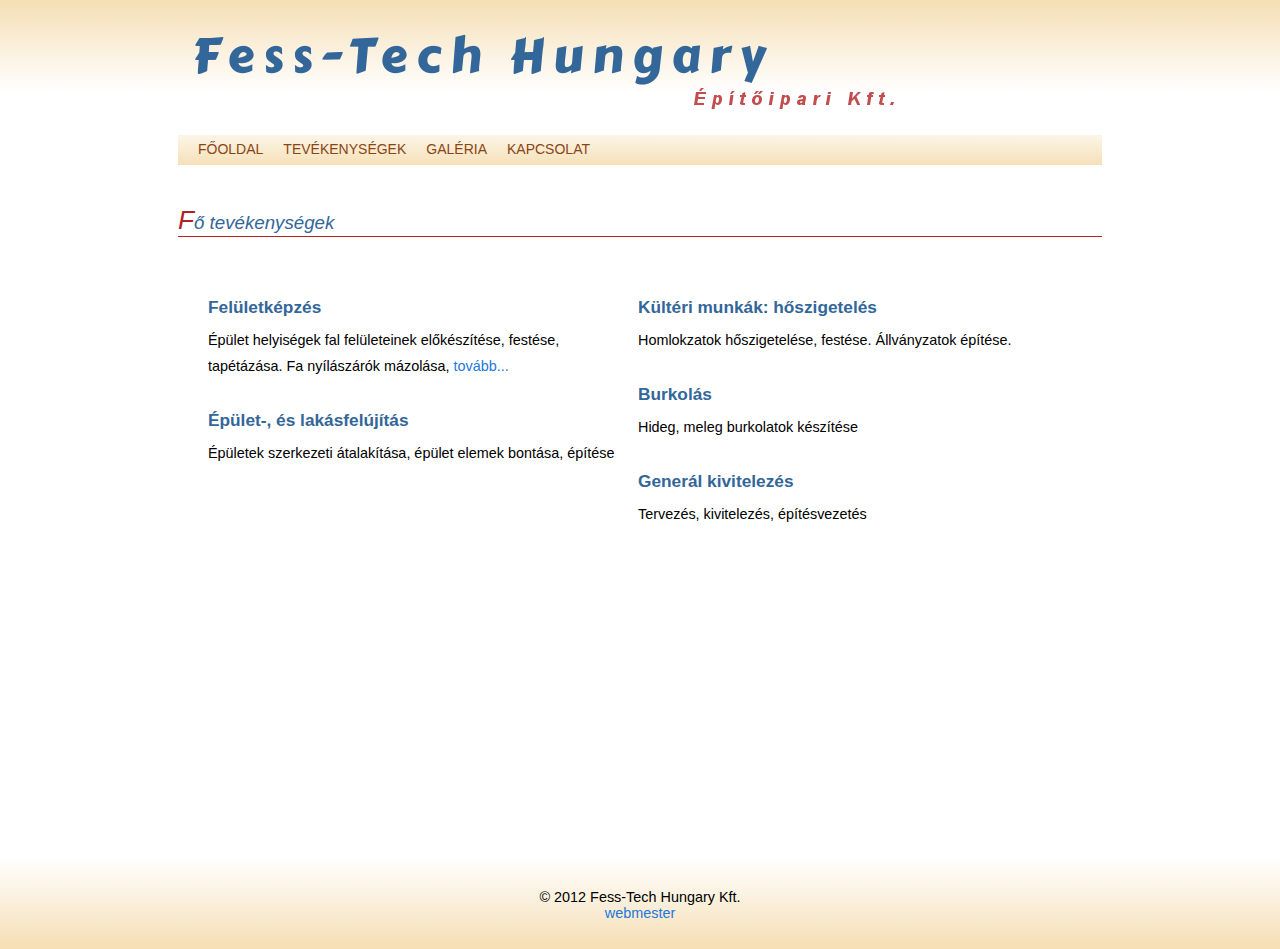
<file: WebContent/tevekenysegek.html>
﻿<!doctype html>
<html>
<head>
<link rel="stylesheet" href="css/styles.css" type="text/css" />
<meta charset="UTF-8">
<meta name="description" content="Építőipari tevékenységi területeink részletesen" />
<title>Fess-Tech Hungary Építőipari Kft. - Tevékenységek</title>
<script type="text/javascript" src="js/analytics.js"></script>
</head>
<body>
		<div id="main">
				<div id="header" class="frame"></div>
				<div id="menu">
						<ul>
								<li><a href="index.html">FŐOLDAL</a></li>
								<li><a href="tevekenysegek.html">TEVÉKENYSÉGEK</a></li>
								<li><a href="galeria">GALÉRIA</a></li>
								<li><a href="kapcsolat.html">KAPCSOLAT</a></li>
						</ul>
				</div>
				<div id="content">
						<h1>
								<span>F</span>ő tevékenységek
						</h1>
						<div class="inner">
								<div class="double-column">
										<h2>Felületképzés</h2>
										<p>
												Épület helyiségek fal felületeinek előkészítése, festése, tapétázása. Fa nyílászárók mázolása, <a
														href="tevekenysegek/feluletkepzes.html">tovább...</a>
										</p>
										<h2>Épület-, és lakásfelújítás</h2>
										<p>Épületek szerkezeti átalakítása, épület elemek bontása, építése</p>
								</div>
								<div class="double-column">
										<h2>Kültéri munkák: hőszigetelés</h2>
										<p>Homlokzatok hőszigetelése, festése. Állványzatok építése.</p>
										<h2>Burkolás</h2>
										<p>Hideg, meleg burkolatok készítése</p>
										<h2>Generál kivitelezés</h2>
										<p>Tervezés, kivitelezés, építésvezetés</p>
								</div>
						</div>

				</div>
		</div>
		<div id="footer">
				<p>
						&#169; 2012 Fess-Tech Hungary Kft. <br /> <a href="mailto:admin@fess-tech.hu">webmester</a>
				</p>
		</div>
</body>
</html>
</file>
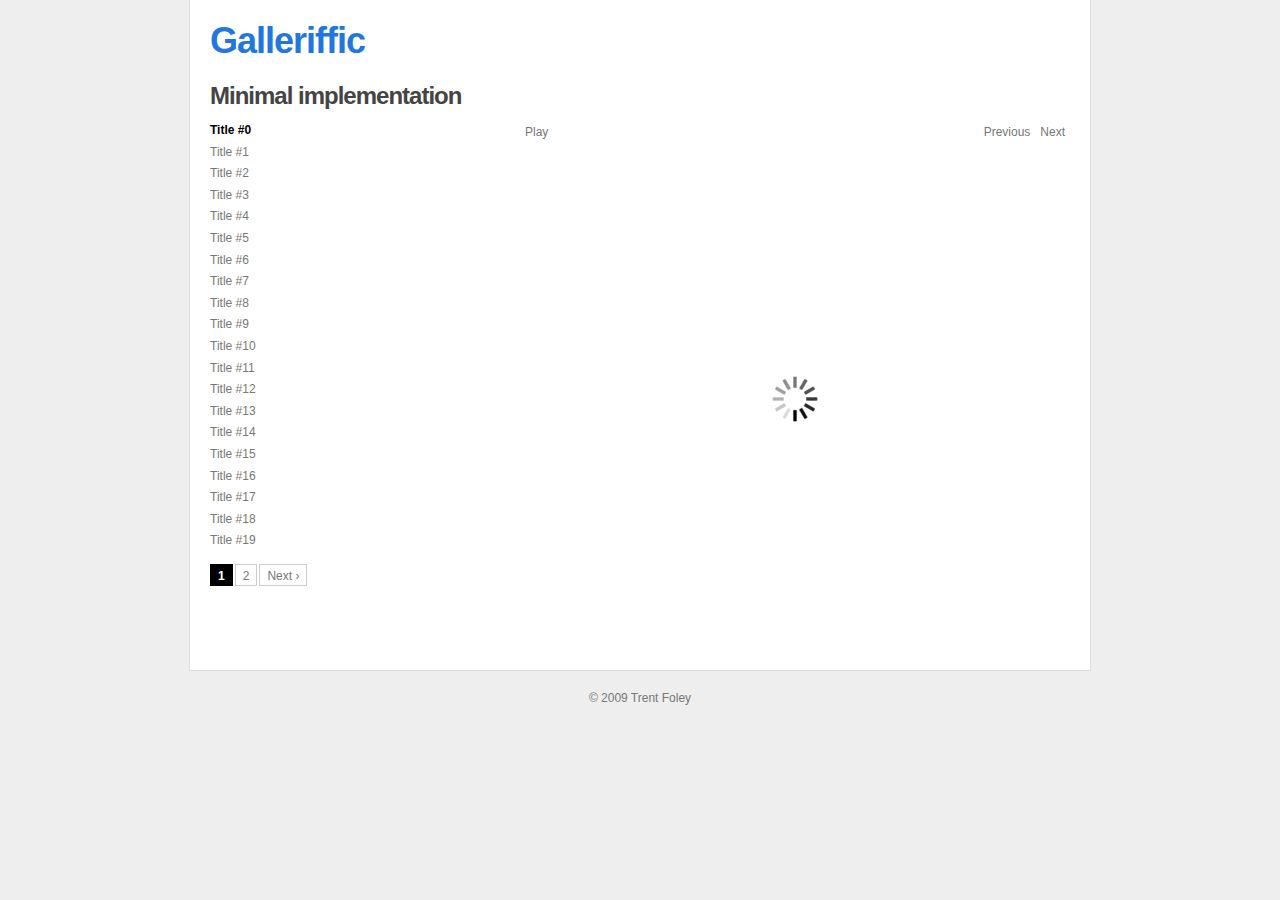
<file: galleries/galleriffic-2.0/example-1.html>
<html>
	<head>
		<meta http-equiv="Content-type" content="text/html; charset=utf-8">
		<title>Galleriffic | Minimal implementation</title>
		<link rel="stylesheet" href="css/basic.css" type="text/css" />
		<link rel="stylesheet" href="css/galleriffic-1.css" type="text/css" />
		<script type="text/javascript" src="js/jquery-1.3.2.js"></script>
		<script type="text/javascript" src="js/jquery.galleriffic.js"></script>
	</head>
	<body>
		<div id="page">
			<div id="container">
				<h1><a href="index.html">Galleriffic</a></h1>
				<h2>Minimal implementation</h2>

				<!-- Start Minimal Gallery Html Containers -->
				<div id="gallery" class="content">
					<div id="controls" class="controls"></div>
					<div class="slideshow-container">
						<div id="loading" class="loader"></div>
						<div id="slideshow" class="slideshow"></div>
					</div>
				</div>
				<div id="thumbs" class="navigation">
					<ul class="thumbs noscript">
						<li>
							<a class="thumb" href="http://farm4.static.flickr.com/3261/2538183196_8baf9a8015.jpg" title="Title #0">Title #0</a>
						</li>

						<li>
							<a class="thumb" href="http://farm3.static.flickr.com/2404/2538171134_2f77bc00d9.jpg" title="Title #1">Title #1</a>
						</li>

						<li>
							<a class="thumb" href="http://farm3.static.flickr.com/2093/2538168854_f75e408156.jpg" title="Title #2">Title #2</a>
						</li>

						<li>
							<a class="thumb" href="http://farm4.static.flickr.com/3153/2538167690_c812461b7b.jpg" title="Title #3">Title #3</a>
						</li>

						<li>
							<a class="thumb" href="http://farm4.static.flickr.com/3150/2538167224_0a6075dd18.jpg" title="Title #4">Title #4</a>
						</li>

						<li>
							<a class="thumb" href="http://farm4.static.flickr.com/3204/2537348699_bfd38bd9fd.jpg" title="Title #5">Title #5</a>
						</li>

						<li>
							<a class="thumb" href="http://farm4.static.flickr.com/3124/2538164582_b9d18f9d1b.jpg" title="Title #6">Title #6</a>
						</li>

						<li>
							<a class="thumb" href="http://farm4.static.flickr.com/3205/2538164270_4369bbdd23.jpg" title="Title #7">Title #7</a>
						</li>

						<li>
							<a class="thumb" href="http://farm4.static.flickr.com/3211/2538163540_c2026243d2.jpg" title="Title #8">Title #8</a>
						</li>

						<li>
							<a class="thumb" href="http://farm3.static.flickr.com/2315/2537343449_f933be8036.jpg" title="Title #9">Title #9</a>
						</li>

						<li>
							<a class="thumb" href="http://farm3.static.flickr.com/2167/2082738157_436d1eb280.jpg" title="Title #10">Title #10</a>
						</li>

						<li>
							<a class="thumb" href="http://farm3.static.flickr.com/2342/2083508720_fa906f685e.jpg" title="Title #11">Title #11</a>
						</li>

						<li>
							<a class="thumb" href="http://farm3.static.flickr.com/2132/2082721339_4b06f6abba.jpg" title="Title #12">Title #12</a>
						</li>

						<li>
							<a class="thumb" href="http://farm3.static.flickr.com/2139/2083503622_5b17f16a60.jpg" title="Title #13">Title #13</a>
						</li>

						<li>
							<a class="thumb" href="http://farm3.static.flickr.com/2041/2083498578_114e117aab.jpg" title="Title #14">Title #14</a>
						</li>

						<li>
							<a class="thumb" href="http://farm3.static.flickr.com/2149/2082705341_afcdda0663.jpg" title="Title #15">Title #15</a>
						</li>

						<li>
							<a class="thumb" href="http://farm3.static.flickr.com/2014/2083478274_26775114dc.jpg" title="Title #16">Title #16</a>
						</li>

						<li>
							<a class="thumb" href="http://farm3.static.flickr.com/2194/2083464534_122e849241.jpg" title="Title #17">Title #17</a>
						</li>

						<li>
							<a class="thumb" href="http://farm4.static.flickr.com/3127/2538173236_b704e7622e.jpg" title="Title #18">Title #18</a>
						</li>

						<li>
							<a class="thumb" href="http://farm3.static.flickr.com/2375/2538172432_3343a47341.jpg" title="Title #19">Title #19</a>
						</li>

						<li>
							<a class="thumb" href="http://farm3.static.flickr.com/2353/2083476642_d00372b96f.jpg" title="Title #20">Title #20</a>
						</li>

						<li>
							<a class="thumb" href="http://farm3.static.flickr.com/2201/1502907190_7b4a2a0e34.jpg" title="Title #21">Title #21</a>
						</li>

						<li>
							<a class="thumb" href="http://farm2.static.flickr.com/1116/1380178473_fc640e097a.jpg" title="Title #22">Title #22</a>
						</li>

						<li>
							<a class="thumb" href="http://farm2.static.flickr.com/1260/930424599_e75865c0d6.jpg" title="Title #23">Title #23</a>
						</li>
					</ul>
				</div>
				<!-- End Minimal Gallery Html Containers -->
				<div style="clear: both;"></div>
			</div>
		</div>
		<div id="footer">&copy; 2009 Trent Foley</div>
		<script type="text/javascript">
			// We only want these styles applied when javascript is enabled
			$('div.navigation').css({'width' : '300px', 'float' : 'left'});
			$('div.content').css('display', 'block');

			$(document).ready(function() {				
				// Initialize Minimal Galleriffic Gallery
				$('#thumbs').galleriffic({
					imageContainerSel:      '#slideshow',
					controlsContainerSel:   '#controls'
				});
			});
		</script>
	</body>
</html>
</file>
<file: WebContent/css/styles.css>
html {
	height: 100%;
}

body {
	font: 90% Verdana, Arial, Helvetica, sans-serif;
	background: url(../imgs/fess-top.png) repeat-x;
	margin: 0px;
	height: 100%;
}

div.frame {
	height: 100px;
}

div#main {
	width: 924px;
	min-height: 820px;
	padding: 0px 0px 0px 0px;
	margin-top: 15px;
	margin-left: auto;
	margin-right: auto;
}

div#aggregator {
	position: relative;
	width: 100%;
	min-height: 100%;
	margin: 0;
	padding: 0;
}

div#header {
	margin: 0px;
	text-align: center;
	background: url(../imgs/logo.png) no-repeat;
}

/******* menu ********/
div#menu {
	height: 30px;
	background: url(../imgs/menu-bg.png) repeat-x;
	background-position: center bottom;
	margin: 20px 0px 0px 0px;
}

#menu ul {
	margin: 0px;
	padding: 0px;
}

#menu ul li {
	list-style-type: none;
	display: inline;
	font-size: 14px;
}

#menu a {
	padding-left: 20px;
	padding-top: 6px;
	text-decoration: none;
	color: #8B4513;
	float: left;
}

#menu a:hover {
	color: #B22222;
}

#social {
	padding-top: 40px;
}

#social div {
	padding-top: 20px;
}
/***** content *****/
div#content {
	margin: 20px 0px 30px 0px;
	padding: 20px 0px 20px 0px;
}

div#content p {
	margin: 0px;
	line-height: 180%;
}

div.inner {
	padding: 0px 30px 0px 30px;
}

div.indented p {
	text-indent: 20px;
}

div.double-column {
	float: left;
	width: 410px;
	padding-right: 20px;
}

h1 {
	border-bottom: solid 1px #B22222;
	font-size: 130%;
	font-style: italic;
	font-weight: normal;
	margin: 0px 0px 30px 0px;
	color: #336699;
}

h1 span {
	color: #B22222;
	font-size: 140%;
}

h2 {
	font-size: 120%;
	font-weight: bold;
	margin: 30px 0px 10px 0px;
	color: #336699;
}

h3 {
	font-weight: normal;
	font-size: 100%;
	padding-bottom: 0px;
}

.double-column h3 {
	font-weight: bold;
	color: #336699;
}

li {
	color: #336699;
}

li span {
	color: #000;
}

.signature {
	padding-top: 30px;
	text-align: right;
	font-style: italic;
	text-align: right;
}

div#footer {
	height: 100px;
	width: 100%;
	text-align: center;
	background: url(../imgs/fess-bottom.png) repeat-x;
	clear: both;
	background-color: transparent;
	position: relative;
}

div#footer p {
	padding-top: 40px;
}

a {
	color: #27D;
	text-decoration: none;
	border-bottom: 0px;
}
a:hover {
	text-decoration: none;
	border-bottom: 0px;
	color: black;
}
}
</file>
<file: galleries/galleriffic-2.0/css/basic.css>
html, body {
	margin:0;
	padding:0;
}
body{
	text-align: center;
	font-family: "Lucida Grande", "Lucida Sans Unicode", Verdana, Helvetica, Arial, sans-serif;
	background-color: #eee;
	color: #444;
	font-size: 75%;
}
a{
	color: #27D;
	text-decoration: none;
}
a:focus, a:hover, a:active {
	text-decoration: underline;
}
p, li {
	line-height: 1.8em;
}
h1, h2 {
	font-family: "Trebuchet MS", Verdana, sans-serif;
	margin: 0 0 10px 0;
	letter-spacing:-1px;
}
h1 {
	padding: 0;
	font-size: 3em;
	color: #333;
}
h2 {
	padding-top: 10px;
	font-size:2em;
}
pre {
	font-size: 1.2em;
	line-height: 1.2em;
	overflow-x: auto;
}
div#page {
	width: 900px;
	background-color: #fff;
	margin: 0 auto;
	text-align: left;
	border-color: #ddd;
	border-style: none solid solid;
	border-width: medium 1px 1px;
}
div#container {
	padding: 20px;
}
div#ads {
	clear: both;
	padding: 12px 0 12px 66px;
}
div#footer {
	clear: both;
	color: #777;
	margin: 0 auto;
	padding: 20px 0 40px;
	text-align: center;
}
</file>
<file: galleries/galleriffic-2.0/css/galleriffic-1.css>
div.content {
	/* The display of content is enabled using jQuery so that the slideshow content won't display unless javascript is enabled. */
	display: none;
	float: right;
	width: 550px; 
}
div.content a, div.navigation a {
	text-decoration: none;
	color: #777;
}
div.content a:focus, div.content a:hover, div.content a:active {
	text-decoration: underline;
}
div.controls {
	margin-top: 5px;
	height: 23px;
}
div.controls a {
	padding: 5px;
}
div.ss-controls {
	float: left;
}
div.nav-controls {
	float: right;
}
div.slideshow-container {
	position: relative;
	clear: both;
	height: 502px; /* This should be set to be at least the height of the largest image in the slideshow */
}
div.loader {
	position: absolute;
	top: 0;
	left: 0;
	background-image: url('loader.gif');
	background-repeat: no-repeat;
	background-position: center;
	width: 550px;
	height: 502px; /* This should be set to be at least the height of the largest image in the slideshow */
}
div.slideshow {

}
div.slideshow span.image-wrapper {
	display: block;
	position: absolute;
	top: 0;
	left: 0;
}
div.slideshow a.advance-link {
	display: block;
	width: 550px;
	height: 502px; /* This should be set to be at least the height of the largest image in the slideshow */
	line-height: 502px; /* This should be set to be at least the height of the largest image in the slideshow */
	text-align: center;
}
div.slideshow a.advance-link:hover, div.slideshow a.advance-link:active, div.slideshow a.advance-link:visited {
	text-decoration: none;
}
div.slideshow img {
	vertical-align: middle;
	border: 1px solid #ccc;
}
div.download {
	float: right;
}
div.caption-container {
	
}
span.image-caption {
	display: block;
	position: absolute;
}
div.caption {
	background-color: #000;
	padding: 12px;
	color: #ccc;
}
div.caption a {
	color: #fff;
}
div.image-title {
	font-weight: bold;
	font-size: 1.4em;
}

div.image-desc {
	line-height: 1.3em;
	padding-top: 12px;
}
div.navigation {
	/* The navigation style is set using jQuery so that the javascript specific styles won't be applied unless javascript is enabled. */
}
ul.thumbs {
	clear: both;
	margin: 0;
	padding: 0;
}
ul.thumbs li {
	float: none;
	padding: 0;
	margin: 0;
	list-style: none;
}
a.thumb {
	padding: 0;
	display: inline;
	border: none;
}
ul.thumbs li.selected a.thumb {
	color: #000;
	font-weight: bold;
}
a.thumb:focus {
	outline: none;
}
ul.thumbs img {
	border: none;
	display: block;
}
div.pagination {
	clear: both;
}
div.navigation div.top {
	margin-bottom: 12px;
	height: 11px;
}
div.navigation div.bottom {
	margin-top: 12px;
}
div.pagination a, div.pagination span.current, div.pagination span.ellipsis {
	display: block;
	float: left;
	margin-right: 2px;
	padding: 4px 7px 2px 7px;
	border: 1px solid #ccc;
}
div.pagination a:hover {
	background-color: #eee;
	text-decoration: none;
}
div.pagination span.current {
	font-weight: bold;
	background-color: #000;
	border-color: #000;
	color: #fff;
}
div.pagination span.ellipsis {
	border: none;
	padding: 5px 0 3px 2px;
}
#captionToggle a {
	float: right;
	display: block;
	background-image: url('caption.png');
	background-repeat: no-repeat;
	background-position: right;
	margin-top: 5px;
	padding: 5px 30px 5px 5px;
}
</file>
